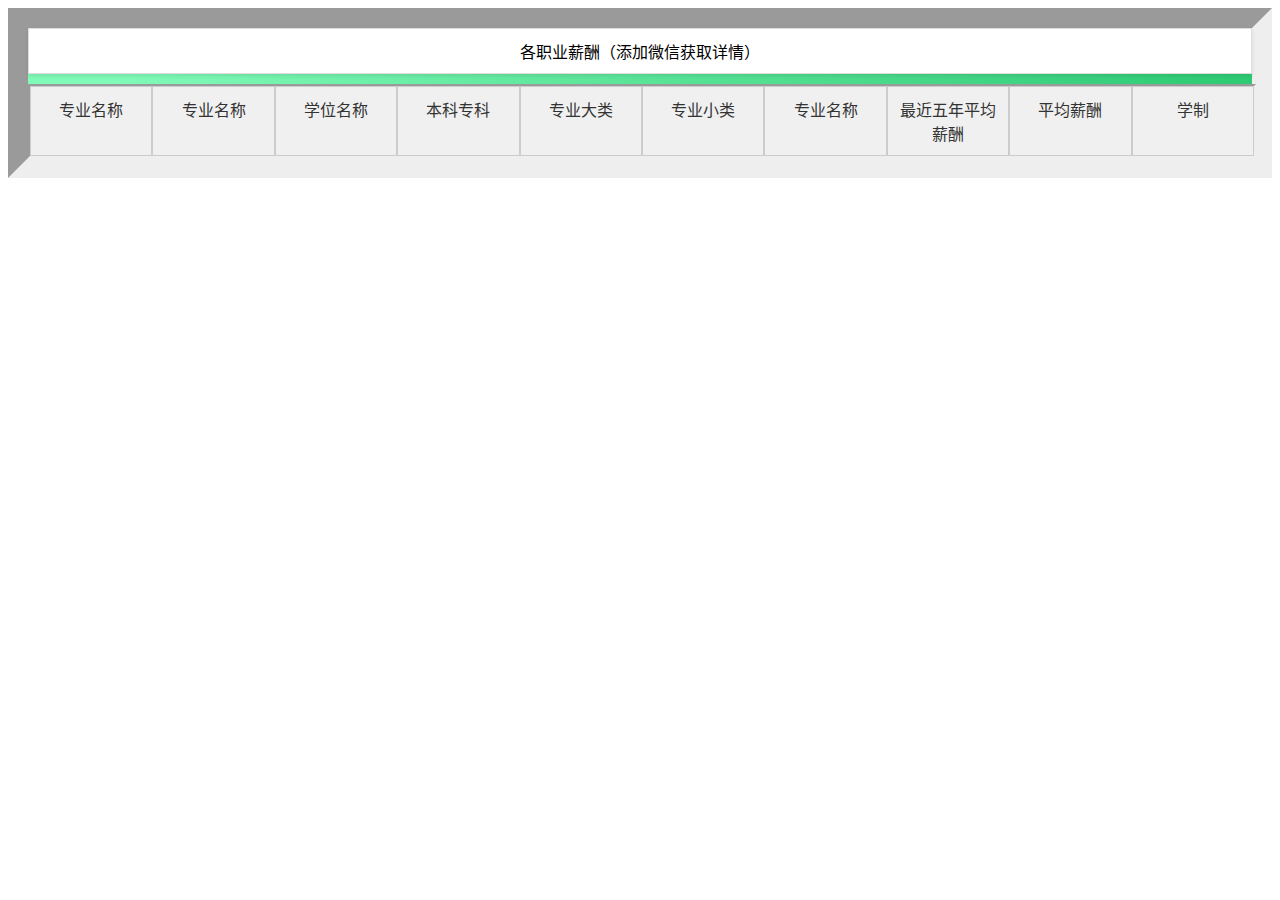
<file: xinchou.html>
<!DOCTYPE html>
<html lang="zh-CN">
<head>
    <meta charset="UTF-8">
    <meta name="viewport" content="width=device-width, initial-scale=1.0">
    <title>职业说明</title>
    <style>
        /* 表格css样式 */
       .table-container {
            width: 100%;
            overflow-x: auto;
            border: 2px inset #eee;
            background-image: linear-gradient(135deg, #81fbb8 10%, #28c76f 100%);
        }
       .table-row {
            display: flex;
            width: 100%;
        }
       .table-header-cell,
       .table-cell {
            padding: 10px;
            border: 1px solid #ccc;
            color: #333;
            text-align: center;
            flex: 1;
            box-sizing: border-box;
        }
       .table-header-cell {
            background-color: #f0f0f0;
        }
       .table-cell {
            background-color: #fff;
        }
        .block0 {
            width: 100%;
            box-sizing: border-box;
            padding: 10px;
            border: 2px solid #ccc; /* 可以根据需要调整边框的粗细和颜色 */
        }
        .diygw-absolute {
                position: relative;
                text-align: center;
                margin-bottom: 10px;
    
                background-color: #fff;
                padding: 10px;
                border: 1px solid #ddd;
                box-shadow: 0 2px 4px rgba(0, 0, 0, 0.1);
            }
    </style>
</head>
<body>
    <div class="diygw-col-24 textarea-clz" style="border: 20px inset #eee; background-image: linear-gradient(135deg, #81fbb8 10%, #28c76f 100%);">
        <div class="diygw-absolute block0">各职业薪酬（添加微信获取详情）</div>
        <div class="table-container">
            <div class="table-row">
                <div class="table-header-cell">专业名称</div>
                <div class="table-header-cell">专业名称</div>
                <div class="table-header-cell">学位名称</div>
                <div class="table-header-cell">本科专科</div>
                <div class="table-header-cell">专业大类</div>
                <div class="table-header-cell">专业小类</div>
                <div class="table-header-cell">专业名称</div>
                <div class="table-header-cell">最近五年平均薪酬</div>
                <div class="table-header-cell">平均薪酬</div>
                <div class="table-header-cell">学制</div>
            </div>
            <div id="displayCollegeData"></div>
        </div>
    </div>

    <script>
        // 正确声明变量并使用 null 替代 None
        const collegeData = [
        ['哲学', '010101', '哲学学士', '本科(普通)', '哲学', '哲学类', 12800, 195393, '四年'], ['逻辑学', '010102', '哲学学士', '本科(普通)', '哲学', '哲学类', 17800, 208886, '四年'], ['伦理学', '010104T', '哲学学士', '本科(普通)', '哲学', '哲学类', 11600, 0, '四年'], ['宗教学', '010103K', '哲学学士', '本科(普通)', '哲学', '哲学类', 12200, 0, '四年'], ['商务经济学', '020105T', '经济学学士', '本科(普通)', '经济学', '经济学类', 14600, 0, '四年'], ['经济学', '020101', '经济学学士', '本科(普通)', '经济学', '经济学类', 12100, 121601, '四年'], ['资源与环境经济学', '020104T', '经济学学士', '本科(普通)', '经济学', '经济学类', 21300, 109114, '四年'], ['经济统计学', '020102', '经济学学士', '本科(普通)', '经济学', '经济学类', 11500, 130041, '四年'], ['国民经济管理', '020103T', '经济学学士', '本科(普通)', '经济学', '经济学类', 12100, 96485, '四年'], ['能源经济', '020106T', '经济学学士', '本科(普通)', '经济学', '经济学类', 13100, 104936, '四年'], ['数字经济', '020109T', '经济学学士', '本科(普通)', '经济学', '经济学类', 0, 174193, '四年'], ['经济工程', '020108T', '经济学学士', '本科(普通)', '经济学', '经济学类', 0, 0, '四年'], ['劳动经济学', '020107T', '经济学学士', '本科(普通)', '经济学', '经济学类', 0, 121853, '四年'], ['财政学', '020201K', '经济学学士', '本科(普通)', '经济学', '财政学类', 11000, 121798, '四年'], ['税收学', '020202', '经济学学士', '本科(普通)', '经济学', '财政学类', 12100, 135562, '四年'], ['国际税收', '020203TK', '经济学学士', '本科(普通)', '经济学', '财政学类', 0, 106063, '四年'], ['金融学', '020301K', '经济学学士', '本科(普通)', '经济学', '金融学类', 13500, 119999, '四年'], ['金融工程', '020302', '经济学学士', '本科(普通)', '经济学', '金融学类', 16600, 127493, '四年'], ['投资学', '020304', '经济学学士', '本科(普通)', '经济学', '金融学类', 14500, 123815, '四年'], ['经济与金融', '020307T', '经济学学士', '本科(普通)', '经济学', '金融学类', 15500, 122633, '四年'], ['金融数学', '020305T', '经济学学士', '本科(普通)', '经济学', '金融学类', 13200, 134415, '四年'], ['精算学', '020308T', '经济学学士,理学学士', '本科(普通)', '经济学', '金融学类', 0, 132207, '四年'], ['信用管理', '020306T', '经济学学士,管理学学士', '本科(普通)', '经济学', '金融学类', 12300, 126722, '四年'], ['互联网金融', '020309T', '经济学学士', '本科(普通)', '经济学', '金融学类', 0, 131537, '四年'], ['保险学', '020303', '经济学学士', '本科(普通)', '经济学', '金融学类', 14200, 123876, '四年'], ['金融科技', '020310T', '经济学学士', '本科(普通)', '经济学', '金融学类', 0, 135643, '四年'], ['金融审计', '020311TK', '经济学学士', '本科(普通)', '经济学', '金融学类', 0, 136308, '四年'], ['国际经济与贸易', '020401', '经济学学士', '本科(普通)', '经济学', '经济与贸易类', 12400, 116945, '四年'], ['贸易经济', '020402', '经济学学士', '本科(普通)', '经济学', '经济与贸易类', 12000, 121850, '四年'], ['国际经济发展合作', '020403T', '经济学学士', '本科(普通)', '经济学', '经济与贸易类', 0, 92636, '四年'], ['法学', '030101K', '法学学士', '本科(普通)', '法学', '法学类', 12000, 126123, '四年'], ['监狱学', '030103T', '法学学士', '本科(普通)', '法学', '法学类', 9200, 125054, '四年'], ['知识产权', '030102T', '法学学士', '本科(普通)', '法学', '法学类', 13400, 123189, '四年'], ['司法警察学', '030106TK', '法学学士', '本科(普通)', '法学', '法学类', 0, 126153, '四年'], ['信用风险管理与法律防控', '030104T', '法学学士', '本科(普通)', '法学', '法学类', 0, 126153, '四年'], ['国际经贸规则', '030105T', '法学学士', '本科(普通)', '法学', '法学类', 0, 126153, '四年'], ['社区矫正', '030107TK', '法学学士', '本科(普通)', '法学', '法学类', 0, 126153, '四年'], ['纪检监察', '030108TK', '法学学士', '本科(普通)', '法学', '法学类', 0, 126153, '四年'], ['司法鉴定学', '030110TK', '法学学士', '本科(普通)', '法学', '法学类', 0, 161831, '四年'], ['海外利益安全', '030112TK', '法学学士', '本科(普通)', '法学', '法学类', 0, 159071, '四年'], ['国际法', '030109TK', '法学学士', '本科(普通)', '法学', '法学类', 0, 131928, '四年'], ['国家安全学', '030111TK', '法学学士', '本科(普通)', '法学', '法学类', 0, 0, '四年'], ['政治学、经济学与哲学', '030205T', '法学学士', '本科(普通)', '法学', '政治学类', 13600, 139647, '四年'], ['外交学', '030203', '法学学士', '本科(普通)', '法学', '政治学类', 15400, 115323, '四年'], ['政治学与行政学', '030201', '法学学士', '本科(普通)', '法学', '政治学类', 10800, 125951, '四年'], ['国际政治', '030202', '法学学士', '本科(普通)', '法学', '政治学类', 12200, 126832, '四年'], ['国际事务与国际关系', '030204T', '法学学士', '本科(普通)', '法学', '政治学类', 17000, 91400, '四年'], ['国际组织与全球治理', '030206TK', '法学学士', '本科(普通)', '法学', '政治学类', 0, 95602, '四年'], ['社会学', '030301', '法学学士', '本科(普通)', '法学', '社会学类', 12000, 130561, '四年'], ['女性学', '030304T', '法学学士', '本科(普通)', '法学', '社会学类', 8100, 0, '四年'], ['社会工作', '030302', '法学学士', '本科(普通)', '法学', '社会学类', 9600, 122000, '四年'], ['人类学', '030303T', '法学学士', '本科(普通)', '法学', '社会学类', 10800, 138711, '四年'], ['家政学', '030305T', '法学学士', '本科(普通)', '法学', '社会学类', 8400, 0, '四年'], ['老年学', '030306T', '法学学士', '本科(普通)', '法学', '社会学类', 0, 98395, '四年'], ['社会政策', '030307T', '法学学士', '本科(普通)', '法学', '社会学类', 0, 136845, '四年'], ['民族学', '030401', '法学学士', '本科(普通)', '法学', '民族学类', 10300, 132789, '四年'], ['思想政治教育', '030503', '法学学士', '本科(普通)', '法学', '马克思主义理论类', 10100, 122597, '四年'], ['马克思主义理论', '030504T', '法学学士', '本科(普通)', '法学', '马克思主义理论类', 0, 144349, '四年'], ['科学社会主义', '030501', '法学学士', '本科(普通)', '法学', '马克思主义理论类', 10700, 128312, '四年'], ['中国共产党历史', '030502', '法学学士', '本科(普通)', '法学', '马克思主义理论类', 12900, 0, '四年'], ['工会学', '030505TK', '法学学士', '本科(普通)', '法学', '马克思主义理论类', 0, 132042, '四年'], ['侦查学', '030602K', '法学学士', '本科(普通)', '法学', '公安学类', 10600, 122526, '四年'], ['犯罪学', '030611TK', '法学学士', '本科(普通)', '法学', '公安学类', 11300, 157156, '四年'], ['国内安全保卫', '030614TK', '法学学士', '本科(普通)', '法学', '公安学类', 10200, 124769, '四年'], ['警务指挥与战术', '030615TK', '法学学士', '本科(普通)', '法学', '公安学类', 11100, 117870, '四年'], ['涉外警务', '030613TK', '法学学士', '本科(普通)', '法学', '公安学类', 11500, 151050, '四年'], ['治安学', '030601K', '法学学士', '本科(普通)', '法学', '公安学类', 9700, 122526, '四年'], ['公安管理学', '030612TK', '法学学士', '本科(普通)', '法学', '公安学类', 10700, 157156, '四年'], ['禁毒学', '030604TK', '法学学士', '本科(普通)', '法学', '公安学类', 7900, 0, '四年'], ['公安情报学', '030610TK', '法学学士', '本科(普通)', '法学', '公安学类', 11400, 0, '四年'], ['警犬技术', '030605TK', '法学学士', '本科(普通)', '法学', '公安学类', 11400, 141104, '四年'], ['警卫学', '030609TK', '法学学士', '本科(普通)', '法学', '公安学类', 10900, 0, '四年'], ['经济犯罪侦查', '030606TK', '法学学士', '本科(普通)', '法学', '公安学类', 15100, 141852, '四年'], ['消防指挥', '030608TK', '法学学士', '本科(普通)', '法学', '公安学类', 11500, 0, '四年'], ['边防管理', '030603K', '法学学士', '本科(普通)', '法学', '公安学类', 11100, 124080, '四年'], ['边防指挥', '030607TK', '法学学士', '本科(普通)', '法学', '公安学类', 10700, 0, '四年'], ['技术侦查学', '030616TK', '法学学士', '本科(普通)', '法学', '公安学类', 0, 146390, '四年'], ['移民管理', '030619TK', '法学学士', '本科(普通)', '法学', '公安学类', 0, 152804, '四年'], ['出入境管理', '030620TK', '法学学士', '本科(普通)', '法学', '公安学类', 0, 89760, '四年'], ['公安政治工作', '030618TK', '法学学士', '本科(普通)', '法学', '公安学类', 0, 135396, '四年'], ['反恐警务', '030621TK', '法学学士', '本科(普通)', '法学', '公安学类', 0, 152492, '四年'], ['消防政治工作', '030622TK', '法学学士', '本科(普通)', '法学', '公安学类', 0, 120062, '四年'], ['海警执法', '030617TK', '法学学士', '本科(普通)', '法学', '公安学类', 0, 157156, '四年'], ['铁路警务', '030623TK', '法学学士', '本科(普通)', '法学', '公安学类', 0, 0, '四年'], ['小学教育', '040107', '教育学学士', '本科(普通)', '教育学', '教育学类', 9000, 107316, '四年'], ['教育学', '040101', '教育学学士', '本科(普通)', '教育学', '教育学类', 10700, 115443, '四年'], ['学前教育', '040106', '教育学学士', '本科(普通)', '教育学', '教育学类', 9800, 107316, '四年'], ['人文教育', '040103', '教育学学士', '本科(普通)', '教育学', '教育学类', 9900, 103645, '四年'], ['特殊教育', '040108', '教育学学士', '本科(普通)', '教育学', '教育学类', 10200, 113731, '四年'], ['科学教育', '040102', '教育学学士', '本科(普通)', '教育学', '教育学类', 9700, 107387, '四年'], ['教育技术学', '040104', '教育学学士,理学学士,工学学士', '本科(普通)', '教育学', '教育学类', 10100, 130409, '四年'], ['华文教育', '040109T', '教育学学士', '本科(普通)', '教育学', '教育学类', 13300, 131128, '四年'], ['艺术教育', '040105', '教育学学士,艺术学学士', '本科(普通)', '教育学', '教育学类', 10400, 96261, '四年'], ['卫生教育', '040111T', '教育学学士', '本科(普通)', '教育学', '教育学类', 0, 101948, '四年'], ['教育康复学', '040110TK', '教育学学士', '本科(普通)', '教育学', '教育学类', 0, 103742, '四年'], ['认知科学与技术', '040112T', '教育学学士', '本科(普通)', '教育学', '教育学类', 0, 124192, '四年'], ['融合教育', '040113T', '教育学学士', '本科(普通)', '教育学', '教育学类', 0, 0, '四年'], ['劳动教育', '040114TK', '教育学学士', '本科(普通)', '教育学', '教育学类', 0, 116578, '四年'], ['孤独症儿童教育', '040116TK', '教育学学士', '本科(普通)', '教育学', '教育学类', 0, 124731, '四年'], ['家庭教育', '040115T', '教育学学士', '本科(普通)', '教育学', '教育学类', 0, 106945, '四年'], ['体育教育', '040201', '教育学学士', '本科(普通)', '教育学', '体育学类', 10400, 99666, '四年'], ['运动康复', '040206T', '教育学学士,理学学士', '本科(普通)', '教育学', '体育学类', 11700, 0, '四年'], ['社会体育指导与管理', '040203', '教育学学士', '本科(普通)', '教育学', '体育学类', 11600, 0, '四年'], ['休闲体育', '040207T', '教育学学士', '本科(普通)', '教育学', '体育学类', 8000, 38749, '四年'], ['武术与民族传统体育', '040204K', '教育学学士', '本科(普通)', '教育学', '体育学类', 10300, 0, '四年'], ['电子竞技运动与管理', '040210TK', '教育学学士', '本科(普通)', '教育学', '体育学类', 0, 0, '四年'], ['运动训练', '040202K', '教育学学士', '本科(普通)', '教育学', '体育学类', 9600, 0, '四年'], ['运动人体科学', '040205', '教育学学士', '本科(普通)', '教育学', '体育学类', 11400, 74346, '四年'], ['体育旅游', '040212TK', '教育学学士', '本科(普通)', '教育学', '体育学类', 0, 38648, '四年'], ['智能体育工程', '040211TK', '教育学学士,工学学士', '本科(普通)', '教育学', '体育学类', 0, 157826, '四年'], ['体能训练', '040208T', '教育学学士', '本科(普通)', '教育学', '体育学类', 0, 0, '四年'], ['冰雪运动', '040209T', '教育学学士', '本科(普通)', '教育学', '体育学类', 0, 0, '四年'], ['运动能力开发', '040213T', '教育学学士,理学学士', '本科(普通)', '教育学', '体育学类', 0, 144280, '四年'], ['足球运动', '040214TK', '教育学学士', '本科(普通)', '教育学', '体育学类', 0, 118799, '四年'], ['马术运动与管理', '040215TK', '教育学学士', '本科(普通)', '教育学', '体育学类', 0, 123576, '四年'], ['体育康养', '040216T', '教育学学士', '本科(普通)', '教育学', '体育学类', 0, 113158, '四年'], ['汉语言文学', '050101', '文学学士', '本科(普通)', '文学', '中国语言文学类', 10900, 111489, '四年'], ['汉语国际教育', '050103', '文学学士', '本科(普通)', '文学', '中国语言文学类', 11700, 112890, '四年'], ['汉语言', '050102', '文学学士', '本科(普通)', '文学', '中国语言文学类', 10900, 112974, '四年'], ['秘书学', '050107T', '文学学士', '本科(普通)', '文学', '中国语言文学类', 8800, 109517, '四年'], ['古典文献学', '050105', '文学学士', '本科(普通)', '文学', '中国语言文学类', 10500, 109443, '四年'], ['应用语言学', '050106T', '文学学士', '本科(普通)', '文学', '中国语言文学类', 12200, 110888, '四年'], ['中国语言与文化', '050108T', '文学学士', '本科(普通)', '文学', '中国语言文学类', 0, 109884, '四年'], ['中国少数民族语言文学', '050104', '文学学士', '本科(普通)', '文学', '中国语言文学类', 10100, 111805, '四年'], ['手语翻译', '050109T', '文学学士', '本科(普通)', '文学', '中国语言文学类', 0, 119689, '四年'], ['汉学与中国学', '050112T', '文学学士', '本科(普通)', '文学', '中国语言文学类', 0, 125926, '四年'], ['中国古典学', '050111T', '文学学士', '本科(普通)', '文学', '中国语言文学类', 0, 93451, '四年'], ['应用中文', '050113T', '文学学士', '本科(普通)', '文学', '中国语言文学类', 0, 129210, '四年'], ['数字人文', '050110T', '文学学士', '本科(普通)', '文学', '中国语言文学类', 0, 0, '四年'], ['英语', '050201', '文学学士', '本科(普通)', '文学', '外国语言文学类', 11900, 85903, '四年，五年'], ['日语', '050207', '文学学士', '本科(普通)', '文学', '外国语言文学类', 11200, 78509, '四年'], ['世界语', '050241', '文学学士', '本科(普通)', '文学', '外国语言文学类', 15000, 0, '四年'], ['商务英语', '050262', '文学学士', '本科(普通)', '文学', '外国语言文学类', 11600, 85806, '四年'], ['法语', '050204', '文学学士', '本科(普通)', '文学', '外国语言文学类', 16500, 77952, '四年'], ['翻译', '050261', '文学学士', '本科(普通)', '文学', '外国语言文学类', 10800, 85337, '四年'], ['俄语', '050202', '文学学士', '本科(普通)', '文学', '外国语言文学类', 11300, 77939, '四年'], ['西班牙语', '050205', '文学学士', '本科(普通)', '文学', '外国语言文学类', 17900, 83949, '四年'], ['拉脱维亚语', '050252', '文学学士', '本科(普通)', '文学', '外国语言文学类', 16200, 0, '四年'], ['斯洛伐克语', '050230', '文学学士', '本科(普通)', '文学', '外国语言文学类', 15500, 0, '四年'], ['立陶宛语', '050253', '文学学士', '本科(普通)', '文学', '外国语言文学类', 15100, 0, '四年'], ['希伯来语', '050222', '文学学士', '本科(普通)', '文学', '外国语言文学类', 16500, 121282, '四年'], ['希腊语', '050236', '文学学士', '本科(普通)', '文学', '外国语言文学类', 15800, 0, '四年'], ['僧伽罗语', '050219', '文学学士', '本科(普通)', '文学', '外国语言文学类', 16100, 0, '四年'], ['德语', '050203', '文学学士', '本科(普通)', '文学', '外国语言文学类', 12800, 77830, '四年'], ['祖鲁语', '050259', '文学学士', '本科(普通)', '文学', '外国语言文学类', 16600, 133269, '四年'], ['马耳他语', '050256', '文学学士', '本科(普通)', '文学', '外国语言文学类', 14800, 121439, '四年'], ['爱尔兰语', '050251', '文学学士', '本科(普通)', '文学', '外国语言文学类', 15100, 0, '四年'], ['爱沙尼亚语', '050255', '文学学士', '本科(普通)', '文学', '外国语言文学类', 15300, 0, '四年'], ['哈萨克语', '050257', '文学学士', '本科(普通)', '文学', '外国语言文学类', 16800, 0, '四年'], ['拉丁语', '050260', '文学学士', '本科(普通)', '文学', '外国语言文学类', 16300, 0, '四年'], ['斯洛文尼亚语', '050254', '文学学士', '本科(普通)', '文学', '外国语言文学类', 16100, 0, '四年'], ['乌兹别克语', '050258', '文学学士', '本科(普通)', '文学', '外国语言文学类', 16500, 103032, '四年'], ['朝鲜语', '050209', '文学学士', '本科(普通)', '文学', '外国语言文学类', 10100, 71714, '四年'], ['阿拉伯语', '050206', '文学学士', '本科(普通)', '文学', '外国语言文学类', 19000, 77686, '四年'], ['普什图语', '050240', '文学学士', '本科(普通)', '文学', '外国语言文学类', 16700, 0, '四年'], ['冰岛语', '050250', '文学学士', '本科(普通)', '文学', '外国语言文学类', 16100, 0, '四年'], ['梵语巴利语', '050211', '文学学士', '本科(普通)', '文学', '外国语言文学类', 16700, 110777, '四年'], ['意大利语', '050238', '文学学士', '本科(普通)', '文学', '外国语言文学类', 16000, 0, '四年'], ['波斯语', '050208', '文学学士', '本科(普通)', '文学', '外国语言文学类', 26900, 0, '四年'], ['网络与新媒体', '050306T', '文学学士', '本科(普通)', '文学', '新闻传播学类', 13500, 124279, '四年'], ['新闻学', '050301', '文学学士', '本科(普通)', '文学', '新闻传播学类', 12800, 127572, '四年'], ['广告学', '050303', '文学学士', '本科(普通)', '文学', '新闻传播学类', 13500, 119329, '四年'], ['传播学', '050304', '文学学士', '本科(普通)', '文学', '新闻传播学类', 13500, 128028, '四年'], ['广播电视学', '050302', '文学学士', '本科(普通)', '文学', '新闻传播学类', 13100, 123924, '四年'], ['编辑出版学', '050305', '文学学士', '本科(普通)', '文学', '新闻传播学类', 12100, 121732, '四年'], ['数字出版', '050307T', '文学学士', '本科(普通)', '文学', '新闻传播学类', 13600, 122330, '四年'], ['国际新闻与传播', '050309T', '文学学士', '本科(普通)', '文学', '新闻传播学类', 0, 124586, '四年'], ['时尚传播', '050308T', '文学学士', '本科(普通)', '文学', '新闻传播学类', 0, 124586, '四年'], ['会展', '050310T', '文学学士,管理学学士', '本科(普通)', '文学', '新闻传播学类', 0, 134731, '四年'], ['历史学', '060101', '历史学学士', '本科(普通)', '历史学', '历史学类', 9700, 59413, '四年'], ['考古学', '060103', '历史学学士', '本科(普通)', '历史学', '历史学类', 10900, 0, '四年'], ['文物与博物馆学', '060104', '历史学学士', '本科(普通)', '历史学', '历史学类', 10800, 65753, '四年'], ['世界史', '060102', '历史学学士', '本科(普通)', '历史学', '历史学类', 12200, 65226, '四年'], ['外国语言与外国历史', '060106T', '文学学士,历史学学士', '本科(普通)', '历史学', '历史学类', 10800, 75036, '四年'], ['文物保护技术', '060105T', '历史学学士', '本科(普通)', '历史学', '历史学类', 9600, 51134, '四年'], ['文化遗产', '060107T', '历史学学士', '本科(普通)', '历史学', '历史学类', 0, 0, '四年'], ['古文字学', '060108T', '历史学学士', '本科(普通)', '历史学', '历史学类', 0, 91194, '四年'], ['科学史', '060109T', '历史学学士', '本科(普通)', '历史学', '历史学类', 0, 106617, '四年'], ['数学与应用数学', '070101', '理学学士', '本科(普通)', '理学', '数学类', 11900, 133971, '四年'], ['信息与计算科学', '070102', '理学学士', '本科(普通)', '理学', '数学类', 13400, 135234, '四年'], ['数理基础科学', '070103T', '理学学士', '本科(普通)', '理学', '数学类', 13800, 147750, '四年'], ['数据计算及应用', '070104T', '理学学士', '本科(普通)', '理学', '数学类', 0, 148788, '四年'], ['物理学', '070201', '理学学士', '本科(普通)', '理学', '物理学类', 11600, 153487, '四年'], ['应用物理学', '070202', '理学学士', '本科(普通)', '理学', '物理学类', 12200, 155314, '四年'], ['核物理', '070203', '理学学士', '本科(普通)', '理学', '物理学类', 11900, 168362, '四年'], ['声学', '070204T', '理学学士', '本科(普通)', '理学', '物理学类', 16000, 177504, '四年'], ['量子信息科学', '070206T', '理学学士', '本科(普通)', '理学', '物理学类', 0, 165733, '四年'], ['系统科学与工程', '070205T', '理学学士', '本科(普通)', '理学', '物理学类', 0, 0, '四年'], ['化学', '070301', '理学学士', '本科(普通)', '理学', '化学类', 11200, 111099, '四年'], ['应用化学', '070302', '理学学士,工学学士', '本科(普通)', '理学', '化学类', 10100, 111078, '四年'], ['化学生物学', '070303T', '理学学士', '本科(普通)', '理学', '化学类', 10900, 109413, '四年'], ['分子科学与工程', '070304T', '理学学士', '本科(普通)', '理学', '化学类', 11300, 113236, '四年'], ['能源化学', '070305T', '理学学士', '本科(普通)', '理学', '化学类', 0, 113751, '四年'], ['化学测量学与技术', '070306T', '理学学士', '本科(普通)', '理学', '化学类', 0, 109430, '四年'], ['资源化学', '070307T', '理学学士', '本科(普通)', '理学', '化学类', 0, 132316, '四年'], ['天文学', '070401', '理学学士', '本科(普通)', '理学', '天文学类', 15400, 149516, '四年'], ['地理科学', '070501', '理学学士', '本科(普通)', '理学', '地理科学类', 10500, 79482, '四年'], ['地理信息科学', '070504', '理学学士', '本科(普通)', '理学', '地理科学类', 12500, 121683, '四年'], ['人文地理与城乡规划', '070503', '理学学士,管理学学士', '本科(普通)', '理学', '地理科学类', 11900, 77145, '四年'], ['自然地理与资源环境', '070502', '理学学士,管理学学士', '本科(普通)', '理学', '地理科学类', 11800, 86209, '四年'], ['大气科学', '070601', '理学学士', '本科(普通)', '理学', '大气科学类', 13100, 103890, '四年'], ['应用气象学', '070602', '理学学士', '本科(普通)', '理学', '大气科学类', 13500, 0, '四年'], ['气象技术与工程', '070603T', '理学学士,工学学士', '本科(普通)', '理学', '大气科学类', 0, 116978, '四年'], ['地球系统科学', '070604T', '理学学士', '本科(普通)', '理学', '大气科学类', 0, 155045, '四年'], ['海洋资源与环境', '070703T', '理学学士', '本科(普通)', '理学', '海洋科学类', 11000, 81953, '四年'], ['海洋科学', '070701', '理学学士', '本科(普通)', '理学', '海洋科学类', 9700, 100665, '四年'], ['军事海洋学', '070704T', '理学学士', '本科(普通)', '理学', '海洋科学类', 10500, 152695, '四年'], ['海洋技术', '070702', '理学学士,工学学士', '本科(普通)', '理学', '海洋科学类', 11600, 134569, '四年'], ['地球物理学', '070801', '理学学士', '本科(普通)', '理学', '地球物理学类', 14200, 107049, '四年'], ['空间科学与技术', '070802', '理学学士,工学学士', '本科(普通)', '理学', '地球物理学类', 12600, 167958, '四年'], ['防灾减灾科学与工程', '070803T', '工学学士', '本科(普通)', '理学', '地球物理学类', 0, 0, '四年'], ['行星科学', '070804TK', '理学学士', '本科(普通)', '理学', '地球物理学类', 0, 127399, '四年'], ['古生物学', '070904T', '理学学士', '本科(普通)', '理学', '地质学类', 13200, 142741, '四年'], ['地质学', '070901', '理学学士', '本科(普通)', '理学', '地质学类', 13900, 103890, '四年'], ['地球信息科学与技术', '070903T', '理学学士,工学学士', '本科(普通)', '理学', '地质学类', 14000, 127754, '四年'], ['地球化学', '070902', '理学学士', '本科(普通)', '理学', '地质学类', 13700, 126935, '四年'], ['生物科学', '071001', '理学学士', '本科(普通)', '理学', '生物科学类', 10900, 107766, '四年'], ['生物技术', '071002', '理学学士,工学学士', '本科(普通)', '理学', '生物科学类', 10100, 108289, '四年'], ['生物信息学', '071003', '理学学士,工学学士', '本科(普通)', '理学', '生物科学类', 12700, 107802, '四年'], ['生态学', '071004', '理学学士', '本科(普通)', '理学', '生物科学类', 9900, 106926, '四年'], ['神经科学', '071006T', '理学学士', '本科(普通)', '理学', '生物科学类', 0, 0, '四年'], ['整合科学', '071005T', '理学学士', '本科(普通)', '理学', '生物科学类', 0, 122425, '四年'], ['心理学', '071101', '教育学学士,理学学士', '本科(普通)', '理学', '心理学类', 11800, 123492, '四年'], ['应用心理学', '071102', '教育学学士,理学学士', '本科(普通)', '理学', '心理学类', 10800, 123455, '四年'], ['统计学', '071201', '理学学士', '本科(普通)', '理学', '统计学类', 11800, 129619, '四年'], ['应用统计学', '071202', '理学学士', '本科(普通)', '理学', '统计学类', 13300, 133906, '四年'], ['数据科学', '071203T', '理学学士', '本科(普通)', '理学', '统计学类', 0, 0, '四年'], ['生物统计学', '071204T', '理学学士', '本科(普通)', '理学', '统计学类', 0, 97665, '四年'], ['工程力学', '080102', '工学学士', '本科(普通)', '工学', '力学类', 12600, 133925, '四年'], ['理论与应用力学', '080101', '理学学士,工学学士', '本科(普通)', '工学', '力学类', 14600, 136075, '四年'], ['机械设计制造及其自动化', '080202', '工学学士', '本科(普通)', '工学', '机械类', 11200, 115899, '四年'], ['工业设计', '080205', '工学学士', '本科(普通)', '工学', '机械类', 12900, 104610, '四年'], ['车辆工程', '080207', '工学学士', '本科(普通)', '工学', '机械类', 13000, 105978, '四年'], ['机械工程', '080201', '工学学士', '本科(普通)', '工学', '机械类', 13300, 107054, '四年'], ['机械电子工程', '080204', '工学学士', '本科(普通)', '工学', '机械类', 12600, 109042, '四年'], ['微机电系统工程', '080210T', '工学学士', '本科(普通)', '工学', '机械类', 11800, 105643, '四年'], ['机械工艺技术', '080209T', '工学学士', '本科(普通)', '工学', '机械类', 9300, 105798, '四年'], ['材料成型及控制工程', '080203', '工学学士', '本科(普通)', '工学', '机械类', 11600, 106398, '四年'], ['智能制造工程', '080213T', '工学学士', '本科(普通)', '工学', '机械类', 0, 107141, '四年'], ['汽车服务工程', '080208', '工学学士', '本科(普通)', '工学', '机械类', 11700, 107874, '四年'], ['过程装备与控制工程', '080206', '工学学士', '本科(普通)', '工学', '机械类', 12000, 107415, '四年'], ['新能源汽车工程', '080216T', '工学学士', '本科(普通)', '工学', '机械类', 0, 96890, '四年'], ['智能车辆工程', '080214T', '工学学士', '本科(普通)', '工学', '机械类', 0, 118659, '四年'], ['汽车维修工程教育', '080212T', '工学学士', '本科(普通)', '工学', '机械类', 9500, 98802, '四年'], ['机电技术教育', '080211T', '工学学士', '本科(普通)', '工学', '机械类', 9300, 106436, '四年'], ['仿生科学与工程', '080215T', '工学学士', '本科(普通)', '工学', '机械类', 0, 0, '四年'], ['智能交互设计', '080218T', '工学学士', '本科(普通)', '工学', '机械类', 0, 160842, '四年'], ['应急装备技术与工程', '080219T', '工学学士', '本科(普通)', '工学', '机械类', 0, 95698, '四年'], ['增材制造工程', '080217T', '工学学士', '本科(普通)', '工学', '机械类', 0, 93763, '四年'], ['农林智能装备工程', '080220T', '工学学士', '本科(普通)', '工学', '机械类', 0, 132495, '四年'], ['测控技术与仪器', '080301', '工学学士', '本科(普通)', '工学', '仪器类', 12000, 128472, '四年'], ['智能感知工程', '080303T', '工学学士', '本科(普通)', '工学', '仪器类', 0, 97992, '四年'], ['精密仪器', '080302T', '工学学士', '本科(普通)', '工学', '仪器类', 0, 100337, '四年'], ['材料科学与工程', '080401', '工学学士', '本科(普通)', '工学', '材料类', 12600, 122002, '四年'], ['材料化学', '080403', '理学学士,工学学士', '本科(普通)', '工学', '材料类', 11500, 112701, '四年'], ['高分子材料与工程', '080407', '工学学士', '本科(普通)', '工学', '材料类', 10800, 111303, '四年'], ['新能源材料与器件', '080414T', '工学学士', '本科(普通)', '工学', '材料类', 13100, 134158, '四年'], ['纳米材料与技术', '080413T', '工学学士', '本科(普通)', '工学', '材料类', 11500, 133864, '四年'], ['材料物理', '080402', '理学学士,工学学士', '本科(普通)', '工学', '材料类', 12800, 155456, '四年'], ['功能材料', '080412T', '工学学士', '本科(普通)', '工学', '材料类', 13200, 125478, '四年'], ['宝石及材料工艺学', '080410T', '工学学士', '本科(普通)', '工学', '材料类', 10600, 132760, '四年'], ['无机非金属材料工程', '080406', '工学学士', '本科(普通)', '工学', '材料类', 10500, 130605, '四年'], ['复合材料与工程', '080408', '工学学士', '本科(普通)', '工学', '材料类', 11500, 129536, '四年'], ['金属材料工程', '080405', '工学学士', '本科(普通)', '工学', '材料类', 11500, 132129, '四年'], ['焊接技术与工程', '080411T', '工学学士', '本科(普通)', '工学', '材料类', 12000, 134413, '四年，五年'], ['冶金工程', '080404', '工学学士', '本科(普通)', '工学', '材料类', 12500, 132139, '四年'], ['粉体材料科学与工程', '080409T', '工学学士', '本科(普通)', '工学', '材料类', 12700, 132239, '四年'], ['材料设计科学与工程', '080415T', '工学学士', '本科(普通)', '工学', '材料类', 0, 107590, '四年'], ['智能材料与结构', '080417T', '工学学士', '本科(普通)', '工学', '材料类', 0, 128228, '四年'], ['复合材料成型工程', '080416T', '工学学士', '本科(普通)', '工学', '材料类', 0, 116859, '四年'], ['光电信息材料与器件', '080418T', '工学学士', '本科(普通)', '工学', '材料类', 0, 222141, '四年'], ['稀土材料科学与工程', '080423T', '工学学士', '本科(普通)', '工学', '材料类', 0, 94359, '四年'], ['软物质科学与工程', '080422T', '工学学士', '本科(普通)', '工学', '材料类', 0, 102470, '四年'], ['材料智能技术', '080420T', '工学学士', '本科(普通)', '工学', '材料类', 0, 119338, '四年'], ['电子信息材料', '080421T', '工学学士', '本科(普通)', '工学', '材料类', 0, 118202, '四年'], ['生物材料', '080419T', '工学学士', '本科(普通)', '工学', '材料类', 0, 116752, '四年'], ['能源与动力工程', '080501', '工学学士', '本科(普通)', '工学', '能源动力类', 12800, 93663, '四年'], ['新能源科学与工程', '080503T', '工学学士', '本科(普通)', '工学', '能源动力类', 13400, 113773, '四年'], ['能源与环境系统工程', '080502T', '工学学士', '本科(普通)', '工学', '能源动力类', 15200, 98170, '四年'], ['储能科学与工程', '080504T', '工学学士', '本科(普通)', '工学', '能源动力类', 0, 133695, '四年'], ['能源服务工程', '080505T', '工学学士', '本科(普通)', '工学', '能源动力类', 0, 114920, '四年'], ['可持续能源', '080507TK', '工学学士', '本科(普通)', '工学', '能源动力类', 0, 122640, '四年'], ['氢能科学与工程', '080506TK', '工学学士', '本科(普通)', '工学', '能源动力类', 0, 131303, '四年'], ['电气工程及其自动化', '080601', '工学学士', '本科(普通)', '工学', '电气类', 11300, 129104, '四年'], ['电气工程与智能控制', '080604T', '工学学士', '本科(普通)', '工学', '电气类', 14700, 117458, '四年'], ['智能电网信息工程', '080602T', '工学学士', '本科(普通)', '工学', '电气类', 14500, 117500, '四年'], ['光源与照明', '080603T', '工学学士', '本科(普通)', '工学', '电气类', 18200, 117528, '四年'], ['能源互联网工程', '080607T', '工学学士', '本科(普通)', '工学', '电气类', 0, 118129, '四年'], ['电机电器智能化', '080605T', '工学学士', '本科(普通)', '工学', '电气类', 0, 117525, '四年'], ['电缆工程', '080606T', '工学学士', '本科(普通)', '工学', '电气类', 0, 117525, '四年'], ['电动载运工程', '080609T', '工学学士', '本科(普通)', '工学', '电气类', 0, 127518, '四年'], ['大功率半导体科学与工程', '080610TK', '工学学士', '本科(普通)', '工学', '电气类', 0, 145728, '四年'], ['智慧能源工程', '080608TK', '工学学士', '本科(普通)', '工学', '电气类', 0, 114682, '四年'], ['电子信息工程', '080701', '理学学士,工学学士', '本科(普通)', '工学', '电子信息类', 12900, 128774, '四年'], ['通信工程', '080703', '工学学士', '本科(普通)', '工学', '电子信息类', 13600, 129225, '四年'], ['人工智能', '080717T', '工学学士', '本科(普通)', '工学', '电子信息类', 0, 130858, '四年'], ['电子信息科学与技术', '080714T', '理学学士,工学学士', '本科(普通)', '工学', '电子信息类', 12700, 128265, '四年'], ['电子科学与技术', '080702', '理学学士,工学学士', '本科(普通)', '工学', '电子信息类', 13200, 129461, '四年'], ['光电信息科学与工程', '080705', '理学学士,工学学士', '本科(普通)', '工学', '电子信息类', 13000, 129553, '四年'], ['集成电路设计与集成系统', '080710T', '工学学士', '本科(普通)', '工学', '电子信息类', 13700, 129673, '四年'], ['微电子科学与工程', '080704', '理学学士,工学学士', '本科(普通)', '工学', '电子信息类', 14400, 129037, '四年'], ['信息工程', '080706', '工学学士', '本科(普通)', '工学', '电子信息类', 14300, 129474, '四年'], ['水声工程', '080708T', '工学学士', '本科(普通)', '工学', '电子信息类', 14300, 149015, '四年'], ['电子封装技术', '080709T', '工学学士', '本科(普通)', '工学', '电子信息类', 15900, 128676, '四年'], ['电波传播与天线', '080713T', '工学学士', '本科(普通)', '工学', '电子信息类', 15100, 130599, '四年'], ['医学信息工程', '080711T', '工学学士', '本科(普通)', '工学', '电子信息类', 12800, 106560, '四年'], ['广播电视工程', '080707T', '工学学士', '本科(普通)', '工学', '电子信息类', 14400, 158158, '四年'], ['电信工程及管理', '080715T', '工学学士', '本科(普通)', '工学', '电子信息类', 14500, 141633, '四年'], ['电磁场与无线技术', '080712T', '工学学士', '本科(普通)', '工学', '电子信息类', 16800, 129775, '四年'], ['应用电子技术教育', '080716T', '工学学士', '本科(普通)', '工学', '电子信息类', 10800, 115151, '四年'], ['柔性电子学', '080719T', '工学学士', '本科(普通)', '工学', '电子信息类', 0, 0, '四年'], ['智能测控工程', '080720T', '工学学士', '本科(普通)', '工学', '电子信息类', 0, 134924, '四年'], ['海洋信息工程', '080718T', '工学学士', '本科(普通)', '工学', '电子信息类', 0, 142673, '四年'], ['智能视觉工程', '080721T', '工学学士', '本科(普通)', '工学', '电子信息类', 0, 127820, '四年'], ['自动化', '080801', '工学学士', '本科(普通)', '工学', '自动化类', 12100, 128191, '四年'], ['轨道交通信号与控制', '080802T', '工学学士', '本科(普通)', '工学', '自动化类', 12900, 115470, '四年'], ['机器人工程', '080803T', '工学学士', '本科(普通)', '工学', '自动化类', 0, 125235, '四年'], ['邮政工程', '080804T', '工学学士', '本科(普通)', '工学', '自动化类', 0, 119291, '四年'], ['工业智能', '080807T', '工学学士', '本科(普通)', '工学', '自动化类', 0, 123566, '四年'], ['智能装备与系统', '080806T', '工学学士', '本科(普通)', '工学', '自动化类', 0, 0, '四年'], ['核电技术与控制工程', '080805T', '工学学士', '本科(普通)', '工学', '自动化类', 0, 116454, '四年'], ['智能工程与创意设计', '080808T', '工学学士', '本科(普通)', '工学', '自动化类', 0, 168172, '四年'], ['计算机科学与技术', '080901', '理学学士,工学学士', '本科(普通)', '工学', '计算机类', 14200, 130876, '四年'], ['软件工程', '080902', '工学学士', '本科(普通)', '工学', '计算机类', 16700, 131294, '四年'], ['数字媒体技术', '080906', '工学学士', '本科(普通)', '工学', '计算机类', 12200, 134223, '四年'], ['物联网工程', '080905', '工学学士', '本科(普通)', '工学', '计算机类', 17200, 136511, '四年'], ['数据科学与大数据技术', '080910T', '理学学士,工学学士', '本科(普通)', '工学', '计算机类', 0, 134639, '四年'], ['信息安全', '080904K', '理学学士,工学学士,管理学学士', '本科(普通)', '工学', '计算机类', 13800, 136540, '四年'], ['网络工程', '080903', '工学学士', '本科(普通)', '工学', '计算机类', 13200, 135875, '四年'], ['电子与计算机工程', '080909T', '工学学士', '本科(普通)', '工学', '计算机类', 15000, 136597, '四年'], ['智能科学与技术', '080907T', '理学学士,工学学士', '本科(普通)', '工学', '计算机类', 16600, 132126, '四年'], ['网络空间安全', '080911TK', '工学学士', '本科(普通)', '工学', '计算机类', 0, 139703, '四年'], ['空间信息与数字技术', '080908T', '工学学士', '本科(普通)', '工学', '计算机类', 16500, 136090, '四年'], ['新媒体技术', '080912T', '工学学士', '本科(普通)', '工学', '计算机类', 0, 142927, '四年'], ['虚拟现实技术', '080916T', '工学学士', '本科(普通)', '工学', '计算机类', 0, 151803, '四年'], ['区块链工程', '080917T', '工学学士', '本科(普通)', '工学', '计算机类', 0, 152527, '四年'], ['电影制作', '080913T', '工学学士', '本科(普通)', '工学', '计算机类', 0, 0, '四年'], ['密码科学与技术', '080918TK', '工学学士', '本科(普通)', '工学', '计算机类', 0, 168621, '四年'], ['保密技术', '080914TK', '工学学士', '本科(普通)', '工学', '计算机类', 0, 158352, '四年'], ['服务科学与工程', '080915T', '工学学士', '本科(普通)', '工学', '计算机类', 0, 113128, '四年'], ['土木工程', '081001', '工学学士', '本科(普通)', '工学', '土木类', 13100, 93824, '四年'], ['建筑环境与能源应用工程', '081002', '工学学士', '本科(普通)', '工学', '土木类', 13300, 94262, '四年'], ['给排水科学与工程', '081003', '工学学士', '本科(普通)', '工学', '土木类', 12200, 94027, '四年'], ['道路桥梁与渡河工程', '081006T', '工学学士', '本科(普通)', '工学', '土木类', 12400, 92318, '四年'], ['建筑电气与智能化', '081004', '工学学士', '本科(普通)', '工学', '土木类', 13700, 93423, '四年'], ['智能建造', '081008T', '工学学士', '本科(普通)', '工学', '土木类', 0, 0, '四年'], ['城市地下空间工程', '081005T', '工学学士', '本科(普通)', '工学', '土木类', 12700, 95911, '四年'], ['铁道工程', '081007T', '工学学士', '本科(普通)', '工学', '土木类', 0, 98037, '四年'], ['土木、水利与海洋工程', '081009T', '工学学士', '本科(普通)', '工学', '土木类', 0, 102034, '四年'], ['土木、水利与交通工程', '081010T', '工学学士', '本科(普通)', '工学', '土木类', 0, 108273, '四年'], ['城市水系统工程', '081011T', '工学学士', '本科(普通)', '工学', '土木类', 0, 87024, '四年'], ['工程软件', '081013T', '工学学士', '本科(普通)', '工学', '土木类', 0, 150817, '四年'], ['智能建造与智慧交通', '081012T', '工学学士', '本科(普通)', '工学', '土木类', 0, 127103, '四年'], ['水利水电工程', '081101', '工学学士', '本科(普通)', '工学', '水利类', 13000, 95728, '四年'], ['水文与水资源工程', '081102', '工学学士', '本科(普通)', '工学', '水利类', 10800, 85353, '四年'], ['港口航道与海岸工程', '081103', '工学学士', '本科(普通)', '工学', '水利类', 14900, 90718, '四年'], ['水务工程', '081104T', '工学学士', '本科(普通)', '工学', '水利类', 11900, 75551, '四年'], ['水利科学与工程', '081105T', '工学学士', '本科(普通)', '工学', '水利类', 0, 105916, '四年'], ['智慧水利', '081106T', '工学学士', '本科(普通)', '工学', '水利类', 0, 0, '四年'], ['测绘工程', '081201', '工学学士', '本科(普通)', '工学', '测绘类', 11500, 99280, '四年'], ['地理国情监测', '081204T', '工学学士', '本科(普通)', '工学', '测绘类', 12200, 151920, '四年'], ['导航工程', '081203T', '工学学士', '本科(普通)', '工学', '测绘类', 12400, 158095, '四年'], ['遥感科学与技术', '081202', '工学学士', '本科(普通)', '工学', '测绘类', 13200, 151223, '四年'], ['地理空间信息工程', '081205T', '工学学士', '本科(普通)', '工学', '测绘类', 0, 161339, '四年'], ['制药工程', '081302', '工学学士', '本科(普通)', '工学', '化工与制药类', 9900, 116208, '四年'], ['化学工程与工艺', '081301', '工学学士', '本科(普通)', '工学', '化工与制药类', 10400, 106963, '四年'], ['能源化学工程', '081304T', '工学学士', '本科(普通)', '工学', '化工与制药类', 13700, 108121, '四年'], ['资源循环科学与工程', '081303T', '工学学士', '本科(普通)', '工学', '化工与制药类', 8700, 107458, '四年'], ['化学工程与工业生物工程', '081305T', '工学学士', '本科(普通)', '工学', '化工与制药类', 11300, 103613, '四年'], ['精细化工', '081308T', '工学学士', '本科(普通)', '工学', '化工与制药类', 0, 97435, '四年'], ['化工安全工程', '081306T', '工学学士', '本科(普通)', '工学', '化工与制药类', 0, 123489, '四年'], ['涂料工程', '081307T', '工学学士', '本科(普通)', '工学', '化工与制药类', 0, 97404, '四年'], ['地质工程', '081401', '工学学士', '本科(普通)', '工学', '地质类', 11100, 104431, '四年'], ['资源勘查工程', '081403K', '工学学士', '本科(普通)', '工学', '地质类', 12000, 135276, '四年'], ['勘查技术与工程', '081402', '工学学士', '本科(普通)', '工学', '地质类', 12500, 120687, '四年'], ['地下水科学与工程', '081404T', '工学学士', '本科(普通)', '工学', '地质类', 8600, 113460, '四年'], ['旅游地学与规划工程', '081405T', '工学学士', '本科(普通)', '工学', '地质类', 0, 133223, '四年'], ['智能地球探测', '081406T', '工学学士', '本科(普通)', '工学', '地质类', 0, 129859, '四年'], ['资源环境大数据工程', '081407T', '工学学士', '本科(普通)', '工学', '地质类', 0, 150021, '四年'], ['石油工程', '081502', '工学学士', '本科(普通)', '工学', '矿业类', 13700, 131058, '四年'], ['采矿工程', '081501', '工学学士', '本科(普通)', '工学', '矿业类', 13300, 130093, '四年'], ['海洋油气工程', '081506T', '工学学士', '本科(普通)', '工学', '矿业类', 11800, 142310, '四年'], ['油气储运工程', '081504', '工学学士', '本科(普通)', '工学', '矿业类', 11700, 91394, '四年'], ['矿物加工工程', '081503', '工学学士', '本科(普通)', '工学', '矿业类', 10600, 138146, '四年'], ['矿物资源工程', '081505T', '工学学士', '本科(普通)', '工学', '矿业类', 10800, 129533, '四年'], ['智能采矿工程', '081507T', '工学学士', '本科(普通)', '工学', '矿业类', 0, 119750, '四年'], ['碳储科学与工程', '081508TK', '工学学士', '本科(普通)', '工学', '矿业类', 0, 138636, '四年'], ['服装设计与工程', '081602', '工学学士,艺术学学士', '本科(普通)', '工学', '纺织类', 12000, 78562, '四年'], ['纺织工程', '081601', '工学学士', '本科(普通)', '工学', '纺织类', 11100, 78902, '四年'], ['服装设计与工艺教育', '081604T', '工学学士', '本科(普通)', '工学', '纺织类', 10500, 74539, '四年'], ['非织造材料与工程', '081603T', '工学学士', '本科(普通)', '工学', '纺织类', 11500, 76997, '四年'], ['丝绸设计与工程', '081605T', '工学学士', '本科(普通)', '工学', '纺织类', 0, 63606, '四年'], ['轻化工程', '081701', '工学学士', '本科(普通)', '工学', '轻工类', 10600, 91199, '四年'], ['包装工程', '081702', '工学学士', '本科(普通)', '工学', '轻工类', 11700, 87598, '四年'], ['印刷工程', '081703', '工学学士', '本科(普通)', '工学', '轻工类', 10600, 84762, '四年'], ['化妆品技术与工程', '081705T', '工学学士', '本科(普通)', '工学', '轻工类', 0, 119977, '四年'], ['香料香精技术与工程', '081704T', '工学学士', '本科(普通)', '工学', '轻工类', 0, 104792, '四年'], ['生物质能源与材料', '081706TK', '工学学士', '本科(普通)', '工学', '轻工类', 0, 119558, '四年'], ['交通运输', '081801', '工学学士', '本科(普通)', '工学', '交通运输类', 11400, 91596, '四年'], ['船舶电子电气工程', '081808TK', '工学学士', '本科(普通)', '工学', '交通运输类', 31600, 94309, '四年'], ['交通设备与控制工程', '081806T', '工学学士', '本科(普通)', '工学', '交通运输类', 13500, 108468, '四年'], ['交通工程', '081802', '工学学士', '本科(普通)', '工学', '交通运输类', 12000, 96281, '四年'], ['救助与打捞工程', '081807T', '工学学士', '本科(普通)', '工学', '交通运输类', 14100, 0, '四年'], ['轮机工程', '081804K', '工学学士', '本科(普通)', '工学', '交通运输类', 15000, 98685, '四年'], ['飞行技术', '081805K', '工学学士', '本科(普通)', '工学', '交通运输类', 22300, 91489, '四年'], ['航海技术', '081803K', '工学学士', '本科(普通)', '工学', '交通运输类', 15200, 90970, '四年'], ['轨道交通电气与控制', '081809T', '工学学士', '本科(普通)', '工学', '交通运输类', 0, 112970, '四年'], ['智慧交通', '081811T', '工学学士', '本科(普通)', '工学', '交通运输类', 0, 0, '四年'], ['邮轮工程与管理', '081810T', '工学学士', '本科(普通)', '工学', '交通运输类', 0, 0, '四年'], ['智能运输工程', '081812T', '工学学士', '本科(普通)', '工学', '交通运输类', 0, 165389, '四年'], ['海洋资源开发技术', '081903T', '工学学士', '本科(普通)', '工学', '海洋工程类', 10700, 0, '四年'], ['海洋工程与技术', '081902T', '工学学士', '本科(普通)', '工学', '海洋工程类', 11400, 111468, '四年'], ['船舶与海洋工程', '081901', '工学学士', '本科(普通)', '工学', '海洋工程类', 13600, 126000, '四年'], ['海洋机器人', '081904T', '工学学士', '本科(普通)', '工学', '海洋工程类', 0, 136390, '四年'], ['智能海洋装备', '081906T', '工学学士', '本科(普通)', '工学', '海洋工程类', 0, 124849, '四年'], ['智慧海洋技术', '081905T', '工学学士', '本科(普通)', '工学', '海洋工程类', 0, 139558, '四年'], ['航空航天工程', '082001', '工学学士', '本科(普通)', '工学', '航空航天类', 17300, 140652, '四年'], ['飞行器适航技术', '082007T', '工学学士', '本科(普通)', '工学', '航空航天类', 14400, 0, '四年'], ['飞行器质量与可靠性', '082006T', '工学学士', '本科(普通)', '工学', '航空航天类', 11700, 0, '四年'], ['飞行器设计与工程', '082002', '工学学士', '本科(普通)', '工学', '航空航天类', 14300, 0, '四年'], ['飞行器动力工程', '082004', '工学学士', '本科(普通)', '工学', '航空航天类', 14300, 0, '四年'], ['飞行器制造工程', '082003', '工学学士', '本科(普通)', '工学', '航空航天类', 12300, 0, '四年'], ['无人驾驶航空器系统工程', '082009T', '工学学士', '本科(普通)', '工学', '航空航天类', 0, 0, '四年'], ['飞行器环境与生命保障工程', '082005', '工学学士', '本科(普通)', '工学', '航空航天类', 13800, 0, '四年'], ['飞行器控制与信息工程', '082008T', '工学学士', '本科(普通)', '工学', '航空航天类', 0, 0, '四年'], ['智能飞行器技术', '082010T', '工学学士', '本科(普通)', '工学', '航空航天类', 0, 170710, '四年'], ['飞行器运维工程', '082012T', '工学学士', '本科(普通)', '工学', '航空航天类', 0, 0, '四年'], ['空天智能电推进技术', '082011T', '工学学士', '本科(普通)', '工学', '航空航天类', 0, 158257, '四年'], ['特种能源技术与工程', '082105', '工学学士', '本科(普通)', '工学', '兵器类', 11000, 113760, '四年'], ['武器发射工程', '082102', '工学学士', '本科(普通)', '工学', '兵器类', 10100, 122749, '四年'], ['装甲车辆工程', '082106', '工学学士', '本科(普通)', '工学', '兵器类', 12200, 146026, '四年'], ['弹药工程与爆炸技术', '082104', '工学学士', '本科(普通)', '工学', '兵器类', 10200, 118807, '四年'], ['武器系统与工程', '082101', '工学学士', '本科(普通)', '工学', '兵器类', 10100, 124849, '四年'], ['信息对抗技术', '082107', '工学学士', '本科(普通)', '工学', '兵器类', 13900, 150506, '四年'], ['探测制导与控制技术', '082103', '工学学士', '本科(普通)', '工学', '兵器类', 11800, 0, '四年'], ['智能无人系统技术', '082108T', '工学学士', '本科(普通)', '工学', '兵器类', 0, 155045, '四年'], ['辐射防护与核安全', '082202', '工学学士', '本科(普通)', '工学', '核工程类', 13800, 156255, '四年'], ['核工程与核技术', '082201', '工学学士', '本科(普通)', '工学', '核工程类', 12600, 133349, '四年'], ['工程物理', '082203', '工学学士', '本科(普通)', '工学', '核工程类', 16900, 0, '四年'], ['核化工与核燃料工程', '082204', '工学学士', '本科(普通)', '工学', '核工程类', 9200, 105294, '四年'], ['农业电气化', '082303', '工学学士', '本科(普通)', '工学', '农业工程类', 9700, 128183, '四年'], ['农业机械化及其自动化', '082302', '工学学士', '本科(普通)', '工学', '农业工程类', 10800, 105357, '四年'], ['农业工程', '082301', '工学学士', '本科(普通)', '工学', '农业工程类', 10800, 104380, '四年'], ['农业水利工程', '082305', '工学学士', '本科(普通)', '工学', '农业工程类', 11300, 84715, '四年'], ['农业建筑环境与能源工程', '082304', '工学学士', '本科(普通)', '工学', '农业工程类', 11700, 0, '四年'], ['土地整治工程', '082306T', '工学学士', '本科(普通)', '工学', '农业工程类', 0, 125704, '四年'], ['农业智能装备工程', '082307T', '工学学士', '本科(普通)', '工学', '农业工程类', 0, 143856, '四年'], ['林产化工', '082403', '工学学士', '本科(普通)', '工学', '林业工程类', 11100, 126581, '四年'], ['木材科学与工程', '082402', '工学学士', '本科(普通)', '工学', '林业工程类', 11900, 0, '四年'], ['家具设计与工程', '082404T', '工学学士', '本科(普通)', '工学', '林业工程类', 0, 0, '四年'], ['森林工程', '082401', '工学学士', '本科(普通)', '工学', '林业工程类', 11200, 103554, '四年'], ['木结构建筑与材料', '082405T', '工学学士', '本科(普通)', '工学', '林业工程类', 0, 115194, '四年'], ['环境工程', '082502', '工学学士', '本科(普通)', '工学', '环境科学与工程类', 11100, 90247, '四年'], ['环境科学', '082503', '理学学士,工学学士', '本科(普通)', '工学', '环境科学与工程类', 10600, 86490, '五年，四年'], ['环境生态工程', '082504', '工学学士', '本科(普通)', '工学', '环境科学与工程类', 11300, 91321, '四年'], ['环境科学与工程', '082501', '工学学士', '本科(普通)', '工学', '环境科学与工程类', 11800, 108916, '四年'], ['环保设备工程', '082505T', '工学学士', '本科(普通)', '工学', '环境科学与工程类', 11000, 99007, '四年'], ['资源环境科学', '082506T', '理学学士,工学学士', '本科(普通)', '工学', '环境科学与工程类', 11500, 94403, '四年'], ['水质科学与技术', '082507T', '工学学士', '本科(普通)', '工学', '环境科学与工程类', 12100, 86312, '四年'], ['生物医学工程', '082601', '理学学士,工学学士', '本科(普通)', '工学', '生物医学工程类', 12600, 107362, '五年，四年'], ['假肢矫形工程', '082602T', '工学学士', '本科(普通)', '工学', '生物医学工程类', 13300, 112041, '四年'], ['临床工程技术', '082603T', '工学学士', '本科(普通)', '工学', '生物医学工程类', 0, 0, '四年'], ['康复工程', '082604T', '工学学士', '本科(普通)', '工学', '生物医学工程类', 0, 103932, '四年'], ['健康科学与技术', '082605T', '工学学士', '本科(普通)', '工学', '生物医学工程类', 0, 115486, '四年'], ['食品科学与工程', '082701', '工学学士,农学学士', '本科(普通)', '工学', '食品科学与工程类', 9900, 107241, '四年'], ['食品质量与安全', '082702', '工学学士', '本科(普通)', '工学', '食品科学与工程类', 9700, 92487, '四年'], ['乳品工程', '082704', '工学学士', '本科(普通)', '工学', '食品科学与工程类', 6300, 105503, '四年'], ['烹饪与营养教育', '082708T', '工学学士', '本科(普通)', '工学', '食品科学与工程类', 9600, 67301, '四年'], ['酿酒工程', '082705', '工学学士', '本科(普通)', '工学', '食品科学与工程类', 10600, 105503, '四年'], ['葡萄与葡萄酒工程', '082706T', '工学学士', '本科(普通)', '工学', '食品科学与工程类', 10800, 105503, '四年'], ['食品营养与检验教育', '082707T', '工学学士', '本科(普通)', '工学', '食品科学与工程类', 7900, 121199, '四年'], ['粮食工程', '082703', '工学学士', '本科(普通)', '工学', '食品科学与工程类', 9300, 105503, '四年'], ['食品安全与检测', '082709T', '工学学士', '本科(普通)', '工学', '食品科学与工程类', 0, 0, '四年'], ['食品营养与健康', '082710T', '工学学士', '本科(普通)', '工学', '食品科学与工程类', 0, 0, '四年'], ['食用菌科学与工程', '082711T', '工学学士', '本科(普通)', '工学', '食品科学与工程类', 0, 121622, '四年'], ['白酒酿造工程', '082712T', '工学学士', '本科(普通)', '工学', '食品科学与工程类', 0, 100411, '四年'], ['咖啡科学与工程', '082713T', '工学学士', '本科(普通)', '工学', '食品科学与工程类', 0, 150625, '四年'], ['建筑学', '082801', '工学学士', '本科(普通)', '工学', '建筑类', 17200, 94021, '五年，四年'], ['城乡规划', '082802', '工学学士', '本科(普通)', '工学', '建筑类', 13000, 93648, '五年，四年'], ['风景园林', '082803', '工学学士,艺术学学士', '本科(普通)', '工学', '建筑类', 14000, 92203, '五年，四年'], ['历史建筑保护工程', '082804T', '工学学士', '本科(普通)', '工学', '建筑类', 12700, 94363, '五年，四年'], ['城市设计', '082806T', '工学学士', '本科(普通)', '工学', '建筑类', 0, 96550, '四年'], ['智慧建筑与建造', '082807T', '工学学士', '本科(普通)', '工学', '建筑类', 0, 96624, '四年'], ['人居环境科学与技术', '082805T', '工学学士', '本科(普通)', '工学', '建筑类', 0, 96624, '四年'], ['安全工程', '082901', '工学学士', '本科(普通)', '工学', '安全科学与工程类', 12500, 92887, '四年'], ['应急技术与管理', '082902T', '工学学士', '本科(普通)', '工学', '安全科学与工程类', 0, 100438, '四年'], ['职业卫生工程', '082903T', '工学学士', '本科(普通)', '工学', '安全科学与工程类', 0, 103888, '四年'], ['安全生产监管', '082904T', '工学学士', '本科(普通)', '工学', '安全科学与工程类', 0, 103554, '四年'], ['生物工程', '083001', '工学学士', '本科(普通)', '工学', '生物工程类', 10200, 105472, '四年'], ['生物制药', '083002T', '工学学士', '本科(普通)', '工学', '生物工程类', 11400, 112596, '四年'], ['合成生物学', '083003T', '工学学士', '本科(普通)', '工学', '生物工程类', 0, 98406, '四年'], ['网络安全与执法', '083108TK', '工学学士', '本科(普通)', '工学', '公安技术类', 13600, 145100, '四年'], ['抢险救援指挥与技术', '083106TK', '工学学士', '本科(普通)', '工学', '公安技术类', 11400, 72998, '四年'], ['刑事科学技术', '083101K', '工学学士', '本科(普通)', '工学', '公安技术类', 10100, 123238, '四年'], ['公安视听技术', '083105TK', '工学学士', '本科(普通)', '工学', '公安技术类', 11300, 121976, '四年'], ['交通管理工程', '083103TK', '工学学士', '本科(普通)', '工学', '公安技术类', 14100, 0, '四年'], ['消防工程', '083102K', '工学学士', '本科(普通)', '工学', '公安技术类', 13200, 94297, '四年'], ['火灾勘查', '083107TK', '工学学士', '本科(普通)', '工学', '公安技术类', 11700, 72998, '四年'], ['安全防范工程', '083104TK', '工学学士', '本科(普通)', '工学', '公安技术类', 14000, 109376, '四年'], ['核生化消防', '083109TK', '工学学士', '本科(普通)', '工学', '公安技术类', 11400, 72783, '四年'], ['食品药品环境犯罪侦查技术', '083112TK', '工学学士', '本科(普通)', '工学', '公安技术类', 0, 118006, '四年'], ['数据警务技术', '083111TK', '工学学士', '本科(普通)', '工学', '公安技术类', 0, 135660, '四年'], ['海警舰艇指挥与技术', '083110TK', '工学学士', '本科(普通)', '工学', '公安技术类', 0, 143081, '四年'], ['农学', '090101', '农学学士', '本科(普通)', '农学', '植物生产类', 9400, 92705, '四年'], ['园艺', '090102', '农学学士', '本科(普通)', '农学', '植物生产类', 9700, 71708, '四年'], ['烟草', '090108T', '农学学士', '本科(普通)', '农学', '植物生产类', 10800, 90107, '四年'], ['茶学', '090107T', '农学学士', '本科(普通)', '农学', '植物生产类', 10100, 94524, '四年'], ['植物保护', '090103', '农学学士', '本科(普通)', '农学', '植物生产类', 9400, 73820, '四年'], ['应用生物科学', '090109T', '理学学士,农学学士', '本科(普通)', '农学', '植物生产类', 14200, 90280, '四年'], ['种子科学与工程', '090105', '农学学士', '本科(普通)', '农学', '植物生产类', 9900, 102851, '四年'], ['植物科学与技术', '090104', '农学学士', '本科(普通)', '农学', '植物生产类', 10500, 91124, '四年'], ['设施农业科学与工程', '090106', '工学学士,农学学士', '本科(普通)', '农学', '植物生产类', 10400, 61329, '四年'], ['农艺教育', '090110T', '农学学士', '本科(普通)', '农学', '植物生产类', 7700, 89172, '四年'], ['智慧农业', '090112T', '农学学士', '本科(普通)', '农学', '植物生产类', 0, 82383, '四年'], ['园艺教育', '090111T', '农学学士', '本科(普通)', '农学', '植物生产类', 11100, 99841, '四年'], ['生物农药科学与工程', '090115T', '农学学士', '本科(普通)', '农学', '植物生产类', 0, 114136, '四年'], ['农药化肥', '090114T', '农学学士', '本科(普通)', '农学', '植物生产类', 0, 0, '四年'], ['菌物科学与工程', '090113T', '农学学士', '本科(普通)', '农学', '植物生产类', 0, 0, '四年'], ['生物育种技术', '090117TK', '农学学士', '本科(普通)', '农学', '植物生产类', 0, 114136, '四年'], ['生物育种科学', '090116TK', '理学学士', '本科(普通)', '农学', '植物生产类', 0, 114136, '四年'], ['野生动物与自然保护区管理', '090202', '农学学士', '本科(普通)', '农学', '自然保护与环境生态类', 8900, 91020, '四年'], ['农业资源与环境', '090201', '农学学士', '本科(普通)', '农学', '自然保护与环境生态类', 10000, 71721, '四年'], ['水土保持与荒漠化防治', '090203', '农学学士', '本科(普通)', '农学', '自然保护与环境生态类', 10500, 65378, '四年'], ['生物质科学与工程', '090204T', '农学学士', '本科(普通)', '农学', '自然保护与环境生态类', 0, 152051, '四年'], ['土地科学与技术', '090205T', '农学学士', '本科(普通)', '农学', '自然保护与环境生态类', 0, 107354, '四年'], ['国家公园建设与管理', '090207TK', '农学学士,管理学学士', '本科(普通)', '农学', '自然保护与环境生态类', 0, 127926, '四年'], ['生态修复学', '090208TK', '农学学士', '本科(普通)', '农学', '自然保护与环境生态类', 0, 94762, '四年'], ['湿地保护与恢复', '090206T', '农学学士', '本科(普通)', '农学', '自然保护与环境生态类', 0, 131341, '四年'], ['动物科学', '090301', '农学学士', '本科(普通)', '农学', '动物生产类', 9700, 88515, '四年'], ['蚕学', '090302T', '农学学士', '本科(普通)', '农学', '动物生产类', 8900, 88515, '四年'], ['蜂学', '090303T', '农学学士', '本科(普通)', '农学', '动物生产类', 10100, 82413, '四年'], ['马业科学', '090305T', '农学学士', '本科(普通)', '农学', '动物生产类', 0, 0, '四年'], ['经济动物学', '090304T', '农学学士', '本科(普通)', '农学', '动物生产类', 0, 81429, '四年'], ['饲料工程', '090306T', '工学学士,农学学士', '本科(普通)', '农学', '动物生产类', 0, 84073, '四年'], ['智慧牧业科学与工程', '090307T', '农学学士', '本科(普通)', '农学', '动物生产类', 0, 127409, '四年'], ['动物医学', '090401', '农学学士', '本科(普通)', '农学', '动物医学类', 10200, 88515, '五年，四年'], ['动物药学', '090402', '农学学士', '本科(普通)', '农学', '动物医学类', 8900, 79480, '五年，四年'], ['动植物检疫', '090403T', '理学学士,农学学士', '本科(普通)', '农学', '动物医学类', 8500, 83134, '四年'], ['中兽医学', '090405T', '农学学士', '本科(普通)', '农学', '动物医学类', 0, 0, '四年'], ['实验动物学', '090404T', '农学学士', '本科(普通)', '农学', '动物医学类', 0, 84003, '四年'], ['兽医公共卫生', '090406TK', '农学学士', '本科(普通)', '农学', '动物医学类', 0, 85766, '五年'], ['园林', '090502', '农学学士', '本科(普通)', '农学', '林学类', 11000, 73919, '四年'], ['森林保护', '090503', '农学学士', '本科(普通)', '农学', '林学类', 10500, 58803, '四年'], ['林学', '090501', '农学学士', '本科(普通)', '农学', '林学类', 10700, 74861, '四年'], ['经济林', '090504T', '农学学士', '本科(普通)', '农学', '林学类', 0, 105543, '四年'], ['智慧林业', '090505T', '农学学士', '本科(普通)', '农学', '林学类', 0, 160842, '四年'], ['水产养殖学', '090601', '农学学士', '本科(普通)', '农学', '水产类', 9100, 79492, '四年'], ['海洋渔业科学与技术', '090602', '农学学士', '本科(普通)', '农学', '水产类', 10400, 78666, '四年'], ['水族科学与技术', '090603T', '农学学士', '本科(普通)', '农学', '水产类', 11600, 79104, '四年'], ['水生动物医学', '090604TK', '农学学士', '本科(普通)', '农学', '水产类', 0, 89054, '四年'], ['草业科学', '090701', '农学学士', '本科(普通)', '农学', '草学类', 10500, 73847, '四年'], ['草坪科学与工程', '090702T', '农学学士', '本科(普通)', '农学', '草学类', 0, 0, '四年'], ['基础医学', '100101K', '医学学士', '本科(普通)', '医学', '基础医学类', 12800, 105167, '五年'], ['生物医学', '100102TK', '理学学士', '本科(普通)', '医学', '基础医学类', 0, 107882, '四年'], ['生物医学科学', '100103T', '理学学士', '本科(普通)', '医学', '基础医学类', 0, 115486, '四年'], ['临床医学', '100201K', '医学学士', '本科(普通)', '医学', '临床医学类', 13000, 103072, '五年'], ['医学影像学', '100203TK', '医学学士', '本科(普通)', '医学', '临床医学类', 10400, 89516, '五年'], ['麻醉学', '100202TK', '医学学士', '本科(普通)', '医学', '临床医学类', 11900, 89746, '五年'], ['眼视光医学', '100204TK', '医学学士', '本科(普通)', '医学', '临床医学类', 12300, 83018, '五年'], ['精神医学', '100205TK', '医学学士', '本科(普通)', '医学', '临床医学类', 10700, 110434, '五年'], ['放射医学', '100206TK', '医学学士', '本科(普通)', '医学', '临床医学类', 13500, 78332, '五年'], ['儿科学', '100207TK', '医学学士', '本科(普通)', '医学', '临床医学类', 0, 84564, '五年'], ['口腔医学', '100301K', '医学学士', '本科(普通)', '医学', '口腔医学类', 13000, 100926, '五年'], ['预防医学', '100401K', '医学学士', '本科(普通)', '医学', '公共卫生与预防医学类', 11600, 100659, '五年'], ['食品卫生与营养学', '100402', '理学学士', '本科(普通)', '医学', '公共卫生与预防医学类', 11600, 78938, '四年'], ['卫生监督', '100404TK', '医学学士', '本科(普通)', '医学', '公共卫生与预防医学类', 11700, 75239, '五年'], ['全球健康学', '100405TK', '理学学士', '本科(普通)', '医学', '公共卫生与预防医学类', 11300, 75613, '四年'], ['妇幼保健医学', '100403TK', '医学学士', '本科(普通)', '医学', '公共卫生与预防医学类', 11200, 102220, '五年'], ['运动与公共健康', '100406T', '理学学士', '本科(普通)', '医学', '公共卫生与预防医学类', 0, 101147, '四年'], ['中医学', '100501K', '医学学士', '本科(普通)', '医学', '中医学类', 11700, 104215, '五年'], ['针灸推拿学', '100502K', '医学学士', '本科(普通)', '医学', '中医学类', 10400, 109395, '五年'], ['哈医学', '100507K', '医学学士', '本科(普通)', '医学', '中医学类', 11400, 108662, '五年'], ['壮医学', '100506K', '医学学士', '本科(普通)', '医学', '中医学类', 11000, 108340, '五年'], ['中医康复学', '100510TK', '医学学士', '本科(普通)', '医学', '中医学类', 0, 88826, '五年'], ['中医养生学', '100511TK', '医学学士', '本科(普通)', '医学', '中医学类', 0, 73394, '五年'], ['藏医学', '100503K', '医学学士', '本科(普通)', '医学', '中医学类', 11200, 108662, '五年'], ['中医骨伤科学', '100513TK', '医学学士', '本科(普通)', '医学', '中医学类', 0, 88054, '五年'], ['蒙医学', '100504K', '医学学士', '本科(普通)', '医学', '中医学类', 11600, 108662, '五年'], ['中医儿科学', '100512TK', '医学学士', '本科(普通)', '医学', '中医学类', 0, 88054, '五年'], ['维医学', '100505K', '医学学士', '本科(普通)', '医学', '中医学类', 11100, 108340, '五年'], ['回医学', '100509TK', '医学学士', '本科(普通)', '医学', '中医学类', 0, 86391, '五年'], ['傣医学', '100508TK', '医学学士', '本科(普通)', '医学', '中医学类', 0, 97307, '五年'], ['中西医临床医学', '100601K', '医学学士', '本科(普通)', '医学', '中西医结合类', 11300, 115008, '五年'], ['药学', '100701', '理学学士', '本科(普通)', '医学', '药学类', 11600, 117816, '四年'], ['临床药学', '100703TK', '理学学士', '本科(普通)', '医学', '药学类', 11400, 119074, '五年，四年'], ['药物化学', '100706T', '理学学士', '本科(普通)', '医学', '药学类', 12300, 119907, '四年'], ['药物分析', '100705T', '理学学士', '本科(普通)', '医学', '药学类', 10700, 119074, '四年'], ['药物制剂', '100702', '理学学士', '本科(普通)', '医学', '药学类', 9800, 111355, '四年'], ['药事管理', '100704T', '理学学士', '本科(普通)', '医学', '药学类', 13400, 119344, '四年'], ['海洋药学', '100707T', '理学学士', '本科(普通)', '医学', '药学类', 9900, 119368, '四年'], ['化妆品科学与技术', '100708T', '理学学士', '本科(普通)', '医学', '药学类', 0, 108655, '四年'], ['中药学', '100801', '理学学士', '本科(普通)', '医学', '中药学类', 10200, 119355, '四年'], ['中药制药', '100805T', '理学学士,工学学士', '本科(普通)', '医学', '中药学类', 9200, 122345, '四年'], ['中草药栽培与鉴定', '100806T', '理学学士', '本科(普通)', '医学', '中药学类', 8900, 116690, '四年'], ['中药资源与开发', '100802', '理学学士', '本科(普通)', '医学', '中药学类', 9100, 113267, '四年'], ['蒙药学', '100804T', '理学学士', '本科(普通)', '医学', '中药学类', 10800, 102558, '四年'], ['藏药学', '100803T', '理学学士', '本科(普通)', '医学', '中药学类', 10800, 101086, '五年，四年'], ['法医学', '100901K', '医学学士', '本科(普通)', '医学', '法医学类', 11900, 105520, '五年'], ['医学检验技术', '101001', '理学学士', '本科(普通)', '医学', '医学技术类', 11900, 101331, '四年'], ['医学影像技术', '101003', '理学学士', '本科(普通)', '医学', '医学技术类', 13200, 101684, '四年'], ['口腔医学技术', '101006', '理学学士', '本科(普通)', '医学', '医学技术类', 11100, 71104, '四年'], ['康复治疗学', '101005', '理学学士', '本科(普通)', '医学', '医学技术类', 9700, 91494, '四年'], ['医学实验技术', '101002', '理学学士', '本科(普通)', '医学', '医学技术类', 14600, 72907, '四年'], ['听力与言语康复学', '101008T', '理学学士', '本科(普通)', '医学', '医学技术类', 11000, 72803, '五年，四年'], ['卫生检验与检疫', '101007', '理学学士', '本科(普通)', '医学', '医学技术类', 8800, 73586, '四年'], ['眼视光学', '101004', '理学学士', '本科(普通)', '医学', '医学技术类', 7600, 62821, '四年'], ['智能医学工程', '101011T', '工学学士', '本科(普通)', '医学', '医学技术类', 0, 66829, '四年'], ['康复物理治疗', '101009T', '理学学士', '本科(普通)', '医学', '医学技术类', 0, 112291, '四年'], ['生物医药数据科学', '101012T', '理学学士', '本科(普通)', '医学', '医学技术类', 0, 157552, '四年'], ['智能影像工程', '101013T', '工学学士', '本科(普通)', '医学', '医学技术类', 0, 143509, '四年'], ['康复作业治疗', '101010T', '理学学士', '本科(普通)', '医学', '医学技术类', 0, 110772, '四年'], ['医工学', '101014TK', '工学学士', '本科(普通)', '医学', '医学技术类', 0, 110812, '四年'], ['护理学', '101101K', '理学学士', '本科(普通)', '医学', '护理学类', 10400, 80648, '四年'], ['助产学', '101102TK', '理学学士', '本科(普通)', '医学', '护理学类', 0, 76062, '四年'], ['工程造价', '120105', '工学学士,管理学学士', '本科(普通)', '管理学', '管理科学与工程类', 12700, 95686, '四年'], ['工程管理', '120103', '工学学士,管理学学士', '本科(普通)', '管理学', '管理科学与工程类', 12800, 97051, '四年'], ['信息管理与信息系统', '120102', '工学学士,管理学学士', '本科(普通)', '管理学', '管理科学与工程类', 13500, 109860, '四年'], ['管理科学', '120101', '理学学士,管理学学士', '本科(普通)', '管理学', '管理科学与工程类', 12500, 96456, '五年，四年'], ['房地产开发与管理', '120104', '管理学学士', '本科(普通)', '管理学', '管理科学与工程类', 14300, 92311, '四年'], ['保密管理', '120106TK', '管理学学士', '本科(普通)', '管理学', '管理科学与工程类', 12900, 80185, '四年'], ['大数据管理与应用', '120108T', '管理学学士', '本科(普通)', '管理学', '管理科学与工程类', 0, 131845, '四年'], ['工程审计', '120109T', '管理学学士', '本科(普通)', '管理学', '管理科学与工程类', 0, 0, '四年'], ['计算金融', '120110T', '管理学学士', '本科(普通)', '管理学', '管理科学与工程类', 0, 0, '四年'], ['应急管理', '120111T', '管理学学士', '本科(普通)', '管理学', '管理科学与工程类', 0, 62314, '四年'], ['邮政管理', '120107T', '管理学学士', '本科(普通)', '管理学', '管理科学与工程类', 0, 0, '四年'], ['会计学', '120203K', '管理学学士', '本科(普通)', '管理学', '工商管理类', 11100, 121720, '四年'], ['工商管理', '120201K', '管理学学士', '本科(普通)', '管理学', '工商管理类', 12500, 118150, '四年'], ['市场营销', '120202', '管理学学士', '本科(普通)', '管理学', '工商管理类', 12800, 116622, '四年'], ['财务管理', '120204', '管理学学士', '本科(普通)', '管理学', '工商管理类', 11400, 119767, '四年'], ['人力资源管理', '120206', '管理学学士', '本科(普通)', '管理学', '工商管理类', 11600, 117412, '四年'], ['审计学', '120207', '管理学学士', '本科(普通)', '管理学', '工商管理类', 12700, 120929, '四年'], ['文化产业管理', '120210', '管理学学士,艺术学学士', '本科(普通)', '管理学', '工商管理类', 12500, 121107, '四年'], ['体育经济与管理', '120212T', '管理学学士', '本科(普通)', '管理学', '工商管理类', 13200, 81936, '四年'], ['国际商务', '120205', '管理学学士', '本科(普通)', '管理学', '工商管理类', 12700, 115625, '四年'], ['资产评估', '120208', '管理学学士', '本科(普通)', '管理学', '工商管理类', 13700, 120635, '四年'], ['物业管理', '120209', '管理学学士', '本科(普通)', '管理学', '工商管理类', 11400, 69834, '四年'], ['财务会计教育', '120213T', '管理学学士', '本科(普通)', '管理学', '工商管理类', 9100, 124562, '四年'], ['劳动关系', '120211T', '管理学学士', '本科(普通)', '管理学', '工商管理类', 12800, 112941, '四年'], ['市场营销教育', '120214T', '管理学学士', '本科(普通)', '管理学', '工商管理类', 8600, 172590, '四年'], ['创业管理', '120216T', '管理学学士', '本科(普通)', '管理学', '工商管理类', 0, 137532, '四年'], ['零售业管理', '120215T', '管理学学士', '本科(普通)', '管理学', '工商管理类', 0, 118243, '四年'], ['内部审计', '120218T', '管理学学士', '本科(普通)', '管理学', '工商管理类', 0, 133831, '四年'], ['海关稽查', '120217TK', '管理学学士', '本科(普通)', '管理学', '工商管理类', 0, 135791, '四年'], ['农林经济管理', '120301', '管理学学士', '本科(普通)', '管理学', '农业经济管理类', 10900, 0, '四年'], ['农村区域发展', '120302', '农学学士,管理学学士', '本科(普通)', '管理学', '农业经济管理类', 10300, 0, '四年'], ['乡村治理', '120303TK', '管理学学士', '本科(普通)', '管理学', '农业经济管理类', 0, 0, '四年'], ['行政管理', '120402', '管理学学士', '本科(普通)', '管理学', '公共管理类', 11600, 113818, '四年'], ['公共事业管理', '120401', '管理学学士', '本科(普通)', '管理学', '公共管理类', 10500, 111506, '四年'], ['海关管理', '120406TK', '管理学学士', '本科(普通)', '管理学', '公共管理类', 12500, 107751, '四年'], ['交通管理', '120407T', '工学学士,管理学学士', '本科(普通)', '管理学', '公共管理类', 0, 108105, '四年'], ['劳动与社会保障', '120403', '管理学学士', '本科(普通)', '管理学', '公共管理类', 10600, 111821, '四年'], ['土地资源管理', '120404', '工学学士,管理学学士', '本科(普通)', '管理学', '公共管理类', 12300, 105745, '四年'], ['公共关系学', '120409T', '管理学学士', '本科(普通)', '管理学', '公共管理类', 14000, 117104, '四年'], ['城市管理', '120405', '管理学学士', '本科(普通)', '管理学', '公共管理类', 12800, 107573, '四年'], ['健康服务与管理', '120410T', '管理学学士', '本科(普通)', '管理学', '公共管理类', 0, 105077, '四年'], ['海事管理', '120408T', '管理学学士', '本科(普通)', '管理学', '公共管理类', 12200, 104541, '四年'], ['养老服务管理', '120414T', '管理学学士', '本科(普通)', '管理学', '公共管理类', 0, 58412, '四年'], ['海关检验检疫安全', '120415TK', '管理学学士', '本科(普通)', '管理学', '公共管理类', 0, 124769, '四年'], ['医疗产品管理', '120412T', '管理学学士', '本科(普通)', '管理学', '公共管理类', 0, 47367, '四年'], ['自然资源登记与管理', '120417T', '管理学学士', '本科(普通)', '管理学', '公共管理类', 0, 105941, '四年'], ['医疗保险', '120413T', '管理学学士', '本科(普通)', '管理学', '公共管理类', 0, 45862, '四年'], ['海外安全管理', '120416TK', '管理学学士', '本科(普通)', '管理学', '公共管理类', 0, 145714, '四年'], ['海警后勤管理', '120411TK', '管理学学士', '本科(普通)', '管理学', '公共管理类', 0, 129768, '四年'], ['无障碍管理', '120420TK', '管理学学士', '本科(普通)', '管理学', '公共管理类', 0, 121235, '四年'], ['航空安防管理', '120419TK', '管理学学士', '本科(普通)', '管理学', '公共管理类', 0, 139251, '四年'], ['慈善管理', '120418T', '管理学学士', '本科(普通)', '管理学', '公共管理类', 0, 0, '四年'], ['档案学', '120502', '管理学学士', '本科(普通)', '管理学', '图书情报与档案管理类', 10800, 128475, '四年'], ['图书馆学', '120501', '管理学学士', '本科(普通)', '管理学', '图书情报与档案管理类', 10800, 129374, '四年'], ['信息资源管理', '120503', '管理学学士', '本科(普通)', '管理学', '图书情报与档案管理类', 11700, 127654, '四年'], ['物流管理', '120601', '管理学学士', '本科(普通)', '管理学', '物流管理与工程类', 11000, 114840, '四年'], ['采购管理', '120603T', '管理学学士', '本科(普通)', '管理学', '物流管理与工程类', 17200, 88702, '四年'], ['物流工程', '120602', '工学学士,管理学学士', '本科(普通)', '管理学', '物流管理与工程类', 11100, 93714, '四年'], ['供应链管理', '120604T', '管理学学士', '本科(普通)', '管理学', '物流管理与工程类', 0, 88139, '四年'], ['工业工程', '120701', '工学学士,管理学学士', '本科(普通)', '管理学', '工业工程类', 11800, 120967, '四年'], ['质量管理工程', '120703T', '管理学学士', '本科(普通)', '管理学', '工业工程类', 11600, 106619, '四年'], ['标准化工程', '120702T', '管理学学士', '本科(普通)', '管理学', '工业工程类', 12500, 95505, '四年'], ['电子商务', '120801', '经济学学士,工学学士,管理学学士', '本科(普通)', '管理学', '电子商务类', 12200, 120227, '四年'], ['电子商务及法律', '120802T', '管理学学士', '本科(普通)', '管理学', '电子商务类', 12400, 115965, '四年'], ['跨境电子商务', '120803T', '管理学学士', '本科(普通)', '管理学', '电子商务类', 0, 95157, '四年'], ['旅游管理', '120901K', '管理学学士', '本科(普通)', '管理学', '旅游管理类', 11100, 117610, '四年'], ['酒店管理', '120902', '管理学学士', '本科(普通)', '管理学', '旅游管理类', 11600, 121505, '四年'], ['会展经济与管理', '120903', '管理学学士', '本科(普通)', '管理学', '旅游管理类', 11700, 119250, '四年'], ['旅游管理与服务教育', '120904T', '管理学学士', '本科(普通)', '管理学', '旅游管理类', 9700, 51638, '四年'], ['艺术史论', '130101', '艺术学学士', '本科(普通)', '艺术学', '艺术学理论类', 12800, 88142, '四年'], ['艺术管理', '130102T', '艺术学学士', '本科(普通)', '艺术学', '艺术学理论类', 0, 108181, '四年'], ['非物质文化遗产保护', '130103T', '艺术学学士', '本科(普通)', '艺术学', '艺术学理论类', 0, 118082, '四年'], ['音乐学', '130202', '艺术学学士', '本科(普通)', '艺术学', '音乐与舞蹈学类', 10000, 91018, '四年，五年'], ['舞蹈表演', '130204', '艺术学学士', '本科(普通)', '艺术学', '音乐与舞蹈学类', 9000, 76012, '四年'], ['音乐表演', '130201', '艺术学学士', '本科(普通)', '艺术学', '音乐与舞蹈学类', 11000, 77976, '四年'], ['舞蹈学', '130205', '艺术学学士', '本科(普通)', '艺术学', '音乐与舞蹈学类', 11100, 87637, '四年'], ['作曲与作曲技术理论', '130203', '艺术学学士', '本科(普通)', '艺术学', '音乐与舞蹈学类', 14000, 72568, '四年，五年'], ['舞蹈编导', '130206', '艺术学学士', '本科(普通)', '艺术学', '音乐与舞蹈学类', 10400, 87463, '四年'], ['航空服务艺术与管理', '130208TK', '艺术学学士', '本科(普通)', '艺术学', '音乐与舞蹈学类', 0, 59145, '四年'], ['音乐教育', '130212T', '艺术学学士', '本科(普通)', '艺术学', '音乐与舞蹈学类', 0, 97998, '四年'], ['流行音乐', '130209T', '艺术学学士', '本科(普通)', '艺术学', '音乐与舞蹈学类', 0, 114132, '四年'], ['舞蹈教育', '130207T', '艺术学学士', '本科(普通)', '艺术学', '音乐与舞蹈学类', 0, 95608, '四年'], ['音乐治疗', '130210T', '艺术学学士', '本科(普通)', '艺术学', '音乐与舞蹈学类', 0, 95088, '四年'], ['流行舞蹈', '130211T', '艺术学学士', '本科(普通)', '艺术学', '音乐与舞蹈学类', 0, 81368, '四年'], ['冰雪舞蹈表演', '130213TK', '艺术学学士', '本科(普通)', '艺术学', '音乐与舞蹈学类', 0, 107916, '四年'], ['播音与主持艺术', '130309', '艺术学学士', '本科(普通)', '艺术学', '戏剧与影视学类', 12800, 88398, '四年'], ['广播电视编导', '130305', '艺术学学士', '本科(普通)', '艺术学', '戏剧与影视学类', 13100, 122931, '四年'], ['影视摄影与制作', '130311T', '艺术学学士', '本科(普通)', '艺术学', '戏剧与影视学类', 12900, 121972, '四年'], ['动画', '130310', '艺术学学士', '本科(普通)', '艺术学', '戏剧与影视学类', 13200, 128030, '四年'], ['电影学', '130303', '艺术学学士', '本科(普通)', '艺术学', '戏剧与影视学类', 13200, 91318, '四年'], ['戏剧影视导演', '130306', '艺术学学士', '本科(普通)', '艺术学', '戏剧与影视学类', 16400, 71433, '四年'], ['表演', '130301', '艺术学学士', '本科(普通)', '艺术学', '戏剧与影视学类', 12000, 90205, '四年'], ['戏剧影视文学', '130304', '艺术学学士', '本科(普通)', '艺术学', '戏剧与影视学类', 12700, 99610, '四年'], ['戏剧影视美术设计', '130307', '艺术学学士', '本科(普通)', '艺术学', '戏剧与影视学类', 13900, 83046, '四年'], ['录音艺术', '130308', '艺术学学士', '本科(普通)', '艺术学', '戏剧与影视学类', 13000, 89392, '四年'], ['戏剧学', '130302', '艺术学学士', '本科(普通)', '艺术学', '戏剧与影视学类', 14900, 89804, '四年'], ['影视技术', '130312T', '艺术学学士', '本科(普通)', '艺术学', '戏剧与影视学类', 0, 135531, '四年'], ['戏剧教育', '130313T', '艺术学学士', '本科(普通)', '艺术学', '戏剧与影视学类', 0, 103192, '四年'], ['音乐剧', '130315TK', '艺术学学士', '本科(普通)', '艺术学', '戏剧与影视学类', 0, 0, '四年'], ['曲艺', '130314TK', '艺术学学士', '本科(普通)', '艺术学', '戏剧与影视学类', 0, 93451, '四年'], ['美术学', '130401', '艺术学学士', '本科(普通)', '艺术学', '美术学类', 11300, 127544, '四年'], ['中国画', '130406T', '艺术学学士', '本科(普通)', '艺术学', '美术学类', 9000, 131352, '四年'], ['书法学', '130405T', '艺术学学士', '本科(普通)', '艺术学', '美术学类', 10700, 131223, '四年'], ['摄影', '130404', '艺术学学士', '本科(普通)', '艺术学', '美术学类', 13000, 124078, '四年'], ['绘画', '130402', '艺术学学士', '本科(普通)', '艺术学', '美术学类', 11700, 127601, '四年'], ['雕塑', '130403', '艺术学学士', '本科(普通)', '艺术学', '美术学类', 12700, 127601, '五年，四年'], ['漫画', '130410T', '艺术学学士', '本科(普通)', '艺术学', '美术学类', 0, 0, '四年'], ['文物保护与修复', '130409T', '艺术学学士', '本科(普通)', '艺术学', '美术学类', 0, 124115, '四年'], ['跨媒体艺术', '130408TK', '艺术学学士', '本科(普通)', '艺术学', '美术学类', 0, 124115, '四年'], ['实验艺术', '130407TK', '艺术学学士', '本科(普通)', '艺术学', '美术学类', 0, 124243, '四年'], ['纤维艺术', '130411T', '艺术学学士', '本科(普通)', '艺术学', '美术学类', 0, 108715, '四年'], ['美术教育', '130413TK', '艺术学学士', '本科(普通)', '艺术学', '美术学类', 0, 98788, '四年'], ['科技艺术', '130412TK', '艺术学学士', '本科(普通)', '艺术学', '美术学类', 0, 127283, '四年'], ['艺术设计学', '130501', '艺术学学士', '本科(普通)', '艺术学', '设计学类', 11700, 125217, '四年'], ['视觉传达设计', '130502', '艺术学学士', '本科(普通)', '艺术学', '设计学类', 11500, 124037, '四年'], ['环境设计', '130503', '艺术学学士', '本科(普通)', '艺术学', '设计学类', 12300, 113237, '四年'], ['数字媒体艺术', '130508', '艺术学学士', '本科(普通)', '艺术学', '设计学类', 14700, 123644, '四年'], ['产品设计', '130504', '艺术学学士', '本科(普通)', '艺术学', '设计学类', 12500, 122881, '四年'], ['服装与服饰设计', '130505', '艺术学学士', '本科(普通)', '艺术学', '设计学类', 16100, 117117, '四年'], ['工艺美术', '130507', '艺术学学士', '本科(普通)', '艺术学', '设计学类', 11100, 123673, '四年'], ['公共艺术', '130506', '艺术学学士', '本科(普通)', '艺术学', '设计学类', 11800, 125737, '四年'], ['艺术与科技', '130509T', '艺术学学士', '本科(普通)', '艺术学', '设计学类', 13100, 125044, '五年，四年'], ['新媒体艺术', '130511T', '艺术学学士', '本科(普通)', '艺术学', '设计学类', 0, 125228, '四年'], ['包装设计', '130512T', '艺术学学士', '本科(普通)', '艺术学', '设计学类', 0, 127045, '四年'], ['陶瓷艺术设计', '130510TK', '艺术学学士', '本科(普通)', '艺术学', '设计学类', 0, 118310, '四年'], ['珠宝首饰设计与工艺', '130513TK', '艺术学学士', '本科(普通)', '艺术学', '设计学类', 0, 0, '四年'], ['现代农业技术', '410103', None, '专科(高职)', '农林牧渔大类', '农业类', 7700, 117418, '三年'], ['植物保护与检疫技术', '410106', None, '专科(高职)', '农林牧渔大类', '农业类', 6800, 116872, '三年'], ['生态农业技术', '410104', None, '专科(高职)', '农林牧渔大类', '农业类', 6700, 133528, '三年'], ['设施农业与装备', '410112', None, '专科(高职)', '农林牧渔大类', '农业类', 9200, 0, '三年'], ['农产品流通与管理', '410116', None, '专科(高职)', '农林牧渔大类', '农业类', 7400, 107835, '三年'], ['农产品加工与质量检测', '410114', None, '专科(高职)', '农林牧渔大类', '农业类', 6700, 0, '三年'], ['棉花加工与经营管理', '410117', None, '专科(高职)', '农林牧渔大类', '农业类', 6800, 106691, '三年'], ['种子生产与经营', '410101', None, '专科(高职)', '农林牧渔大类', '农业类', 5900, 91993, '三年'], ['园艺技术', '410105', None, '专科(高职)', '农林牧渔大类', '农业类', 8000, 90301, '三年'], ['中草药栽培与加工技术', '410108', None, '专科(高职)', '农林牧渔大类', '农业类', 7500, 119289, '三年'], ['烟草栽培与加工技术', '410109', None, '专科(高职)', '农林牧渔大类', '农业类', 8500, 99633, '三年'], ['食用菌生产与加工技术', '410111', None, '专科(高职)', '农林牧渔大类', '农业类', 0, 89686, '三年'], ['饲草生产技术', '410110', None, '专科(高职)', '农林牧渔大类', '农业类', 0, 103576, '三年'], ['作物生产与经营管理', '410102', None, '专科(高职)', '农林牧渔大类', '农业类', 6700, 126503, '三年'], ['茶叶生产与加工技术', '410107', None, '专科(高职)', '农林牧渔大类', '农业类', 6500, 96000, '三年'], ['现代农业装备应用技术', '410113', None, '专科(高职)', '农林牧渔大类', '农业类', 9300, 99395, '三年'], ['现代农业经济管理', '410119', None, '专科(高职)', '农林牧渔大类', '农业类', 7100, 117454, '三年'], ['绿色食品生产技术', '410115', None, '专科(高职)', '农林牧渔大类', '农业类', 6800, 93258, '三年'], ['农村新型经济组织管理', '410120', None, '专科(高职)', '农林牧渔大类', '农业类', 7700, 132584, '三年'], ['休闲农业经营与管理', '410118', None, '专科(高职)', '农林牧渔大类', '农业类', 9200, 127429, '三年'], ['高标准农田建设与应用技术', '410121', None, '专科(高职)', '农林牧渔大类', '农业类', 0, 0, None], ['乡村治理技术', '410122', None, '专科(高职)', '农林牧渔大类', '农业类', 0, 0, None], ['经济林培育与利用', '410205', None, '专科(高职)', '农林牧渔大类', '林业类', 8000, 108608, '三年'], ['草业技术', '410203', None, '专科(高职)', '农林牧渔大类', '林业类', 7500, 0, '三年'], ['林业技术', '410201', None, '专科(高职)', '农林牧渔大类', '林业类', 9000, 0, '三年'], ['园林技术', '410202', None, '专科(高职)', '农林牧渔大类', '林业类', 8400, 57076, '三年'], ['林草生态保护与修复', '410207', None, '专科(高职)', '农林牧渔大类', '林业类', 0, 94762, '三年'], ['自然保护地建设与管理', '410209', None, '专科(高职)', '农林牧渔大类', '林业类', 6400, 94762, '三年'], ['野生动植物资源保护与利用', '410208', None, '专科(高职)', '农林牧渔大类', '林业类', 6500, 0, '三年'], ['林业信息技术应用', '410211', None, '专科(高职)', '农林牧渔大类', '林业类', 8600, 149601, '三年'], ['森林和草原资源保护', '410206', None, '专科(高职)', '农林牧渔大类', '林业类', 7300, 131341, '三年'], ['花卉生产与花艺', '410204', None, '专科(高职)', '农林牧渔大类', '林业类', 0, 106481, '三年'], ['森林生态旅游与康养', '410210', None, '专科(高职)', '农林牧渔大类', '林业类', 6400, 133223, '三年'], ['木业产品设计与制造', '410213', None, '专科(高职)', '农林牧渔大类', '林业类', 9400, 116347, '三年'], ['木业智能装备应用技术', '410212', None, '专科(高职)', '农林牧渔大类', '林业类', 7900, 99358, '三年'], ['现代竹木产品设计与制造', '410214', None, '专科(高职)', '农林牧渔大类', '林业类', 0, 0, None], ['畜牧兽医', '410303', None, '专科(高职)', '农林牧渔大类', '畜牧业类', 8500, 0, '三年'], ['宠物养护与驯导', '410309', None, '专科(高职)', '农林牧渔大类', '畜牧业类', 8600, 105542, '三年'], ['动物药学', '410302', None, '专科(高职)', '农林牧渔大类', '畜牧业类', 0, 79480, '三年'], ['动物医学', '410301', None, '专科(高职)', '农林牧渔大类', '畜牧业类', 8300, 88515, '三年'], ['动物防疫与检疫', '410306', None, '专科(高职)', '农林牧渔大类', '畜牧业类', 7400, 0, '三年'], ['宠物医疗技术', '410305', None, '专科(高职)', '农林牧渔大类', '畜牧业类', 0, 121448, '三年'], ['蚕桑技术', '410311', None, '专科(高职)', '农林牧渔大类', '畜牧业类', 7500, 101873, '三年'], ['动物营养与饲料', '410310', None, '专科(高职)', '农林牧渔大类', '畜牧业类', 7000, 106393, '三年'], ['特种动物养殖技术', '410308', None, '专科(高职)', '农林牧渔大类', '畜牧业类', 7500, 97292, '三年'], ['中兽医', '410304', None, '专科(高职)', '农林牧渔大类', '畜牧业类', 0, 115190, '三年'], ['畜禽智能化养殖', '410307', None, '专科(高职)', '农林牧渔大类', '畜牧业类', 8000, 158594, '三年'], ['海洋渔业技术', '410402', None, '专科(高职)', '农林牧渔大类', '渔业类', 9100, 105543, '三年'], ['水生动物医学', '410404', None, '专科(高职)', '农林牧渔大类', '渔业类', 9200, 89054, '三年'], ['水族科学与技术', '410403', None, '专科(高职)', '农林牧渔大类', '渔业类', 0, 79104, '三年'], ['水产养殖技术', '410401', None, '专科(高职)', '农林牧渔大类', '渔业类', 8900, 0, '三年'], ['休闲渔业经营与管理', '410405', None, '专科(高职)', '农林牧渔大类', '渔业类', 0, 0, None], ['国土资源调查与管理', '420101', None, '专科(高职)', '资源环境与安全大类', '资源勘查类', 7400, 0, '三年'], ['宝玉石鉴定与加工', '420107', None, '专科(高职)', '资源环境与安全大类', '资源勘查类', 7900, 0, '三年'], ['岩矿分析与鉴定', '420106', None, '专科(高职)', '资源环境与安全大类', '资源勘查类', 6000, 116063, '三年'], ['地质调查与矿产普查', '420102', None, '专科(高职)', '资源环境与安全大类', '资源勘查类', 8800, 124346, '三年'], ['生态地质调查', '420103', None, '专科(高职)', '资源环境与安全大类', '资源勘查类', 0, 105941, '三年'], ['矿产地质勘查', '420104', None, '专科(高职)', '资源环境与安全大类', '资源勘查类', 8000, 138062, '三年'], ['煤田地质勘查', '420105', None, '专科(高职)', '资源环境与安全大类', '资源勘查类', 8200, 138400, '三年'], ['地质灾害调查与防治', '420207', None, '专科(高职)', '资源环境与安全大类', '地质类', 8400, 105941, '三年'], ['地球物理勘探技术', '420206', None, '专科(高职)', '资源环境与安全大类', '地质类', 11000, 126827, '三年'], ['环境地质工程', '420208', None, '专科(高职)', '资源环境与安全大类', '地质类', 8700, 89408, '三年'], ['矿山地质', '420203', None, '专科(高职)', '资源环境与安全大类', '地质类', 8700, 115360, '三年'], ['水文与工程地质', '420202', None, '专科(高职)', '资源环境与安全大类', '地质类', 7800, 105941, '三年'], ['岩土工程技术', '420205', None, '专科(高职)', '资源环境与安全大类', '地质类', 7100, 108273, '三年'], ['工程地质勘查', '420201', None, '专科(高职)', '资源环境与安全大类', '地质类', 8000, 119177, '三年'], ['城市地质勘查', '420209', None, '专科(高职)', '资源环境与安全大类', '地质类', 0, 129825, '三年'], ['钻探工程技术', '420204', None, '专科(高职)', '资源环境与安全大类', '地质类', 10100, 113364, '三年'], ['测绘地理信息技术', '420303', None, '专科(高职)', '资源环境与安全大类', '测绘地理信息类', 9200, 117870, '三年'], ['导航与位置服务', '420309', None, '专科(高职)', '资源环境与安全大类', '测绘地理信息类', 9400, 146346, '三年'], ['地籍测绘与土地管理', '420305', None, '专科(高职)', '资源环境与安全大类', '测绘地理信息类', 11900, 141651, '三年'], ['测绘工程技术', '420302', None, '专科(高职)', '资源环境与安全大类', '测绘地理信息类', 10500, 112110, '三年'], ['摄影测量与遥感技术', '420304', None, '专科(高职)', '资源环境与安全大类', '测绘地理信息类', 8500, 150377, '三年'], ['工程测量技术', '420301', None, '专科(高职)', '资源环境与安全大类', '测绘地理信息类', 8900, 112110, '三年'], ['矿山测量', '420308', None, '专科(高职)', '资源环境与安全大类', '测绘地理信息类', 7000, 113391, '三年'], ['无人机测绘技术', '420307', None, '专科(高职)', '资源环境与安全大类', '测绘地理信息类', 0, 152571, '三年'], ['空间数字建模与应用技术', '420310', None, '专科(高职)', '资源环境与安全大类', '测绘地理信息类', 8700, 306957, '三年'], ['国土空间规划与测绘', '420306', None, '专科(高职)', '资源环境与安全大类', '测绘地理信息类', 8400, 121495, '三年'], ['油气地质勘探技术', '420402', None, '专科(高职)', '资源环境与安全大类', '石油与天然气类', 11000, 115659, '三年'], ['石油工程技术', '420406', None, '专科(高职)', '资源环境与安全大类', '石油与天然气类', 9700, 114402, '三年'], ['油气储运技术', '420401', None, '专科(高职)', '资源环境与安全大类', '石油与天然气类', 7300, 118601, '三年'], ['钻井技术', '420403', None, '专科(高职)', '资源环境与安全大类', '石油与天然气类', 8700, 113364, '三年'], ['油田化学应用技术', '420405', None, '专科(高职)', '资源环境与安全大类', '石油与天然气类', 8500, 118471, '三年'], ['油气智能开采技术', '420404', None, '专科(高职)', '资源环境与安全大类', '石油与天然气类', 7800, 100512, '三年'], ['煤层气采输技术', '420506', None, '专科(高职)', '资源环境与安全大类', '煤炭类', 9100, 105871, '三年'], ['煤矿智能开采技术', '420501', None, '专科(高职)', '资源环境与安全大类', '煤炭类', 9000, 117279, '三年'], ['通风技术与安全管理', '420503', None, '专科(高职)', '资源环境与安全大类', '煤炭类', 8300, 0, '三年'], ['矿井建设工程技术', '420502', None, '专科(高职)', '资源环境与安全大类', '煤炭类', 11600, 108273, '三年'], ['煤炭清洁利用技术', '420505', None, '专科(高职)', '资源环境与安全大类', '煤炭类', 5900, 116921, '三年'], ['矿山机电与智能装备', '420504', None, '专科(高职)', '资源环境与安全大类', '煤炭类', 7900, 110697, '三年'], ['矿物加工技术', '420602', None, '专科(高职)', '资源环境与安全大类', '金属与非金属矿类', 9300, 117987, '三年'], ['矿山智能开采技术', '420601', None, '专科(高职)', '资源环境与安全大类', '金属与非金属矿类', 8800, 117019, '三年'], ['应用气象技术', '420703', None, '专科(高职)', '资源环境与安全大类', '气象类', 7500, 117870, '三年'], ['大气探测技术', '420702', None, '专科(高职)', '资源环境与安全大类', '气象类', 7500, 152203, '三年'], ['大气科学技术', '420701', None, '专科(高职)', '资源环境与安全大类', '气象类', 7100, 155045, '三年'], ['雷电防护技术', '420704', None, '专科(高职)', '资源环境与安全大类', '气象类', 7200, 117224, '三年'], ['环境工程技术', '420802', None, '专科(高职)', '资源环境与安全大类', '环境保护类', 7100, 0, '三年'], ['核与辐射检测防护技术', '420810', None, '专科(高职)', '资源环境与安全大类', '环境保护类', 7400, 163147, '三年'], ['环境监测技术', '420801', None, '专科(高职)', '资源环境与安全大类', '环境保护类', 7300, 116899, '三年'], ['环境管理与评价', '420805', None, '专科(高职)', '资源环境与安全大类', '环境保护类', 6700, 0, '三年'], ['绿色低碳技术', '420807', None, '专科(高职)', '资源环境与安全大类', '环境保护类', 7400, 96739, '三年'], ['资源综合利用技术', '420808', None, '专科(高职)', '资源环境与安全大类', '环境保护类', 7500, 96739, '三年'], ['生态环境大数据技术', '420804', None, '专科(高职)', '资源环境与安全大类', '环境保护类', 7000, 155681, '三年'], ['生态环境修复技术', '420806', None, '专科(高职)', '资源环境与安全大类', '环境保护类', 7200, 133528, '三年'], ['智能环保装备技术', '420811', None, '专科(高职)', '资源环境与安全大类', '环境保护类', 0, 114320, '三年'], ['水净化与安全技术', '420809', None, '专科(高职)', '资源环境与安全大类', '环境保护类', 0, 0, '三年'], ['生态保护技术', '420803', None, '专科(高职)', '资源环境与安全大类', '环境保护类', 7400, 0, '三年'], ['安全技术与管理', '420901', None, '专科(高职)', '资源环境与安全大类', '安全类', 9200, 117870, '三年'], ['化工安全技术', '420902', None, '专科(高职)', '资源环境与安全大类', '安全类', 9200, 87591, '三年'], ['工程安全评价与监理', '420903', None, '专科(高职)', '资源环境与安全大类', '安全类', 9200, 103759, '三年'], ['应急救援技术', '420905', None, '专科(高职)', '资源环境与安全大类', '安全类', 9400, 0, '三年'], ['消防救援技术', '420906', None, '专科(高职)', '资源环境与安全大类', '安全类', 0, 117870, '三年'], ['职业健康安全技术', '420908', None, '专科(高职)', '资源环境与安全大类', '安全类', 8800, 0, '三年'], ['安全智能监测技术', '420904', None, '专科(高职)', '资源环境与安全大类', '安全类', 9300, 150082, '三年'], ['森林草原防火技术', '420907', None, '专科(高职)', '资源环境与安全大类', '安全类', 7800, 169559, '三年'], ['防灾减灾救灾技术', '420909', None, '专科(高职)', '资源环境与安全大类', '安全类', 0, 0, None], ['电力客户服务与管理', '430111', None, '专科(高职)', '能源动力与材料大类', '电力技术类', 7800, 104620, '三年'], ['水电站机电设备与自动化', '430102', None, '专科(高职)', '能源动力与材料大类', '电力技术类', 7500, 107908, '三年'], ['农业电气化技术', '430109', None, '专科(高职)', '能源动力与材料大类', '电力技术类', 8700, 107187, '三年'], ['电力系统自动化技术', '430105', None, '专科(高职)', '能源动力与材料大类', '电力技术类', 7900, 98737, '三年'], ['发电厂及电力系统', '430101', None, '专科(高职)', '能源动力与材料大类', '电力技术类', 8800, 120380, '三年'], ['供用电技术', '430108', None, '专科(高职)', '能源动力与材料大类', '电力技术类', 8200, 104182, '三年'], ['分布式发电与智能微电网技术', '430104', None, '专科(高职)', '能源动力与材料大类', '电力技术类', 8000, 127287, '三年'], ['电力系统继电保护技术', '430106', None, '专科(高职)', '能源动力与材料大类', '电力技术类', 8500, 0, '三年'], ['输配电工程技术', '430107', None, '专科(高职)', '能源动力与材料大类', '电力技术类', 8800, 110146, '三年'], ['机场电工技术', '430110', None, '专科(高职)', '能源动力与材料大类', '电力技术类', 0, 105548, '三年'], ['水电站与电力网技术', '430103', None, '专科(高职)', '能源动力与材料大类', '电力技术类', 8200, 102960, '三年'], ['电力储能应用技术', '430112', None, '专科(高职)', '能源动力与材料大类', '电力技术类', 0, 0, None], ['太阳能光热技术与应用', '430204', None, '专科(高职)', '能源动力与材料大类', '热能与发电工程类', 8700, 0, '三年'], ['核电站动力设备运行与维护', '430207', None, '专科(高职)', '能源动力与材料大类', '热能与发电工程类', 8200, 114023, '三年'], ['电厂化学与环保技术', '430208', None, '专科(高职)', '能源动力与材料大类', '热能与发电工程类', 7000, 109908, '三年'], ['城市热能应用技术', '430202', None, '专科(高职)', '能源动力与材料大类', '热能与发电工程类', 10100, 113480, '三年'], ['热能动力工程技术', '430201', None, '专科(高职)', '能源动力与材料大类', '热能与发电工程类', 7200, 108674, '三年'], ['发电运行技术', '430205', None, '专科(高职)', '能源动力与材料大类', '热能与发电工程类', 9000, 112113, '三年'], ['地热开发技术', '430203', None, '专科(高职)', '能源动力与材料大类', '热能与发电工程类', 0, 131635, '三年'], ['热工自动化技术', '430206', None, '专科(高职)', '能源动力与材料大类', '热能与发电工程类', 7200, 118914, '三年'], ['风力发电工程技术', '430302', None, '专科(高职)', '能源动力与材料大类', '新能源发电工程类', 7800, 109647, '三年'], ['生物质能应用技术', '430303', None, '专科(高职)', '能源动力与材料大类', '新能源发电工程类', 9800, 114136, '三年'], ['工业节能技术', '430305', None, '专科(高职)', '能源动力与材料大类', '新能源发电工程类', 8800, 116966, '三年'], ['节电技术与管理', '430306', None, '专科(高职)', '能源动力与材料大类', '新能源发电工程类', 7700, 0, '三年'], ['光伏工程技术', '430301', None, '专科(高职)', '能源动力与材料大类', '新能源发电工程类', 8300, 118399, '三年'], ['新能源材料应用技术', '430307', None, '专科(高职)', '能源动力与材料大类', '新能源发电工程类', 0, 129658, '三年'], ['氢能技术应用', '430304', None, '专科(高职)', '能源动力与材料大类', '新能源发电工程类', 0, 132219, '三年'], ['钢铁智能冶金技术', '430401', None, '专科(高职)', '能源动力与材料大类', '黑色金属材料类', 7700, 99686, '三年'], ['智能轧钢技术', '430402', None, '专科(高职)', '能源动力与材料大类', '黑色金属材料类', 7300, 117148, '三年'], ['钢铁冶金设备维护', '430403', None, '专科(高职)', '能源动力与材料大类', '黑色金属材料类', 7800, 107918, '三年'], ['金属材料检测技术', '430404', None, '专科(高职)', '能源动力与材料大类', '黑色金属材料类', 7500, 118319, '三年'], ['金属精密成型技术', '430503', None, '专科(高职)', '能源动力与材料大类', '有色金属材料类', 8500, 116969, '三年'], ['有色金属智能冶金技术', '430501', None, '专科(高职)', '能源动力与材料大类', '有色金属材料类', 8300, 93142, '三年'], ['储能材料技术', '430504', None, '专科(高职)', '能源动力与材料大类', '有色金属材料类', 0, 168024, '三年'], ['稀土材料技术', '430505', None, '专科(高职)', '能源动力与材料大类', '有色金属材料类', 0, 116632, '三年'], ['金属智能加工技术', '430502', None, '专科(高职)', '能源动力与材料大类', '有色金属材料类', 7900, 116969, '三年'], ['硅材料制备技术', '430607', None, '专科(高职)', '能源动力与材料大类', '非金属材料类', 9100, 116647, '三年'], ['光伏材料制备技术', '430606', None, '专科(高职)', '能源动力与材料大类', '非金属材料类', 10200, 122149, '三年'], ['非金属矿物材料技术', '430605', None, '专科(高职)', '能源动力与材料大类', '非金属材料类', 8700, 116859, '三年'], ['材料工程技术', '430601', None, '专科(高职)', '能源动力与材料大类', '非金属材料类', 9100, 128863, '三年'], ['复合材料智能制造技术', '430603', None, '专科(高职)', '能源动力与材料大类', '非金属材料类', 7700, 116070, '三年'], ['高分子材料智能制造技术', '430602', None, '专科(高职)', '能源动力与材料大类', '非金属材料类', 8100, 103939, '三年'], ['炭材料工程技术', '430608', None, '专科(高职)', '能源动力与材料大类', '非金属材料类', 8300, 116969, '三年'], ['航空复合材料成型与加工技术', '430604', None, '专科(高职)', '能源动力与材料大类', '非金属材料类', 0, 102949, '三年'], ['橡胶智能制造技术', '430609', None, '专科(高职)', '能源动力与材料大类', '非金属材料类', 8000, 118263, '三年'], ['电子信息材料应用技术', '430610', None, '专科(高职)', '能源动力与材料大类', '非金属材料类', 0, 0, None], ['新型建筑材料技术', '430702', None, '专科(高职)', '能源动力与材料大类', '建筑材料类', 10000, 119834, '三年'], ['建筑装饰材料技术', '430703', None, '专科(高职)', '能源动力与材料大类', '建筑材料类', 9900, 130337, '三年'], ['建筑材料检测技术', '430704', None, '专科(高职)', '能源动力与材料大类', '建筑材料类', 10000, 134017, '三年'], ['建筑材料工程技术', '430701', None, '专科(高职)', '能源动力与材料大类', '建筑材料类', 10200, 116859, '三年'], ['装配式建筑构件智能制造技术', '430705', None, '专科(高职)', '能源动力与材料大类', '建筑材料类', 0, 105712, '三年'], ['建筑设计', '440101', None, '专科(高职)', '土木建筑大类', '建筑设计类', 10300, 105793, '三年'], ['建筑室内设计', '440106', None, '专科(高职)', '土木建筑大类', '建筑设计类', 10400, 120619, '三年'], ['风景园林设计', '440105', None, '专科(高职)', '土木建筑大类', '建筑设计类', 7200, 106940, '三年'], ['古建筑工程技术', '440103', None, '专科(高职)', '土木建筑大类', '建筑设计类', 9000, 112212, '三年'], ['园林工程技术', '440104', None, '专科(高职)', '土木建筑大类', '建筑设计类', 8100, 69825, '三年'], ['建筑装饰工程技术', '440102', None, '专科(高职)', '土木建筑大类', '建筑设计类', 9100, 92172, '三年'], ['建筑动画技术', '440107', None, '专科(高职)', '土木建筑大类', '建筑设计类', 9800, 119730, '三年'], ['装配化装修技术', '440108', None, '专科(高职)', '土木建筑大类', '建筑设计类', 0, 0, None], ['城乡规划', '440201', None, '专科(高职)', '土木建筑大类', '城乡规划与管理类', 0, 93648, '三年'], ['村镇建设与管理', '440203', None, '专科(高职)', '土木建筑大类', '城乡规划与管理类', 10900, 127926, '三年'], ['智慧城市管理技术', '440202', None, '专科(高职)', '土木建筑大类', '城乡规划与管理类', 9400, 160842, '三年'], ['建筑工程技术', '440301', None, '专科(高职)', '土木建筑大类', '土建施工类', 9400, 105192, '三年'], ['土木工程检测技术', '440306', None, '专科(高职)', '土木建筑大类', '土建施工类', 6800, 108273, '三年'], ['地下与隧道工程技术', '440305', None, '专科(高职)', '土木建筑大类', '土建施工类', 9100, 110489, '三年'], ['建筑钢结构工程技术', '440303', None, '专科(高职)', '土木建筑大类', '土建施工类', 10000, 107719, '三年'], ['智能建造技术', '440304', None, '专科(高职)', '土木建筑大类', '土建施工类', 0, 106768, '三年'], ['装配式建筑工程技术', '440302', None, '专科(高职)', '土木建筑大类', '土建施工类', 0, 108251, '三年'], ['建筑加固与修复技术', '440307', None, '专科(高职)', '土木建筑大类', '土建施工类', 0, 0, None], ['建筑智能化工程技术', '440404', None, '专科(高职)', '土木建筑大类', '建筑设备类', 9900, 125093, '三年'], ['建筑设备工程技术', '440401', None, '专科(高职)', '土木建筑大类', '建筑设备类', 9700, 0, '三年'], ['供热通风与空调工程技术', '440403', None, '专科(高职)', '土木建筑大类', '建筑设备类', 9300, 105548, '三年'], ['建筑电气工程技术', '440402', None, '专科(高职)', '土木建筑大类', '建筑设备类', 10100, 108023, '三年'], ['工业设备安装工程技术', '440405', None, '专科(高职)', '土木建筑大类', '建筑设备类', 9100, 108516, '三年'], ['建筑消防技术', '440406', None, '专科(高职)', '土木建筑大类', '建筑设备类', 7800, 102011, '三年'], ['工程造价', '440501', None, '专科(高职)', '土木建筑大类', '建设工程管理类', 10400, 95686, '三年'], ['建设工程管理', '440502', None, '专科(高职)', '土木建筑大类', '建设工程管理类', 9500, 73059, '三年'], ['建设工程监理', '440504', None, '专科(高职)', '土木建筑大类', '建设工程管理类', 9000, 124696, '三年'], ['建筑经济信息化管理', '440503', None, '专科(高职)', '土木建筑大类', '建设工程管理类', 9100, 143132, '三年'], ['市政工程技术', '440601', None, '专科(高职)', '土木建筑大类', '市政工程类', 8600, 69778, '三年'], ['给排水工程技术', '440602', None, '专科(高职)', '土木建筑大类', '市政工程类', 10000, 114107, '三年'], ['城市燃气工程技术', '440603', None, '专科(高职)', '土木建筑大类', '市政工程类', 8100, 114727, '三年'], ['市政管网智能检测与维护', '440604', None, '专科(高职)', '土木建筑大类', '市政工程类', 0, 149271, '三年'], ['城市环境工程技术', '440605', None, '专科(高职)', '土木建筑大类', '市政工程类', 8800, 94762, '三年'], ['房地产经营与管理', '440701', None, '专科(高职)', '土木建筑大类', '房地产类', 10200, 77825, '三年'], ['现代物业管理', '440703', None, '专科(高职)', '土木建筑大类', '房地产类', 8400, 67569, '三年'], ['房地产智能检测与估价', '440702', None, '专科(高职)', '土木建筑大类', '房地产类', 9300, 140905, '三年'], ['水政水资源管理', '450102', None, '专科(高职)', '水利大类', '水文水资源类', 7900, 100024, '三年'], ['水文与水资源技术', '450101', None, '专科(高职)', '水利大类', '水文水资源类', 8100, 94762, '三年'], ['水利水电工程技术', '450203', None, '专科(高职)', '水利大类', '水利工程与管理类', 8500, 0, '三年'], ['机电排灌工程技术', '450206', None, '专科(高职)', '水利大类', '水利工程与管理类', 8400, 102948, '三年'], ['水利工程', '450201', None, '专科(高职)', '水利大类', '水利工程与管理类', 9100, 81110, '三年'], ['水利水电建筑工程', '450205', None, '专科(高职)', '水利大类', '水利工程与管理类', 9700, 105916, '三年'], ['智慧水利技术', '450202', None, '专科(高职)', '水利大类', '水利工程与管理类', 0, 105916, '三年'], ['智能水务管理', '450208', None, '专科(高职)', '水利大类', '水利工程与管理类', 7500, 146346, '三年'], ['水利水电工程智能管理', '450204', None, '专科(高职)', '水利大类', '水利工程与管理类', 8700, 102417, '三年'], ['治河与航道工程技术', '450207', None, '专科(高职)', '水利大类', '水利工程与管理类', 8400, 107719, '三年'], ['水电站设备安装与管理', '450301', None, '专科(高职)', '水利大类', '水利水电设备类', 9400, 115222, '三年'], ['水电站运行与智能管理', '450302', None, '专科(高职)', '水利大类', '水利水电设备类', 9400, 102417, '三年'], ['水利机电设备智能管理', '450303', None, '专科(高职)', '水利大类', '水利水电设备类', 8900, 103793, '三年'], ['水土保持技术', '450401', None, '专科(高职)', '水利大类', '水土保持与水环境类', 7400, 0, '三年'], ['水环境智能监测与治理', '450402', None, '专科(高职)', '水利大类', '水土保持与水环境类', 5800, 0, '三年'], ['水生态修复技术', '450403', None, '专科(高职)', '水利大类', '水土保持与水环境类', 0, 0, '三年'], ['工业设计', '460105', None, '专科(高职)', '装备制造大类', '机械设计制造类', 10000, 104610, '三年'], ['机械装备制造技术', '460118', None, '专科(高职)', '装备制造大类', '机械设计制造类', 7200, 116524, '三年'], ['机械设计与制造', '460101', None, '专科(高职)', '装备制造大类', '机械设计制造类', 9200, 117017, '三年'], ['工业工程技术', '460106', None, '专科(高职)', '装备制造大类', '机械设计制造类', 9300, 114107, '三年'], ['特种加工技术', '460114', None, '专科(高职)', '装备制造大类', '机械设计制造类', 8200, 104374, '三年'], ['数控技术', '460103', None, '专科(高职)', '装备制造大类', '机械设计制造类', 8700, 117937, '三年'], ['理化测试与质检技术', '460120', None, '专科(高职)', '装备制造大类', '机械设计制造类', 7700, 113707, '三年'], ['模具设计与制造', '460113', None, '专科(高职)', '装备制造大类', '机械设计制造类', 9400, 115655, '三年'], ['电线电缆制造技术', '460116', None, '专科(高职)', '装备制造大类', '机械设计制造类', 10900, 118263, '三年'], ['机械制造及自动化', '460104', None, '专科(高职)', '装备制造大类', '机械设计制造类', 8800, 116135, '三年'], ['数字化设计与制造技术', '460102', None, '专科(高职)', '装备制造大类', '机械设计制造类', 0, 174956, '三年'], ['智能焊接技术', '460110', None, '专科(高职)', '装备制造大类', '机械设计制造类', 8100, 128396, '三年'], ['增材制造技术', '460112', None, '专科(高职)', '装备制造大类', '机械设计制造类', 0, 100483, '三年'], ['智能光电制造技术', '460115', None, '专科(高职)', '装备制造大类', '机械设计制造类', 7900, 118094, '三年'], ['工业产品质量检测技术', '460119', None, '专科(高职)', '装备制造大类', '机械设计制造类', 8600, 96663, '三年'], ['现代铸造技术', '460108', None, '专科(高职)', '装备制造大类', '机械设计制造类', 8800, 115194, '三年'], ['材料成型及控制技术', '460107', None, '专科(高职)', '装备制造大类', '机械设计制造类', 8300, 118263, '三年'], ['内燃机制造与应用技术', '460117', None, '专科(高职)', '装备制造大类', '机械设计制造类', 9800, 116078, '三年'], ['现代锻压技术', '460109', None, '专科(高职)', '装备制造大类', '机械设计制造类', 8400, 118471, '三年'], ['工业材料表面处理技术', '460111', None, '专科(高职)', '装备制造大类', '机械设计制造类', 0, 116859, '三年'], ['电梯工程技术', '460206', None, '专科(高职)', '装备制造大类', '机电设备类', 10800, 110457, '三年'], ['新能源装备技术', '460204', None, '专科(高职)', '装备制造大类', '机电设备类', 8200, 133310, '三年'], ['电机与电器技术', '460203', None, '专科(高职)', '装备制造大类', '机电设备类', 8800, 0, '三年'], ['制冷与空调技术', '460205', None, '专科(高职)', '装备制造大类', '机电设备类', 8400, 107409, '三年'], ['智能制造装备技术', '460201', None, '专科(高职)', '装备制造大类', '机电设备类', 7200, 129462, '三年'], ['机电设备技术', '460202', None, '专科(高职)', '装备制造大类', '机电设备类', 9000, 105548, '三年'], ['机电一体化技术', '460301', None, '专科(高职)', '装备制造大类', '自动化类', 8700, 75710, '三年'], ['工业机器人技术', '460305', None, '专科(高职)', '装备制造大类', '自动化类', 8700, 118656, '三年'], ['智能控制技术', '460303', None, '专科(高职)', '装备制造大类', '自动化类', 8200, 155357, '三年'], ['工业过程自动化技术', '460307', None, '专科(高职)', '装备制造大类', '自动化类', 8200, 115575, '三年'], ['电气自动化技术', '460306', None, '专科(高职)', '装备制造大类', '自动化类', 7900, 0, '三年'], ['液压与气动技术', '460309', None, '专科(高职)', '装备制造大类', '自动化类', 8200, 113815, '三年'], ['工业互联网应用', '460310', None, '专科(高职)', '装备制造大类', '自动化类', 0, 151978, '三年'], ['智能机器人技术', '460304', None, '专科(高职)', '装备制造大类', '自动化类', 0, 170710, '三年'], ['智能机电技术', '460302', None, '专科(高职)', '装备制造大类', '自动化类', 0, 105386, '三年'], ['工业自动化仪表技术', '460308', None, '专科(高职)', '装备制造大类', '自动化类', 8400, 128690, '三年'], ['计量测试与应用技术', '460311', None, '专科(高职)', '装备制造大类', '自动化类', 0, 127667, '三年'], ['铁道机车车辆制造与维护', '460401', None, '专科(高职)', '装备制造大类', '轨道装备类', 0, 113524, '三年'], ['城市轨道交通车辆制造与维护', '460403', None, '专科(高职)', '装备制造大类', '轨道装备类', 0, 116347, '三年'], ['轨道交通通信信号设备制造与维护', '460404', None, '专科(高职)', '装备制造大类', '轨道装备类', 0, 133784, '三年'], ['轨道交通工程机械制造与维护', '460405', None, '专科(高职)', '装备制造大类', '轨道装备类', 0, 114707, '三年'], ['高速铁路动车组制造与维护', '460402', None, '专科(高职)', '装备制造大类', '轨道装备类', 0, 94075, '三年'], ['船舶动力工程技术', '460502', None, '专科(高职)', '装备制造大类', '船舶与海洋工程装备类', 9300, 109072, '三年'], ['船舶涂装工程技术', '460506', None, '专科(高职)', '装备制造大类', '船舶与海洋工程装备类', 9000, 115101, '三年'], ['船舶电气工程技术', '460503', None, '专科(高职)', '装备制造大类', '船舶与海洋工程装备类', 9100, 136791, '三年'], ['船舶舾装工程技术', '460505', None, '专科(高职)', '装备制造大类', '船舶与海洋工程装备类', 9300, 112212, '三年'], ['游艇设计与制造', '460508', None, '专科(高职)', '装备制造大类', '船舶与海洋工程装备类', 10700, 118914, '三年'], ['船舶工程技术', '460501', None, '专科(高职)', '装备制造大类', '船舶与海洋工程装备类', 9200, 112077, '三年'], ['邮轮内装技术', '460509', None, '专科(高职)', '装备制造大类', '船舶与海洋工程装备类', 0, 127743, '三年'], ['船舶通信装备技术', '460507', None, '专科(高职)', '装备制造大类', '船舶与海洋工程装备类', 8900, 139628, '三年'], ['海洋工程装备技术', '460510', None, '专科(高职)', '装备制造大类', '船舶与海洋工程装备类', 9300, 112077, '三年'], ['船舶智能焊接技术', '460504', None, '专科(高职)', '装备制造大类', '船舶与海洋工程装备类', 0, 99080, '三年'], ['无人机应用技术', '460609', None, '专科(高职)', '装备制造大类', '航空装备类', 10500, 145271, '三年'], ['航空材料精密成型技术', '460610', None, '专科(高职)', '装备制造大类', '航空装备类', 9900, 118263, '三年'], ['航空发动机维修技术', '460608', None, '专科(高职)', '装备制造大类', '航空装备类', 8900, 117726, '三年'], ['飞行器维修技术', '460607', None, '专科(高职)', '装备制造大类', '航空装备类', 12900, 117870, '三年'], ['航空发动机制造技术', '460603', None, '专科(高职)', '装备制造大类', '航空装备类', 9300, 96416, '三年'], ['导弹维修技术', '460611', None, '专科(高职)', '装备制造大类', '航空装备类', 9900, 118062, '三年'], ['飞行器数字化制造技术', '460601', None, '专科(高职)', '装备制造大类', '航空装备类', 7700, 115984, '三年'], ['航空装备表面处理技术', '460606', None, '专科(高职)', '装备制造大类', '航空装备类', 0, 115194, '三年'], ['飞机机载设备装配调试技术', '460605', None, '专科(高职)', '装备制造大类', '航空装备类', 9300, 89354, '三年'], ['航空发动机装配调试技术', '460604', None, '专科(高职)', '装备制造大类', '航空装备类', 6500, 105638, '三年'], ['飞行器数字化装配技术', '460602', None, '专科(高职)', '装备制造大类', '航空装备类', 0, 105543, '三年'], ['航天装备精密制造技术', '460612', None, '专科(高职)', '装备制造大类', '航空装备类', 0, 0, None], ['新能源汽车技术', '460702', None, '专科(高职)', '装备制造大类', '汽车制造类', 8600, 151401, '三年'], ['汽车电子技术', '460703', None, '专科(高职)', '装备制造大类', '汽车制造类', 8800, 0, '三年'], ['汽车制造与试验技术', '460701', None, '专科(高职)', '装备制造大类', '汽车制造类', 8300, 146854, '三年'], ['智能网联汽车技术', '460704', None, '专科(高职)', '装备制造大类', '汽车制造类', 0, 168298, '三年'], ['汽车造型与改装技术', '460705', None, '专科(高职)', '装备制造大类', '汽车制造类', 8100, 152635, '三年'], ['药品生物技术', '470102', None, '专科(高职)', '生物与化工大类', '生物技术类', 7900, 0, '三年'], ['生物产品检验检疫', '470105', None, '专科(高职)', '生物与化工大类', '生物技术类', 7400, 116175, '三年'], ['化工生物技术', '470104', None, '专科(高职)', '生物与化工大类', '生物技术类', 7300, 116175, '三年'], ['农业生物技术', '470103', None, '专科(高职)', '生物与化工大类', '生物技术类', 7600, 0, '三年'], ['食品生物技术', '470101', None, '专科(高职)', '生物与化工大类', '生物技术类', 7600, 53138, '三年'], ['绿色生物制造技术', '470106', None, '专科(高职)', '生物与化工大类', '生物技术类', 0, 102002, '三年'], ['生物信息技术', '470107', None, '专科(高职)', '生物与化工大类', '生物技术类', 0, 0, '三年'], ['石油化工技术', '470204', None, '专科(高职)', '生物与化工大类', '化工技术类', 7700, 116920, '三年'], ['高分子合成技术', '470206', None, '专科(高职)', '生物与化工大类', '化工技术类', 7900, 116687, '三年'], ['海洋化工技术', '470207', None, '专科(高职)', '生物与化工大类', '化工技术类', 7600, 119383, '三年'], ['精细化工技术', '470203', None, '专科(高职)', '生物与化工大类', '化工技术类', 7100, 116632, '三年'], ['煤化工技术', '470205', None, '专科(高职)', '生物与化工大类', '化工技术类', 7200, 98114, '三年'], ['化工装备技术', '470210', None, '专科(高职)', '生物与化工大类', '化工技术类', 8400, 104299, '三年'], ['烟花爆竹技术与管理', '470213', None, '专科(高职)', '生物与化工大类', '化工技术类', 8800, 95323, '三年'], ['化工自动化技术', '470211', None, '专科(高职)', '生物与化工大类', '化工技术类', 7700, 103585, '三年'], ['石油炼制技术', '470202', None, '专科(高职)', '生物与化工大类', '化工技术类', 8700, 98114, '三年'], ['涂装防护技术', '470212', None, '专科(高职)', '生物与化工大类', '化工技术类', 7700, 115655, '三年'], ['应用化工技术', '470201', None, '专科(高职)', '生物与化工大类', '化工技术类', 7900, 102656, '三年'], ['分析检验技术', '470208', None, '专科(高职)', '生物与化工大类', '化工技术类', 7800, 125313, '三年'], ['化工智能制造技术', '470209', None, '专科(高职)', '生物与化工大类', '化工技术类', 0, 102656, '三年'], ['现代工业清洗技术', '470214', None, '专科(高职)', '生物与化工大类', '化工技术类', 0, 0, None], ['化妆品技术', '480101', None, '专科(高职)', '轻工纺织大类', '轻化工类', 5700, 117725, '三年'], ['皮具制作与工艺', '480108', None, '专科(高职)', '轻工纺织大类', '轻化工类', 8600, 102708, '三年'], ['乐器制造与维护', '480109', None, '专科(高职)', '轻工纺织大类', '轻化工类', 8000, 104102, '三年'], ['皮革加工技术', '480107', None, '专科(高职)', '轻工纺织大类', '轻化工类', 8300, 100340, '三年'], ['家具设计与制造', '480103', None, '专科(高职)', '轻工纺织大类', '轻化工类', 9600, 127821, '三年'], ['表面精饰工艺', '480111', None, '专科(高职)', '轻工纺织大类', '轻化工类', 8000, 118471, '三年'], ['鞋类设计与工艺', '480104', None, '专科(高职)', '轻工纺织大类', '轻化工类', 8700, 0, '三年'], ['香料香精技术与工艺', '480110', None, '专科(高职)', '轻工纺织大类', '轻化工类', 8100, 103389, '三年'], ['珠宝首饰技术与管理', '480106', None, '专科(高职)', '轻工纺织大类', '轻化工类', 0, 99157, '三年'], ['陶瓷制造技术与工艺', '480105', None, '专科(高职)', '轻工纺织大类', '轻化工类', 8200, 115194, '三年'], ['现代造纸技术', '480102', None, '专科(高职)', '轻工纺织大类', '轻化工类', 9000, 105302, '三年'], ['包装策划与设计', '480202', None, '专科(高职)', '轻工纺织大类', '包装类', 0, 113018, '三年'], ['包装工程技术', '480201', None, '专科(高职)', '轻工纺织大类', '包装类', 0, 116425, '三年'], ['印刷媒体技术', '480302', None, '专科(高职)', '轻工纺织大类', '印刷类', 8400, 108149, '三年'], ['数字印刷技术', '480301', None, '专科(高职)', '轻工纺织大类', '印刷类', 11500, 0, '三年'], ['印刷设备应用技术', '480304', None, '专科(高职)', '轻工纺织大类', '印刷类', 9500, 128938, '三年'], ['印刷数字图文技术', '480303', None, '专科(高职)', '轻工纺织大类', '印刷类', 11000, 0, '三年'], ['服装设计与工艺', '480402', None, '专科(高职)', '轻工纺织大类', '纺织服装类', 8800, 98678, '三年'], ['纺织机电技术', '480410', None, '专科(高职)', '轻工纺织大类', '纺织服装类', 8400, 0, '三年'], ['皮革服装制作与工艺', '480412', None, '专科(高职)', '轻工纺织大类', '纺织服装类', 7100, 107014, '三年'], ['纺织材料与应用', '480408', None, '专科(高职)', '轻工纺织大类', '纺织服装类', 6800, 94359, '三年'], ['现代纺织技术', '480401', None, '专科(高职)', '轻工纺织大类', '纺织服装类', 6900, 94856, '三年'], ['针织技术与针织服装', '480404', None, '专科(高职)', '轻工纺织大类', '纺织服装类', 7600, 69126, '三年'], ['纺织品检验与贸易', '480411', None, '专科(高职)', '轻工纺织大类', '纺织服装类', 7100, 62808, '三年'], ['纺织品设计', '480406', None, '专科(高职)', '轻工纺织大类', '纺织服装类', 8200, 77594, '三年'], ['丝绸技术', '480403', None, '专科(高职)', '轻工纺织大类', '纺织服装类', 7600, 0, '三年'], ['现代家用纺织品设计', '480407', None, '专科(高职)', '轻工纺织大类', '纺织服装类', 6800, 118098, '三年'], ['数字化染整技术', '480405', None, '专科(高职)', '轻工纺织大类', '纺织服装类', 7400, 105708, '三年'], ['现代非织造技术', '480409', None, '专科(高职)', '轻工纺织大类', '纺织服装类', 0, 96416, '三年'], ['食品质量与安全', '490102', None, '专科(高职)', '食品药品与粮食大类', '食品类', 7300, 92487, '三年'], ['食品贮运与营销', '490106', None, '专科(高职)', '食品药品与粮食大类', '食品类', 7000, 95017, '三年'], ['酿酒技术', '490105', None, '专科(高职)', '食品药品与粮食大类', '食品类', 7800, 104792, '三年'], ['食品检验检测技术', '490104', None, '专科(高职)', '食品药品与粮食大类', '食品类', 9500, 115562, '三年'], ['食品智能加工技术', '490101', None, '专科(高职)', '食品药品与粮食大类', '食品类', 8500, 94549, '三年'], ['食品营养与健康', '490103', None, '专科(高职)', '食品药品与粮食大类', '食品类', 8000, 0, '三年'], ['医疗器械维护与管理', '490213', None, '专科(高职)', '食品药品与粮食大类', '药品与医疗器械类', 8700, 91084, '三年'], ['药品生产技术', '490201', None, '专科(高职)', '食品药品与粮食大类', '药品与医疗器械类', 6900, 0, '三年'], ['药品质量与安全', '490206', None, '专科(高职)', '食品药品与粮食大类', '药品与医疗器械类', 6800, 0, '三年'], ['兽药制药技术', '490205', None, '专科(高职)', '食品药品与粮食大类', '药品与医疗器械类', 7900, 114136, '三年'], ['化妆品经营与管理', '490217', None, '专科(高职)', '食品药品与粮食大类', '药品与医疗器械类', 8600, 115698, '三年'], ['康复工程技术', '490215', None, '专科(高职)', '食品药品与粮食大类', '药品与医疗器械类', 7800, 0, '三年'], ['制药设备应用技术', '490207', None, '专科(高职)', '食品药品与粮食大类', '药品与医疗器械类', 6500, 111339, '三年'], ['药品经营与管理', '490208', None, '专科(高职)', '食品药品与粮食大类', '药品与医疗器械类', 8900, 0, '三年'], ['药物制剂技术', '490203', None, '专科(高职)', '食品药品与粮食大类', '药品与医疗器械类', 0, 125956, '三年'], ['生物制药技术', '490202', None, '专科(高职)', '食品药品与粮食大类', '药品与医疗器械类', 0, 127921, '三年'], ['食品药品监督管理', '490209', None, '专科(高职)', '食品药品与粮食大类', '药品与医疗器械类', 0, 68083, '三年'], ['化学制药技术', '490204', None, '专科(高职)', '食品药品与粮食大类', '药品与医疗器械类', 0, 92366, '三年'], ['智能医疗装备技术', '490210', None, '专科(高职)', '食品药品与粮食大类', '药品与医疗器械类', 8600, 107078, '三年'], ['医用电子仪器技术', '490211', None, '专科(高职)', '食品药品与粮食大类', '药品与医疗器械类', 7100, 92550, '三年'], ['医疗器械经营与服务', '490214', None, '专科(高职)', '食品药品与粮食大类', '药品与医疗器械类', 0, 102309, '三年'], ['化妆品质量与安全', '490218', None, '专科(高职)', '食品药品与粮食大类', '药品与医疗器械类', 0, 122153, '三年'], ['保健食品质量与管理', '490216', None, '专科(高职)', '食品药品与粮食大类', '药品与医疗器械类', 8000, 118216, '三年'], ['医用材料与应用', '490212', None, '专科(高职)', '食品药品与粮食大类', '药品与医疗器械类', 0, 115577, '三年'], ['粮食工程技术与管理', '490301', None, '专科(高职)', '食品药品与粮食大类', '粮食类', 8000, 106898, '三年'], ['粮食储运与质量安全', '490302', None, '专科(高职)', '食品药品与粮食大类', '粮食类', 6200, 0, '三年'], ['铁道通信与信息化技术', '500111', None, '专科(高职)', '交通运输大类', '铁道运输类', 8700, 144521, '三年'], ['铁道信号自动控制', '500110', None, '专科(高职)', '交通运输大类', '铁道运输类', 8100, 122600, '三年'], ['铁道供电技术', '500107', None, '专科(高职)', '交通运输大类', '铁道运输类', 8300, 111640, '三年'], ['铁道工程技术', '500101', None, '专科(高职)', '交通运输大类', '铁道运输类', 9400, 108273, '三年'], ['动车组检修技术', '500108', None, '专科(高职)', '交通运输大类', '铁道运输类', 10400, 149735, '三年'], ['铁道交通运营管理', '500112', None, '专科(高职)', '交通运输大类', '铁道运输类', 6700, 102112, '三年'], ['高速铁路客运服务', '500113', None, '专科(高职)', '交通运输大类', '铁道运输类', 9000, 78900, '三年'], ['铁道机车运用与维护', '500105', None, '专科(高职)', '交通运输大类', '铁道运输类', 8300, 113316, '三年'], ['铁道车辆技术', '500106', None, '专科(高职)', '交通运输大类', '铁道运输类', 10000, 127696, '三年'], ['高速铁路综合维修技术', '500109', None, '专科(高职)', '交通运输大类', '铁道运输类', 0, 111974, '三年'], ['铁道养路机械应用技术', '500104', None, '专科(高职)', '交通运输大类', '铁道运输类', 8900, 114007, '三年'], ['高速铁路施工与维护', '500102', None, '专科(高职)', '交通运输大类', '铁道运输类', 7400, 108273, '三年'], ['铁道桥梁隧道工程技术', '500103', None, '专科(高职)', '交通运输大类', '铁道运输类', 9300, 108273, '三年'], ['道路养护与管理', '500206', None, '专科(高职)', '交通运输大类', '道路运输类', 8500, 102494, '三年'], ['交通运营管理', '500209', None, '专科(高职)', '交通运输大类', '道路运输类', 9200, 100436, '三年'], ['汽车检测与维修技术', '500211', None, '专科(高职)', '交通运输大类', '道路运输类', 9400, 150349, '三年'], ['道路与桥梁工程技术', '500201', None, '专科(高职)', '交通运输大类', '道路运输类', 8700, 108273, '三年'], ['汽车技术服务与营销', '500210', None, '专科(高职)', '交通运输大类', '道路运输类', 9600, 63017, '三年'], ['道路运输管理', '500208', None, '专科(高职)', '交通运输大类', '道路运输类', 8000, 100436, '三年'], ['智能交通技术', '500207', None, '专科(高职)', '交通运输大类', '道路运输类', 9000, 76226, '三年'], ['智能工程机械运用技术', '500203', None, '专科(高职)', '交通运输大类', '道路运输类', 7500, 115622, '三年'], ['新能源汽车检测与维修技术', '500212', None, '专科(高职)', '交通运输大类', '道路运输类', 9400, 152635, '三年'], ['道路工程造价', '500205', None, '专科(高职)', '交通运输大类', '道路运输类', 0, 109663, '三年'], ['道路机械化施工技术', '500202', None, '专科(高职)', '交通运输大类', '道路运输类', 9300, 110753, '三年'], ['道路工程检测技术', '500204', None, '专科(高职)', '交通运输大类', '道路运输类', 0, 111952, '三年'], ['航海技术', '500301', None, '专科(高职)', '交通运输大类', '水上运输类', 11500, 90970, '三年'], ['港口与航道工程技术', '500302', None, '专科(高职)', '交通运输大类', '水上运输类', 7900, 111405, '三年'], ['国际邮轮乘务管理', '500304', None, '专科(高职)', '交通运输大类', '水上运输类', 8500, 75944, '三年'], ['船舶电子电气技术', '500308', None, '专科(高职)', '交通运输大类', '水上运输类', 9100, 151871, '三年'], ['港口与航运管理', '500307', None, '专科(高职)', '交通运输大类', '水上运输类', 8300, 88155, '三年'], ['轮机工程技术', '500303', None, '专科(高职)', '交通运输大类', '水上运输类', 9600, 110247, '三年'], ['集装箱运输管理', '500310', None, '专科(高职)', '交通运输大类', '水上运输类', 8200, 0, '三年'], ['船舶检验', '500309', None, '专科(高职)', '交通运输大类', '水上运输类', 8600, 118512, '三年'], ['水路运输安全管理', '500305', None, '专科(高职)', '交通运输大类', '水上运输类', 7600, 92299, '三年'], ['港口机械与智能控制', '500306', None, '专科(高职)', '交通运输大类', '水上运输类', 8400, 118965, '三年'], ['空中乘务', '500405', None, '专科(高职)', '交通运输大类', '航空运输类', 9300, 38055, '三年'], ['飞机电子设备维修', '500410', None, '专科(高职)', '交通运输大类', '航空运输类', 8100, 128081, '三年'], ['航空地面设备维修', '500414', None, '专科(高职)', '交通运输大类', '航空运输类', 7700, 115828, '三年'], ['定翼机驾驶技术', '500403', None, '专科(高职)', '交通运输大类', '航空运输类', 9400, 117870, '三年'], ['飞机部件修理', '500411', None, '专科(高职)', '交通运输大类', '航空运输类', 9000, 98960, '三年'], ['飞机机电设备维修', '500409', None, '专科(高职)', '交通运输大类', '航空运输类', 9500, 0, '三年'], ['航空油料', '500417', None, '专科(高职)', '交通运输大类', '航空运输类', 9900, 99369, '三年'], ['通用航空器维修', '500412', None, '专科(高职)', '交通运输大类', '航空运输类', 9600, 0, '三年'], ['飞机结构修理', '500413', None, '专科(高职)', '交通运输大类', '航空运输类', 13400, 117054, '三年'], ['直升机驾驶技术', '500404', None, '专科(高职)', '交通运输大类', '航空运输类', 9400, 117870, '三年'], ['民航通信技术', '500402', None, '专科(高职)', '交通运输大类', '航空运输类', 9500, 146183, '三年'], ['民航空中安全保卫', '500407', None, '专科(高职)', '交通运输大类', '航空运输类', 9400, 38055, '三年'], ['通用航空航务技术', '500416', None, '专科(高职)', '交通运输大类', '航空运输类', 9400, 127409, '三年'], ['机场场务技术与管理', '500415', None, '专科(高职)', '交通运输大类', '航空运输类', 9400, 124696, '三年'], ['民航安全技术管理', '500406', None, '专科(高职)', '交通运输大类', '航空运输类', 9200, 0, '三年'], ['民航运输服务', '500401', None, '专科(高职)', '交通运输大类', '航空运输类', 9200, 93487, '三年'], ['机场运行服务与管理', '500408', None, '专科(高职)', '交通运输大类', '航空运输类', 7300, 0, '三年'], ['管道运输管理', '500502', None, '专科(高职)', '交通运输大类', '管道运输类', 8500, 99129, '三年'], ['管道工程技术', '500501', None, '专科(高职)', '交通运输大类', '管道运输类', 8400, 111833, '三年'], ['城市轨道交通工程技术', '500601', None, '专科(高职)', '交通运输大类', '城市轨道交通类', 8500, 124696, '三年'], ['城市轨道交通通信信号技术', '500604', None, '专科(高职)', '交通运输大类', '城市轨道交通类', 8800, 138877, '三年'], ['城市轨道交通机电技术', '500603', None, '专科(高职)', '交通运输大类', '城市轨道交通类', 7500, 105548, '三年'], ['城市轨道交通供配电技术', '500605', None, '专科(高职)', '交通运输大类', '城市轨道交通类', 8500, 0, '三年'], ['城市轨道交通运营管理', '500606', None, '专科(高职)', '交通运输大类', '城市轨道交通类', 8400, 110457, '三年'], ['城市轨道车辆应用技术', '500602', None, '专科(高职)', '交通运输大类', '城市轨道交通类', 8400, 118241, '三年'], ['邮政通信管理', '500703', None, '专科(高职)', '交通运输大类', '邮政类', 7900, 133860, '三年'], ['邮政快递运营管理', '500701', None, '专科(高职)', '交通运输大类', '邮政类', 8800, 92406, '三年'], ['邮政快递智能技术', '500702', None, '专科(高职)', '交通运输大类', '邮政类', 0, 155227, '三年'], ['电子信息工程技术', '510101', None, '专科(高职)', '电子与信息大类', '电子信息类', 7800, 151773, '三年'], ['物联网应用技术', '510102', None, '专科(高职)', '电子与信息大类', '电子信息类', 14600, 153384, '三年'], ['汽车智能技术', '510107', None, '专科(高职)', '电子与信息大类', '电子信息类', 9200, 164928, '三年'], ['光电显示技术', '510110', None, '专科(高职)', '电子与信息大类', '电子信息类', 9300, 131934, '三年'], ['应用电子技术', '510103', None, '专科(高职)', '电子与信息大类', '电子信息类', 8600, 133528, '三年'], ['移动互联应用技术', '510106', None, '专科(高职)', '电子与信息大类', '电子信息类', 12200, 149160, '三年'], ['智能产品开发与应用', '510108', None, '专科(高职)', '电子与信息大类', '电子信息类', 8600, 167560, '三年'], ['电子产品检测技术', '510105', None, '专科(高职)', '电子与信息大类', '电子信息类', 6800, 0, '三年'], ['智能光电技术应用', '510109', None, '专科(高职)', '电子与信息大类', '电子信息类', 8500, 146519, '三年'], ['电子产品制造技术', '510104', None, '专科(高职)', '电子与信息大类', '电子信息类', 9100, 116347, '三年'], ['计算机应用技术', '510201', None, '专科(高职)', '电子与信息大类', '计算机类', 8800, 168149, '三年'], ['计算机网络技术', '510202', None, '专科(高职)', '电子与信息大类', '计算机类', 9500, 153016, '三年'], ['动漫制作技术', '510215', None, '专科(高职)', '电子与信息大类', '计算机类', 9700, 128757, '三年'], ['软件技术', '510203', None, '专科(高职)', '电子与信息大类', '计算机类', 10900, 151001, '三年'], ['移动应用开发', '510213', None, '专科(高职)', '电子与信息大类', '计算机类', 10100, 152696, '三年'], ['大数据技术', '510205', None, '专科(高职)', '电子与信息大类', '计算机类', 8700, 0, '三年'], ['数字媒体技术', '510204', None, '专科(高职)', '电子与信息大类', '计算机类', 9800, 134223, '三年'], ['人工智能技术应用', '510209', None, '专科(高职)', '电子与信息大类', '计算机类', 0, 167038, '三年'], ['云计算技术应用', '510206', None, '专科(高职)', '电子与信息大类', '计算机类', 7300, 145762, '三年'], ['信息安全技术应用', '510207', None, '专科(高职)', '电子与信息大类', '计算机类', 8500, 124769, '三年'], ['虚拟现实技术应用', '510208', None, '专科(高职)', '电子与信息大类', '计算机类', 0, 128720, '三年'], ['工业互联网技术', '510211', None, '专科(高职)', '电子与信息大类', '计算机类', 7400, 153016, '三年'], ['嵌入式技术应用', '510210', None, '专科(高职)', '电子与信息大类', '计算机类', 10000, 151584, '三年'], ['工业软件开发技术', '510214', None, '专科(高职)', '电子与信息大类', '计算机类', 0, 150608, '三年'], ['区块链技术应用', '510212', None, '专科(高职)', '电子与信息大类', '计算机类', 0, 150098, '三年'], ['密码技术应用', '510216', None, '专科(高职)', '电子与信息大类', '计算机类', 0, 117870, '三年'], ['人工智能数据工程技术', '510217', None, '专科(高职)', '电子与信息大类', '计算机类', 0, 0, None], ['通信工程设计与监理', '510305', None, '专科(高职)', '电子与信息大类', '通信类', 8000, 141102, '三年'], ['电信服务与管理', '510309', None, '专科(高职)', '电子与信息大类', '通信类', 6600, 144516, '三年'], ['通信系统运行管理', '510306', None, '专科(高职)', '电子与信息大类', '通信类', 7600, 139628, '三年'], ['现代通信技术', '510301', None, '专科(高职)', '电子与信息大类', '通信类', 8900, 153943, '三年'], ['现代移动通信技术', '510302', None, '专科(高职)', '电子与信息大类', '通信类', 8400, 153497, '三年'], ['通信软件技术', '510303', None, '专科(高职)', '电子与信息大类', '通信类', 0, 170989, '三年'], ['智能互联网络技术', '510307', None, '专科(高职)', '电子与信息大类', '通信类', 8100, 149410, '三年'], ['网络规划与优化技术', '510308', None, '专科(高职)', '电子与信息大类', '通信类', 0, 154249, '三年'], ['卫星通信与导航技术', '510304', None, '专科(高职)', '电子与信息大类', '通信类', 0, 155610, '三年'], ['数据中心运行与管理', '510310', None, '专科(高职)', '电子与信息大类', '通信类', 0, 0, None], ['临床医学', '520101K', None, '专科(高职)', '医药卫生大类', '临床医学类', 0, 103072, '三年'], ['口腔医学', '520102K', None, '专科(高职)', '医药卫生大类', '临床医学类', 0, 100926, '三年'], ['护理', '520201', None, '专科(高职)', '医药卫生大类', '护理类', 8400, 90467, '三年'], ['助产', '520202', None, '专科(高职)', '医药卫生大类', '护理类', 7600, 116362, '三年'], ['药学', '520301', None, '专科(高职)', '医药卫生大类', '药学类', 8500, 117816, '三年'], ['医学美容技术', '520507', None, '专科(高职)', '医药卫生大类', '医学技术类', 9000, 84163, '三年'], ['放射治疗技术', '520505', None, '专科(高职)', '医药卫生大类', '医学技术类', 7400, 0, '三年'], ['医学影像技术', '520502', None, '专科(高职)', '医药卫生大类', '医学技术类', 6900, 101684, '三年'], ['卫生检验与检疫技术', '520508', None, '专科(高职)', '医药卫生大类', '医学技术类', 7500, 80988, '三年'], ['医学生物技术', '520503', None, '专科(高职)', '医药卫生大类', '医学技术类', 7100, 0, '三年'], ['医学检验技术', '520501', None, '专科(高职)', '医药卫生大类', '医学技术类', 7700, 101331, '三年'], ['口腔医学技术', '520504', None, '专科(高职)', '医药卫生大类', '医学技术类', 7300, 71104, '三年'], ['呼吸治疗技术', '520506', None, '专科(高职)', '医药卫生大类', '医学技术类', 7600, 74581, '三年'], ['言语听觉康复技术', '520603', None, '专科(高职)', '医药卫生大类', '康复治疗类', 7600, 106646, '三年'], ['康复治疗技术', '520601', None, '专科(高职)', '医药卫生大类', '康复治疗类', 7700, 75094, '三年'], ['康复辅助器具技术', '520602', None, '专科(高职)', '医药卫生大类', '康复治疗类', 7700, 103936, '三年'], ['预防医学', '520703K', None, '专科(高职)', '医药卫生大类', '公共卫生与卫生管理类', 0, 100659, '三年'], ['公共卫生管理', '520701', None, '专科(高职)', '医药卫生大类', '公共卫生与卫生管理类', 6500, 78692, '三年'], ['卫生信息管理', '520702', None, '专科(高职)', '医药卫生大类', '公共卫生与卫生管理类', 8500, 123001, '三年'], ['健康大数据管理与服务', '520704', None, '专科(高职)', '医药卫生大类', '公共卫生与卫生管理类', 0, 165191, '三年'], ['心理咨询', '520804', None, '专科(高职)', '医药卫生大类', '健康管理与促进类', 7500, 0, '三年'], ['医学营养', '520805', None, '专科(高职)', '医药卫生大类', '健康管理与促进类', 7100, 59923, '三年'], ['健康管理', '520801', None, '专科(高职)', '医药卫生大类', '健康管理与促进类', 7000, 173462, '三年'], ['老年保健与管理', '520803', None, '专科(高职)', '医药卫生大类', '健康管理与促进类', 7900, 0, '三年'], ['婴幼儿托育服务与管理', '520802', None, '专科(高职)', '医药卫生大类', '健康管理与促进类', 0, 119661, '三年'], ['生殖健康管理', '520806', None, '专科(高职)', '医药卫生大类', '健康管理与促进类', 0, 0, '三年'], ['口腔卫生保健', '520807', None, '专科(高职)', '医药卫生大类', '健康管理与促进类', 0, 0, None], ['政府采购管理', '530103', None, '专科(高职)', '财经商贸大类', '财政税务类', 7700, 153669, '三年'], ['资产评估与管理', '530102', None, '专科(高职)', '财经商贸大类', '财政税务类', 7700, 133236, '三年'], ['财税大数据应用', '530101', None, '专科(高职)', '财经商贸大类', '财政税务类', 7300, 106066, '三年'], ['财政支出绩效管理', '530104', None, '专科(高职)', '财经商贸大类', '财政税务类', 0, 0, None], ['农村金融', '530208', None, '专科(高职)', '财经商贸大类', '金融类', 6800, 133382, '三年'], ['信用管理', '530204', None, '专科(高职)', '财经商贸大类', '金融类', 8300, 126722, '三年'], ['国际金融', '530207', None, '专科(高职)', '财经商贸大类', '金融类', 8900, 131091, '三年'], ['金融服务与管理', '530201', None, '专科(高职)', '财经商贸大类', '金融类', 8700, 153573, '三年'], ['金融科技应用', '530202', None, '专科(高职)', '财经商贸大类', '金融类', 8300, 167309, '三年'], ['财富管理', '530205', None, '专科(高职)', '财经商贸大类', '金融类', 8200, 133991, '三年'], ['证券实务', '530206', None, '专科(高职)', '财经商贸大类', '金融类', 8400, 137542, '三年'], ['保险实务', '530203', None, '专科(高职)', '财经商贸大类', '金融类', 8700, 122178, '三年'], ['会计信息管理', '530304', None, '专科(高职)', '财经商贸大类', '财务会计类', 8300, 112094, '三年'], ['大数据与会计', '530302', None, '专科(高职)', '财经商贸大类', '财务会计类', 7200, 124248, '三年'], ['大数据与财务管理', '530301', None, '专科(高职)', '财经商贸大类', '财务会计类', 7700, 0, '三年'], ['大数据与审计', '530303', None, '专科(高职)', '财经商贸大类', '财务会计类', 7800, 153753, '三年'], ['业财数据应用与管理', '530305', None, '专科(高职)', '财经商贸大类', '财务会计类', 0, 0, None], ['统计与会计核算', '530402', None, '专科(高职)', '财经商贸大类', '统计类', 7500, 0, '三年'], ['统计与大数据分析', '530401', None, '专科(高职)', '财经商贸大类', '统计类', 6800, 0, '三年'], ['市场调查与统计分析', '530403', None, '专科(高职)', '财经商贸大类', '统计类', 0, 134022, '三年'], ['国际经济与贸易', '530501', None, '专科(高职)', '财经商贸大类', '经济贸易类', 7900, 116928, '三年'], ['服务外包', '530504', None, '专科(高职)', '财经商贸大类', '经济贸易类', 9000, 109891, '三年'], ['国际文化贸易', '530505', None, '专科(高职)', '财经商贸大类', '经济贸易类', 8000, 88136, '三年'], ['国际商务', '530502', None, '专科(高职)', '财经商贸大类', '经济贸易类', 9400, 115625, '三年'], ['关务与外贸服务', '530503', None, '专科(高职)', '财经商贸大类', '经济贸易类', 8000, 117453, '三年'], ['国际服务贸易', '530506', None, '专科(高职)', '财经商贸大类', '经济贸易类', 0, 0, None], ['市场营销', '530605', None, '专科(高职)', '财经商贸大类', '工商管理类', 0, 116622, '三年'], ['工商企业管理', '530601', None, '专科(高职)', '财经商贸大类', '工商管理类', 9300, 0, '三年'], ['商务管理', '530603', None, '专科(高职)', '财经商贸大类', '工商管理类', 8600, 0, '三年'], ['连锁经营与管理', '530602', None, '专科(高职)', '财经商贸大类', '工商管理类', 8800, 126632, '三年'], ['中小企业创业与经营', '530604', None, '专科(高职)', '财经商贸大类', '工商管理类', 0, 0, '三年'], ['电子商务', '530701', None, '专科(高职)', '财经商贸大类', '电子商务类', 0, 120227, '三年'], ['移动商务', '530703', None, '专科(高职)', '财经商贸大类', '电子商务类', 7900, 128139, '三年'], ['跨境电子商务', '530702', None, '专科(高职)', '财经商贸大类', '电子商务类', 0, 95157, '三年'], ['商务数据分析与应用', '530706', None, '专科(高职)', '财经商贸大类', '电子商务类', 8800, 0, '三年'], ['网络营销与直播电商', '530704', None, '专科(高职)', '财经商贸大类', '电子商务类', 9400, 117548, '三年'], ['农村电子商务', '530705', None, '专科(高职)', '财经商贸大类', '电子商务类', 0, 110366, '三年'], ['物流工程技术', '530801', None, '专科(高职)', '财经商贸大类', '物流类', 7500, 92305, '三年'], ['港口物流管理', '530806', None, '专科(高职)', '财经商贸大类', '物流类', 7700, 0, '三年'], ['采购与供应管理', '530808', None, '专科(高职)', '财经商贸大类', '物流类', 8100, 88155, '三年'], ['工程物流管理', '530807', None, '专科(高职)', '财经商贸大类', '物流类', 8400, 97940, '三年'], ['铁路物流管理', '530804', None, '专科(高职)', '财经商贸大类', '物流类', 9400, 105251, '三年'], ['冷链物流技术与管理', '530805', None, '专科(高职)', '财经商贸大类', '物流类', 7700, 94155, '三年'], ['现代物流管理', '530802', None, '专科(高职)', '财经商贸大类', '物流类', 7600, 93487, '三年'], ['航空物流管理', '530803', None, '专科(高职)', '财经商贸大类', '物流类', 8800, 38584, '三年'], ['智能物流技术', '530809', None, '专科(高职)', '财经商贸大类', '物流类', 8900, 114332, '三年'], ['供应链运营', '530810', None, '专科(高职)', '财经商贸大类', '物流类', 0, 92465, '三年'], ['休闲服务与管理', '540113', None, '专科(高职)', '旅游大类', '旅游类', 7500, 55713, '三年'], ['旅游管理', '540101', None, '专科(高职)', '旅游大类', '旅游类', 7900, 117610, '三年'], ['会展策划与管理', '540112', None, '专科(高职)', '旅游大类', '旅游类', 8400, 118082, '三年'], ['导游', '540102', None, '专科(高职)', '旅游大类', '旅游类', 8300, 64575, '三年'], ['酒店管理与数字化运营', '540106', None, '专科(高职)', '旅游大类', '旅游类', 8300, 0, '三年'], ['研学旅行管理与服务', '540105', None, '专科(高职)', '旅游大类', '旅游类', 0, 119940, '三年'], ['茶艺与茶文化', '540109', None, '专科(高职)', '旅游大类', '旅游类', 9300, 107957, '三年'], ['智慧旅游技术应用', '540111', None, '专科(高职)', '旅游大类', '旅游类', 0, 125838, '三年'], ['民宿管理与运营', '540107', None, '专科(高职)', '旅游大类', '旅游类', 0, 119498, '三年'], ['葡萄酒文化与营销', '540108', None, '专科(高职)', '旅游大类', '旅游类', 0, 114185, '三年'], ['智慧景区开发与管理', '540110', None, '专科(高职)', '旅游大类', '旅游类', 7500, 126934, '三年'], ['旅行社经营与管理', '540103', None, '专科(高职)', '旅游大类', '旅游类', 7400, 109416, '三年'], ['定制旅行管理与服务', '540104', None, '专科(高职)', '旅游大类', '旅游类', 0, 109843, '三年'], ['中西面点工艺', '540203', None, '专科(高职)', '旅游大类', '餐饮类', 8800, 123239, '三年'], ['营养配餐', '540205', None, '专科(高职)', '旅游大类', '餐饮类', 8800, 98560, '三年'], ['烹饪工艺与营养', '540202', None, '专科(高职)', '旅游大类', '餐饮类', 7200, 0, '三年'], ['西式烹饪工艺', '540204', None, '专科(高职)', '旅游大类', '餐饮类', 9300, 0, '三年'], ['餐饮智能管理', '540201', None, '专科(高职)', '旅游大类', '餐饮类', 8300, 128905, '三年'], ['动漫设计', '550116', None, '专科(高职)', '文化艺术大类', '艺术设计类', 10200, 111135, '三年'], ['数字媒体艺术设计', '550103', None, '专科(高职)', '文化艺术大类', '艺术设计类', 10000, 124068, '三年'], ['室内艺术设计', '550114', None, '专科(高职)', '文化艺术大类', '艺术设计类', 10300, 0, '三年'], ['产品艺术设计', '550104', None, '专科(高职)', '文化艺术大类', '艺术设计类', 10100, 122489, '三年'], ['工艺美术品设计', '550112', None, '专科(高职)', '文化艺术大类', '艺术设计类', 9700, 107167, '三年'], ['公共艺术设计', '550108', None, '专科(高职)', '文化艺术大类', '艺术设计类', 9000, 106867, '三年'], ['摄影与摄像艺术', '550118', None, '专科(高职)', '文化艺术大类', '艺术设计类', 9700, 109196, '三年'], ['刺绣设计与工艺', '550125', None, '专科(高职)', '文化艺术大类', '艺术设计类', 9000, 116347, '三年'], ['玉器设计与工艺', '550124', None, '专科(高职)', '文化艺术大类', '艺术设计类', 9300, 116347, '三年'], ['皮具艺术设计', '550120', None, '专科(高职)', '文化艺术大类', '艺术设计类', 8900, 102749, '三年'], ['服装与服饰设计', '550105', None, '专科(高职)', '文化艺术大类', '艺术设计类', 9800, 117117, '三年'], ['陶瓷设计与工艺', '550122', None, '专科(高职)', '文化艺术大类', '艺术设计类', 9000, 116347, '三年'], ['首饰设计与工艺', '550123', None, '专科(高职)', '文化艺术大类', '艺术设计类', 9500, 115747, '三年'], ['服装陈列与展示设计', '550127', None, '专科(高职)', '文化艺术大类', '艺术设计类', 7700, 95248, '三年'], ['包装艺术设计', '550121', None, '专科(高职)', '文化艺术大类', '艺术设计类', 9300, 122319, '三年'], ['家具艺术设计', '550115', None, '专科(高职)', '文化艺术大类', '艺术设计类', 9100, 102850, '三年'], ['雕刻艺术设计', '550119', None, '专科(高职)', '文化艺术大类', '艺术设计类', 9400, 122489, '三年'], ['美容美体艺术', '550111', None, '专科(高职)', '文化艺术大类', '艺术设计类', 10000, 108734, '三年'], ['展示艺术设计', '550110', None, '专科(高职)', '文化艺术大类', '艺术设计类', 9200, 118488, '三年'], ['艺术设计', '550101', None, '专科(高职)', '文化艺术大类', '艺术设计类', 10000, 107204, '三年'], ['人物形象设计', '550117', None, '专科(高职)', '文化艺术大类', '艺术设计类', 9100, 118488, '三年'], ['环境艺术设计', '550106', None, '专科(高职)', '文化艺术大类', '艺术设计类', 9100, 99156, '三年'], ['视觉传达设计', '550102', None, '专科(高职)', '文化艺术大类', '艺术设计类', 10300, 124037, '三年'], ['广告艺术设计', '550113', None, '专科(高职)', '文化艺术大类', '艺术设计类', 8900, 118488, '三年'], ['游戏艺术设计', '550109', None, '专科(高职)', '文化艺术大类', '艺术设计类', 11700, 129685, '三年'], ['书画艺术', '550107', None, '专科(高职)', '文化艺术大类', '艺术设计类', 9000, 109038, '三年'], ['雕塑设计', '550126', None, '专科(高职)', '文化艺术大类', '艺术设计类', 0, 93848, '三年'], ['玩具设计与制作', '550129', None, '专科(高职)', '文化艺术大类', '艺术设计类', 0, 0, None], ['数字时尚设计', '550128', None, '专科(高职)', '文化艺术大类', '艺术设计类', 0, 0, None], ['眼镜造型设计与工艺', '550130', None, '专科(高职)', '文化艺术大类', '艺术设计类', 0, 0, None], ['现代流行音乐', '550210', None, '专科(高职)', '文化艺术大类', '表演艺术类', 9200, 0, '三年'], ['国际标准舞', '550209', None, '专科(高职)', '文化艺术大类', '表演艺术类', 9100, 80457, '三年'], ['戏剧影视表演', '550205', None, '专科(高职)', '文化艺术大类', '表演艺术类', 9300, 101367, '三年'], ['曲艺表演', '550207', None, '专科(高职)', '文化艺术大类', '表演艺术类', 9300, 0, '三年'], ['舞台艺术设计与制作', '550218', None, '专科(高职)', '文化艺术大类', '表演艺术类', 8800, 108968, '三年'], ['歌舞表演', '550206', None, '专科(高职)', '文化艺术大类', '表演艺术类', 9300, 101367, '三年'], ['音乐制作', '550212', None, '专科(高职)', '文化艺术大类', '表演艺术类', 11700, 94982, '三年'], ['音乐剧表演', '550208', None, '专科(高职)', '文化艺术大类', '表演艺术类', 9400, 79522, '三年'], ['舞蹈编导', '550215', None, '专科(高职)', '文化艺术大类', '表演艺术类', 9300, 87463, '三年'], ['钢琴伴奏', '550213', None, '专科(高职)', '文化艺术大类', '表演艺术类', 9400, 0, '三年'], ['舞蹈表演', '550202', None, '专科(高职)', '文化艺术大类', '表演艺术类', 7000, 76012, '三年'], ['音乐表演', '550201', None, '专科(高职)', '文化艺术大类', '表演艺术类', 0, 77976, '三年'], ['表演艺术', '550204', None, '专科(高职)', '文化艺术大类', '表演艺术类', 11800, 41636, '三年'], ['钢琴调律', '550214', None, '专科(高职)', '文化艺术大类', '表演艺术类', 10300, 0, '三年'], ['戏曲表演', '550203', None, '专科(高职)', '文化艺术大类', '表演艺术类', 8800, 102647, '三年'], ['作曲技术', '550219', None, '专科(高职)', '文化艺术大类', '表演艺术类', 9500, 0, '三年'], ['音乐传播', '550216', None, '专科(高职)', '文化艺术大类', '表演艺术类', 0, 121171, '三年'], ['戏曲音乐', '550211', None, '专科(高职)', '文化艺术大类', '表演艺术类', 0, 91282, '三年'], ['时尚表演与传播', '550217', None, '专科(高职)', '文化艺术大类', '表演艺术类', 8800, 108585, '三年'], ['现代魔术设计与表演', '550220', None, '专科(高职)', '文化艺术大类', '表演艺术类', 0, 97781, '三年'], ['现代杂技表演艺术', '550221', None, '专科(高职)', '文化艺术大类', '表演艺术类', 0, 0, None], ['民族表演艺术', '550301', None, '专科(高职)', '文化艺术大类', '民族文化艺术类', 0, 0, '三年'], ['民族美术', '550302', None, '专科(高职)', '文化艺术大类', '民族文化艺术类', 8800, 108968, '三年'], ['民族传统技艺', '550304', None, '专科(高职)', '文化艺术大类', '民族文化艺术类', 0, 116403, '三年'], ['中国少数民族语言文化', '550305', None, '专科(高职)', '文化艺术大类', '民族文化艺术类', 0, 80772, '三年'], ['民族服装与饰品', '550303', None, '专科(高职)', '文化艺术大类', '民族文化艺术类', 0, 98678, '三年'], ['公共文化服务与管理', '550403', None, '专科(高职)', '文化艺术大类', '文化服务类', 8900, 93446, '三年'], ['文化创意与策划', '550401', None, '专科(高职)', '文化艺术大类', '文化服务类', 6600, 111003, '三年'], ['文物修复与保护', '550404', None, '专科(高职)', '文化艺术大类', '文化服务类', 0, 119097, '三年'], ['图书档案管理', '550407', None, '专科(高职)', '文化艺术大类', '文化服务类', 6600, 93337, '三年'], ['石窟寺保护技术', '550408', None, '专科(高职)', '文化艺术大类', '文化服务类', 0, 117870, '三年'], ['文物展示利用技术', '550406', None, '专科(高职)', '文化艺术大类', '文化服务类', 6200, 123988, '三年'], ['文化产业经营与管理', '550402', None, '专科(高职)', '文化艺术大类', '文化服务类', 7500, 121195, '三年'], ['文物考古技术', '550405', None, '专科(高职)', '文化艺术大类', '文化服务类', 6300, 117870, '三年'], ['文物数字技术', '550409', None, '专科(高职)', '文化艺术大类', '文化服务类', 0, 0, None], ['网络新闻与传播', '560102', None, '专科(高职)', '新闻传播大类', '新闻出版类', 8400, 93367, '三年'], ['数字出版', '560105', None, '专科(高职)', '新闻传播大类', '新闻出版类', 7700, 122330, '三年'], ['出版商务', '560104', None, '专科(高职)', '新闻传播大类', '新闻出版类', 8500, 90753, '三年'], ['数字媒体设备应用与管理', '560106', None, '专科(高职)', '新闻传播大类', '新闻出版类', 9200, 117492, '三年'], ['数字图文信息处理技术', '560101', None, '专科(高职)', '新闻传播大类', '新闻出版类', 9500, 113716, '三年'], ['出版策划与编辑', '560103', None, '专科(高职)', '新闻传播大类', '新闻出版类', 8400, 94754, '三年'], ['播音与主持', '560201', None, '专科(高职)', '新闻传播大类', '广播影视类', 9600, 0, '三年'], ['广播影视节目制作', '560202', None, '专科(高职)', '新闻传播大类', '广播影视类', 9700, 92888, '三年'], ['影视制片管理', '560207', None, '专科(高职)', '新闻传播大类', '广播影视类', 9800, 102647, '三年'], ['录音技术与艺术', '560211', None, '专科(高职)', '新闻传播大类', '广播影视类', 9600, 118834, '三年'], ['影视编导', '560204', None, '专科(高职)', '新闻传播大类', '广播影视类', 10200, 102647, '三年'], ['传播与策划', '560215', None, '专科(高职)', '新闻传播大类', '广播影视类', 9400, 119885, '三年'], ['影视照明技术与艺术', '560209', None, '专科(高职)', '新闻传播大类', '广播影视类', 9100, 118515, '三年'], ['影视多媒体技术', '560208', None, '专科(高职)', '新闻传播大类', '广播影视类', 8400, 122839, '三年'], ['影视动画', '560206', None, '专科(高职)', '新闻传播大类', '广播影视类', 10000, 141698, '三年'], ['新闻采编与制作', '560205', None, '专科(高职)', '新闻传播大类', '广播影视类', 8500, 93451, '三年'], ['摄影摄像技术', '560212', None, '专科(高职)', '新闻传播大类', '广播影视类', 10200, 107803, '三年'], ['音像技术', '560210', None, '专科(高职)', '新闻传播大类', '广播影视类', 8100, 124696, '三年'], ['融媒体技术与运营', '560213', None, '专科(高职)', '新闻传播大类', '广播影视类', 0, 121379, '三年'], ['网络直播与运营', '560214', None, '专科(高职)', '新闻传播大类', '广播影视类', 0, 120903, '三年'], ['全媒体广告策划与营销', '560216', None, '专科(高职)', '新闻传播大类', '广播影视类', 8700, 119975, '三年'], ['数字广播电视技术', '560203', None, '专科(高职)', '新闻传播大类', '广播影视类', 9900, 147366, '三年'], ['数字影像档案技术', '560217', None, '专科(高职)', '新闻传播大类', '广播影视类', 0, 0, None], ['小学教育', '570103K', None, '专科(高职)', '教育与体育大类', '教育类', 0, 107316, '三年'], ['学前教育', '570102K', None, '专科(高职)', '教育与体育大类', '教育类', 0, 107316, '三年'], ['早期教育', '570101K', None, '专科(高职)', '教育与体育大类', '教育类', 0, 104260, '三年'], ['心理健康教育', '570116K', None, '专科(高职)', '教育与体育大类', '教育类', 0, 124323, '三年'], ['体育教育', '570110K', None, '专科(高职)', '教育与体育大类', '教育类', 0, 99666, '三年'], ['音乐教育', '570108K', None, '专科(高职)', '教育与体育大类', '教育类', 0, 97998, '三年'], ['小学语文教育', '570104K', None, '专科(高职)', '教育与体育大类', '教育类', 0, 95104, '三年'], ['特殊教育', '570114K', None, '专科(高职)', '教育与体育大类', '教育类', 0, 113731, '三年'], ['美术教育', '570109K', None, '专科(高职)', '教育与体育大类', '教育类', 0, 98788, '三年'], ['舞蹈教育', '570112K', None, '专科(高职)', '教育与体育大类', '教育类', 0, 95608, '三年'], ['现代教育技术', '570115K', None, '专科(高职)', '教育与体育大类', '教育类', 0, 79845, '三年'], ['小学英语教育', '570106K', None, '专科(高职)', '教育与体育大类', '教育类', 0, 127248, '三年'], ['小学数学教育', '570105K', None, '专科(高职)', '教育与体育大类', '教育类', 0, 124878, '三年'], ['艺术教育', '570113K', None, '专科(高职)', '教育与体育大类', '教育类', 0, 96261, '三年'], ['小学科学教育', '570107K', None, '专科(高职)', '教育与体育大类', '教育类', 0, 124878, '三年'], ['小学道德与法治教育', '570111K', None, '专科(高职)', '教育与体育大类', '教育类', 0, 124731, '三年'], ['应用外语', '570208', None, '专科(高职)', '教育与体育大类', '语言类', 11100, 0, '三年'], ['应用泰语', '570214', None, '专科(高职)', '教育与体育大类', '语言类', 7500, 109596, '三年'], ['应用英语', '570202', None, '专科(高职)', '教育与体育大类', '语言类', 7300, 85945, '三年'], ['商务英语', '570201', None, '专科(高职)', '教育与体育大类', '语言类', 0, 85806, '三年'], ['应用西班牙语', '570212', None, '专科(高职)', '教育与体育大类', '语言类', 11900, 113471, '三年'], ['应用德语', '570213', None, '专科(高职)', '教育与体育大类', '语言类', 8400, 119567, '三年'], ['商务日语', '570205', None, '专科(高职)', '教育与体育大类', '语言类', 8800, 64001, '三年'], ['应用法语', '570211', None, '专科(高职)', '教育与体育大类', '语言类', 8400, 122806, '三年'], ['应用日语', '570206', None, '专科(高职)', '教育与体育大类', '语言类', 7600, 64001, '三年'], ['应用韩语', '570204', None, '专科(高职)', '教育与体育大类', '语言类', 7600, 0, '三年'], ['旅游英语', '570203', None, '专科(高职)', '教育与体育大类', '语言类', 8700, 85790, '三年'], ['应用阿拉伯语', '570216', None, '专科(高职)', '教育与体育大类', '语言类', 20200, 121282, '三年'], ['旅游日语', '570207', None, '专科(高职)', '教育与体育大类', '语言类', 8200, 64734, '三年'], ['应用俄语', '570210', None, '专科(高职)', '教育与体育大类', '语言类', 8900, 119567, '三年'], ['应用越南语', '570215', None, '专科(高职)', '教育与体育大类', '语言类', 8700, 113459, '三年'], ['中文', '570209', None, '专科(高职)', '教育与体育大类', '语言类', 8500, 93367, '三年'], ['体育保健与康复', '570306', None, '专科(高职)', '教育与体育大类', '体育类', 9000, 93099, '三年'], ['休闲体育', '570302', None, '专科(高职)', '教育与体育大类', '体育类', 9300, 38749, '三年'], ['高尔夫球运动与管理', '570313', None, '专科(高职)', '教育与体育大类', '体育类', 10300, 0, '三年'], ['健身指导与管理', '570307', None, '专科(高职)', '教育与体育大类', '体育类', 8700, 88693, '三年'], ['体育艺术表演', '570316', None, '专科(高职)', '教育与体育大类', '体育类', 9400, 101367, '三年'], ['体育运营与管理', '570311', None, '专科(高职)', '教育与体育大类', '体育类', 9200, 113385, '三年'], ['运动防护', '570305', None, '专科(高职)', '教育与体育大类', '体育类', 9500, 107480, '三年'], ['电子竞技运动与管理', '570312', None, '专科(高职)', '教育与体育大类', '体育类', 0, 0, '三年'], ['运动训练', '570303', None, '专科(高职)', '教育与体育大类', '体育类', 9300, 0, '三年'], ['社会体育', '570301', None, '专科(高职)', '教育与体育大类', '体育类', 8900, 115001, '三年'], ['民族传统体育', '570304', None, '专科(高职)', '教育与体育大类', '体育类', 9100, 122899, '三年'], ['运动健康指导', '570308', None, '专科(高职)', '教育与体育大类', '体育类', 0, 0, '三年'], ['运动数据分析', '570309', None, '专科(高职)', '教育与体育大类', '体育类', 0, 160271, '三年'], ['冰雪运动与管理', '570314', None, '专科(高职)', '教育与体育大类', '体育类', 0, 122716, '三年'], ['冰雪设施运维与管理', '570315', None, '专科(高职)', '教育与体育大类', '体育类', 0, 126640, '三年'], ['体能训练', '570310', None, '专科(高职)', '教育与体育大类', '体育类', 0, 0, '三年'], ['足球运动与管理', '570317', None, '专科(高职)', '教育与体育大类', '体育类', 0, 0, None], ['特警', '580103K', None, '专科(高职)', '公安与司法大类', '公安管理类', 0, 0, '三年'], ['治安管理', '580101K', None, '专科(高职)', '公安与司法大类', '公安管理类', 0, 134150, '三年'], ['道路交通管理', '580102K', None, '专科(高职)', '公安与司法大类', '公安管理类', 0, 103325, '三年'], ['警务指挥与战术', '580104K', None, '专科(高职)', '公安与司法大类', '公安管理类', 0, 117870, '三年'], ['刑事科学技术', '580201K', None, '专科(高职)', '公安与司法大类', '公安技术类', 0, 123238, '三年'], ['警犬技术', '580203K', None, '专科(高职)', '公安与司法大类', '公安技术类', 0, 141104, '三年'], ['网络安全与执法', '580202K', None, '专科(高职)', '公安与司法大类', '公安技术类', 0, 145100, '三年'], ['经济犯罪侦查', '580303K', None, '专科(高职)', '公安与司法大类', '侦查类', 0, 141852, '三年'], ['禁毒', '580304K', None, '专科(高职)', '公安与司法大类', '侦查类', 0, 165917, '三年'], ['刑事侦查', '580301K', None, '专科(高职)', '公安与司法大类', '侦查类', 0, 0, '三年'], ['政治安全保卫', '580302K', None, '专科(高职)', '公安与司法大类', '侦查类', 0, 134150, '三年'], ['法律事务', '580401', None, '专科(高职)', '公安与司法大类', '法律实务类', 6500, 133520, '三年'], ['检察事务', '580403', None, '专科(高职)', '公安与司法大类', '法律实务类', 6500, 111366, '三年'], ['法律文秘', '580402', None, '专科(高职)', '公安与司法大类', '法律实务类', 7500, 114156, '三年'], ['社区矫正', '580505', None, '专科(高职)', '公安与司法大类', '法律执行类', 7100, 126153, '三年'], ['行政执行', '580503K', None, '专科(高职)', '公安与司法大类', '法律执行类', 0, 0, '三年'], ['司法警务', '580504K', None, '专科(高职)', '公安与司法大类', '法律执行类', 0, 123144, '三年'], ['民事执行', '580502', None, '专科(高职)', '公安与司法大类', '法律执行类', 7900, 142704, '三年'], ['刑事执行', '580501K', None, '专科(高职)', '公安与司法大类', '法律执行类', 0, 123238, '三年'], ['戒毒矫治技术', '580606K', None, '专科(高职)', '公安与司法大类', '司法技术类', 0, 107690, '三年'], ['刑事侦查技术', '580601K', None, '专科(高职)', '公安与司法大类', '司法技术类', 0, 117870, '三年'], ['司法鉴定技术', '580603', None, '专科(高职)', '公安与司法大类', '司法技术类', 7100, 138326, '三年'], ['罪犯心理测量与矫正技术', '580605K', None, '专科(高职)', '公安与司法大类', '司法技术类', 0, 0, '三年'], ['司法信息技术', '580602K', None, '专科(高职)', '公安与司法大类', '司法技术类', 0, 122902, '三年'], ['司法信息安全', '580604K', None, '专科(高职)', '公安与司法大类', '司法技术类', 0, 154687, '三年'], ['社会工作', '590101', None, '专科(高职)', '公共管理与服务大类', '公共事业类', 8600, 122000, '三年'], ['社区管理与服务', '590104', None, '专科(高职)', '公共管理与服务大类', '公共事业类', 6700, 69696, '三年'], ['青少年工作与管理', '590103', None, '专科(高职)', '公共管理与服务大类', '公共事业类', 9100, 112790, '三年'], ['公共关系', '590105', None, '专科(高职)', '公共管理与服务大类', '公共事业类', 9300, 137435, '三年'], ['公益慈善事业管理', '590106', None, '专科(高职)', '公共管理与服务大类', '公共事业类', 0, 0, '三年'], ['党务工作', '590102', None, '专科(高职)', '公共管理与服务大类', '公共事业类', 0, 140407, '三年'], ['政务服务', '590107', None, '专科(高职)', '公共管理与服务大类', '公共事业类', 0, 0, None], ['行政管理', '590206', None, '专科(高职)', '公共管理与服务大类', '公共管理类', 9000, 113818, '三年'], ['网络舆情监测', '590204', None, '专科(高职)', '公共管理与服务大类', '公共管理类', 8400, 0, '三年'], ['质量管理与认证', '590207', None, '专科(高职)', '公共管理与服务大类', '公共管理类', 8000, 0, '三年'], ['知识产权管理', '590208', None, '专科(高职)', '公共管理与服务大类', '公共管理类', 8900, 126552, '三年'], ['人力资源管理', '590202', None, '专科(高职)', '公共管理与服务大类', '公共管理类', 8200, 117412, '三年'], ['劳动与社会保障', '590203', None, '专科(高职)', '公共管理与服务大类', '公共管理类', 9100, 111821, '三年'], ['公共事务管理', '590205', None, '专科(高职)', '公共管理与服务大类', '公共管理类', 8200, 107316, '三年'], ['民政服务与管理', '590201', None, '专科(高职)', '公共管理与服务大类', '公共管理类', 7500, 165142, '三年'], ['职业指导与服务', '590209', None, '专科(高职)', '公共管理与服务大类', '公共管理类', 0, 108426, '三年'], ['标准化技术', '590210', None, '专科(高职)', '公共管理与服务大类', '公共管理类', 0, 150689, '三年'], ['检验检测技术与管理', '590211', None, '专科(高职)', '公共管理与服务大类', '公共管理类', 0, 0, None], ['储备物资储藏与管理', '590212', None, '专科(高职)', '公共管理与服务大类', '公共管理类', 0, 0, None], ['现代殡葬技术与管理', '590305', None, '专科(高职)', '公共管理与服务大类', '公共服务类', 6600, 130905, '三年'], ['婚庆服务与管理', '590304', None, '专科(高职)', '公共管理与服务大类', '公共服务类', 6800, 118177, '三年'], ['社区康复', '590303', None, '专科(高职)', '公共管理与服务大类', '公共服务类', 7200, 99487, '三年'], ['智慧健康养老服务与管理', '590302', None, '专科(高职)', '公共管理与服务大类', '公共服务类', 8000, 0, '三年'], ['现代家政服务与管理', '590301', None, '专科(高职)', '公共管理与服务大类', '公共服务类', 7700, 92642, '三年'], ['陵园服务与管理', '590307', None, '专科(高职)', '公共管理与服务大类', '公共服务类', 0, 113203, '三年'], ['殡葬设备维护技术', '590306', None, '专科(高职)', '公共管理与服务大类', '公共服务类', 0, 119973, '三年'], ['中医学', '520401K', None, '专科(高职)', '医药卫生大类', '中医药类', 0, 104215, '三年'], ['中医康复技术', '520416', None, '专科(高职)', '医药卫生大类', '中医药类', 8300, 96418, '三年'], ['针灸推拿', '520403K', None, '专科(高职)', '医药卫生大类', '中医药类', 0, 110519, '三年'], ['蒙药学', '520411', None, '专科(高职)', '医药卫生大类', '中医药类', 8600, 102558, '三年'], ['中药学', '520410', None, '专科(高职)', '医药卫生大类', '中医药类', 7800, 119355, '三年'], ['中医养生保健', '520417', None, '专科(高职)', '医药卫生大类', '中医药类', 7600, 0, '三年'], ['哈医学', '520408K', None, '专科(高职)', '医药卫生大类', '中医药类', 0, 108662, '三年'], ['傣医学', '520407K', None, '专科(高职)', '医药卫生大类', '中医药类', 0, 97307, '三年'], ['藏药学', '520413', None, '专科(高职)', '医药卫生大类', '中医药类', 8100, 101086, '三年'], ['中医骨伤', '520402K', None, '专科(高职)', '医药卫生大类', '中医药类', 0, 106560, '三年'], ['蒙医学', '520404K', None, '专科(高职)', '医药卫生大类', '中医药类', 0, 108662, '三年'], ['维药学', '520412', None, '专科(高职)', '医药卫生大类', '中医药类', 8300, 113969, '三年'], ['藏医学', '520405K', None, '专科(高职)', '医药卫生大类', '中医药类', 0, 108662, '三年'], ['维医学', '520406K', None, '专科(高职)', '医药卫生大类', '中医药类', 0, 108340, '三年'], ['中药制药', '520415', None, '专科(高职)', '医药卫生大类', '中医药类', 0, 122345, '三年'], ['药膳与食疗', '520418', None, '专科(高职)', '医药卫生大类', '中医药类', 0, 93709, '三年'], ['朝医学', '520409K', None, '专科(高职)', '医药卫生大类', '中医药类', 0, 106560, '三年'], ['中药材生产与加工', '520414', None, '专科(高职)', '医药卫生大类', '中医药类', 6800, 0, '三年'], ['安全防范技术', '580701', None, '专科(高职)', '公安与司法大类', '安全防范类', 7800, 0, '三年'], ['安全保卫管理', '580702', None, '专科(高职)', '公安与司法大类', '安全防范类', 0, 124769, '三年'], ['智能安防运营管理', '580703', None, '专科(高职)', '公安与司法大类', '安全防范类', 0, 139251, '三年'], ['眼视光技术', '520901', None, '专科(高职)', '医药卫生大类', '眼视光类', 9000, 75654, '三年'], ['眼视光仪器技术', '520902', None, '专科(高职)', '医药卫生大类', '眼视光类', 0, 103936, '三年'], ['视觉训练与康复', '520903', None, '专科(高职)', '医药卫生大类', '眼视光类', 0, 124453, '三年'], ['微电子技术', '510402', None, '专科(高职)', '电子与信息大类', '集成电路类', 8500, 97043, '三年'], ['集成电路技术', '510401', None, '专科(高职)', '电子与信息大类', '集成电路类', 0, 94253, '三年'], ['现代文秘', '590401', None, '专科(高职)', '公共管理与服务大类', '文秘类', 7500, 99795, '三年'], ['电力工程及自动化', '230101', '工学学士', '本科(职业)', '能源动力与材料大类', '电力技术类', 0, 0, '四年'], ['智能电网工程技术', '230102', '工学学士', '本科(职业)', '能源动力与材料大类', '电力技术类', 0, 0, '四年'], ['智慧综合能源工程', '230103', '工学学士', '本科(职业)', '能源动力与材料大类', '电力技术类', 0, 0, None], ['热能动力工程', '230201', '工学学士', '本科(职业)', '能源动力与材料大类', '热能与发电工程类', 0, 0, '四年'], ['核工程与核技术应用', '230202', '工学学士', '本科(职业)', '能源动力与材料大类', '热能与发电工程类', 0, 0, None], ['新能源发电工程技术', '230301', '工学学士', '本科(职业)', '能源动力与材料大类', '新能源发电工程类', 0, 0, '四年'], ['环境艺术设计', '350106', '艺术学学士', '本科(职业)', '文化艺术大类', '艺术设计类', 0, 0, '四年'], ['数字媒体艺术', '350103', '艺术学学士', '本科(职业)', '文化艺术大类', '艺术设计类', 0, 0, '四年'], ['视觉传达设计', '350102', '艺术学学士', '本科(职业)', '文化艺术大类', '艺术设计类', 0, 0, '四年'], ['产品设计', '350104', '艺术学学士', '本科(职业)', '文化艺术大类', '艺术设计类', 0, 0, '四年'], ['服装与服饰设计', '350105', '艺术学学士', '本科(职业)', '文化艺术大类', '艺术设计类', 0, 0, '四年'], ['工艺美术', '350101', '艺术学学士', '本科(职业)', '文化艺术大类', '艺术设计类', 0, 0, '四年'], ['游戏创意设计', '350109', '艺术学学士', '本科(职业)', '文化艺术大类', '艺术设计类', 0, 0, '四年'], ['美术', '350107', '艺术学学士', '本科(职业)', '文化艺术大类', '艺术设计类', 0, 0, '四年'], ['时尚品设计', '350112', '艺术学学士', '本科(职业)', '文化艺术大类', '艺术设计类', 0, 0, '四年'], ['数字影像设计', '350111', '艺术学学士', '本科(职业)', '文化艺术大类', '艺术设计类', 0, 0, '四年'], ['公共艺术设计', '350108', '艺术学学士', '本科(职业)', '文化艺术大类', '艺术设计类', 0, 0, '四年'], ['展示艺术设计', '350110', '艺术学学士', '本科(职业)', '文化艺术大类', '艺术设计类', 0, 0, '四年'], ['陶瓷艺术设计', '350113', '艺术学学士', '本科(职业)', '文化艺术大类', '艺术设计类', 0, 0, None], ['钢铁智能冶金技术', '230401', '工学学士', '本科(职业)', '能源动力与材料大类', '黑色金属材料类', 0, 0, '四年'], ['钢铁智能轧制技术', '230402', '工学学士', '本科(职业)', '能源动力与材料大类', '黑色金属材料类', 0, 0, '四年'], ['储能材料工程技术', '230503', '工学学士', '本科(职业)', '能源动力与材料大类', '有色金属材料类', 0, 0, '四年'], ['材料化冶金应用技术', '230501', '工学学士', '本科(职业)', '能源动力与材料大类', '有色金属材料类', 0, 0, '四年'], ['金属智能成型技术', '230502', '工学学士', '本科(职业)', '能源动力与材料大类', '有色金属材料类', 0, 0, '四年'], ['新材料与应用技术', '230602', '工学学士', '本科(职业)', '能源动力与材料大类', '非金属材料类', 0, 0, '四年'], ['高分子材料工程技术', '230601', '工学学士', '本科(职业)', '能源动力与材料大类', '非金属材料类', 0, 0, '四年'], ['建筑设计', '240101', '工学学士', '本科(职业)', '土木建筑大类', '建筑设计类', 0, 0, '四年'], ['建筑装饰工程', '240102', '工学学士', '本科(职业)', '土木建筑大类', '建筑设计类', 0, 0, '四年'], ['园林景观工程', '240104', '工学学士', '本科(职业)', '土木建筑大类', '建筑设计类', 0, 0, '四年'], ['古建筑工程', '240103', '工学学士', '本科(职业)', '土木建筑大类', '建筑设计类', 0, 0, '四年'], ['城市设计数字技术', '240105', '工学学士', '本科(职业)', '土木建筑大类', '建筑设计类', 0, 0, '四年'], ['建筑材料智能制造', '230701', '工学学士', '本科(职业)', '能源动力与材料大类', '建筑材料类', 0, 0, '四年'], ['城乡规划', '240201', '工学学士', '本科(职业)', '土木建筑大类', '城乡规划与管理类', 0, 0, '四年'], ['建筑工程', '240301', '工学学士', '本科(职业)', '土木建筑大类', '土建施工类', 0, 0, '四年'], ['智能建造工程', '240302', '工学学士', '本科(职业)', '土木建筑大类', '土建施工类', 0, 0, '四年'], ['建筑智能检测与修复', '240304', '工学学士', '本科(职业)', '土木建筑大类', '土建施工类', 0, 0, '四年'], ['城市地下工程', '240303', '工学学士', '本科(职业)', '土木建筑大类', '土建施工类', 0, 0, '四年'], ['建筑环境与能源工程', '240401', '工学学士', '本科(职业)', '土木建筑大类', '建筑设备类', 0, 0, '四年'], ['建筑电气与智能化工程', '240402', '工学学士', '本科(职业)', '土木建筑大类', '建筑设备类', 0, 0, '四年'], ['工程造价', '240501', '工学学士,管理学学士', '本科(职业)', '土木建筑大类', '建设工程管理类', 0, 0, '四年'], ['建设工程管理', '240502', '工学学士,管理学学士', '本科(职业)', '土木建筑大类', '建设工程管理类', 0, 0, '四年'], ['市政工程', '240601', '工学学士', '本科(职业)', '土木建筑大类', '市政工程类', 0, 0, '四年'], ['给排水工程', '240603', '工学学士', '本科(职业)', '土木建筑大类', '市政工程类', 0, 0, '四年'], ['城市设施智慧管理', '240602', '工学学士,管理学学士', '本科(职业)', '土木建筑大类', '市政工程类', 0, 0, '四年'], ['现代物业管理', '240702', '管理学学士', '本科(职业)', '土木建筑大类', '房地产类', 0, 0, '四年'], ['房地产投资与策划', '240701', '管理学学士,经济学学士', '本科(职业)', '土木建筑大类', '房地产类', 0, 0, '四年'], ['机械设计制造及自动化', '260101', '工学学士', '本科(职业)', '装备制造大类', '机械设计制造类', 0, 0, '四年'], ['智能制造工程技术', '260102', '工学学士', '本科(职业)', '装备制造大类', '机械设计制造类', 0, 0, '四年'], ['数控技术', '260103', '工学学士', '本科(职业)', '装备制造大类', '机械设计制造类', 0, 0, '四年'], ['材料成型及控制工程', '260106', '工学学士', '本科(职业)', '装备制造大类', '机械设计制造类', 0, 0, '四年'], ['工业设计', '260104', '工学学士', '本科(职业)', '装备制造大类', '机械设计制造类', 0, 0, '四年'], ['工业工程技术', '260105', '工学学士', '本科(职业)', '装备制造大类', '机械设计制造类', 0, 0, '四年'], ['电梯工程技术', '260203', '工学学士', '本科(职业)', '装备制造大类', '机电设备类', 0, 0, '四年'], ['制冷与空调工程', '260202', '工学学士', '本科(职业)', '装备制造大类', '机电设备类', 0, 0, '四年'], ['装备智能化技术', '260201', '工学学士', '本科(职业)', '装备制造大类', '机电设备类', 0, 0, '四年'], ['电气工程及自动化', '260302', '工学学士', '本科(职业)', '装备制造大类', '自动化类', 0, 0, '四年'], ['机器人技术', '260304', '工学学士', '本科(职业)', '装备制造大类', '自动化类', 0, 0, '四年'], ['智能控制技术', '260303', '工学学士', '本科(职业)', '装备制造大类', '自动化类', 0, 0, '四年'], ['机械电子工程技术', '260301', '工学学士', '本科(职业)', '装备制造大类', '自动化类', 0, 0, '四年'], ['自动化技术与应用', '260305', '工学学士', '本科(职业)', '装备制造大类', '自动化类', 0, 0, '四年'], ['工业互联网工程', '260307', '工学学士', '本科(职业)', '装备制造大类', '自动化类', 0, 0, '四年'], ['现代测控工程技术', '260306', '工学学士', '本科(职业)', '装备制造大类', '自动化类', 0, 0, '四年'], ['轨道交通智能控制装备技术', '260402', '工学学士', '本科(职业)', '装备制造大类', '轨道装备类', 0, 0, '四年'], ['轨道交通车辆工程技术', '260401', '工学学士', '本科(职业)', '装备制造大类', '轨道装备类', 0, 0, '四年'], ['船舶智能制造技术', '260501', '工学学士', '本科(职业)', '装备制造大类', '船舶与海洋工程装备类', 0, 0, '四年'], ['船舶动力工程技术', '260502', '工学学士', '本科(职业)', '装备制造大类', '船舶与海洋工程装备类', 0, 0, '四年'], ['船舶电气工程技术', '260503', '工学学士', '本科(职业)', '装备制造大类', '船舶与海洋工程装备类', 0, 0, '四年'], ['无人机系统应用技术', '260604', '工学学士', '本科(职业)', '装备制造大类', '航空装备类', 0, 0, '四年'], ['飞行器维修工程技术', '260602', '工学学士', '本科(职业)', '装备制造大类', '航空装备类', 0, 0, '四年'], ['航空智能制造技术', '260601', '工学学士', '本科(职业)', '装备制造大类', '航空装备类', 0, 0, '四年'], ['航空动力装置维修技术', '260603', '工学学士', '本科(职业)', '装备制造大类', '航空装备类', 0, 0, '四年'], ['电动飞行器应用技术', '260606', '工学学士', '本科(职业)', '装备制造大类', '航空装备类', 0, 0, None], ['航空复合材料智造工程技术', '260605', '工学学士', '本科(职业)', '装备制造大类', '航空装备类', 0, 0, None], ['新能源汽车工程技术', '260702', '工学学士', '本科(职业)', '装备制造大类', '汽车制造类', 0, 0, '四年'], ['智能网联汽车工程技术', '260703', '工学学士', '本科(职业)', '装备制造大类', '汽车制造类', 0, 0, '四年'], ['汽车工程技术', '260701', '工学学士', '本科(职业)', '装备制造大类', '汽车制造类', 0, 0, '四年'], ['电子信息工程技术', '310101', '工学学士', '本科(职业)', '电子与信息大类', '电子信息类', 0, 0, '四年'], ['物联网工程技术', '310102', '工学学士', '本科(职业)', '电子与信息大类', '电子信息类', 0, 0, '四年'], ['光电信息工程技术', '310104', '工学学士', '本科(职业)', '电子与信息大类', '电子信息类', 0, 0, '四年'], ['柔性电子技术', '310103', '工学学士', '本科(职业)', '电子与信息大类', '电子信息类', 0, 0, '四年'], ['智能体工程技术', '310105', '工学学士', '本科(职业)', '电子与信息大类', '电子信息类', 0, 0, None], ['人工智能工程技术', '310209', '工学学士', '本科(职业)', '电子与信息大类', '计算机类', 0, 0, '四年'], ['计算机应用工程', '310201', '工学学士', '本科(职业)', '电子与信息大类', '计算机类', 0, 0, '四年'], ['数字媒体技术', '310204', '工学学士', '本科(职业)', '电子与信息大类', '计算机类', 0, 0, '四年'], ['软件工程技术', '310203', '工学学士', '本科(职业)', '电子与信息大类', '计算机类', 0, 0, '四年'], ['大数据工程技术', '310205', '工学学士', '本科(职业)', '电子与信息大类', '计算机类', 0, 0, '四年'], ['信息安全与管理', '310207', '工学学士,管理学学士', '本科(职业)', '电子与信息大类', '计算机类', 0, 0, '四年'], ['网络工程技术', '310202', '工学学士', '本科(职业)', '电子与信息大类', '计算机类', 0, 0, '四年'], ['工业互联网技术', '310211', '工学学士', '本科(职业)', '电子与信息大类', '计算机类', 0, 0, '四年'], ['云计算技术', '310206', '工学学士', '本科(职业)', '电子与信息大类', '计算机类', 0, 0, '四年'], ['虚拟现实技术', '310208', '工学学士', '本科(职业)', '电子与信息大类', '计算机类', 0, 0, '四年'], ['嵌入式技术', '310210', '工学学士', '本科(职业)', '电子与信息大类', '计算机类', 0, 0, '四年'], ['区块链技术', '310212', '工学学士', '本科(职业)', '电子与信息大类', '计算机类', 0, 0, '四年'], ['密码工程技术', '310214', '工学学士', '本科(职业)', '电子与信息大类', '计算机类', 0, 0, None], ['数据安全技术与管理', '310213', '工学学士', '本科(职业)', '电子与信息大类', '计算机类', 0, 0, None], ['通信软件工程', '310302', '工学学士', '本科(职业)', '电子与信息大类', '通信类', 0, 0, '四年'], ['卫星通信工程', '310303', '工学学士', '本科(职业)', '电子与信息大类', '通信类', 0, 0, '四年'], ['现代通信工程', '310301', '工学学士', '本科(职业)', '电子与信息大类', '通信类', 0, 0, '四年'], ['集成电路工程技术', '310401', '工学学士', '本科(职业)', '电子与信息大类', '集成电路类', 0, 0, '四年'], ['音乐表演', '350201', '艺术学学士', '本科(职业)', '文化艺术大类', '表演艺术类', 0, 0, '四年'], ['戏剧影视表演', '350205', '艺术学学士', '本科(职业)', '文化艺术大类', '表演艺术类', 0, 0, '四年'], ['舞蹈表演与编导', '350202', '艺术学学士', '本科(职业)', '文化艺术大类', '表演艺术类', 0, 0, '四年'], ['戏曲表演', '350203', '艺术学学士', '本科(职业)', '文化艺术大类', '表演艺术类', 0, 0, '四年'], ['舞台艺术设计', '350204', '艺术学学士', '本科(职业)', '文化艺术大类', '表演艺术类', 0, 0, '四年'], ['护理', '320201', '理学学士', '本科(职业)', '医药卫生大类', '护理类', 0, 0, '四年'], ['药学', '320301', '理学学士', '本科(职业)', '医药卫生大类', '药学类', 0, 0, '四年'], ['中药学', '320402', '理学学士', '本科(职业)', '医药卫生大类', '中医药类', 0, 0, '四年'], ['中药制药', '320401', '理学学士', '本科(职业)', '医药卫生大类', '中医药类', 0, 0, '四年'], ['中药材生产与加工', '320403', '理学学士,工学学士', '本科(职业)', '医药卫生大类', '中医药类', 0, 0, '四年'], ['医学影像技术', '320502', '理学学士,工学学士', '本科(职业)', '医药卫生大类', '医学技术类', 0, 0, '四年'], ['口腔医学技术', '320504', '理学学士,工学学士', '本科(职业)', '医药卫生大类', '医学技术类', 0, 0, '四年'], ['医学检验技术', '320501', '理学学士,工学学士', '本科(职业)', '医药卫生大类', '医学技术类', 0, 0, '四年'], ['医学生物技术', '320503', '理学学士,工学学士', '本科(职业)', '医药卫生大类', '医学技术类', 0, 0, '四年'], ['放射治疗技术', '320505', '理学学士,工学学士', '本科(职业)', '医药卫生大类', '医学技术类', 0, 0, '四年'], ['呼吸治疗技术', '320506', '理学学士,工学学士', '本科(职业)', '医药卫生大类', '医学技术类', 0, 0, '四年'], ['康复治疗', '320601', '理学学士', '本科(职业)', '医药卫生大类', '康复治疗类', 0, 0, '四年'], ['儿童康复治疗', '320604', '理学学士', '本科(职业)', '医药卫生大类', '康复治疗类', 0, 0, '四年'], ['康复辅助器具技术', '320602', '工学学士', '本科(职业)', '医药卫生大类', '康复治疗类', 0, 0, '四年'], ['言语听觉治疗技术', '320603', '理学学士', '本科(职业)', '医药卫生大类', '康复治疗类', 0, 0, '四年'], ['文物修复与保护', '350401', '历史学学士,艺术学学士,工学学士', '本科(职业)', '文化艺术大类', '文化服务类', 0, 0, '四年'], ['文化创意产业管理', '350403', '管理学学士,艺术学学士', '本科(职业)', '文化艺术大类', '文化服务类', 0, 0, '四年'], ['公共文化管理', '350402', '管理学学士,艺术学学士', '本科(职业)', '文化艺术大类', '文化服务类', 0, 0, '四年'], ['公共卫生管理', '320701', '管理学学士', '本科(职业)', '医药卫生大类', '公共卫生与卫生管理类', 0, 0, None], ['职业病危害检测评价技术', '320703', '理学学士,工学学士', '本科(职业)', '医药卫生大类', '公共卫生与卫生管理类', 0, 0, None], ['职业卫生工程技术', '320702', '工学学士', '本科(职业)', '医药卫生大类', '公共卫生与卫生管理类', 0, 0, None], ['健康管理', '320801', '管理学学士', '本科(职业)', '医药卫生大类', '健康管理与促进类', 0, 0, None], ['婴幼儿发展与健康管理', '320802', '管理学学士', '本科(职业)', '医药卫生大类', '健康管理与促进类', 0, 0, None], ['医养照护与管理', '320803', '管理学学士', '本科(职业)', '医药卫生大类', '健康管理与促进类', 0, 0, None], ['眼视光技术', '320901', '理学学士,工学学士', '本科(职业)', '医药卫生大类', '眼视光类', 0, 0, None], ['财税大数据应用', '330101', '经济学学士,管理学学士', '本科(职业)', '财经商贸大类', '财政税务类', 0, 0, '四年'], ['统计与大数据分析', '330401', '经济学学士', '本科(职业)', '财经商贸大类', '财政税务类', 0, 0, '四年'], ['资产评估与管理', '330103', '管理学学士', '本科(职业)', '财经商贸大类', '财政税务类', 0, 0, '四年'], ['政府采购管理', '330102', '管理学学士', '本科(职业)', '财经商贸大类', '财政税务类', 0, 0, '四年'], ['金融管理', '330201', '经济学学士,管理学学士', '本科(职业)', '财经商贸大类', '金融类', 0, 0, '四年'], ['金融科技应用', '330202', '经济学学士', '本科(职业)', '财经商贸大类', '金融类', 0, 0, '四年'], ['保险', '330203', '经济学学士', '本科(职业)', '财经商贸大类', '金融类', 0, 0, '四年'], ['信用管理', '330204', '经济学学士,管理学学士', '本科(职业)', '财经商贸大类', '金融类', 0, 0, '四年'], ['大数据与会计', '330302', '管理学学士', '本科(职业)', '财经商贸大类', '财务会计类', 0, 0, '四年'], ['大数据与财务管理', '330301', '管理学学士', '本科(职业)', '财经商贸大类', '财务会计类', 0, 0, '四年'], ['大数据与审计', '330303', '管理学学士', '本科(职业)', '财经商贸大类', '财务会计类', 0, 0, '四年'], ['国际经济与贸易', '330501', '经济学学士', '本科(职业)', '财经商贸大类', '经济贸易类', 0, 0, '四年'], ['国际商务', '330502', '经济学学士', '本科(职业)', '财经商贸大类', '经济贸易类', 0, 0, '四年'], ['企业数字化管理', '330601', '管理学学士', '本科(职业)', '财经商贸大类', '工商管理类', 0, 0, '四年'], ['市场营销', '330602', '管理学学士', '本科(职业)', '财经商贸大类', '工商管理类', 0, 0, '四年'], ['品牌策划与运营', '330603', '管理学学士', '本科(职业)', '财经商贸大类', '工商管理类', 0, 0, '四年'], ['电子商务', '330701', '管理学学士,工学学士,经济学学士', '本科(职业)', '财经商贸大类', '电子商务类', 0, 0, '四年'], ['跨境电子商务', '330702', '管理学学士,工学学士,经济学学士', '本科(职业)', '财经商贸大类', '电子商务类', 0, 0, '四年'], ['全媒体电商运营', '330703', '管理学学士,经济学学士', '本科(职业)', '财经商贸大类', '电子商务类', 0, 0, '四年'], ['商务数据分析与管理', '330704', '管理学学士', '本科(职业)', '财经商贸大类', '电子商务类', 0, 0, '四年'], ['现代物流管理', '330802', '管理学学士', '本科(职业)', '财经商贸大类', '物流类', 0, 0, '四年'], ['供应链管理', '330803', '管理学学士', '本科(职业)', '财经商贸大类', '物流类', 0, 0, '四年'], ['物流工程技术', '330801', '工学学士', '本科(职业)', '财经商贸大类', '物流类', 0, 0, '四年'], ['网络与新媒体', '360101', '文学学士', '本科(职业)', '新闻传播大类', '新闻出版类', 0, 0, '四年'], ['现代种业技术', '210101', '农学学士', '本科(职业)', '农林牧渔大类', '农业类', 0, 0, '四年'], ['智慧农业技术', '210103', '农学学士,工学学士', '本科(职业)', '农林牧渔大类', '农业类', 0, 0, '四年'], ['作物生产与品质改良', '210102', '农学学士', '本科(职业)', '农林牧渔大类', '农业类', 0, 0, '四年'], ['设施园艺', '210104', '农学学士', '本科(职业)', '农林牧渔大类', '农业类', 0, 0, '四年'], ['智能化农业装备技术', '210106', '农学学士,工学学士', '本科(职业)', '农林牧渔大类', '农业类', 0, 0, '四年'], ['现代植保技术', '210107', '农学学士', '本科(职业)', '农林牧渔大类', '农业类', 0, 0, '四年'], ['现代农业经营与管理', '210105', '农学学士,管理学学士', '本科(职业)', '农林牧渔大类', '农业类', 0, 0, '四年'], ['茶叶生产与应用技术', '210108', '农学学士', '本科(职业)', '农林牧渔大类', '农业类', 0, 0, None], ['园林工程', '210202', '工学学士,农学学士', '本科(职业)', '农林牧渔大类', '林业类', 0, 0, '四年'], ['智慧林业技术', '210201', '农学学士,工学学士', '本科(职业)', '农林牧渔大类', '林业类', 0, 0, '四年'], ['木业产品智能制造', '210203', '工学学士', '本科(职业)', '农林牧渔大类', '林业类', 0, 0, '四年'], ['林草保护工程', '210204', '农学学士', '本科(职业)', '农林牧渔大类', '林业类', 0, 0, None], ['林业碳汇工程', '210205', '农学学士', '本科(职业)', '农林牧渔大类', '林业类', 0, 0, None], ['动物医学', '210301', '农学学士', '本科(职业)', '农林牧渔大类', '畜牧业类', 0, 0, '四年'], ['宠物医疗', '210303', '农学学士', '本科(职业)', '农林牧渔大类', '畜牧业类', 0, 0, '四年'], ['现代畜牧', '210304', '农学学士', '本科(职业)', '农林牧渔大类', '畜牧业类', 0, 0, '四年'], ['动物药学', '210302', '农学学士', '本科(职业)', '农林牧渔大类', '畜牧业类', 0, 0, '四年'], ['现代水产养殖技术', '210401', '农学学士', '本科(职业)', '农林牧渔大类', '渔业类', 0, 0, '四年'], ['远洋渔业', '210402', '农学学士', '本科(职业)', '农林牧渔大类', '渔业类', 0, 0, None], ['资源勘查工程技术', '220101', '工学学士', '本科(职业)', '资源环境与安全大类', '资源勘查类', 0, 0, '四年'], ['化妆品工程技术', '280101', '工学学士', '本科(职业)', '轻工纺织大类', '轻化工类', 0, 0, '四年'], ['珠宝首饰工程技术', '280103', '工学学士', '本科(职业)', '轻工纺织大类', '轻化工类', 0, 0, '四年'], ['现代造纸工程技术', '280102', '工学学士', '本科(职业)', '轻工纺织大类', '轻化工类', 0, 0, '四年'], ['播音与主持', '360201', '艺术学学士', '本科(职业)', '新闻传播大类', '广播影视类', 0, 0, '四年'], ['数字动画', '360206', '艺术学学士', '本科(职业)', '新闻传播大类', '广播影视类', 0, 0, '四年'], ['影视编导', '360204', '艺术学学士', '本科(职业)', '新闻传播大类', '广播影视类', 0, 0, '四年'], ['全媒体新闻采编与制作', '360205', '文学学士', '本科(职业)', '新闻传播大类', '广播影视类', 0, 0, '四年'], ['影视摄影与制作', '360202', '艺术学学士', '本科(职业)', '新闻传播大类', '广播影视类', 0, 0, '四年'], ['数字广播电视技术', '360203', '工学学士', '本科(职业)', '新闻传播大类', '广播影视类', 0, 0, '四年'], ['环境地质工程', '220201', '工学学士', '本科(职业)', '资源环境与安全大类', '地质类', 0, 0, '四年'], ['包装工程技术', '280201', '工学学士', '本科(职业)', '轻工纺织大类', '包装类', 0, 0, '四年'], ['地理信息技术', '220303', '工学学士', '本科(职业)', '资源环境与安全大类', '测绘地理信息类', 0, 0, '四年'], ['测绘工程技术', '220302', '工学学士', '本科(职业)', '资源环境与安全大类', '测绘地理信息类', 0, 0, '四年'], ['导航工程技术', '220301', '工学学士', '本科(职业)', '资源环境与安全大类', '测绘地理信息类', 0, 0, '四年'], ['数字印刷工程', '280301', '工学学士', '本科(职业)', '轻工纺织大类', '印刷类', 0, 0, '四年'], ['油气储运工程', '220401', '工学学士', '本科(职业)', '资源环境与安全大类', '石油与天然气类', 0, 0, '四年'], ['石油工程技术', '220402', '工学学士', '本科(职业)', '资源环境与安全大类', '石油与天然气类', 0, 0, '四年'], ['服装工程技术', '280402', '工学学士', '本科(职业)', '轻工纺织大类', '纺织服装类', 0, 0, '四年'], ['数字化染整技术', '280403', '工学学士', '本科(职业)', '轻工纺织大类', '纺织服装类', 0, 0, '四年'], ['现代纺织工程技术', '280401', '工学学士', '本科(职业)', '轻工纺织大类', '纺织服装类', 0, 0, '四年'], ['鞋类工程技术', '280404', '工学学士', '本科(职业)', '轻工纺织大类', '纺织服装类', 0, 0, None], ['智能采矿技术', '220501', '工学学士', '本科(职业)', '资源环境与安全大类', '煤炭类', 0, 0, '四年'], ['煤炭清洁利用工程', '220502', '工学学士', '本科(职业)', '资源环境与安全大类', '煤炭类', 0, 0, '四年'], ['学前教育', '370101', '教育学学士', '本科(职业)', '教育与体育大类', '教育类', 0, 0, '四年'], ['智慧气象技术', '220701', '工学学士', '本科(职业)', '资源环境与安全大类', '气象类', 0, 0, '四年'], ['生态环境工程技术', '220801', '工学学士', '本科(职业)', '资源环境与安全大类', '环境保护类', 0, 0, '四年'], ['资源循环工程', '220803', '工学学士', '本科(职业)', '资源环境与安全大类', '环境保护类', 0, 0, None], ['生态环境数智化监测技术', '220802', '工学学士', '本科(职业)', '资源环境与安全大类', '环境保护类', 0, 0, None], ['食品工程技术', '290101', '工学学士', '本科(职业)', '食品药品与粮食大类', '食品类', 0, 0, '四年'], ['食品质量与安全', '290102', '工学学士', '本科(职业)', '食品药品与粮食大类', '食品类', 0, 0, '四年'], ['食品营养与健康', '290103', '工学学士', '本科(职业)', '食品药品与粮食大类', '食品类', 0, 0, '四年'], ['应急管理', '220902', '工学学士,管理学学士', '本科(职业)', '资源环境与安全大类', '安全类', 0, 0, '四年'], ['消防工程技术', '220903', '工学学士', '本科(职业)', '资源环境与安全大类', '安全类', 0, 0, '四年'], ['安全工程技术', '220901', '工学学士', '本科(职业)', '资源环境与安全大类', '安全类', 0, 0, '四年'], ['医疗器械工程技术', '290203', '工学学士', '本科(职业)', '食品药品与粮食大类', '药品与医疗器械类', 0, 0, '四年'], ['制药工程技术', '290201', '工学学士', '本科(职业)', '食品药品与粮食大类', '药品与医疗器械类', 0, 0, '四年'], ['康复工程技术', '290207', '工学学士', '本科(职业)', '食品药品与粮食大类', '药品与医疗器械类', 0, 0, '四年'], ['药品质量管理', '290202', '理学学士,管理学学士', '本科(职业)', '食品药品与粮食大类', '药品与医疗器械类', 0, 0, '四年'], ['药物制剂', '290206', '工学学士', '本科(职业)', '食品药品与粮食大类', '药品与医疗器械类', 0, 0, '四年'], ['药事服务与管理', '290204', '理学学士,管理学学士', '本科(职业)', '食品药品与粮食大类', '药品与医疗器械类', 0, 0, '四年'], ['药物分析', '290205', '工学学士', '本科(职业)', '食品药品与粮食大类', '药品与医疗器械类', 0, 0, '四年'], ['生物制药技术', '290208', '工学学士', '本科(职业)', '食品药品与粮食大类', '药品与医疗器械类', 0, 0, None], ['应用英语', '370201', '文学学士', '本科(职业)', '教育与体育大类', '语言类', 0, 0, '四年'], ['应用日语', '370202', '文学学士', '本科(职业)', '教育与体育大类', '语言类', 0, 0, '四年'], ['应用韩语', '370203', '文学学士', '本科(职业)', '教育与体育大类', '语言类', 0, 0, '四年'], ['中文国际教育', '370208', '文学学士,教育学学士', '本科(职业)', '教育与体育大类', '语言类', 0, 0, '四年'], ['应用俄语', '370204', '文学学士', '本科(职业)', '教育与体育大类', '语言类', 0, 0, '四年'], ['应用西班牙语', '370207', '文学学士', '本科(职业)', '教育与体育大类', '语言类', 0, 0, '四年'], ['应用法语', '370209', '文学学士', '本科(职业)', '教育与体育大类', '语言类', 0, 0, '四年'], ['应用泰语', '370205', '文学学士', '本科(职业)', '教育与体育大类', '语言类', 0, 0, '四年'], ['应用外语', '370206', '文学学士', '本科(职业)', '教育与体育大类', '语言类', 0, 0, '四年'], ['现代粮食工程技术', '290301', '工学学士', '本科(职业)', '食品药品与粮食大类', '粮食类', 0, 0, '四年'], ['高速铁路工程', '300101', '工学学士', '本科(职业)', '交通运输大类', '铁道运输类', 0, 0, '四年'], ['高速铁路动车组技术', '300102', '工学学士', '本科(职业)', '交通运输大类', '铁道运输类', 0, 0, '四年'], ['高速铁路运营管理', '300105', '工学学士,管理学学士', '本科(职业)', '交通运输大类', '铁道运输类', 0, 0, '四年'], ['高速铁路信号控制技术', '300103', '工学学士', '本科(职业)', '交通运输大类', '铁道运输类', 0, 0, '四年'], ['高速铁路通信技术', '300106', '工学学士', '本科(职业)', '交通运输大类', '铁道运输类', 0, 0, '四年'], ['铁道机车智能运用技术', '300104', '工学学士', '本科(职业)', '交通运输大类', '铁道运输类', 0, 0, '四年'], ['高速铁路智能供电技术', '300107', '工学学士', '本科(职业)', '交通运输大类', '铁道运输类', 0, 0, '四年'], ['社会体育指导与管理', '370301', '管理学学士,教育学学士', '本科(职业)', '教育与体育大类', '体育类', 0, 0, '四年'], ['休闲体育', '370302', '教育学学士', '本科(职业)', '教育与体育大类', '体育类', 0, 0, '四年'], ['电子竞技技术与管理', '370304', '管理学学士', '本科(职业)', '教育与体育大类', '体育类', 0, 0, '四年'], ['体能训练', '370303', '教育学学士', '本科(职业)', '教育与体育大类', '体育类', 0, 0, '四年'], ['汽车服务工程技术', '300203', '工学学士', '本科(职业)', '交通运输大类', '道路运输类', 0, 0, '四年'], ['道路与桥梁工程', '300201', '工学学士', '本科(职业)', '交通运输大类', '道路运输类', 0, 0, '四年'], ['智能交通管理', '300202', '工学学士,管理学学士', '本科(职业)', '交通运输大类', '道路运输类', 0, 0, '四年'], ['道路工程智能检测', '300204', '工学学士', '本科(职业)', '交通运输大类', '道路运输类', 0, 0, '四年'], ['航海技术', '300301', '工学学士', '本科(职业)', '交通运输大类', '水上运输类', 0, 0, '四年'], ['轮机工程技术', '300303', '工学学士', '本科(职业)', '交通运输大类', '水上运输类', 0, 0, '四年'], ['水路运输与海事管理', '300305', '管理学学士,工学学士', '本科(职业)', '交通运输大类', '水上运输类', 0, 0, '四年'], ['港口智能工程技术', '300302', '工学学士', '本科(职业)', '交通运输大类', '水上运输类', 0, 0, '四年'], ['国际邮轮运营管理', '300304', '管理学学士', '本科(职业)', '交通运输大类', '水上运输类', 0, 0, '四年'], ['民航运输服务与管理', '300401', '管理学学士', '本科(职业)', '交通运输大类', '航空运输类', 0, 0, '四年'], ['航空机电设备维修技术', '300402', '工学学士', '本科(职业)', '交通运输大类', '航空运输类', 0, 0, '四年'], ['智慧机场运行与管理', '300403', '工学学士,管理学学士', '本科(职业)', '交通运输大类', '航空运输类', 0, 0, '四年'], ['通用航空航务技术', '300404', '工学学士', '本科(职业)', '交通运输大类', '航空运输类', 0, 0, '四年'], ['城市轨道交通信号与控制技术', '300601', '工学学士', '本科(职业)', '交通运输大类', '城市轨道交通类', 0, 0, '四年'], ['城市轨道交通智能运营', '300603', '工学学士', '本科(职业)', '交通运输大类', '城市轨道交通类', 0, 0, '四年'], ['城市轨道交通设备与控制技术', '300602', '工学学士', '本科(职业)', '交通运输大类', '城市轨道交通类', 0, 0, '四年'], ['邮政快递管理', '300701', '管理学学士,工学学士', '本科(职业)', '交通运输大类', '邮政类', 0, 0, None], ['刑事科学技术', '380201', '工学学士', '本科(职业)', '公安与司法大类', '公安技术类', 0, 0, None], ['网络安全与执法', '380202', '法学学士,工学学士', '本科(职业)', '公安与司法大类', '公安技术类', 0, 0, None], ['刑事侦查', '380301', '法学学士', '本科(职业)', '公安与司法大类', '侦查类', 0, 0, None], ['法律', '380401', '法学学士', '本科(职业)', '公安与司法大类', '法律实务类', 0, 0, '四年'], ['司法警务管理', '380502', '法学学士,管理学学士', '本科(职业)', '公安与司法大类', '法律执行类', 0, 0, '四年'], ['综合行政执法', '380503', '法学学士,管理学学士', '本科(职业)', '公安与司法大类', '法律执行类', 0, 0, '四年'], ['刑事矫正与管理', '380501', '法学学士,管理学学士', '本科(职业)', '公安与司法大类', '法律执行类', 0, 0, '四年'], ['智慧司法技术与应用', '380601', '工学学士,法学学士', '本科(职业)', '公安与司法大类', '司法技术类', 0, 0, '四年'], ['数字安防技术', '380701', '工学学士,法学学士', '本科(职业)', '公安与司法大类', '安全防范类', 0, 0, '四年'], ['国际安保服务与管理', '380702', '法学学士,管理学学士', '本科(职业)', '公安与司法大类', '安全防范类', 0, 0, '四年'], ['旅游管理', '340101', '管理学学士', '本科(职业)', '旅游大类', '旅游类', 0, 0, '四年'], ['酒店管理', '340102', '管理学学士', '本科(职业)', '旅游大类', '旅游类', 0, 0, '四年'], ['旅游规划与设计', '340103', '管理学学士', '本科(职业)', '旅游大类', '旅游类', 0, 0, '四年'], ['研学旅行策划与管理', '340104', '管理学学士', '本科(职业)', '旅游大类', '旅游类', 0, 0, '四年'], ['会展策划与管理', '340105', '管理学学士', '本科(职业)', '旅游大类', '旅游类', 0, 0, None], ['社会工作', '390101', '法学学士', '本科(职业)', '公共管理与服务大类', '公共事业类', 0, 0, '四年'], ['党务工作', '390102', '法学学士', '本科(职业)', '公共管理与服务大类', '公共事业类', 0, 0, '四年'], ['智慧社区管理', '390103', '管理学学士', '本科(职业)', '公共管理与服务大类', '公共事业类', 0, 0, '四年'], ['慈善管理', '390104', '管理学学士', '本科(职业)', '公共管理与服务大类', '公共事业类', 0, 0, '四年'], ['烹饪与餐饮管理', '340201', '管理学学士,工学学士', '本科(职业)', '旅游大类', '餐饮类', 0, 0, '四年'], ['人力资源管理', '390202', '管理学学士', '本科(职业)', '公共管理与服务大类', '公共管理类', 0, 0, '四年'], ['行政管理', '390203', '管理学学士', '本科(职业)', '公共管理与服务大类', '公共管理类', 0, 0, '四年'], ['婚姻服务与管理', '390205', '管理学学士', '本科(职业)', '公共管理与服务大类', '公共管理类', 0, 0, '四年'], ['标准化技术', '390206', '管理学学士,法学学士', '本科(职业)', '公共管理与服务大类', '公共管理类', 0, 0, '四年'], ['民政管理', '390201', '管理学学士', '本科(职业)', '公共管理与服务大类', '公共管理类', 0, 0, '四年'], ['外事实务', '390204', '管理学学士', '本科(职业)', '公共管理与服务大类', '公共管理类', 0, 0, '四年'], ['现代殡葬管理', '390303', '管理学学士', '本科(职业)', '公共管理与服务大类', '公共服务类', 0, 0, '四年'], ['智慧健康养老管理', '390302', '管理学学士', '本科(职业)', '公共管理与服务大类', '公共服务类', 0, 0, '四年'], ['现代家政管理', '390301', '管理学学士', '本科(职业)', '公共管理与服务大类', '公共服务类', 0, 0, '四年'], ['合成生物技术', '270102', '工学学士', '本科(职业)', '生物与化工大类', '生物技术类', 0, 0, '四年'], ['生物检验检测技术', '270101', '理学学士', '本科(职业)', '生物与化工大类', '生物技术类', 0, 0, '四年'], ['农业生物技术', '270103', '农学学士,工学学士', '本科(职业)', '生物与化工大类', '生物技术类', 0, 0, '四年'], ['应用化工技术', '270201', '工学学士', '本科(职业)', '生物与化工大类', '化工技术类', 0, 0, '四年'], ['现代精细化工技术', '270203', '工学学士', '本科(职业)', '生物与化工大类', '化工技术类', 0, 0, '四年'], ['化工智能制造工程技术', '270202', '工学学士', '本科(职业)', '生物与化工大类', '化工技术类', 0, 0, '四年'], ['现代分析测试技术', '270204', '工学学士', '本科(职业)', '生物与化工大类', '化工技术类', 0, 0, '四年'], ['水文与水资源工程技术', '250101', '工学学士', '本科(职业)', '水利大类', '水文水资源类', 0, 0, '四年'], ['水利水电工程', '250203', '工学学士', '本科(职业)', '水利大类', '水利工程与管理类', 0, 0, '四年'], ['智慧水利工程', '250201', '工学学士', '本科(职业)', '水利大类', '水利工程与管理类', 0, 0, '四年'], ['农业水利工程', '250202', '工学学士', '本科(职业)', '水利大类', '水利工程与管理类', 0, 0, '四年'], ['治河与港航工程', '250204', '工学学士', '本科(职业)', '水利大类', '水利工程与管理类', 0, 0, '四年'], ['水利水电设备及自动化', '250301', '工学学士', '本科(职业)', '水利大类', '水利水电设备类', 0, 0, '四年'], ['水环境工程', '250402', '工学学士', '本科(职业)', '水利大类', '水土保持与水环境类', 0, 0, '四年'], ['生态水利工程', '250401', '工学学士', '本科(职业)', '水利大类', '水土保持与水环境类', 0, 0, '四年'], ['交叉工程', '083202TK', '工学学士', '本科(普通)', '工学', '交叉工程类', 0, 118399, '四年'], ['未来机器人', '083201TK', '工学学士', '本科(普通)', '工学', '交叉工程类', 0, 167505, '四年'], ['现代文秘', '390401', '管理学学士', '本科(职业)', '公共管理与服务大类', '文秘类', 0, 0, '四年']
        ];

        function submitForm() {
            const displayCollegeDataDiv = document.getElementById('displayCollegeData');
            displayCollegeDataDiv.innerHTML = '';
            let num = 0;
            collegeData.forEach((college) => {
                const row = document.createElement('div');
                row.className = 'table-row';
                college.forEach((cell) => {
                    const cellDiv = document.createElement('div');
                    cellDiv.className = 'table-cell';
                    cellDiv.textContent = cell;
                    row.appendChild(cellDiv);
                });
                displayCollegeDataDiv.appendChild(row);
                num += 1;
            });
        }
        submitForm();
    </script>
</body>
</html>
</file>
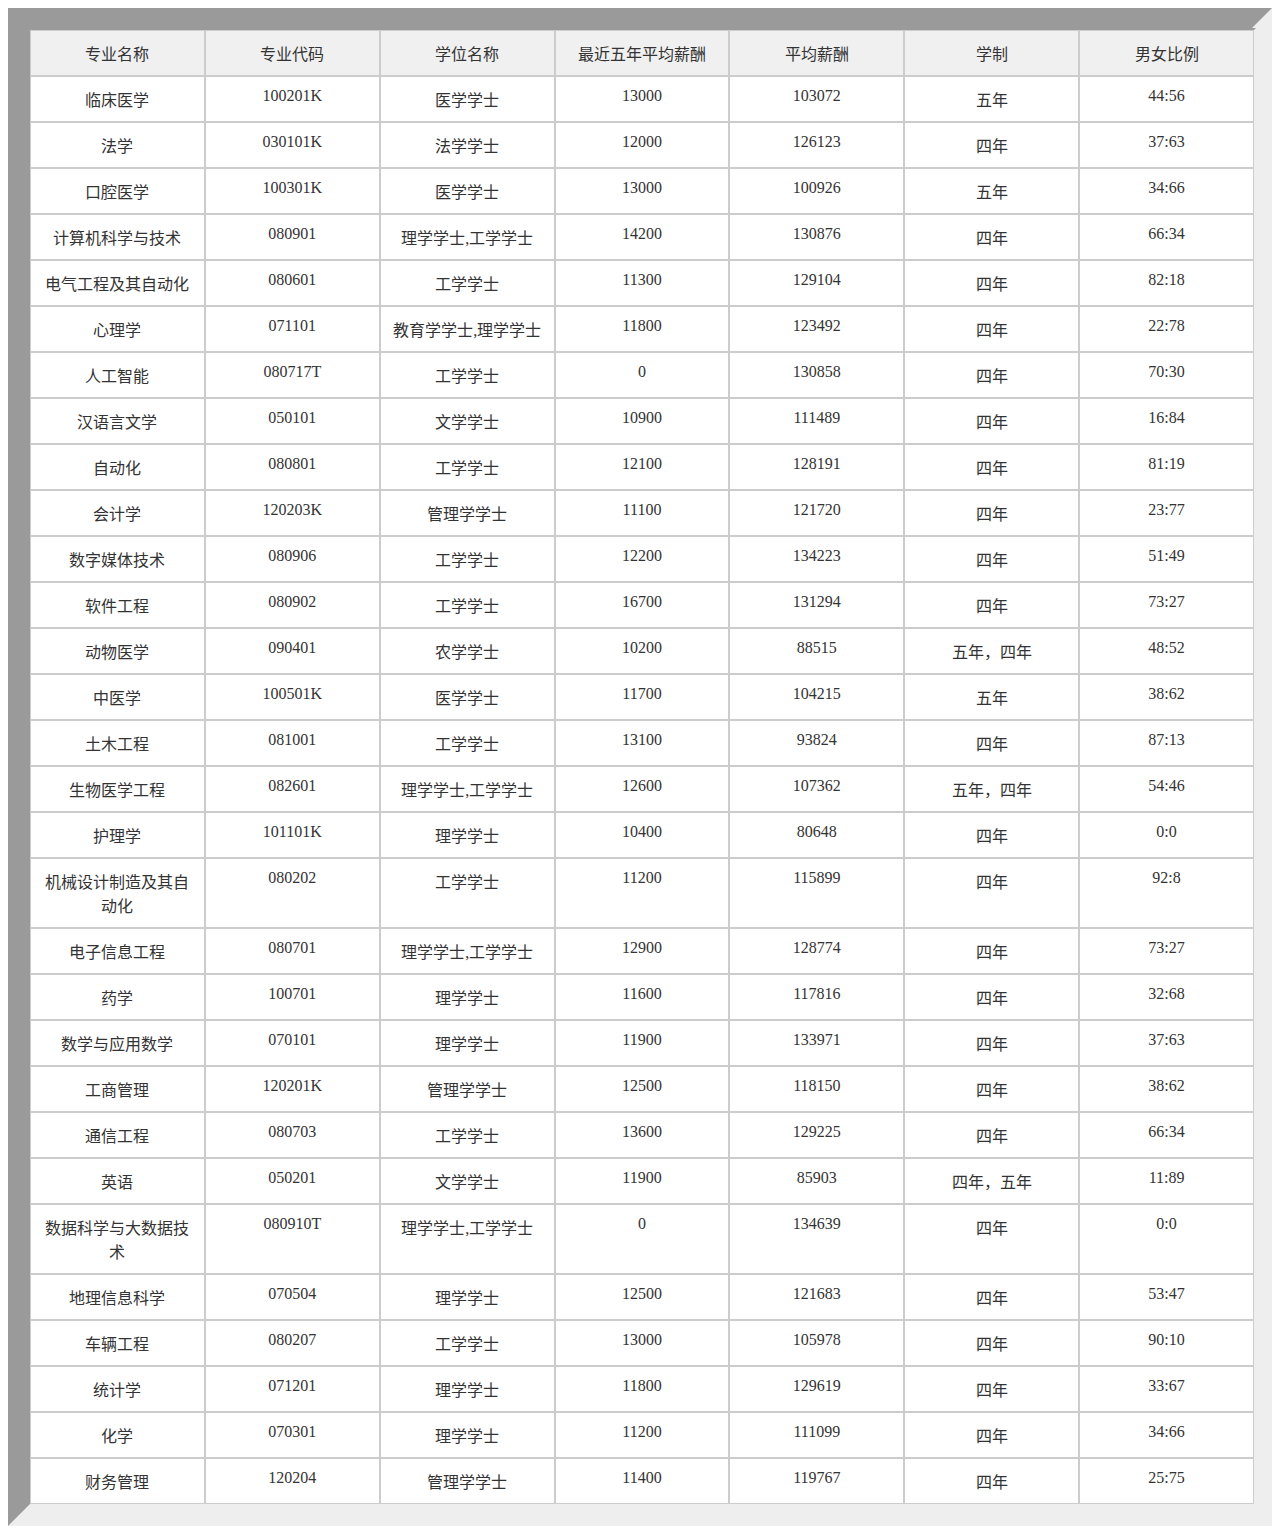
<file: xinchouhot.html>
<!DOCTYPE html>
<html lang="zh-CN">
<head>
    <meta charset="UTF-8">
    <meta name="hotviewport" content="width=device-width, initial-scale=1.0">
    <title>热门职业说明</title>
    <style>
        /* 表格css样式 */
       .table-container {
            width: 100%;
            overflow-x: auto;
            border: 2px inset #eee;
            background-image: linear-gradient(135deg, #81fbb8 10%, #28c76f 100%);
        }
       .table-row {
            display: flex;
            width: 100%;
        }
       .table-header-cell,
       .table-cell {
            padding: 10px;
            border: 1px solid #ccc;
            color: #333;
            text-align: center;
            flex: 1;
            box-sizing: border-box;
        }
       .table-header-cell {
            background-color: #f0f0f0;
        }
       .table-cell {
            background-color: #fff;
        }
    </style>
</head>
<body>
    <div class="diygw-col-24 textarea-clz" style="border: 20px inset #eee; background-image: linear-gradient(135deg, #81fbb8 10%, #28c76f 100%);">
        <div class="table-container">
            <div class="table-row">
                <div class="table-header-cell">专业名称</div>
                <div class="table-header-cell">专业代码</div>
                <div class="table-header-cell">学位名称</div>
                <div class="table-header-cell">最近五年平均薪酬</div>
                <div class="table-header-cell">平均薪酬</div>
                <div class="table-header-cell">学制</div>
                <div class="table-header-cell">男女比例</div>
            </div>
            <div id="displayCollegeData"></div>
        </div>
    </div>

    <script>
        // 正确声明变量并使用 null 替代 None
        const collegeData = [
        ['临床医学', '100201K', '医学学士', 13000, 103072, '五年', '44:56'], ['法学', '030101K', '法学学士', 12000, 126123, '四年', '37:63'], ['口腔医学', '100301K', '医学学士', 13000, 100926, '五年', '34:66'], ['计算机科学与技术', '080901', '理学学士,工学学士', 14200, 130876, '四年', '66:34'], ['电气工程及其自动化', '080601', '工学学士', 11300, 129104, '四年', '82:18'], ['心理学', '071101', '教育学学士,理学学士', 11800, 123492, '四年', '22:78'], ['人工智能', '080717T', '工学学士', 0, 130858, '四年', '70:30'], ['汉语言文学', '050101', '文学学士', 10900, 111489, '四年', '16:84'], ['自动化', '080801', '工学学士', 12100, 128191, '四年', '81:19'], ['会计学', '120203K', '管理学学士', 11100, 121720, '四年', '23:77'], ['数字媒体技术', '080906', '工学学士', 12200, 134223, '四年', '51:49'], ['软件工程', '080902', '工学学士', 16700, 131294, '四年', '73:27'], ['动物医学', '090401', '农学学士', 10200, 88515, '五年，四年', '48:52'], ['中医学', '100501K', '医学学士', 11700, 104215, '五年', '38:62'], ['土木工程', '081001', '工学学士', 13100, 93824, '四年', '87:13'], ['生物医学工程', '082601', '理学学士,工学学士', 12600, 107362, '五年，四年', '54:46'], ['护理学', '101101K', '理学学士', 10400, 80648, '四年', '0:0'], ['机械设计制造及其自动化', '080202', '工学学士', 11200, 115899, '四年', '92:8'], ['电子信息工程', '080701', '理学学士,工学学士', 12900, 128774, '四年', '73:27'], ['药学', '100701', '理学学士', 11600, 117816, '四年', '32:68'], ['数学与应用数学', '070101', '理学学士', 11900, 133971, '四年', '37:63'], ['工商管理', '120201K', '管理学学士', 12500, 118150, '四年', '38:62'], ['通信工程', '080703', '工学学士', 13600, 129225, '四年', '66:34'], ['英语', '050201', '文学学士', 11900, 85903, '四年，五年', '11:89'], ['数据科学与大数据技术', '080910T', '理学学士,工学学士', 0, 134639, '四年', '0:0'], ['地理信息科学', '070504', '理学学士', 12500, 121683, '四年', '53:47'], ['车辆工程', '080207', '工学学士', 13000, 105978, '四年', '90:10'], ['统计学', '071201', '理学学士', 11800, 129619, '四年', '33:67'], ['化学', '070301', '理学学士', 11200, 111099, '四年', '34:66'], ['财务管理', '120204', '管理学学士', 11400, 119767, '四年', '25:75']
        ];

        function submitForm() {
            const displayCollegeDataDiv = document.getElementById('displayCollegeData');
            displayCollegeDataDiv.innerHTML = '';
            let num = 0;
            collegeData.forEach((college) => {
                const row = document.createElement('div');
                row.className = 'table-row';
                college.forEach((cell) => {
                    const cellDiv = document.createElement('div');
                    cellDiv.className = 'table-cell';
                    cellDiv.textContent = cell;
                    row.appendChild(cellDiv);
                });
                displayCollegeDataDiv.appendChild(row);
                num += 1;
            });
        }
        submitForm();
    </script>
</body>
</html>
</file>
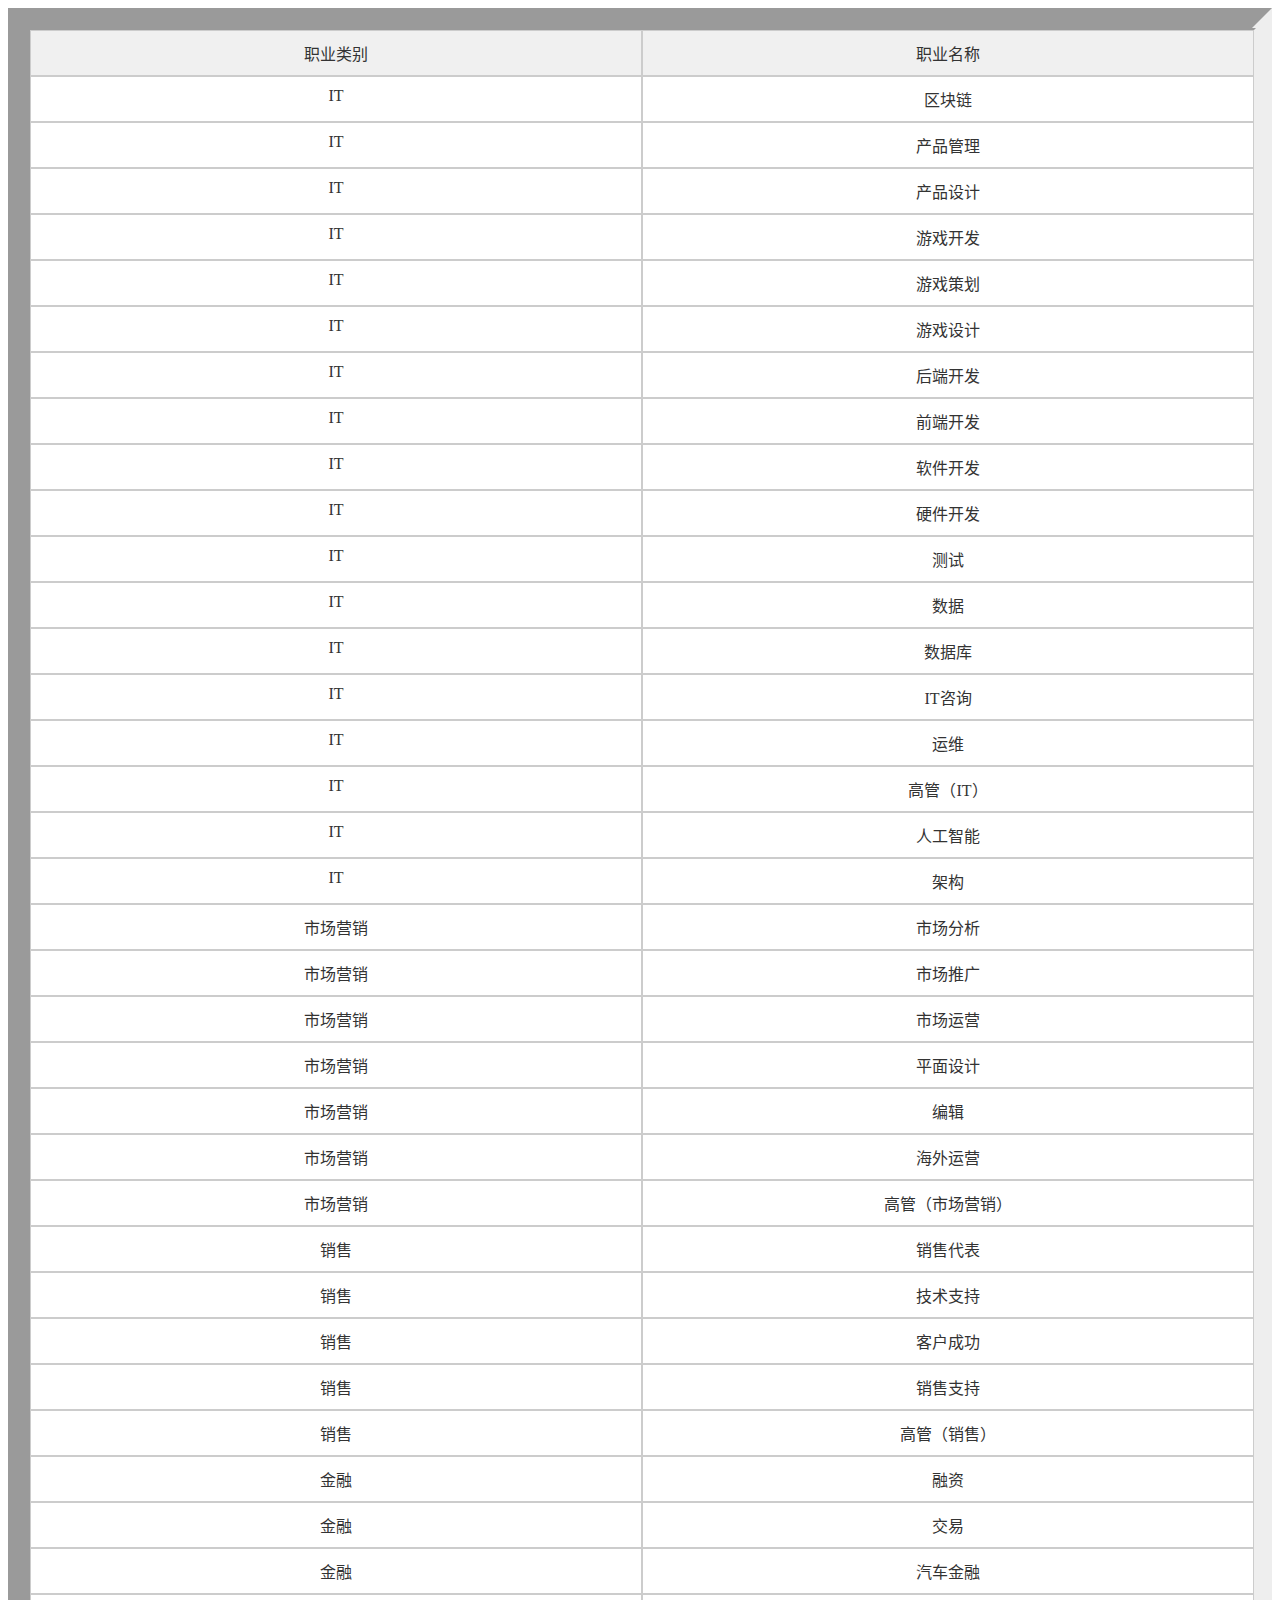
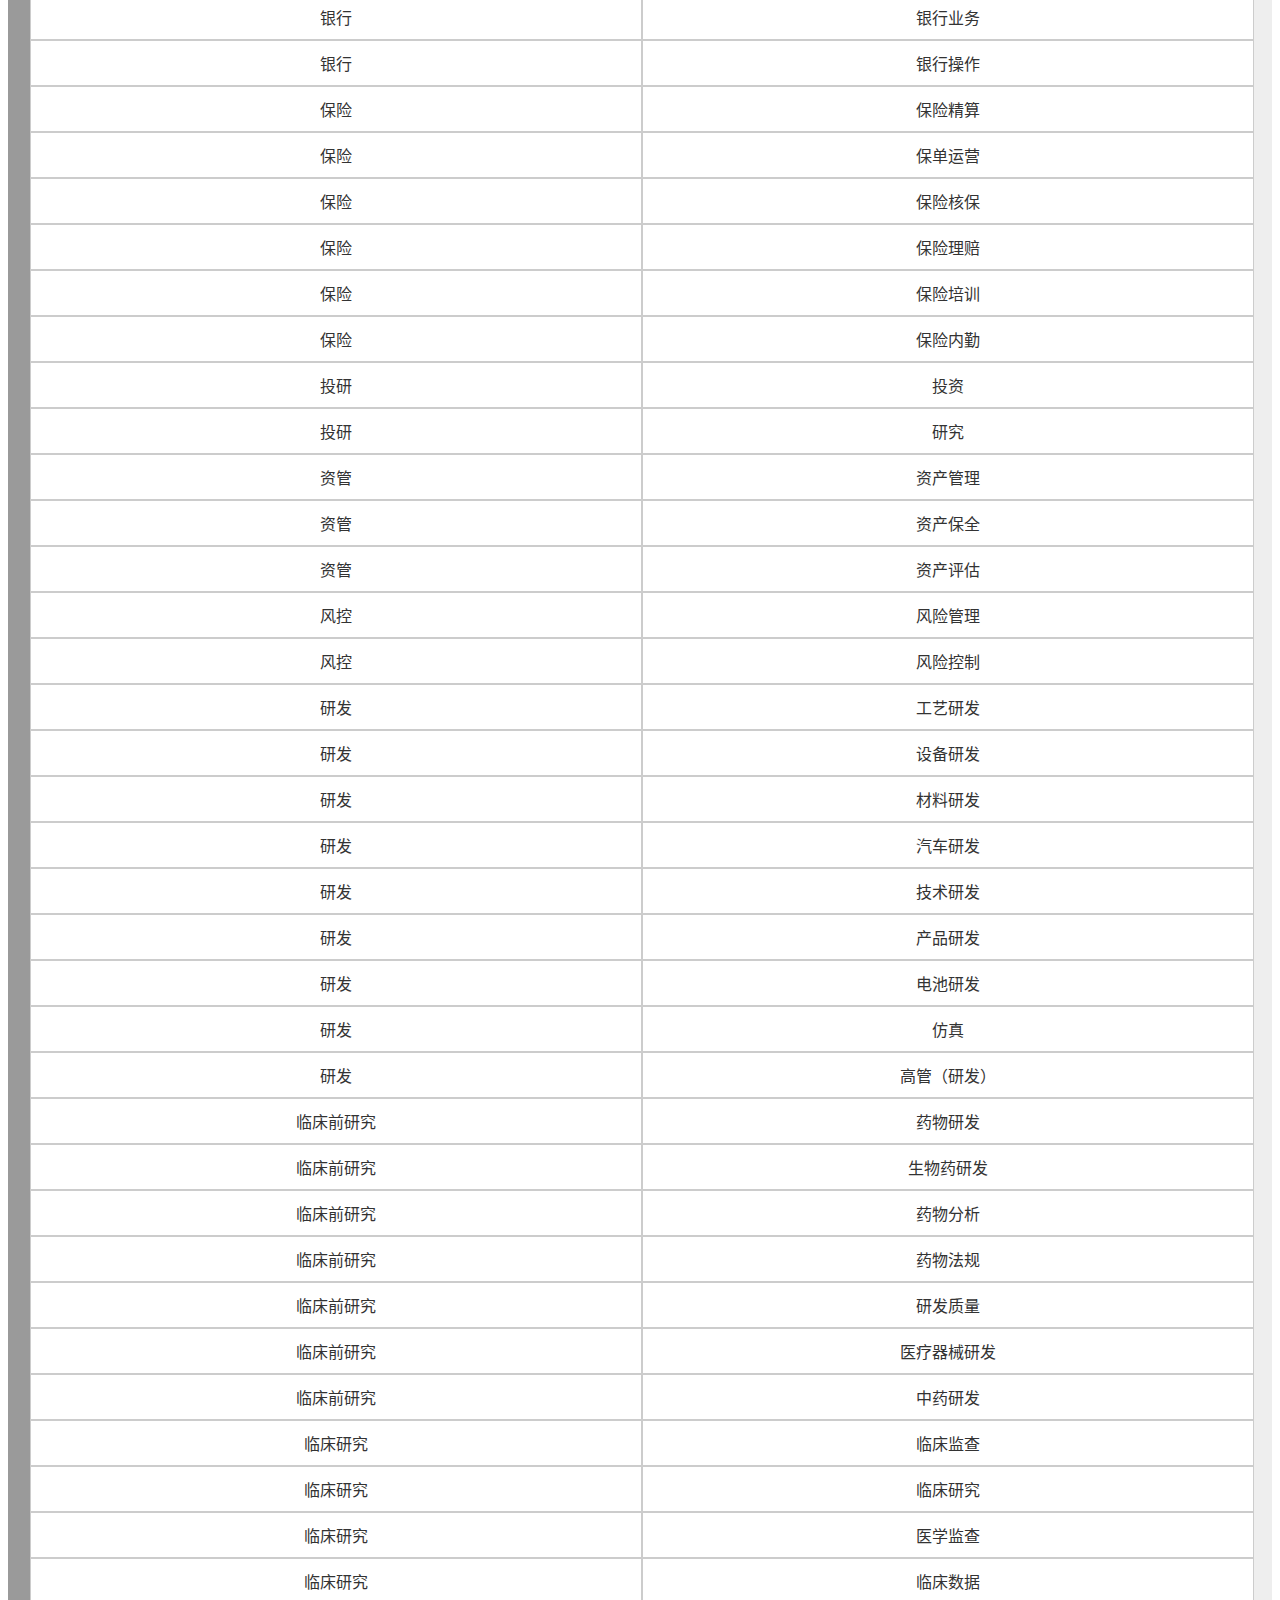
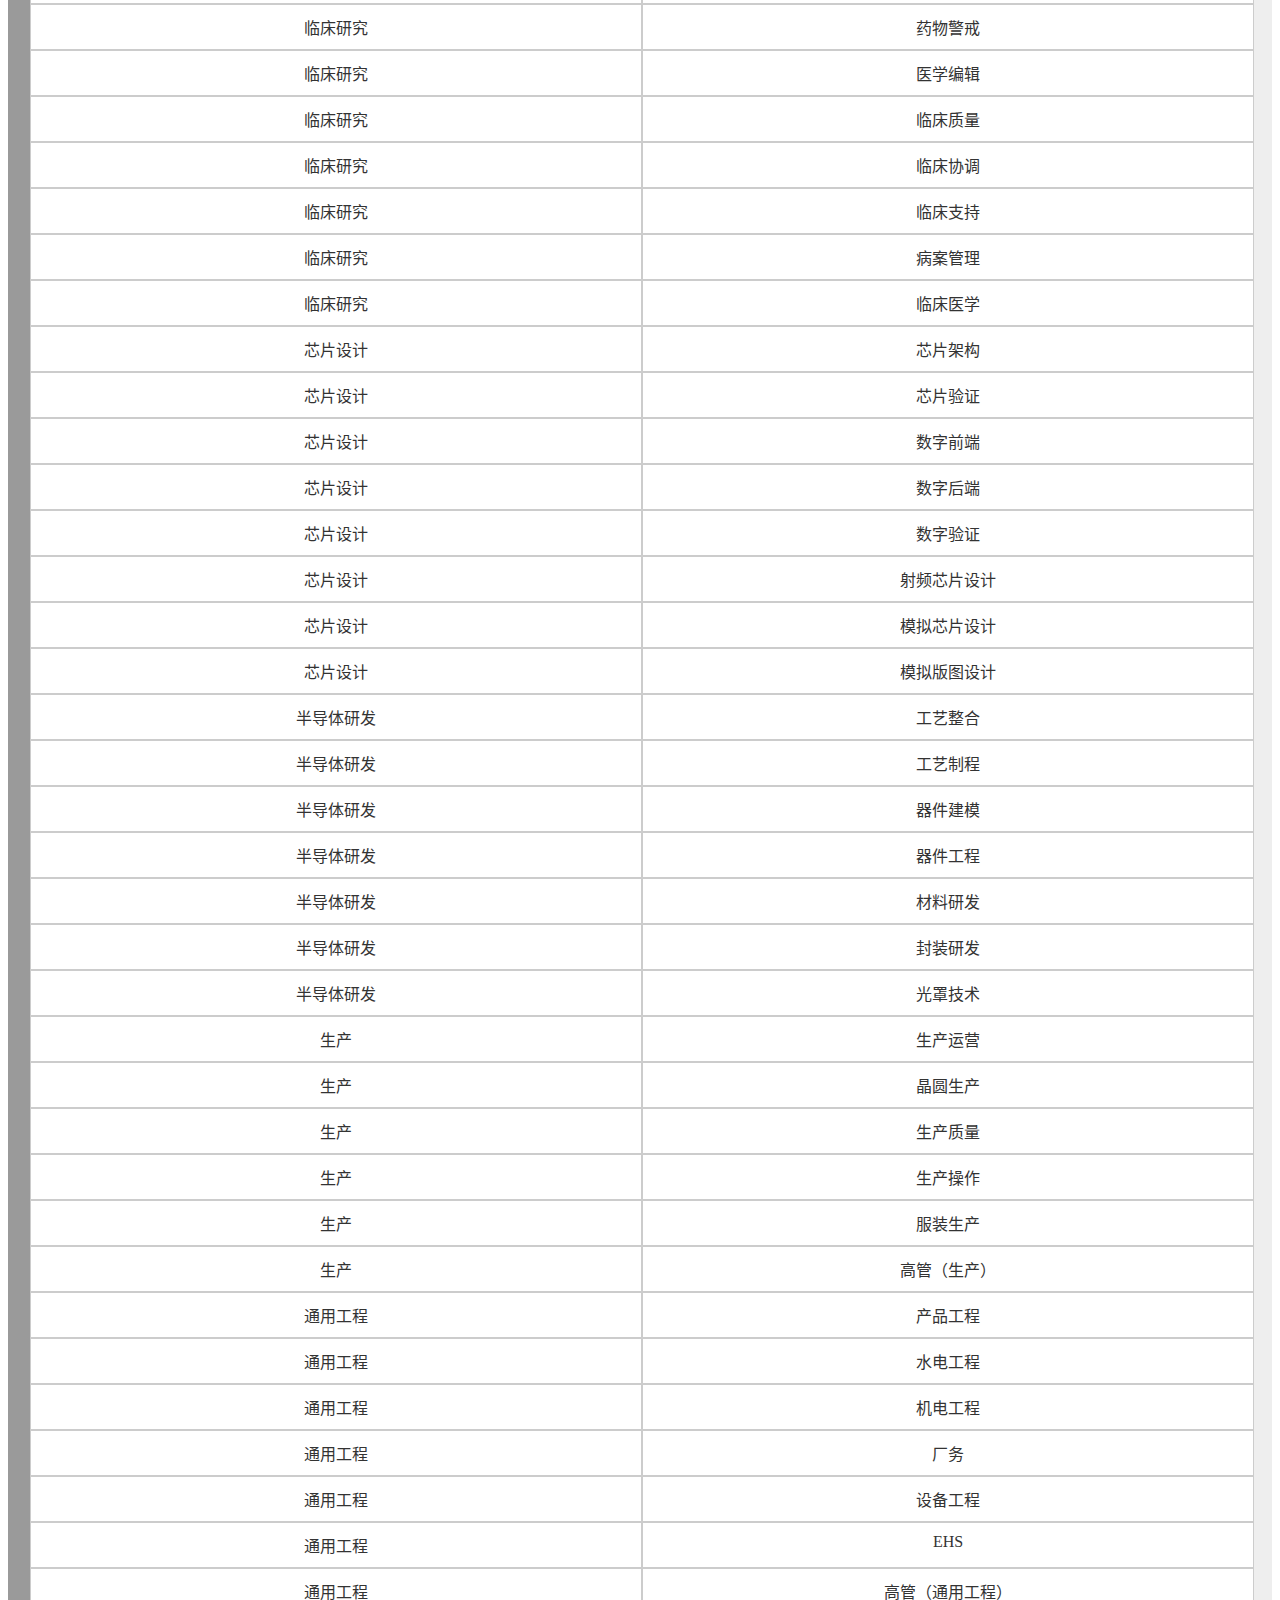
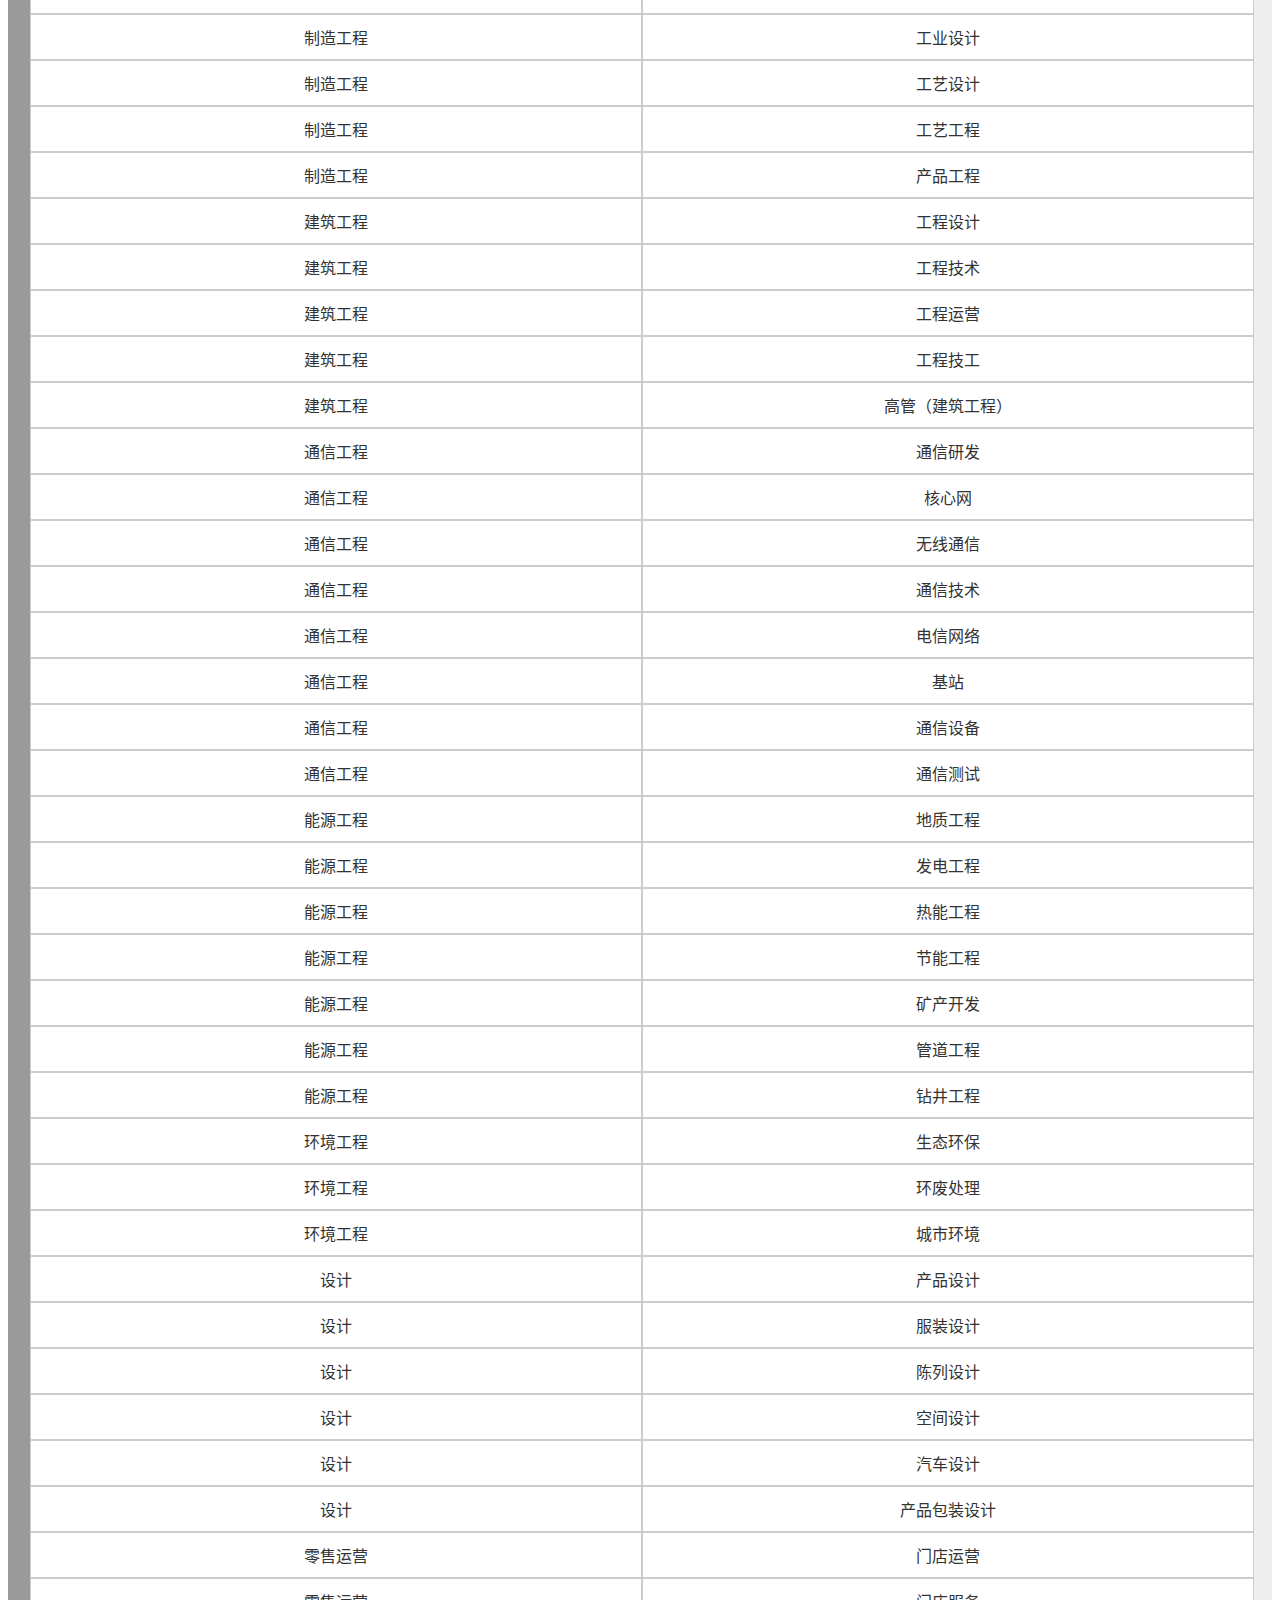
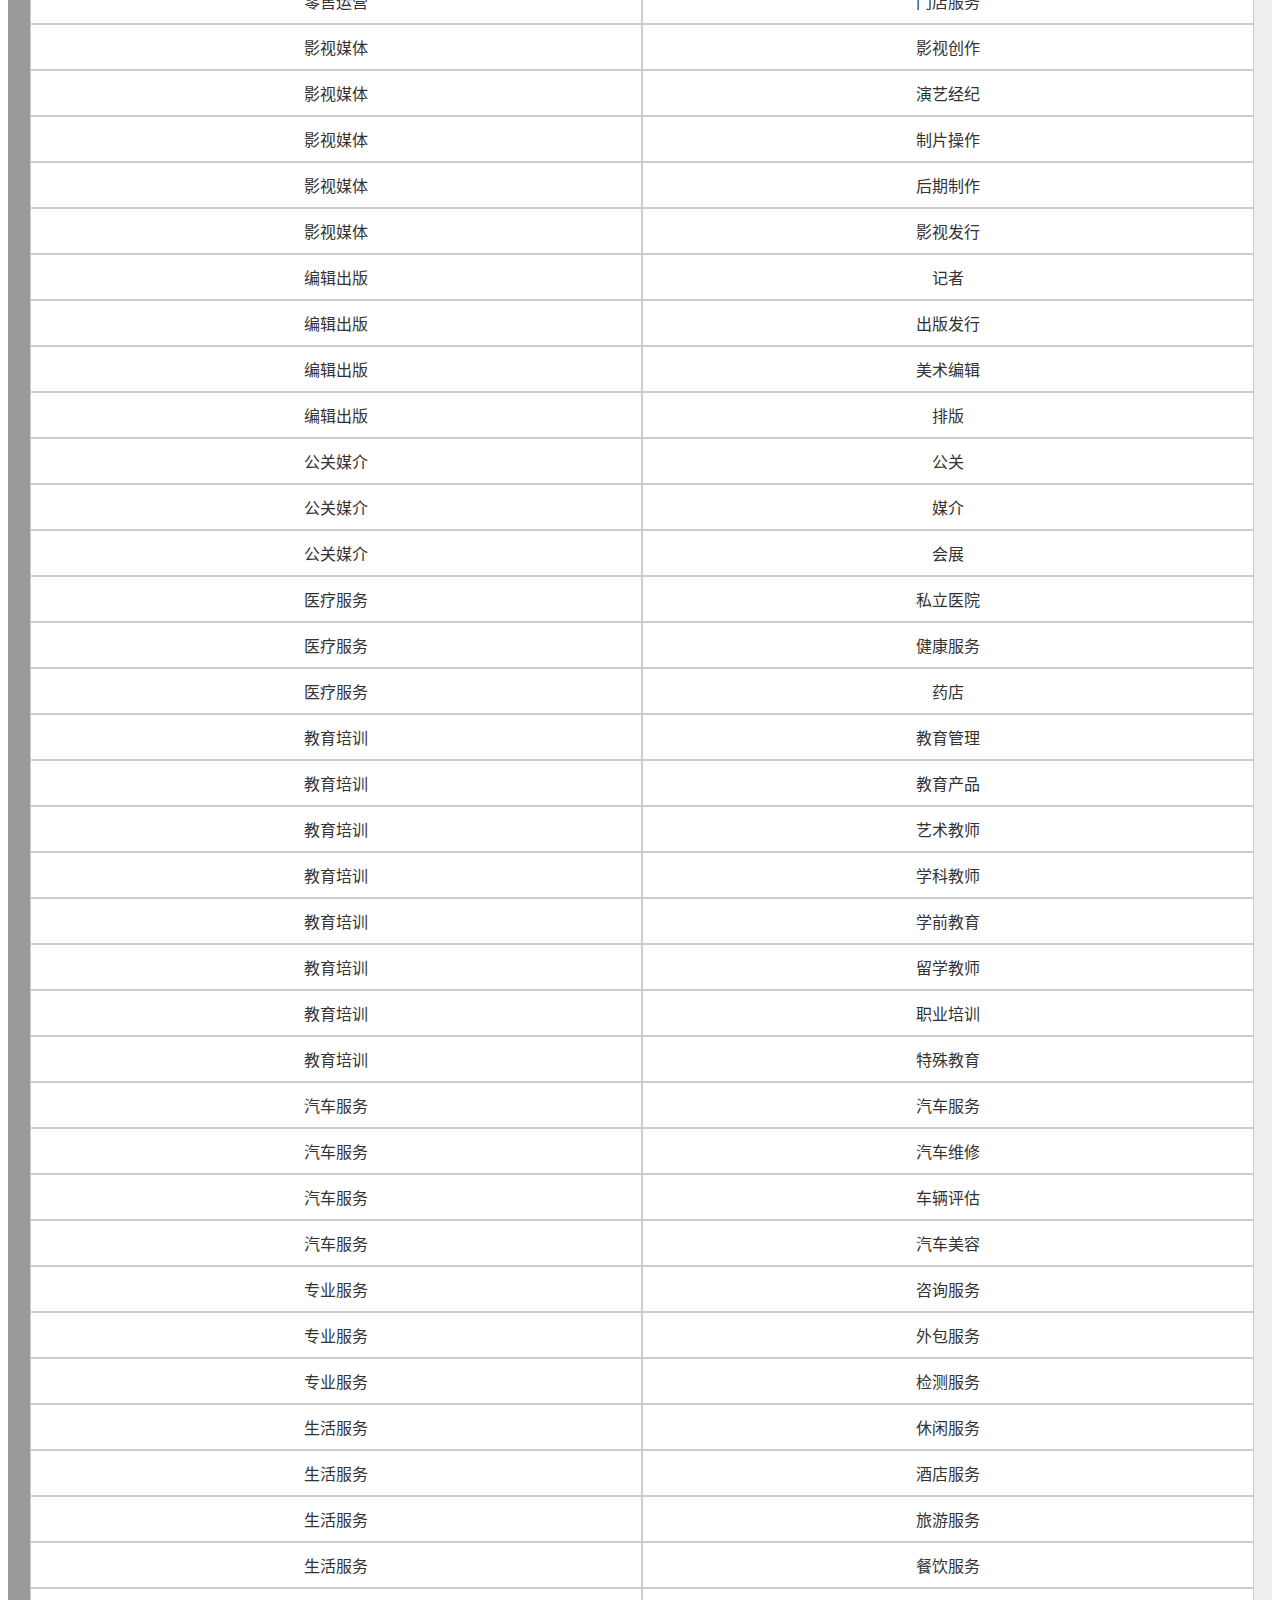
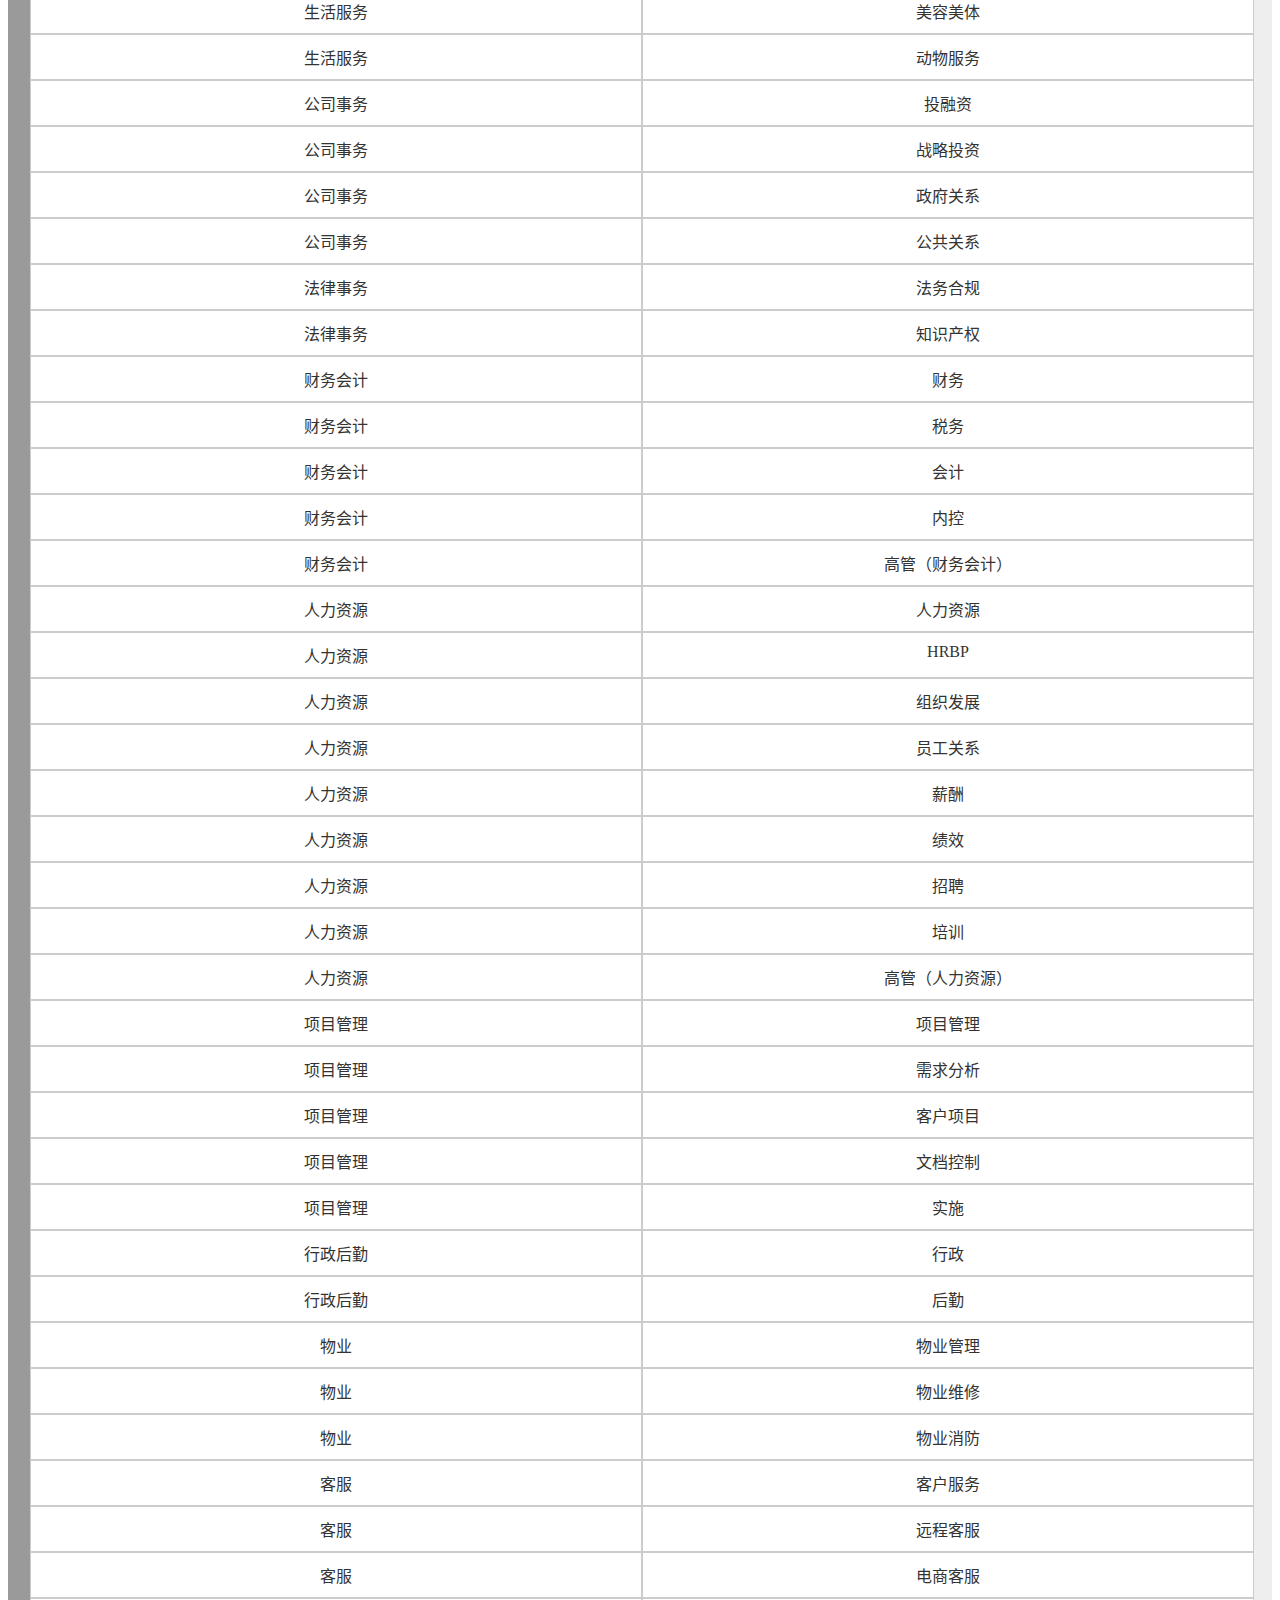
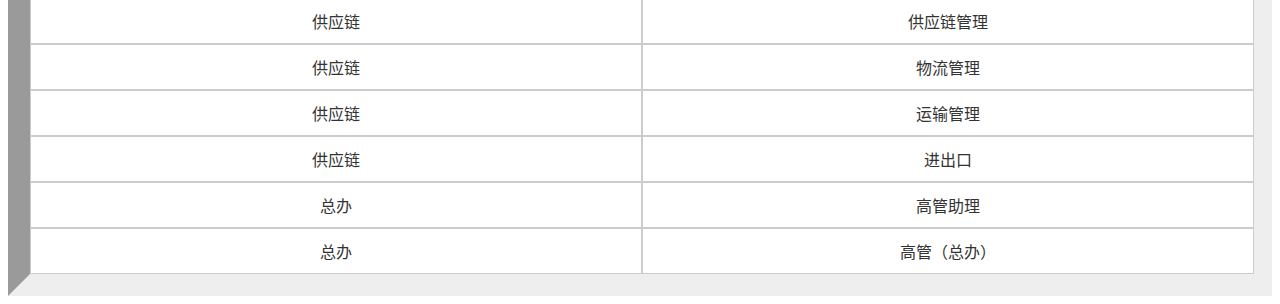
<file: zhiye.html>
<!DOCTYPE html>
<html lang="zh-CN">
<head>
    <meta charset="UTF-8">
    <meta name="viewport" content="width=device-width, initial-scale=1.0">
    <title>职业说明</title>
    <style>
        /* 表格css样式 */
       .table-container {
            width: 100%;
            overflow-x: auto;
            border: 2px inset #eee;
            background-image: linear-gradient(135deg, #81fbb8 10%, #28c76f 100%);
        }
       .table-row {
            display: flex;
            width: 100%;
        }
       .table-header-cell,
       .table-cell {
            padding: 10px;
            border: 1px solid #ccc;
            color: #333;
            text-align: center;
            flex: 1;
            box-sizing: border-box;
        }
       .table-header-cell {
            background-color: #f0f0f0;
        }
       .table-cell {
            background-color: #fff;
        }
    </style>
</head>
<body>
    <div class="diygw-col-24 textarea-clz" style="border: 20px inset #eee; background-image: linear-gradient(135deg, #81fbb8 10%, #28c76f 100%);">
        <div class="table-container">
            <div class="table-row">
                <div class="table-header-cell">职业类别</div>
                <div class="table-header-cell">职业名称</div>
            </div>
            <div id="displayCollegeData"></div>
        </div>
    </div>

    <script>
        // 正确声明变量并使用 null 替代 None
        const collegeData = [
            ['IT', '区块链'], ['IT', '产品管理'], ['IT', '产品设计'], ['IT', '游戏开发'], ['IT', '游戏策划'], ['IT', '游戏设计'], ['IT', '后端开发'], ['IT', '前端开发'], ['IT', '软件开发'], ['IT', '硬件开发'], ['IT', '测试'], ['IT', '数据'], ['IT', '数据库'], ['IT', 'IT咨询'], ['IT', '运维'], ['IT', '高管（IT）'], ['IT', '人工智能'], ['IT', '架构'], ['市场营销', '市场分析'], ['市场营销', '市场推广'], ['市场营销', '市场运营'], ['市场营销', '平面设计'], ['市场营销', '编辑'], ['市场营销', '海外运营'], ['市场营销', '高管（市场营销）'], ['销售', '销售代表'], ['销售', '技术支持'], ['销售', '客户成功'], ['销售', '销售支持'], ['销售', '高管（销售）'], ['金融', '融资'], ['金融', '交易'], ['金融', '汽车金融'], ['银行', '银行业务'], ['银行', '银行操作'], ['保险', '保险精算'], ['保险', '保单运营'], ['保险', '保险核保'], ['保险', '保险理赔'], ['保险', '保险培训'], ['保险', '保险内勤'], ['投研', '投资'], ['投研', '研究'], ['资管', '资产管理'], ['资管', '资产保全'], ['资管', '资产评估'], ['风控', '风险管理'], ['风控', '风险控制'], ['研发', '工艺研发'], ['研发', '设备研发'], ['研发', '材料研发'], ['研发', '汽车研发'], ['研发', '技术研发'], ['研发', '产品研发'], ['研发', '电池研发'], ['研发', '仿真'], ['研发', '高管（研发）'], ['临床前研究', '药物研发'], ['临床前研究', '生物药研发'], ['临床前研究', '药物分析'], ['临床前研究', '药物法规'], ['临床前研究', '研发质量'], ['临床前研究', '医疗器械研发'], ['临床前研究', '中药研发'], ['临床研究', '临床监查'], ['临床研究', '临床研究'], ['临床研究', '医学监查'], ['临床研究', '临床数据'], ['临床研究', '药物警戒'], ['临床研究', '医学编辑'], ['临床研究', '临床质量'], ['临床研究', '临床协调'], ['临床研究', '临床支持'], ['临床研究', '病案管理'], ['临床研究', '临床医学'], ['芯片设计', '芯片架构'], ['芯片设计', '芯片验证'], ['芯片设计', '数字前端'], ['芯片设计', '数字后端'], ['芯片设计', '数字验证'], ['芯片设计', '射频芯片设计'], ['芯片设计', '模拟芯片设计'], ['芯片设计', '模拟版图设计'], ['半导体研发', '工艺整合'], ['半导体研发', '工艺制程'], ['半导体研发', '器件建模'], ['半导体研发', '器件工程'], ['半导体研发', '材料研发'], ['半导体研发', '封装研发'], ['半导体研发', '光罩技术'], ['生产', '生产运营'], ['生产', '晶圆生产'], ['生产', '生产质量'], ['生产', '生产操作'], ['生产', '服装生产'], ['生产', '高管（生产）'], ['通用工程', '产品工程'], ['通用工程', '水电工程'], ['通用工程', '机电工程'], ['通用工程', '厂务'], ['通用工程', '设备工程'], ['通用工程', 'EHS'], ['通用工程', '高管（通用工程）'], ['制造工程', '工业设计'], ['制造工程', '工艺设计'], ['制造工程', '工艺工程'], ['制造工程', '产品工程'], ['建筑工程', '工程设计'], ['建筑工程', '工程技术'], ['建筑工程', '工程运营'], ['建筑工程', '工程技工'], ['建筑工程', '高管（建筑工程）'], ['通信工程', '通信研发'], ['通信工程', '核心网'], ['通信工程', '无线通信'], ['通信工程', '通信技术'], ['通信工程', '电信网络'], ['通信工程', '基站'], ['通信工程', '通信设备'], ['通信工程', '通信测试'], ['能源工程', '地质工程'], ['能源工程', '发电工程'], ['能源工程', '热能工程'], ['能源工程', '节能工程'], ['能源工程', '矿产开发'], ['能源工程', '管道工程'], ['能源工程', '钻井工程'], ['环境工程', '生态环保'], ['环境工程', '环废处理'], ['环境工程', '城市环境'], ['设计', '产品设计'], ['设计', '服装设计'], ['设计', '陈列设计'], ['设计', '空间设计'], ['设计', '汽车设计'], ['设计', '产品包装设计'], ['零售运营', '门店运营'], ['零售运营', '门店服务'], ['影视媒体', '影视创作'], ['影视媒体', '演艺经纪'], ['影视媒体', '制片操作'], ['影视媒体', '后期制作'], ['影视媒体', '影视发行'], ['编辑出版', '记者'], ['编辑出版', '出版发行'], ['编辑出版', '美术编辑'], ['编辑出版', '排版'], ['公关媒介', '公关'], ['公关媒介', '媒介'], ['公关媒介', '会展'], ['医疗服务', '私立医院'], ['医疗服务', '健康服务'], ['医疗服务', '药店'], ['教育培训', '教育管理'], ['教育培训', '教育产品'], ['教育培训', '艺术教师'], ['教育培训', '学科教师'], ['教育培训', '学前教育'], ['教育培训', '留学教师'], ['教育培训', '职业培训'], ['教育培训', '特殊教育'], ['汽车服务', '汽车服务'], ['汽车服务', '汽车维修'], ['汽车服务', '车辆评估'], ['汽车服务', '汽车美容'], ['专业服务', '咨询服务'], ['专业服务', '外包服务'], ['专业服务', '检测服务'], ['生活服务', '休闲服务'], ['生活服务', '酒店服务'], ['生活服务', '旅游服务'], ['生活服务', '餐饮服务'], ['生活服务', '美容美体'], ['生活服务', '动物服务'], ['公司事务', '投融资'], ['公司事务', '战略投资'], ['公司事务', '政府关系'], ['公司事务', '公共关系'], ['法律事务', '法务合规'], ['法律事务', '知识产权'], ['财务会计', '财务'], ['财务会计', '税务'], ['财务会计', '会计'], ['财务会计', '内控'], ['财务会计', '高管（财务会计）'], ['人力资源', '人力资源'], ['人力资源', 'HRBP'], ['人力资源', '组织发展'], ['人力资源', '员工关系'], ['人力资源', '薪酬'], ['人力资源', '绩效'], ['人力资源', '招聘'], ['人力资源', '培训'], ['人力资源', '高管（人力资源）'], ['项目管理', '项目管理'], ['项目管理', '需求分析'], ['项目管理', '客户项目'], ['项目管理', '文档控制'], ['项目管理', '实施'], ['行政后勤', '行政'], ['行政后勤', '后勤'], ['物业', '物业管理'], ['物业', '物业维修'], ['物业', '物业消防'], ['客服', '客户服务'], ['客服', '远程客服'], ['客服', '电商客服'], ['供应链', '供应链管理'], ['供应链', '物流管理'], ['供应链', '运输管理'], ['供应链', '进出口'], ['总办', '高管助理'], ['总办', '高管（总办）']
        ];

        function submitForm() {
            const displayCollegeDataDiv = document.getElementById('displayCollegeData');
            displayCollegeDataDiv.innerHTML = '';
            let num = 0;
            collegeData.forEach((college) => {
                const row = document.createElement('div');
                row.className = 'table-row';
                college.forEach((cell) => {
                    const cellDiv = document.createElement('div');
                    cellDiv.className = 'table-cell';
                    cellDiv.textContent = cell;
                    row.appendChild(cellDiv);
                });
                displayCollegeDataDiv.appendChild(row);
                num += 1;
            });
        }
        submitForm();
    </script>
</body>
</html>
</file>
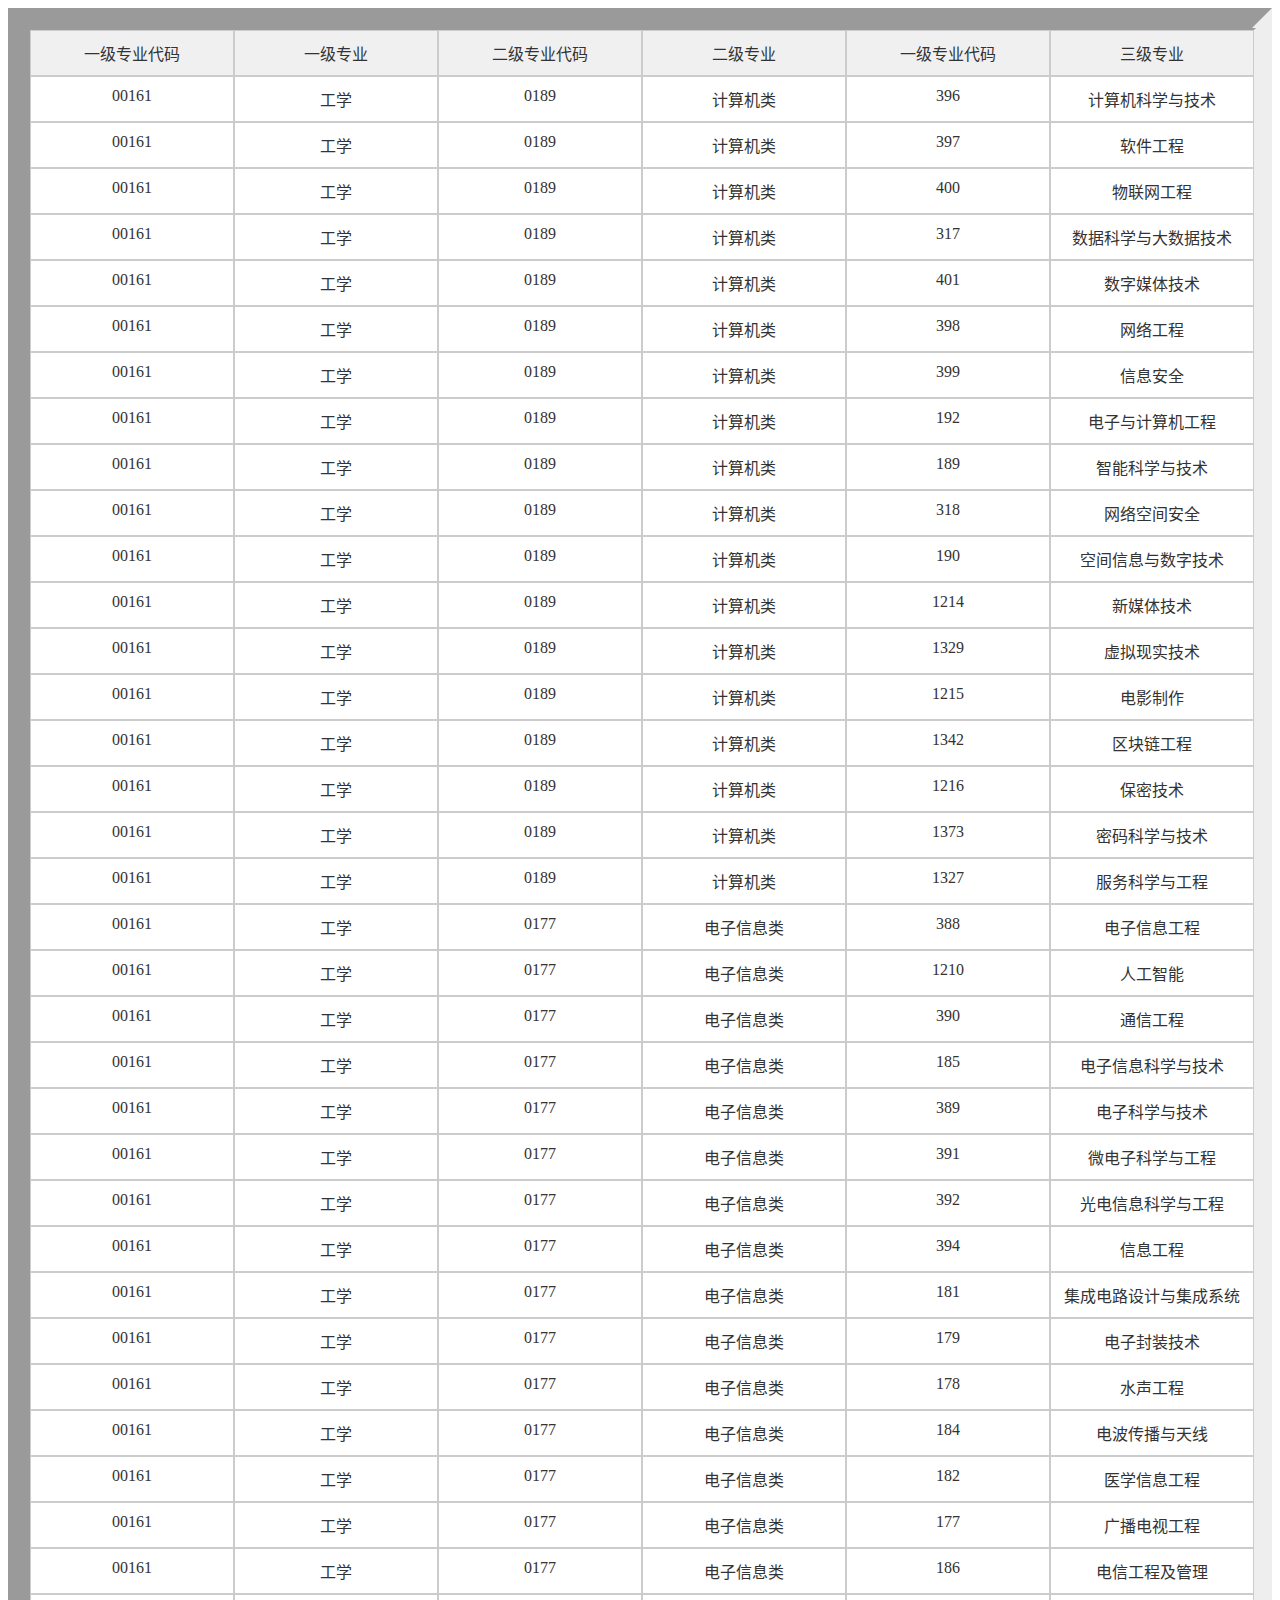
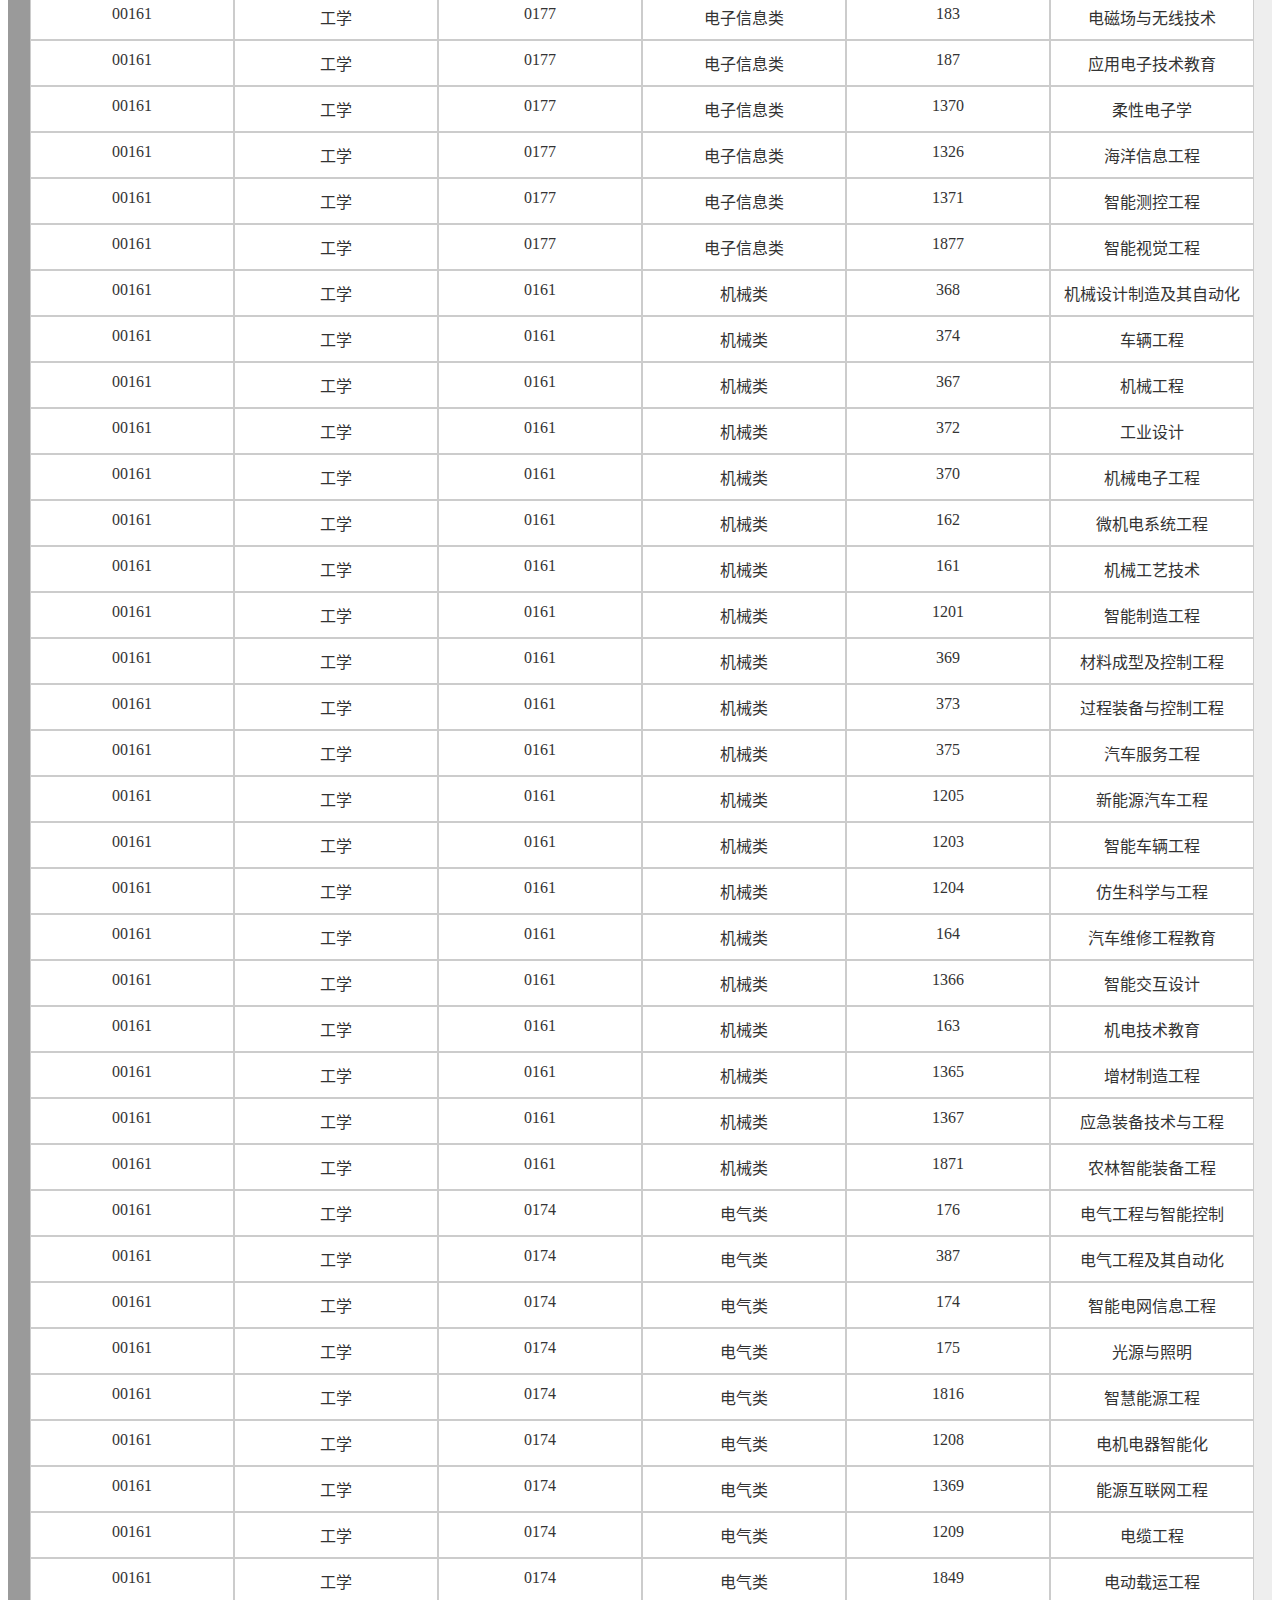
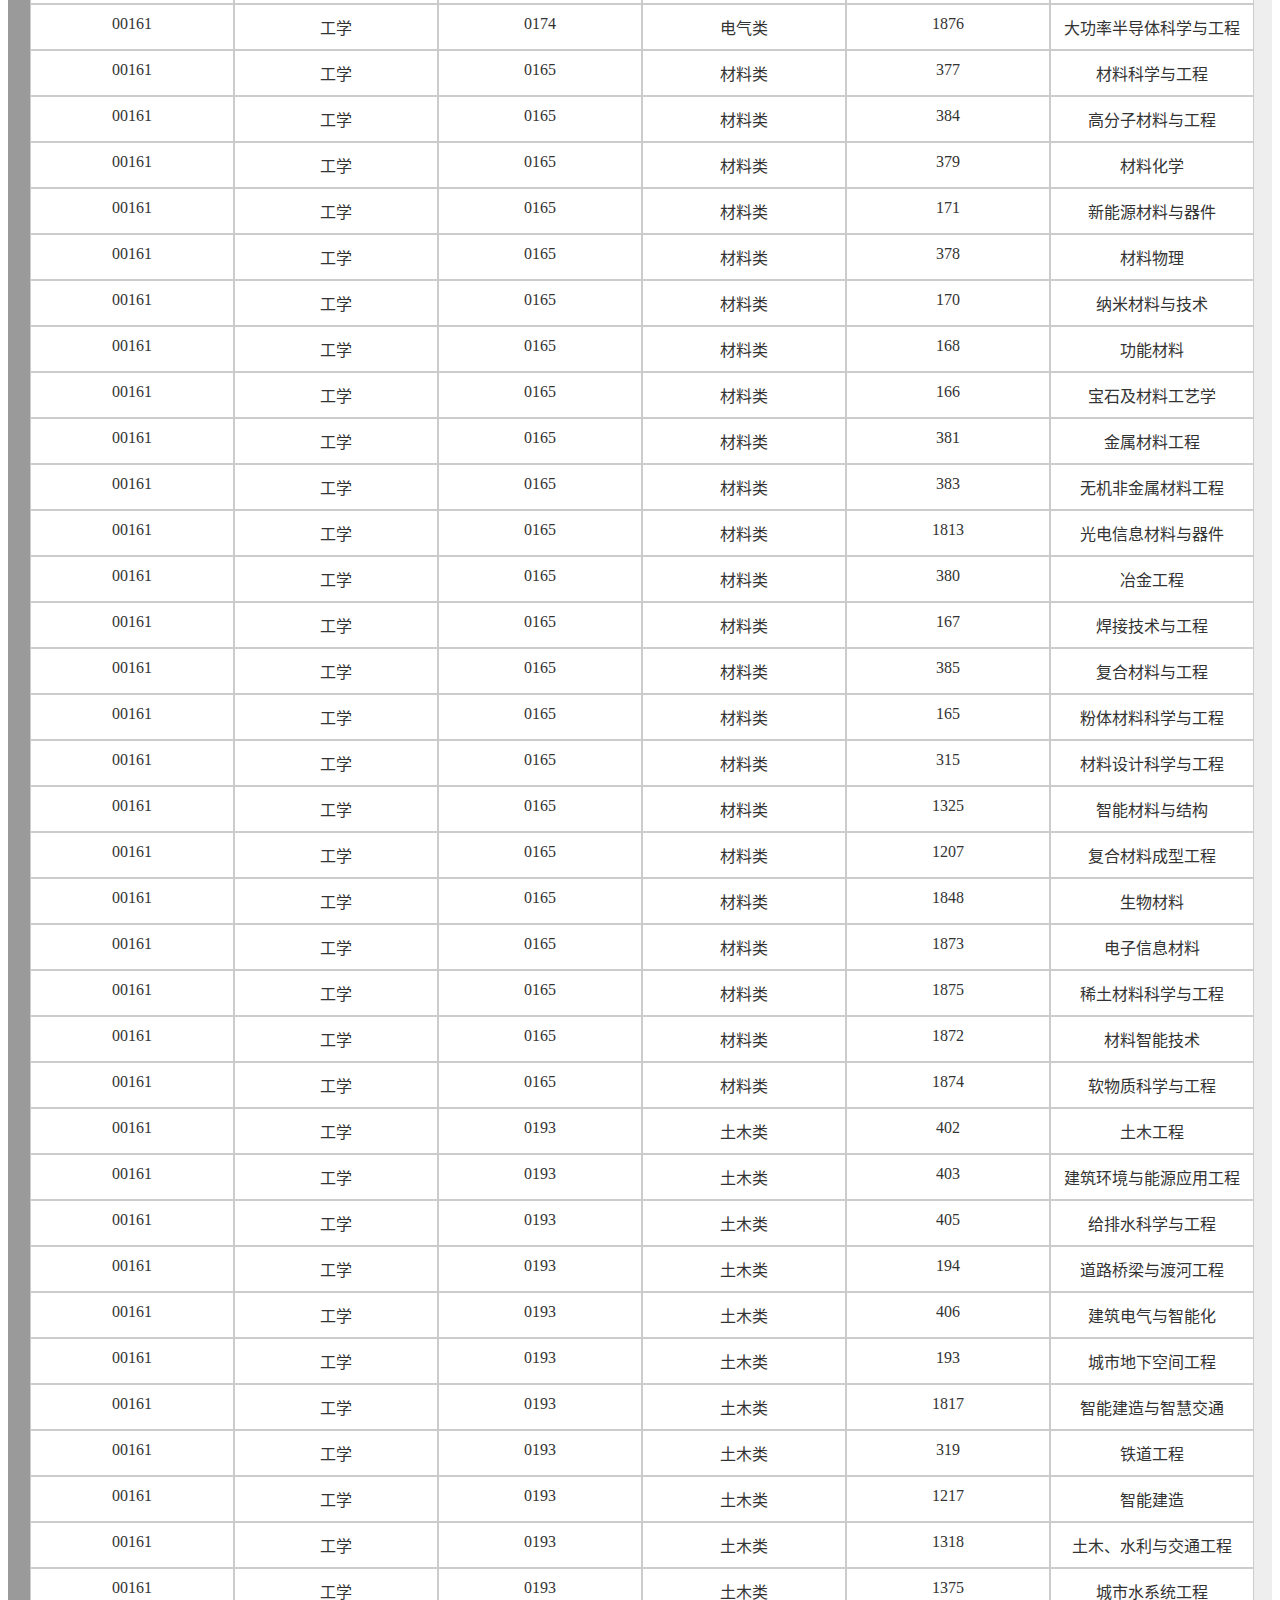
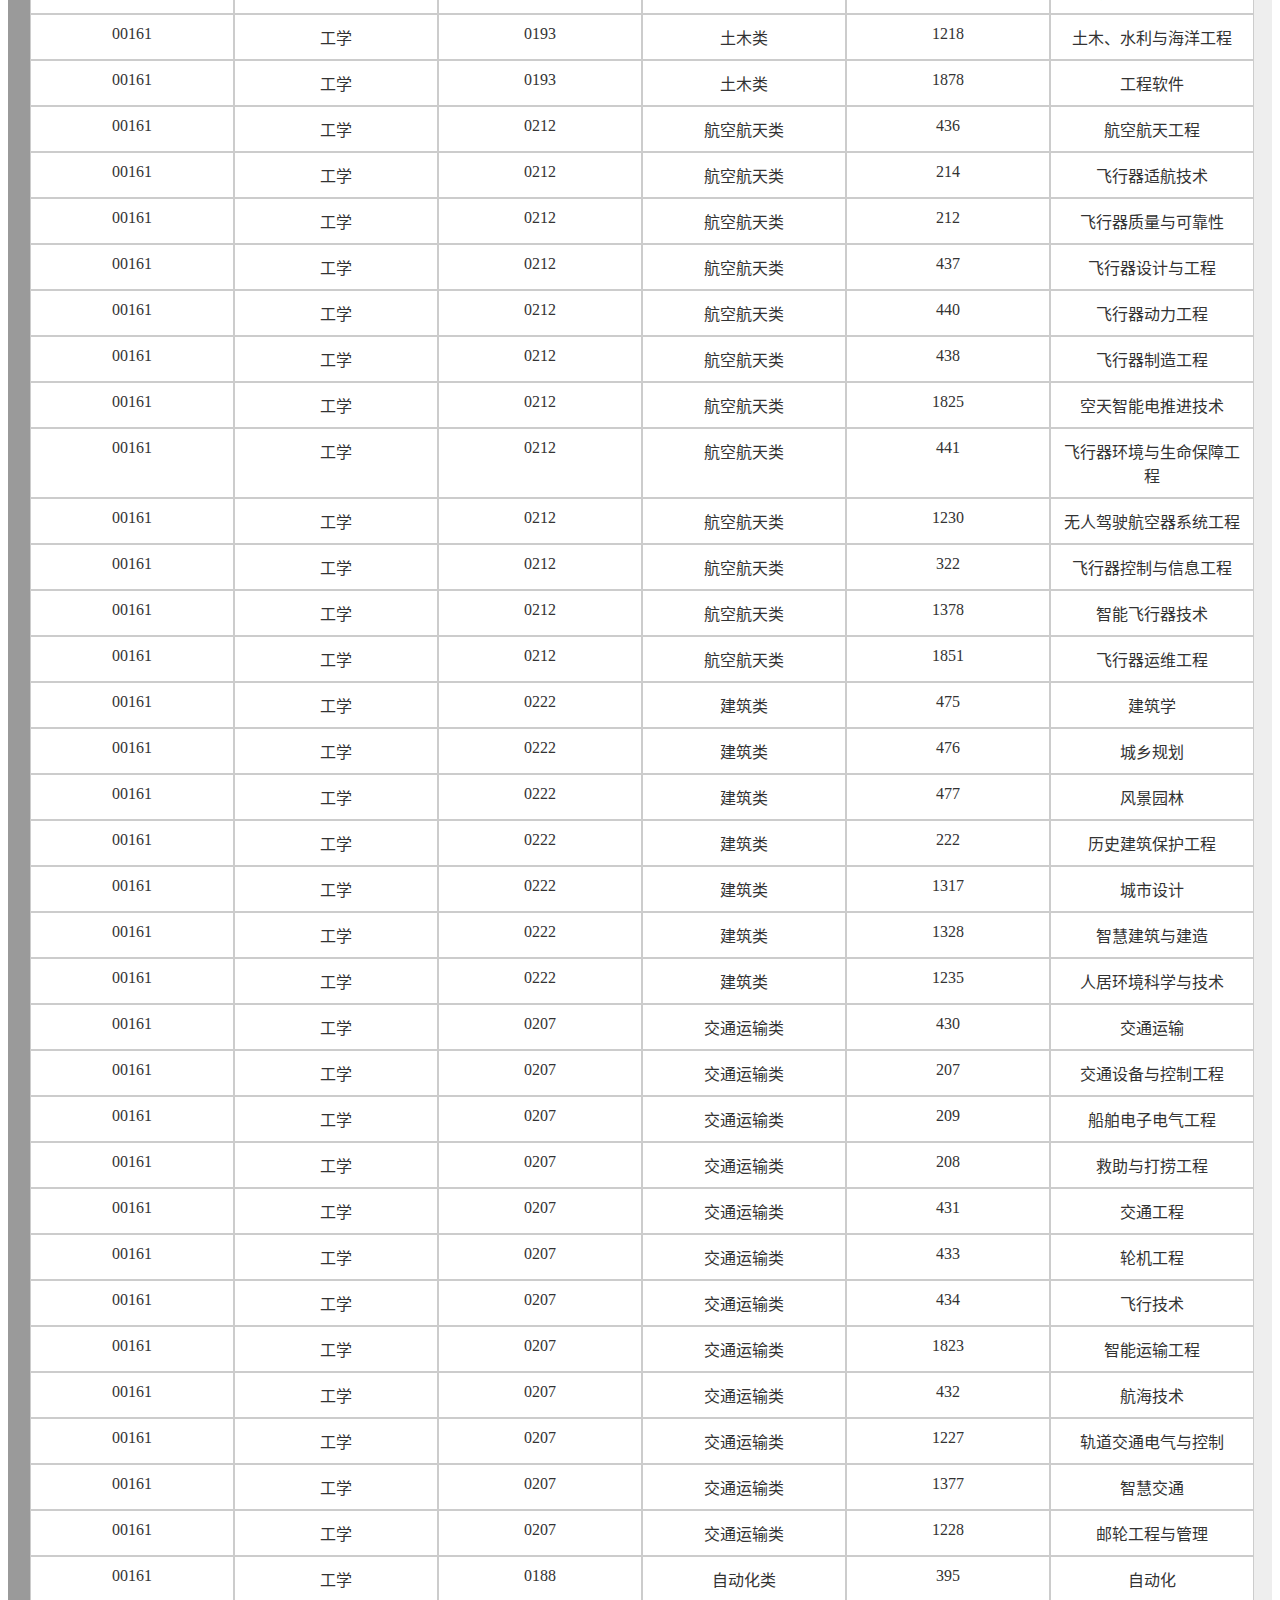
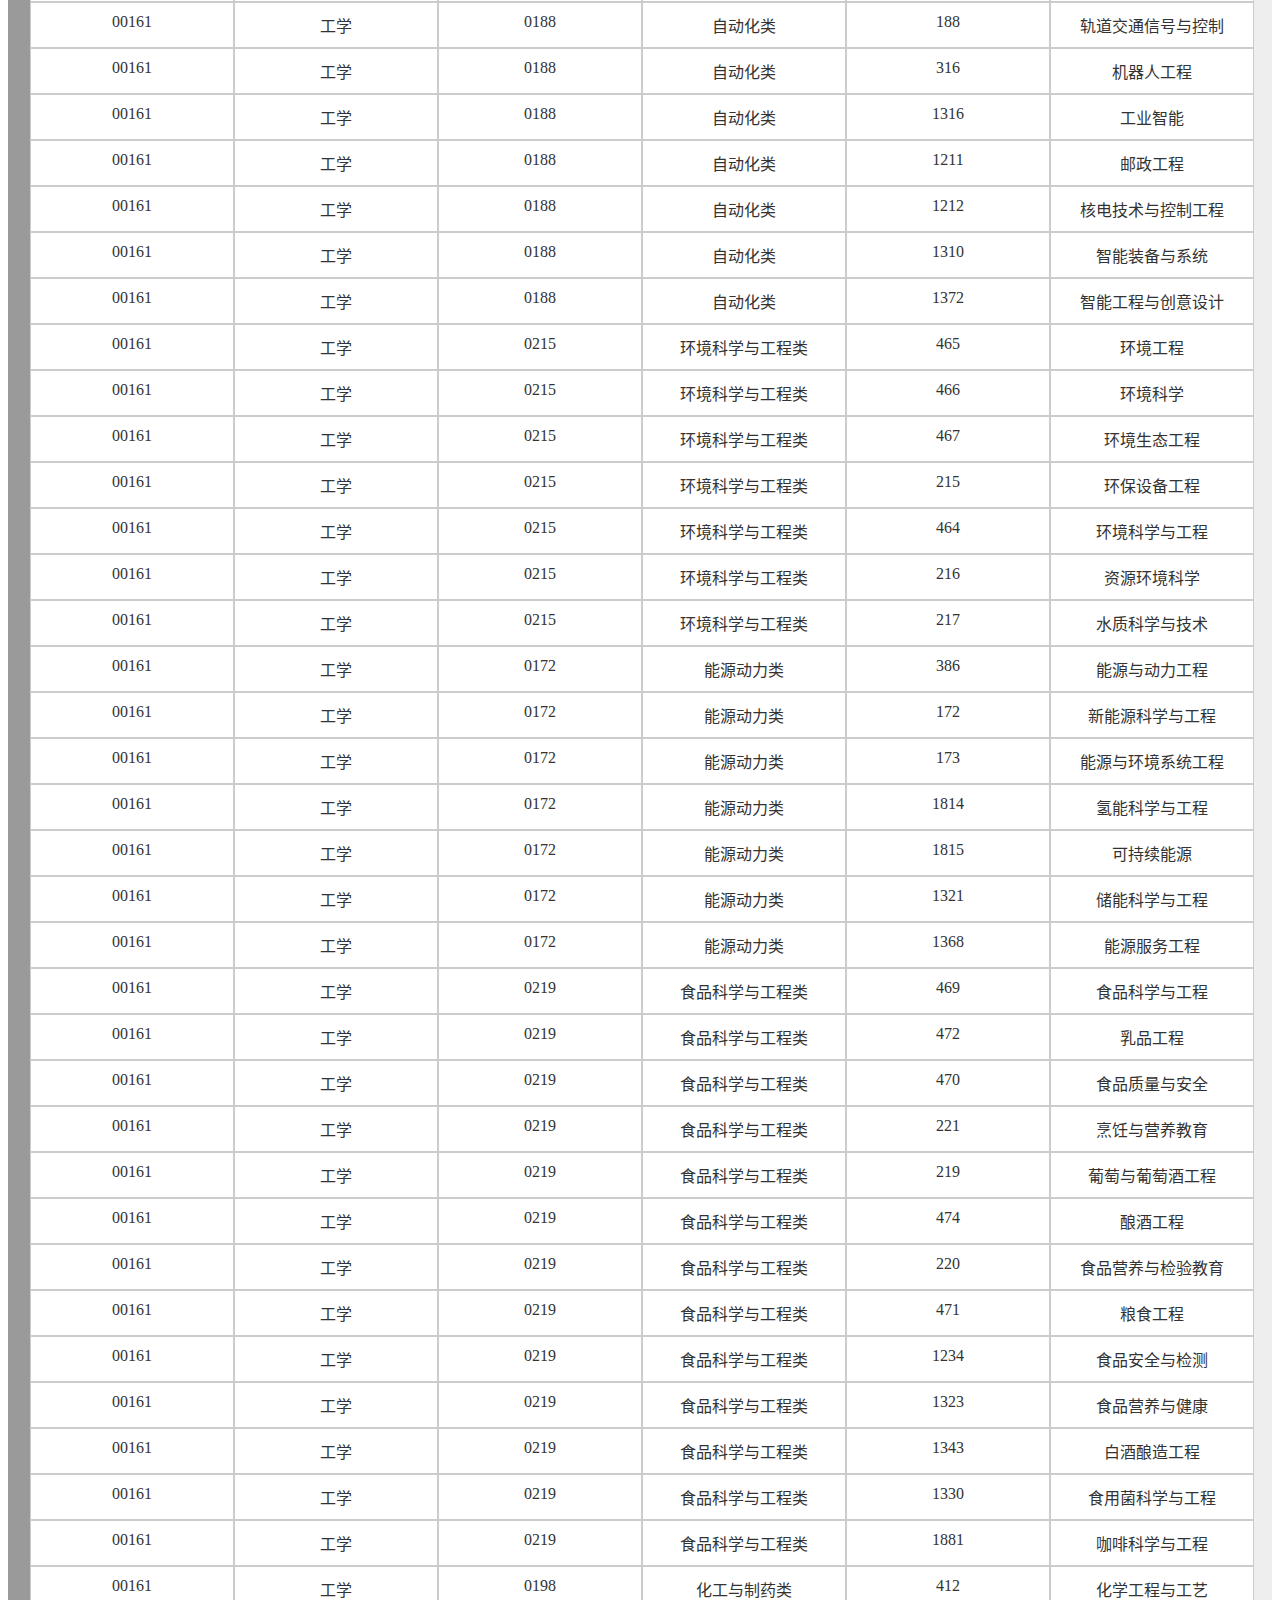
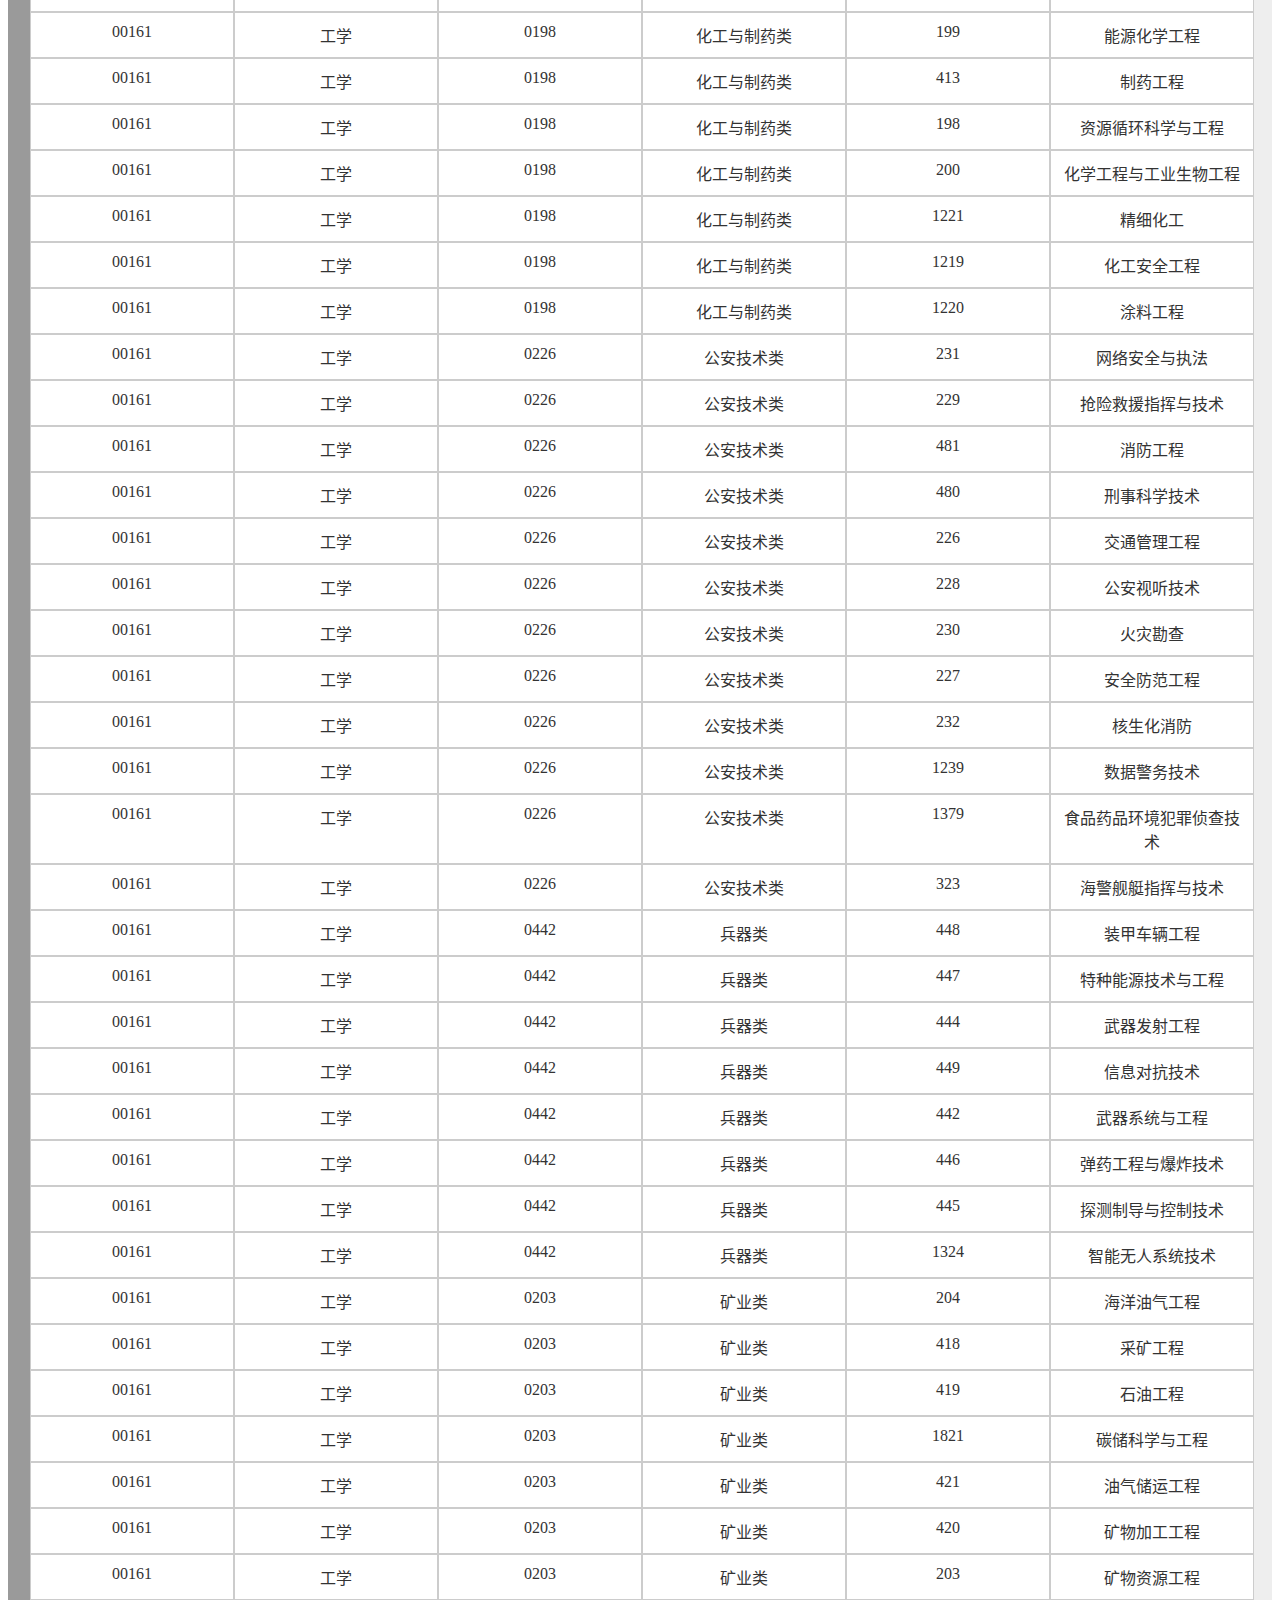
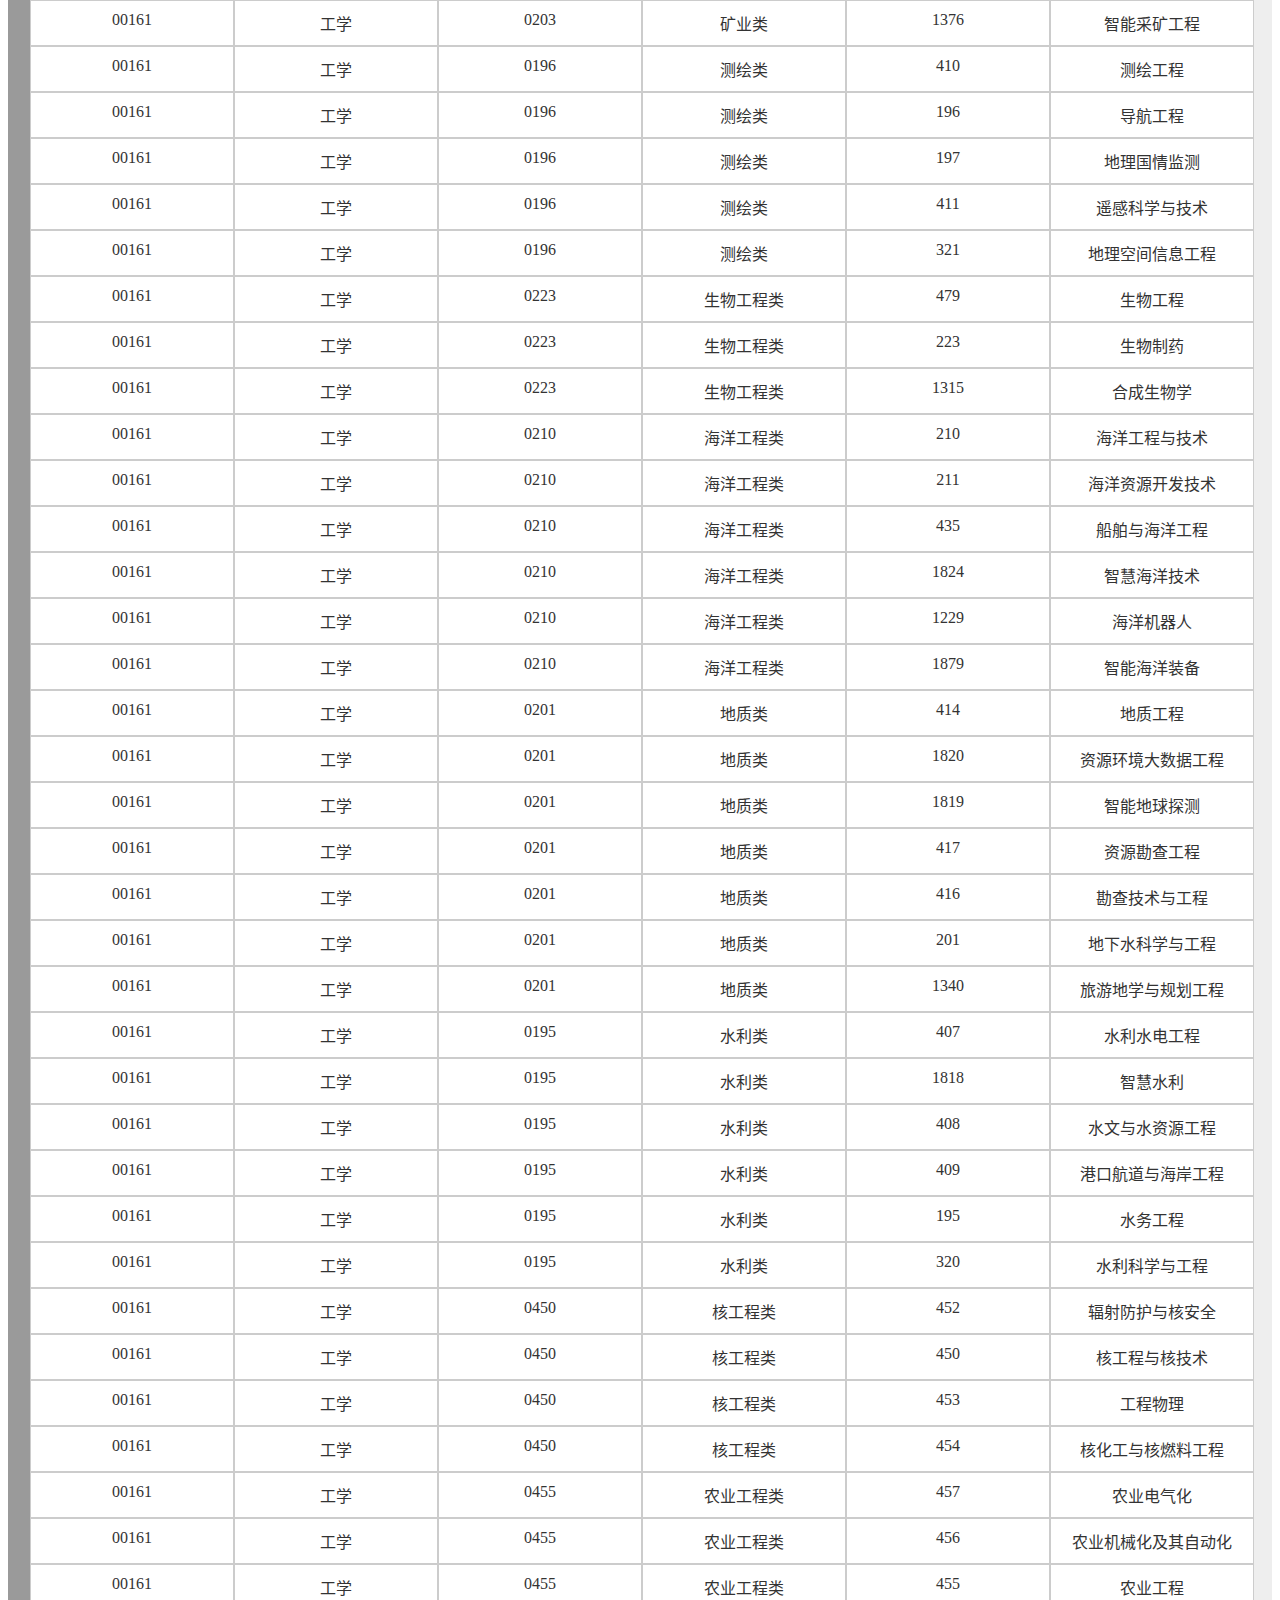
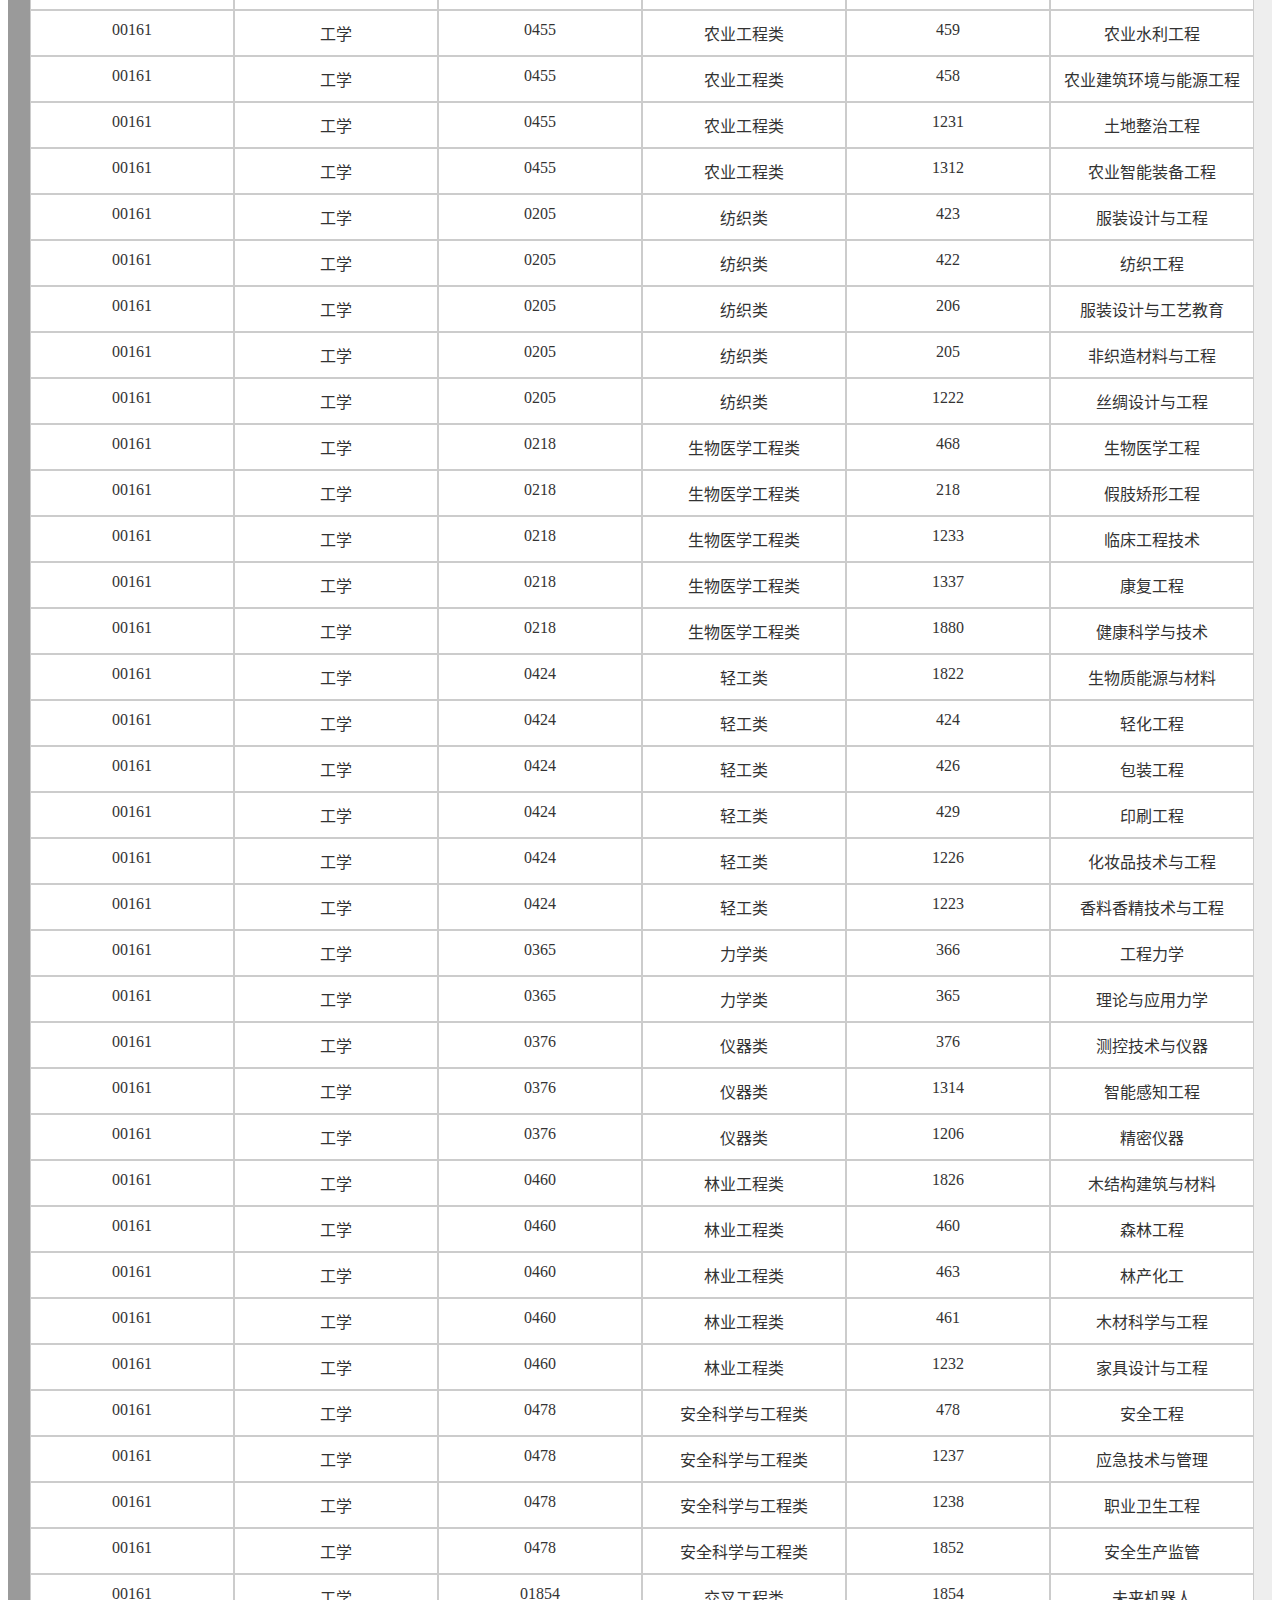
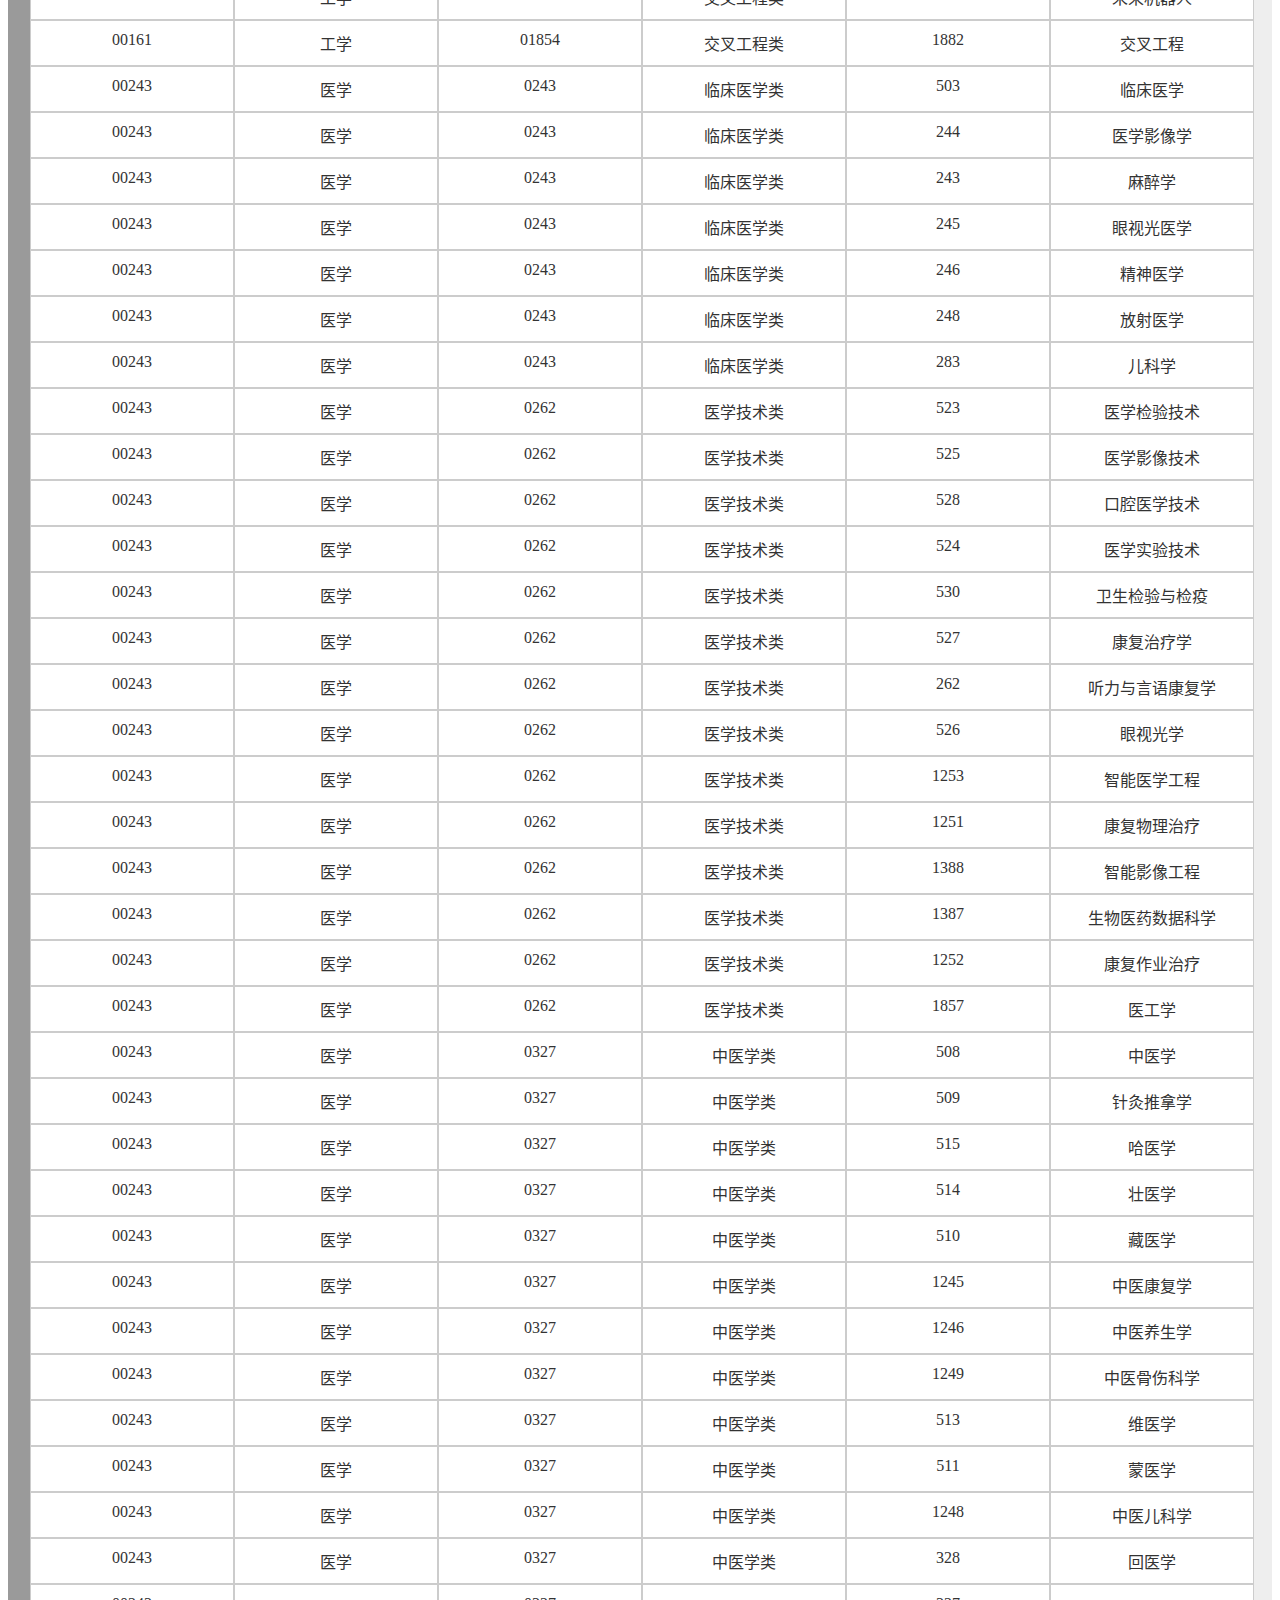
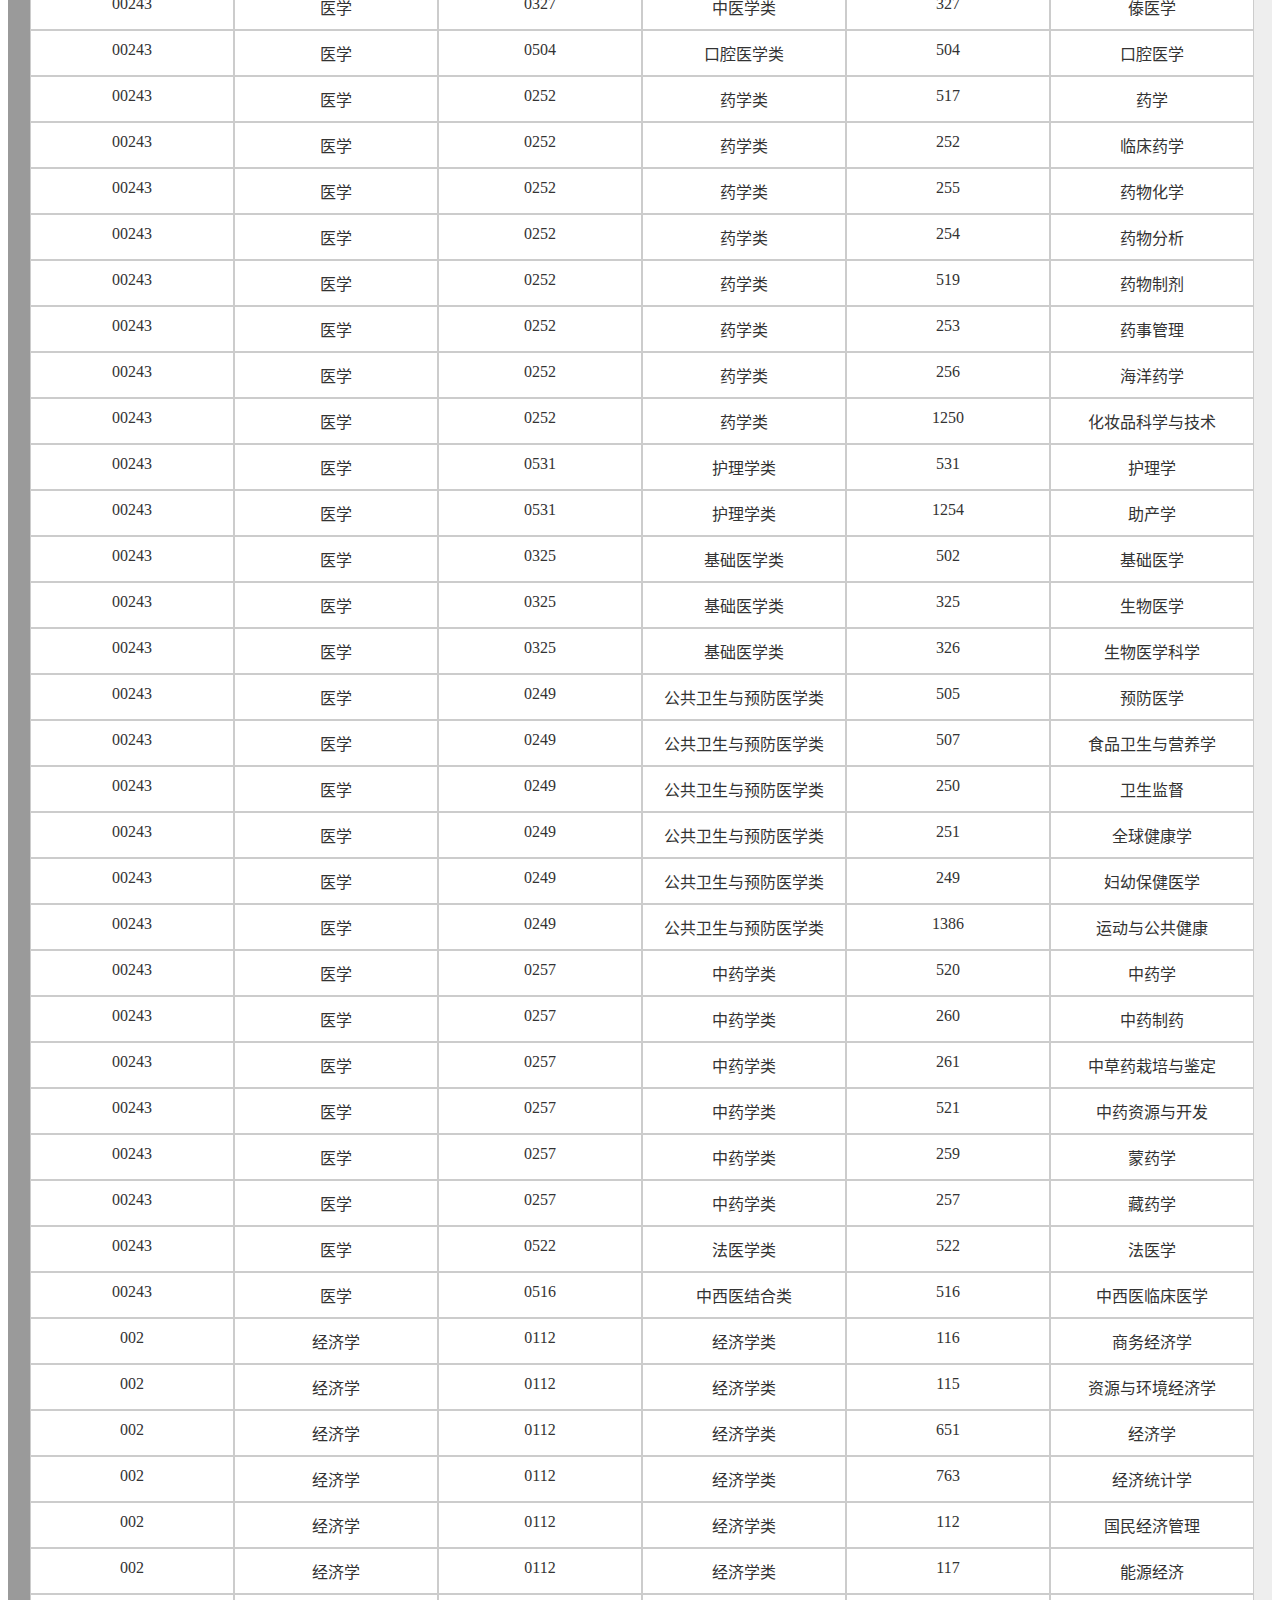
<file: zhuanye.html>
<!DOCTYPE html>
<html lang="zh-CN">
<head>
    <meta charset="UTF-8">
    <meta name="viewport" content="width=device-width, initial-scale=1.0">
    <title>职业说明</title>
    <style>
        /* 表格css样式 */
       .table-container {
            width: 100%;
            overflow-x: auto;
            border: 2px inset #eee;
            background-image: linear-gradient(135deg, #81fbb8 10%, #28c76f 100%);
        }
       .table-row {
            display: flex;
            width: 100%;
        }
       .table-header-cell,
       .table-cell {
            padding: 10px;
            border: 1px solid #ccc;
            color: #333;
            text-align: center;
            flex: 1;
            box-sizing: border-box;
        }
       .table-header-cell {
            background-color: #f0f0f0;
        }
       .table-cell {
            background-color: #fff;
        }
    </style>
</head>
<body>
    <div class="diygw-col-24 textarea-clz" style="border: 20px inset #eee; background-image: linear-gradient(135deg, #81fbb8 10%, #28c76f 100%);">
        <div class="table-container">
            <div class="table-row">
                <div class="table-header-cell">一级专业代码</div>
                <div class="table-header-cell">一级专业</div>
                <div class="table-header-cell">二级专业代码</div>
                <div class="table-header-cell">二级专业</div>
                <div class="table-header-cell">一级专业代码</div>
                <div class="table-header-cell">三级专业</div>
            </div>
            <div id="displayCollegeData"></div>
        </div>
    </div>

    <script>
        // 正确声明变量并使用 null 替代 None
        const collegeData = 
        [['00161', '工学', '0189', '计算机类', '396', '计算机科学与技术'], ['00161', '工学', '0189', '计算机类', '397', '软件工程'], ['00161', '工学', '0189', '计算机类', '400', '物联网工程'], ['00161', '工学', '0189', '计算机类', '317', '数据科学与大数据技术'], ['00161', '工学', '0189', '计算机类', '401', '数字媒体技术'], ['00161', '工学', '0189', '计算机类', '398', '网络工程'], ['00161', '工学', '0189', '计算机类', '399', '信息安全'], ['00161', '工学', '0189', '计算机类', '192', '电子与计算机工程'], ['00161', '工学', '0189', '计算机类', '189', '智能科学与技术'], ['00161', '工学', '0189', '计算机类', '318', '网络空间安全'], ['00161', '工学', '0189', '计算机类', '190', '空间信息与数字技术'], ['00161', '工学', '0189', '计算机类', '1214', '新媒体技术'], ['00161', '工学', '0189', '计算机类', '1329', '虚拟现实技术'], ['00161', '工学', '0189', '计算机类', '1215', '电影制作'], ['00161', '工学', '0189', '计算机类', '1342', '区块链工程'], ['00161', '工学', '0189', '计算机类', '1216', '保密技术'], ['00161', '工学', '0189', '计算机类', '1373', '密码科学与技术'], ['00161', '工学', '0189', '计算机类', '1327', '服务科学与工程'], ['00161', '工学', '0177', '电子信息类', '388', '电子信息工程'], ['00161', '工学', '0177', '电子信息类', '1210', '人工智能'], ['00161', '工学', '0177', '电子信息类', '390', '通信工程'], ['00161', '工学', '0177', '电子信息类', '185', '电子信息科学与技术'], ['00161', '工学', '0177', '电子信息类', '389', '电子科学与技术'], ['00161', '工学', '0177', '电子信息类', '391', '微电子科学与工程'], ['00161', '工学', '0177', '电子信息类', '392', '光电信息科学与工程'], ['00161', '工学', '0177', '电子信息类', '394', '信息工程'], ['00161', '工学', '0177', '电子信息类', '181', '集成电路设计与集成系统'], ['00161', '工学', '0177', '电子信息类', '179', '电子封装技术'], ['00161', '工学', '0177', '电子信息类', '178', '水声工程'], ['00161', '工学', '0177', '电子信息类', '184', '电波传播与天线'], ['00161', '工学', '0177', '电子信息类', '182', '医学信息工程'], ['00161', '工学', '0177', '电子信息类', '177', '广播电视工程'], ['00161', '工学', '0177', '电子信息类', '186', '电信工程及管理'], ['00161', '工学', '0177', '电子信息类', '183', '电磁场与无线技术'], ['00161', '工学', '0177', '电子信息类', '187', '应用电子技术教育'], ['00161', '工学', '0177', '电子信息类', '1370', '柔性电子学'], ['00161', '工学', '0177', '电子信息类', '1326', '海洋信息工程'], ['00161', '工学', '0177', '电子信息类', '1371', '智能测控工程'], ['00161', '工学', '0177', '电子信息类', '1877', '智能视觉工程'], ['00161', '工学', '0161', '机械类', '368', '机械设计制造及其自动化'], ['00161', '工学', '0161', '机械类', '374', '车辆工程'], ['00161', '工学', '0161', '机械类', '367', '机械工程'], ['00161', '工学', '0161', '机械类', '372', '工业设计'], ['00161', '工学', '0161', '机械类', '370', '机械电子工程'], ['00161', '工学', '0161', '机械类', '162', '微机电系统工程'], ['00161', '工学', '0161', '机械类', '161', '机械工艺技术'], ['00161', '工学', '0161', '机械类', '1201', '智能制造工程'], ['00161', '工学', '0161', '机械类', '369', '材料成型及控制工程'], ['00161', '工学', '0161', '机械类', '373', '过程装备与控制工程'], ['00161', '工学', '0161', '机械类', '375', '汽车服务工程'], ['00161', '工学', '0161', '机械类', '1205', '新能源汽车工程'], ['00161', '工学', '0161', '机械类', '1203', '智能车辆工程'], ['00161', '工学', '0161', '机械类', '1204', '仿生科学与工程'], ['00161', '工学', '0161', '机械类', '164', '汽车维修工程教育'], ['00161', '工学', '0161', '机械类', '1366', '智能交互设计'], ['00161', '工学', '0161', '机械类', '163', '机电技术教育'], ['00161', '工学', '0161', '机械类', '1365', '增材制造工程'], ['00161', '工学', '0161', '机械类', '1367', '应急装备技术与工程'], ['00161', '工学', '0161', '机械类', '1871', '农林智能装备工程'], ['00161', '工学', '0174', '电气类', '176', '电气工程与智能控制'], ['00161', '工学', '0174', '电气类', '387', '电气工程及其自动化'], ['00161', '工学', '0174', '电气类', '174', '智能电网信息工程'], ['00161', '工学', '0174', '电气类', '175', '光源与照明'], ['00161', '工学', '0174', '电气类', '1816', '智慧能源工程'], ['00161', '工学', '0174', '电气类', '1208', '电机电器智能化'], ['00161', '工学', '0174', '电气类', '1369', '能源互联网工程'], ['00161', '工学', '0174', '电气类', '1209', '电缆工程'], ['00161', '工学', '0174', '电气类', '1849', '电动载运工程'], ['00161', '工学', '0174', '电气类', '1876', '大功率半导体科学与工程'], ['00161', '工学', '0165', '材料类', '377', '材料科学与工程'], ['00161', '工学', '0165', '材料类', '384', '高分子材料与工程'], ['00161', '工学', '0165', '材料类', '379', '材料化学'], ['00161', '工学', '0165', '材料类', '171', '新能源材料与器件'], ['00161', '工学', '0165', '材料类', '378', '材料物理'], ['00161', '工学', '0165', '材料类', '170', '纳米材料与技术'], ['00161', '工学', '0165', '材料类', '168', '功能材料'], ['00161', '工学', '0165', '材料类', '166', '宝石及材料工艺学'], ['00161', '工学', '0165', '材料类', '381', '金属材料工程'], ['00161', '工学', '0165', '材料类', '383', '无机非金属材料工程'], ['00161', '工学', '0165', '材料类', '1813', '光电信息材料与器件'], ['00161', '工学', '0165', '材料类', '380', '冶金工程'], ['00161', '工学', '0165', '材料类', '167', '焊接技术与工程'], ['00161', '工学', '0165', '材料类', '385', '复合材料与工程'], ['00161', '工学', '0165', '材料类', '165', '粉体材料科学与工程'], ['00161', '工学', '0165', '材料类', '315', '材料设计科学与工程'], ['00161', '工学', '0165', '材料类', '1325', '智能材料与结构'], ['00161', '工学', '0165', '材料类', '1207', '复合材料成型工程'], ['00161', '工学', '0165', '材料类', '1848', '生物材料'], ['00161', '工学', '0165', '材料类', '1873', '电子信息材料'], ['00161', '工学', '0165', '材料类', '1875', '稀土材料科学与工程'], ['00161', '工学', '0165', '材料类', '1872', '材料智能技术'], ['00161', '工学', '0165', '材料类', '1874', '软物质科学与工程'], ['00161', '工学', '0193', '土木类', '402', '土木工程'], ['00161', '工学', '0193', '土木类', '403', '建筑环境与能源应用工程'], ['00161', '工学', '0193', '土木类', '405', '给排水科学与工程'], ['00161', '工学', '0193', '土木类', '194', '道路桥梁与渡河工程'], ['00161', '工学', '0193', '土木类', '406', '建筑电气与智能化'], ['00161', '工学', '0193', '土木类', '193', '城市地下空间工程'], ['00161', '工学', '0193', '土木类', '1817', '智能建造与智慧交通'], ['00161', '工学', '0193', '土木类', '319', '铁道工程'], ['00161', '工学', '0193', '土木类', '1217', '智能建造'], ['00161', '工学', '0193', '土木类', '1318', '土木、水利与交通工程'], ['00161', '工学', '0193', '土木类', '1375', '城市水系统工程'], ['00161', '工学', '0193', '土木类', '1218', '土木、水利与海洋工程'], ['00161', '工学', '0193', '土木类', '1878', '工程软件'], ['00161', '工学', '0212', '航空航天类', '436', '航空航天工程'], ['00161', '工学', '0212', '航空航天类', '214', '飞行器适航技术'], ['00161', '工学', '0212', '航空航天类', '212', '飞行器质量与可靠性'], ['00161', '工学', '0212', '航空航天类', '437', '飞行器设计与工程'], ['00161', '工学', '0212', '航空航天类', '440', '飞行器动力工程'], ['00161', '工学', '0212', '航空航天类', '438', '飞行器制造工程'], ['00161', '工学', '0212', '航空航天类', '1825', '空天智能电推进技术'], ['00161', '工学', '0212', '航空航天类', '441', '飞行器环境与生命保障工程'], ['00161', '工学', '0212', '航空航天类', '1230', '无人驾驶航空器系统工程'], ['00161', '工学', '0212', '航空航天类', '322', '飞行器控制与信息工程'], ['00161', '工学', '0212', '航空航天类', '1378', '智能飞行器技术'], ['00161', '工学', '0212', '航空航天类', '1851', '飞行器运维工程'], ['00161', '工学', '0222', '建筑类', '475', '建筑学'], ['00161', '工学', '0222', '建筑类', '476', '城乡规划'], ['00161', '工学', '0222', '建筑类', '477', '风景园林'], ['00161', '工学', '0222', '建筑类', '222', '历史建筑保护工程'], ['00161', '工学', '0222', '建筑类', '1317', '城市设计'], ['00161', '工学', '0222', '建筑类', '1328', '智慧建筑与建造'], ['00161', '工学', '0222', '建筑类', '1235', '人居环境科学与技术'], ['00161', '工学', '0207', '交通运输类', '430', '交通运输'], ['00161', '工学', '0207', '交通运输类', '207', '交通设备与控制工程'], ['00161', '工学', '0207', '交通运输类', '209', '船舶电子电气工程'], ['00161', '工学', '0207', '交通运输类', '208', '救助与打捞工程'], ['00161', '工学', '0207', '交通运输类', '431', '交通工程'], ['00161', '工学', '0207', '交通运输类', '433', '轮机工程'], ['00161', '工学', '0207', '交通运输类', '434', '飞行技术'], ['00161', '工学', '0207', '交通运输类', '1823', '智能运输工程'], ['00161', '工学', '0207', '交通运输类', '432', '航海技术'], ['00161', '工学', '0207', '交通运输类', '1227', '轨道交通电气与控制'], ['00161', '工学', '0207', '交通运输类', '1377', '智慧交通'], ['00161', '工学', '0207', '交通运输类', '1228', '邮轮工程与管理'], ['00161', '工学', '0188', '自动化类', '395', '自动化'], ['00161', '工学', '0188', '自动化类', '188', '轨道交通信号与控制'], ['00161', '工学', '0188', '自动化类', '316', '机器人工程'], ['00161', '工学', '0188', '自动化类', '1316', '工业智能'], ['00161', '工学', '0188', '自动化类', '1211', '邮政工程'], ['00161', '工学', '0188', '自动化类', '1212', '核电技术与控制工程'], ['00161', '工学', '0188', '自动化类', '1310', '智能装备与系统'], ['00161', '工学', '0188', '自动化类', '1372', '智能工程与创意设计'], ['00161', '工学', '0215', '环境科学与工程类', '465', '环境工程'], ['00161', '工学', '0215', '环境科学与工程类', '466', '环境科学'], ['00161', '工学', '0215', '环境科学与工程类', '467', '环境生态工程'], ['00161', '工学', '0215', '环境科学与工程类', '215', '环保设备工程'], ['00161', '工学', '0215', '环境科学与工程类', '464', '环境科学与工程'], ['00161', '工学', '0215', '环境科学与工程类', '216', '资源环境科学'], ['00161', '工学', '0215', '环境科学与工程类', '217', '水质科学与技术'], ['00161', '工学', '0172', '能源动力类', '386', '能源与动力工程'], ['00161', '工学', '0172', '能源动力类', '172', '新能源科学与工程'], ['00161', '工学', '0172', '能源动力类', '173', '能源与环境系统工程'], ['00161', '工学', '0172', '能源动力类', '1814', '氢能科学与工程'], ['00161', '工学', '0172', '能源动力类', '1815', '可持续能源'], ['00161', '工学', '0172', '能源动力类', '1321', '储能科学与工程'], ['00161', '工学', '0172', '能源动力类', '1368', '能源服务工程'], ['00161', '工学', '0219', '食品科学与工程类', '469', '食品科学与工程'], ['00161', '工学', '0219', '食品科学与工程类', '472', '乳品工程'], ['00161', '工学', '0219', '食品科学与工程类', '470', '食品质量与安全'], ['00161', '工学', '0219', '食品科学与工程类', '221', '烹饪与营养教育'], ['00161', '工学', '0219', '食品科学与工程类', '219', '葡萄与葡萄酒工程'], ['00161', '工学', '0219', '食品科学与工程类', '474', '酿酒工程'], ['00161', '工学', '0219', '食品科学与工程类', '220', '食品营养与检验教育'], ['00161', '工学', '0219', '食品科学与工程类', '471', '粮食工程'], ['00161', '工学', '0219', '食品科学与工程类', '1234', '食品安全与检测'], ['00161', '工学', '0219', '食品科学与工程类', '1323', '食品营养与健康'], ['00161', '工学', '0219', '食品科学与工程类', '1343', '白酒酿造工程'], ['00161', '工学', '0219', '食品科学与工程类', '1330', '食用菌科学与工程'], ['00161', '工学', '0219', '食品科学与工程类', '1881', '咖啡科学与工程'], ['00161', '工学', '0198', '化工与制药类', '412', '化学工程与工艺'], ['00161', '工学', '0198', '化工与制药类', '199', '能源化学工程'], ['00161', '工学', '0198', '化工与制药类', '413', '制药工程'], ['00161', '工学', '0198', '化工与制药类', '198', '资源循环科学与工程'], ['00161', '工学', '0198', '化工与制药类', '200', '化学工程与工业生物工程'], ['00161', '工学', '0198', '化工与制药类', '1221', '精细化工'], ['00161', '工学', '0198', '化工与制药类', '1219', '化工安全工程'], ['00161', '工学', '0198', '化工与制药类', '1220', '涂料工程'], ['00161', '工学', '0226', '公安技术类', '231', '网络安全与执法'], ['00161', '工学', '0226', '公安技术类', '229', '抢险救援指挥与技术'], ['00161', '工学', '0226', '公安技术类', '481', '消防工程'], ['00161', '工学', '0226', '公安技术类', '480', '刑事科学技术'], ['00161', '工学', '0226', '公安技术类', '226', '交通管理工程'], ['00161', '工学', '0226', '公安技术类', '228', '公安视听技术'], ['00161', '工学', '0226', '公安技术类', '230', '火灾勘查'], ['00161', '工学', '0226', '公安技术类', '227', '安全防范工程'], ['00161', '工学', '0226', '公安技术类', '232', '核生化消防'], ['00161', '工学', '0226', '公安技术类', '1239', '数据警务技术'], ['00161', '工学', '0226', '公安技术类', '1379', '食品药品环境犯罪侦查技术'], ['00161', '工学', '0226', '公安技术类', '323', '海警舰艇指挥与技术'], ['00161', '工学', '0442', '兵器类', '448', '装甲车辆工程'], ['00161', '工学', '0442', '兵器类', '447', '特种能源技术与工程'], ['00161', '工学', '0442', '兵器类', '444', '武器发射工程'], ['00161', '工学', '0442', '兵器类', '449', '信息对抗技术'], ['00161', '工学', '0442', '兵器类', '442', '武器系统与工程'], ['00161', '工学', '0442', '兵器类', '446', '弹药工程与爆炸技术'], ['00161', '工学', '0442', '兵器类', '445', '探测制导与控制技术'], ['00161', '工学', '0442', '兵器类', '1324', '智能无人系统技术'], ['00161', '工学', '0203', '矿业类', '204', '海洋油气工程'], ['00161', '工学', '0203', '矿业类', '418', '采矿工程'], ['00161', '工学', '0203', '矿业类', '419', '石油工程'], ['00161', '工学', '0203', '矿业类', '1821', '碳储科学与工程'], ['00161', '工学', '0203', '矿业类', '421', '油气储运工程'], ['00161', '工学', '0203', '矿业类', '420', '矿物加工工程'], ['00161', '工学', '0203', '矿业类', '203', '矿物资源工程'], ['00161', '工学', '0203', '矿业类', '1376', '智能采矿工程'], ['00161', '工学', '0196', '测绘类', '410', '测绘工程'], ['00161', '工学', '0196', '测绘类', '196', '导航工程'], ['00161', '工学', '0196', '测绘类', '197', '地理国情监测'], ['00161', '工学', '0196', '测绘类', '411', '遥感科学与技术'], ['00161', '工学', '0196', '测绘类', '321', '地理空间信息工程'], ['00161', '工学', '0223', '生物工程类', '479', '生物工程'], ['00161', '工学', '0223', '生物工程类', '223', '生物制药'], ['00161', '工学', '0223', '生物工程类', '1315', '合成生物学'], ['00161', '工学', '0210', '海洋工程类', '210', '海洋工程与技术'], ['00161', '工学', '0210', '海洋工程类', '211', '海洋资源开发技术'], ['00161', '工学', '0210', '海洋工程类', '435', '船舶与海洋工程'], ['00161', '工学', '0210', '海洋工程类', '1824', '智慧海洋技术'], ['00161', '工学', '0210', '海洋工程类', '1229', '海洋机器人'], ['00161', '工学', '0210', '海洋工程类', '1879', '智能海洋装备'], ['00161', '工学', '0201', '地质类', '414', '地质工程'], ['00161', '工学', '0201', '地质类', '1820', '资源环境大数据工程'], ['00161', '工学', '0201', '地质类', '1819', '智能地球探测'], ['00161', '工学', '0201', '地质类', '417', '资源勘查工程'], ['00161', '工学', '0201', '地质类', '416', '勘查技术与工程'], ['00161', '工学', '0201', '地质类', '201', '地下水科学与工程'], ['00161', '工学', '0201', '地质类', '1340', '旅游地学与规划工程'], ['00161', '工学', '0195', '水利类', '407', '水利水电工程'], ['00161', '工学', '0195', '水利类', '1818', '智慧水利'], ['00161', '工学', '0195', '水利类', '408', '水文与水资源工程'], ['00161', '工学', '0195', '水利类', '409', '港口航道与海岸工程'], ['00161', '工学', '0195', '水利类', '195', '水务工程'], ['00161', '工学', '0195', '水利类', '320', '水利科学与工程'], ['00161', '工学', '0450', '核工程类', '452', '辐射防护与核安全'], ['00161', '工学', '0450', '核工程类', '450', '核工程与核技术'], ['00161', '工学', '0450', '核工程类', '453', '工程物理'], ['00161', '工学', '0450', '核工程类', '454', '核化工与核燃料工程'], ['00161', '工学', '0455', '农业工程类', '457', '农业电气化'], ['00161', '工学', '0455', '农业工程类', '456', '农业机械化及其自动化'], ['00161', '工学', '0455', '农业工程类', '455', '农业工程'], ['00161', '工学', '0455', '农业工程类', '459', '农业水利工程'], ['00161', '工学', '0455', '农业工程类', '458', '农业建筑环境与能源工程'], ['00161', '工学', '0455', '农业工程类', '1231', '土地整治工程'], ['00161', '工学', '0455', '农业工程类', '1312', '农业智能装备工程'], ['00161', '工学', '0205', '纺织类', '423', '服装设计与工程'], ['00161', '工学', '0205', '纺织类', '422', '纺织工程'], ['00161', '工学', '0205', '纺织类', '206', '服装设计与工艺教育'], ['00161', '工学', '0205', '纺织类', '205', '非织造材料与工程'], ['00161', '工学', '0205', '纺织类', '1222', '丝绸设计与工程'], ['00161', '工学', '0218', '生物医学工程类', '468', '生物医学工程'], ['00161', '工学', '0218', '生物医学工程类', '218', '假肢矫形工程'], ['00161', '工学', '0218', '生物医学工程类', '1233', '临床工程技术'], ['00161', '工学', '0218', '生物医学工程类', '1337', '康复工程'], ['00161', '工学', '0218', '生物医学工程类', '1880', '健康科学与技术'], ['00161', '工学', '0424', '轻工类', '1822', '生物质能源与材料'], ['00161', '工学', '0424', '轻工类', '424', '轻化工程'], ['00161', '工学', '0424', '轻工类', '426', '包装工程'], ['00161', '工学', '0424', '轻工类', '429', '印刷工程'], ['00161', '工学', '0424', '轻工类', '1226', '化妆品技术与工程'], ['00161', '工学', '0424', '轻工类', '1223', '香料香精技术与工程'], ['00161', '工学', '0365', '力学类', '366', '工程力学'], ['00161', '工学', '0365', '力学类', '365', '理论与应用力学'], ['00161', '工学', '0376', '仪器类', '376', '测控技术与仪器'], ['00161', '工学', '0376', '仪器类', '1314', '智能感知工程'], ['00161', '工学', '0376', '仪器类', '1206', '精密仪器'], ['00161', '工学', '0460', '林业工程类', '1826', '木结构建筑与材料'], ['00161', '工学', '0460', '林业工程类', '460', '森林工程'], ['00161', '工学', '0460', '林业工程类', '463', '林产化工'], ['00161', '工学', '0460', '林业工程类', '461', '木材科学与工程'], ['00161', '工学', '0460', '林业工程类', '1232', '家具设计与工程'], ['00161', '工学', '0478', '安全科学与工程类', '478', '安全工程'], ['00161', '工学', '0478', '安全科学与工程类', '1237', '应急技术与管理'], ['00161', '工学', '0478', '安全科学与工程类', '1238', '职业卫生工程'], ['00161', '工学', '0478', '安全科学与工程类', '1852', '安全生产监管'], ['00161', '工学', '01854', '交叉工程类', '1854', '未来机器人'], ['00161', '工学', '01854', '交叉工程类', '1882', '交叉工程'], ['00243', '医学', '0243', '临床医学类', '503', '临床医学'], ['00243', '医学', '0243', '临床医学类', '244', '医学影像学'], ['00243', '医学', '0243', '临床医学类', '243', '麻醉学'], ['00243', '医学', '0243', '临床医学类', '245', '眼视光医学'], ['00243', '医学', '0243', '临床医学类', '246', '精神医学'], ['00243', '医学', '0243', '临床医学类', '248', '放射医学'], ['00243', '医学', '0243', '临床医学类', '283', '儿科学'], ['00243', '医学', '0262', '医学技术类', '523', '医学检验技术'], ['00243', '医学', '0262', '医学技术类', '525', '医学影像技术'], ['00243', '医学', '0262', '医学技术类', '528', '口腔医学技术'], ['00243', '医学', '0262', '医学技术类', '524', '医学实验技术'], ['00243', '医学', '0262', '医学技术类', '530', '卫生检验与检疫'], ['00243', '医学', '0262', '医学技术类', '527', '康复治疗学'], ['00243', '医学', '0262', '医学技术类', '262', '听力与言语康复学'], ['00243', '医学', '0262', '医学技术类', '526', '眼视光学'], ['00243', '医学', '0262', '医学技术类', '1253', '智能医学工程'], ['00243', '医学', '0262', '医学技术类', '1251', '康复物理治疗'], ['00243', '医学', '0262', '医学技术类', '1388', '智能影像工程'], ['00243', '医学', '0262', '医学技术类', '1387', '生物医药数据科学'], ['00243', '医学', '0262', '医学技术类', '1252', '康复作业治疗'], ['00243', '医学', '0262', '医学技术类', '1857', '医工学'], ['00243', '医学', '0327', '中医学类', '508', '中医学'], ['00243', '医学', '0327', '中医学类', '509', '针灸推拿学'], ['00243', '医学', '0327', '中医学类', '515', '哈医学'], ['00243', '医学', '0327', '中医学类', '514', '壮医学'], ['00243', '医学', '0327', '中医学类', '510', '藏医学'], ['00243', '医学', '0327', '中医学类', '1245', '中医康复学'], ['00243', '医学', '0327', '中医学类', '1246', '中医养生学'], ['00243', '医学', '0327', '中医学类', '1249', '中医骨伤科学'], ['00243', '医学', '0327', '中医学类', '513', '维医学'], ['00243', '医学', '0327', '中医学类', '511', '蒙医学'], ['00243', '医学', '0327', '中医学类', '1248', '中医儿科学'], ['00243', '医学', '0327', '中医学类', '328', '回医学'], ['00243', '医学', '0327', '中医学类', '327', '傣医学'], ['00243', '医学', '0504', '口腔医学类', '504', '口腔医学'], ['00243', '医学', '0252', '药学类', '517', '药学'], ['00243', '医学', '0252', '药学类', '252', '临床药学'], ['00243', '医学', '0252', '药学类', '255', '药物化学'], ['00243', '医学', '0252', '药学类', '254', '药物分析'], ['00243', '医学', '0252', '药学类', '519', '药物制剂'], ['00243', '医学', '0252', '药学类', '253', '药事管理'], ['00243', '医学', '0252', '药学类', '256', '海洋药学'], ['00243', '医学', '0252', '药学类', '1250', '化妆品科学与技术'], ['00243', '医学', '0531', '护理学类', '531', '护理学'], ['00243', '医学', '0531', '护理学类', '1254', '助产学'], ['00243', '医学', '0325', '基础医学类', '502', '基础医学'], ['00243', '医学', '0325', '基础医学类', '325', '生物医学'], ['00243', '医学', '0325', '基础医学类', '326', '生物医学科学'], ['00243', '医学', '0249', '公共卫生与预防医学类', '505', '预防医学'], ['00243', '医学', '0249', '公共卫生与预防医学类', '507', '食品卫生与营养学'], ['00243', '医学', '0249', '公共卫生与预防医学类', '250', '卫生监督'], ['00243', '医学', '0249', '公共卫生与预防医学类', '251', '全球健康学'], ['00243', '医学', '0249', '公共卫生与预防医学类', '249', '妇幼保健医学'], ['00243', '医学', '0249', '公共卫生与预防医学类', '1386', '运动与公共健康'], ['00243', '医学', '0257', '中药学类', '520', '中药学'], ['00243', '医学', '0257', '中药学类', '260', '中药制药'], ['00243', '医学', '0257', '中药学类', '261', '中草药栽培与鉴定'], ['00243', '医学', '0257', '中药学类', '521', '中药资源与开发'], ['00243', '医学', '0257', '中药学类', '259', '蒙药学'], ['00243', '医学', '0257', '中药学类', '257', '藏药学'], ['00243', '医学', '0522', '法医学类', '522', '法医学'], ['00243', '医学', '0516', '中西医结合类', '516', '中西医临床医学'], ['002', '经济学', '0112', '经济学类', '116', '商务经济学'], ['002', '经济学', '0112', '经济学类', '115', '资源与环境经济学'], ['002', '经济学', '0112', '经济学类', '651', '经济学'], ['002', '经济学', '0112', '经济学类', '763', '经济统计学'], ['002', '经济学', '0112', '经济学类', '112', '国民经济管理'], ['002', '经济学', '0112', '经济学类', '117', '能源经济'], ['002', '经济学', '0112', '经济学类', '1137', '数字经济'], ['002', '经济学', '0112', '经济学类', '1135', '经济工程'], ['002', '经济学', '0112', '经济学类', '1134', '劳动经济学'], ['002', '经济学', '02', '金融学类', '1097', '金融学'], ['002', '经济学', '02', '金融学类', '1509', '金融工程'], ['002', '经济学', '02', '金融学类', '113', '投资学'], ['002', '经济学', '02', '金融学类', '118', '金融数学'], ['002', '经济学', '02', '金融学类', '120', '经济与金融'], ['002', '经济学', '02', '金融学类', '119', '信用管理'], ['002', '经济学', '02', '金融学类', '295', '精算学'], ['002', '经济学', '02', '金融学类', '1138', '互联网金融'], ['002', '经济学', '02', '金融学类', '2', '保险学'], ['002', '经济学', '02', '金融学类', '1139', '金融科技'], ['002', '经济学', '02', '金融学类', '1837', '金融审计'], ['002', '经济学', '0874', '财政学类', '874', '财政学'], ['002', '经济学', '0874', '财政学类', '985', '税收学'], ['002', '经济学', '0874', '财政学类', '1806', '国际税收'], ['002', '经济学', '0224', '经济与贸易类', '224', '国际经济与贸易'], ['002', '经济学', '0224', '经济与贸易类', '335', '贸易经济'], ['002', '经济学', '0224', '经济与贸易类', '1807', '国际经济发展合作'], ['003', '文学', '03', '外国语言文学类', '707', '英语'], ['003', '文学', '03', '外国语言文学类', '775', '日语'], ['003', '文学', '03', '外国语言文学类', '1282', '世界语'], ['003', '文学', '03', '外国语言文学类', '69', '商务英语'], ['003', '文学', '03', '外国语言文学类', '740', '法语'], ['003', '文学', '03', '外国语言文学类', '58', '翻译'], ['003', '文学', '03', '外国语言文学类', '718', '俄语'], ['003', '文学', '03', '外国语言文学类', '3', '马耳他语'], ['003', '文学', '03', '外国语言文学类', '1098', '希腊语'], ['003', '文学', '03', '外国语言文学类', '908', '僧伽罗语'], ['003', '文学', '03', '外国语言文学类', '941', '希伯来语'], ['003', '文学', '03', '外国语言文学类', '47', '拉丁语'], ['003', '文学', '03', '外国语言文学类', '1030', '斯洛伐克语'], ['003', '文学', '03', '外国语言文学类', '36', '祖鲁语'], ['003', '文学', '03', '外国语言文学类', '14', '哈萨克语'], ['003', '文学', '03', '外国语言文学类', '1773', '立陶宛语'], ['003', '文学', '03', '外国语言文学类', '1751', '爱尔兰语'], ['003', '文学', '03', '外国语言文学类', '1762', '拉脱维亚语'], ['003', '文学', '03', '外国语言文学类', '1784', '斯洛文尼亚语'], ['003', '文学', '03', '外国语言文学类', '1795', '爱沙尼亚语'], ['003', '文学', '03', '外国语言文学类', '25', '乌兹别克语'], ['003', '文学', '03', '外国语言文学类', '752', '西班牙语'], ['003', '文学', '03', '外国语言文学类', '729', '德语'], ['003', '文学', '03', '外国语言文学类', '797', '朝鲜语'], ['003', '文学', '03', '外国语言文学类', '764', '阿拉伯语'], ['003', '文学', '03', '外国语言文学类', '1224', '普什图语'], ['003', '文学', '03', '外国语言文学类', '1740', '冰岛语'], ['003', '文学', '03', '外国语言文学类', '819', '梵语巴利语'], ['003', '文学', '03', '外国语言文学类', '1120', '意大利语'], ['003', '文学', '03', '外国语言文学类', '786', '波斯语'], ['003', '文学', '03', '外国语言文学类', '1064', '瑞典语'], ['003', '文学', '03', '外国语言文学类', '1053', '葡萄牙语'], ['003', '文学', '03', '外国语言文学类', '1718', '挪威语'], ['003', '文学', '03', '外国语言文学类', '919', '泰语'], ['003', '文学', '03', '外国语言文学类', '1163', '语言学'], ['003', '文学', '03', '外国语言文学类', '1162', '桑戈语'], ['003', '文学', '03', '外国语言文学类', '1510', '芬兰语'], ['003', '文学', '03', '外国语言文学类', '963', '豪萨语'], ['003', '文学', '03', '外国语言文学类', '1109', '匈牙利语'], ['003', '文学', '03', '外国语言文学类', '1301', '孟加拉语'], ['003', '文学', '03', '外国语言文学类', '1131', '泰米尔语'], ['003', '文学', '03', '外国语言文学类', '1075', '塞尔维亚语'], ['003', '文学', '03', '外国语言文学类', '1086', '土耳其语'], ['003', '文学', '03', '外国语言文学类', '1621', '乌克兰语'], ['003', '文学', '03', '外国语言文学类', '1402', '荷兰语'], ['003', '文学', '03', '外国语言文学类', '1008', '波兰语'], ['003', '文学', '03', '外国语言文学类', '1729', '丹麦语'], ['003', '文学', '03', '外国语言文学类', '875', '缅甸语'], ['003', '文学', '03', '外国语言文学类', '1019', '捷克语'], ['003', '文学', '03', '外国语言文学类', '952', '越南语'], ['003', '文学', '03', '外国语言文学类', '1333', '尼泊尔语'], ['003', '文学', '03', '外国语言文学类', '986', '阿尔巴尼亚语'], ['003', '文学', '03', '外国语言文学类', '997', '保加利亚语'], ['003', '文学', '03', '外国语言文学类', '886', '马来语'], ['003', '文学', '03', '外国语言文学类', '830', '印度尼西亚语'], ['003', '文学', '03', '外国语言文学类', '1042', '罗马尼亚语'], ['003', '文学', '03', '外国语言文学类', '863', '老挝语'], ['003', '文学', '03', '外国语言文学类', '808', '菲律宾语'], ['003', '文学', '03', '外国语言文学类', '1362', '克罗地亚语'], ['003', '文学', '03', '外国语言文学类', '897', '蒙古语'], ['003', '文学', '03', '外国语言文学类', '974', '斯瓦希里语'], ['003', '文学', '03', '外国语言文学类', '852', '柬埔寨语'], ['003', '文学', '03', '外国语言文学类', '930', '乌尔都语'], ['003', '文学', '03', '外国语言文学类', '841', '印地语'], ['003', '文学', '03', '外国语言文学类', '1165', '爪哇语'], ['003', '文学', '03', '外国语言文学类', '1185', '库克群岛毛利语'], ['003', '文学', '03', '外国语言文学类', '1190', '皮金语'], ['003', '文学', '03', '外国语言文学类', '307', '格鲁吉亚语'], ['003', '文学', '03', '外国语言文学类', '1188', '卢旺达语'], ['003', '文学', '03', '外国语言文学类', '1181', '达里语'], ['003', '文学', '03', '外国语言文学类', '301', '加泰罗尼亚语'], ['003', '文学', '03', '外国语言文学类', '1184', '斐济语'], ['003', '文学', '03', '外国语言文学类', '1173', '提格雷尼亚语'], ['003', '文学', '03', '外国语言文学类', '1164', '塔玛齐格特语'], ['003', '文学', '03', '外国语言文学类', '310', '马其顿语'], ['003', '文学', '03', '外国语言文学类', '1166', '旁遮普语'], ['003', '文学', '03', '外国语言文学类', '1168', '恩德贝莱语'], ['003', '文学', '03', '外国语言文学类', '1187', '卢森堡语'], ['003', '文学', '03', '外国语言文学类', '1177', '萨摩亚语'], ['003', '文学', '03', '外国语言文学类', '1186', '隆迪语'], ['003', '文学', '03', '外国语言文学类', '1178', '库尔德语'], ['003', '文学', '03', '外国语言文学类', '304', '约鲁巴语'], ['003', '文学', '03', '外国语言文学类', '1176', '汤加语'], ['003', '文学', '03', '外国语言文学类', '305', '亚美尼亚语'], ['003', '文学', '03', '外国语言文学类', '306', '马达加斯加语'], ['003', '文学', '03', '外国语言文学类', '1179', '比斯拉马语'], ['003', '文学', '03', '外国语言文学类', '1193', '塞苏陀语'], ['003', '文学', '03', '外国语言文学类', '1171', '克里奥尔语'], ['003', '文学', '03', '外国语言文学类', '311', '塔吉克语'], ['003', '文学', '03', '外国语言文学类', '300', '土库曼语'], ['003', '文学', '03', '外国语言文学类', '1192', '切瓦语'], ['003', '文学', '03', '外国语言文学类', '1175', '毛利语'], ['003', '文学', '03', '外国语言文学类', '297', '阿姆哈拉语'], ['003', '文学', '03', '外国语言文学类', '1167', '茨瓦纳语'], ['003', '文学', '03', '外国语言文学类', '298', '吉尔吉斯语'], ['003', '文学', '03', '外国语言文学类', '1174', '白俄罗斯语'], ['003', '文学', '03', '外国语言文学类', '1189', '纽埃语'], ['003', '文学', '03', '外国语言文学类', '1182', '德顿语'], ['003', '文学', '03', '外国语言文学类', '309', '阿非利卡语'], ['003', '文学', '03', '外国语言文学类', '308', '阿塞拜疆语'], ['003', '文学', '03', '外国语言文学类', '299', '索马里语'], ['003', '文学', '03', '外国语言文学类', '1183', '迪维希语'], ['003', '文学', '03', '外国语言文学类', '1172', '绍纳语'], ['003', '文学', '03', '外国语言文学类', '1170', '科摩罗语'], ['003', '文学', '080', '新闻传播学类', '148', '网络与新媒体'], ['003', '文学', '080', '新闻传播学类', '80', '新闻学'], ['003', '文学', '080', '新闻传播学类', '91', '广播电视学'], ['003', '文学', '080', '新闻传播学类', '114', '传播学'], ['003', '文学', '080', '新闻传播学类', '102', '广告学'], ['003', '文学', '080', '新闻传播学类', '125', '编辑出版学'], ['003', '文学', '080', '新闻传播学类', '149', '数字出版'], ['003', '文学', '080', '新闻传播学类', '1195', '国际新闻与传播'], ['003', '文学', '080', '新闻传播学类', '1194', '时尚传播'], ['003', '文学', '080', '新闻传播学类', '1339', '会展'], ['003', '文学', '0145', '中国语言文学类', '652', '汉语言文学'], ['003', '文学', '0145', '中国语言文学类', '674', '汉语国际教育'], ['003', '文学', '0145', '中国语言文学类', '663', '汉语言'], ['003', '文学', '0145', '中国语言文学类', '146', '秘书学'], ['003', '文学', '0145', '中国语言文学类', '696', '古典文献学'], ['003', '文学', '0145', '中国语言文学类', '145', '应用语言学'], ['003', '文学', '0145', '中国语言文学类', '685', '中国少数民族语言文学'], ['003', '文学', '0145', '中国语言文学类', '1160', '中国语言与文化'], ['003', '文学', '0145', '中国语言文学类', '1161', '手语翻译'], ['003', '文学', '0145', '中国语言文学类', '1843', '数字人文'], ['003', '文学', '0145', '中国语言文学类', '1868', '中国古典学'], ['003', '文学', '0145', '中国语言文学类', '1870', '应用中文'], ['003', '文学', '0145', '中国语言文学类', '1869', '汉学与中国学'], ['00263', '管理学', '0264', '工商管理类', '537', '工商管理'], ['00263', '管理学', '0264', '工商管理类', '539', '会计学'], ['00263', '管理学', '0264', '工商管理类', '538', '市场营销'], ['00263', '管理学', '0264', '工商管理类', '544', '人力资源管理'], ['00263', '管理学', '0264', '工商管理类', '542', '财务管理'], ['00263', '管理学', '0264', '工商管理类', '545', '审计学'], ['00263', '管理学', '0264', '工商管理类', '548', '文化产业管理'], ['00263', '管理学', '0264', '工商管理类', '265', '体育经济与管理'], ['00263', '管理学', '0264', '工商管理类', '543', '国际商务'], ['00263', '管理学', '0264', '工商管理类', '546', '资产评估'], ['00263', '管理学', '0264', '工商管理类', '547', '物业管理'], ['00263', '管理学', '0264', '工商管理类', '1830', '海关稽查'], ['00263', '管理学', '0264', '工商管理类', '266', '财务会计教育'], ['00263', '管理学', '0264', '工商管理类', '264', '劳动关系'], ['00263', '管理学', '0264', '工商管理类', '267', '市场营销教育'], ['00263', '管理学', '0264', '工商管理类', '1260', '零售业管理'], ['00263', '管理学', '0264', '工商管理类', '1389', '创业管理'], ['00263', '管理学', '0264', '工商管理类', '1885', '内部审计'], ['00263', '管理学', '0263', '管理科学与工程类', '536', '工程造价'], ['00263', '管理学', '0263', '管理科学与工程类', '533', '信息管理与信息系统'], ['00263', '管理学', '0263', '管理科学与工程类', '534', '工程管理'], ['00263', '管理学', '0263', '管理科学与工程类', '532', '管理科学'], ['00263', '管理学', '0263', '管理科学与工程类', '535', '房地产开发与管理'], ['00263', '管理学', '0263', '管理科学与工程类', '263', '保密管理'], ['00263', '管理学', '0263', '管理科学与工程类', '1256', '大数据管理与应用'], ['00263', '管理学', '0263', '管理科学与工程类', '1257', '工程审计'], ['00263', '管理学', '0263', '管理科学与工程类', '1259', '计算金融'], ['00263', '管理学', '0263', '管理科学与工程类', '1319', '应急管理'], ['00263', '管理学', '0263', '管理科学与工程类', '1255', '邮政管理'], ['00263', '管理学', '0268', '公共管理类', '553', '行政管理'], ['00263', '管理学', '0268', '公共管理类', '551', '公共事业管理'], ['00263', '管理学', '0268', '公共管理类', '268', '海关管理'], ['00263', '管理学', '0268', '公共管理类', '270', '交通管理'], ['00263', '管理学', '0268', '公共管理类', '554', '劳动与社会保障'], ['00263', '管理学', '0268', '公共管理类', '272', '公共关系学'], ['00263', '管理学', '0268', '公共管理类', '556', '城市管理'], ['00263', '管理学', '0268', '公共管理类', '555', '土地资源管理'], ['00263', '管理学', '0268', '公共管理类', '1831', '慈善管理'], ['00263', '管理学', '0268', '公共管理类', '285', '健康服务与管理'], ['00263', '管理学', '0268', '公共管理类', '271', '海事管理'], ['00263', '管理学', '0268', '公共管理类', '1390', '海关检验检疫安全'], ['00263', '管理学', '0268', '公共管理类', '1350', '养老服务管理'], ['00263', '管理学', '0268', '公共管理类', '1262', '医疗产品管理'], ['00263', '管理学', '0268', '公共管理类', '1331', '医疗保险'], ['00263', '管理学', '0268', '公共管理类', '1261', '海警后勤管理'], ['00263', '管理学', '0268', '公共管理类', '1392', '自然资源登记与管理'], ['00263', '管理学', '0268', '公共管理类', '1391', '海外安全管理'], ['00263', '管理学', '0268', '公共管理类', '1859', '航空安防管理'], ['00263', '管理学', '0268', '公共管理类', '1860', '无障碍管理'], ['00263', '管理学', '0277', '旅游管理类', '565', '旅游管理'], ['00263', '管理学', '0277', '旅游管理类', '566', '酒店管理'], ['00263', '管理学', '0277', '旅游管理类', '567', '会展经济与管理'], ['00263', '管理学', '0277', '旅游管理类', '277', '旅游管理与服务教育'], ['00263', '管理学', '0273', '物流管理与工程类', '560', '物流管理'], ['00263', '管理学', '0273', '物流管理与工程类', '273', '采购管理'], ['00263', '管理学', '0273', '物流管理与工程类', '561', '物流工程'], ['00263', '管理学', '0273', '物流管理与工程类', '1263', '供应链管理'], ['00263', '管理学', '0276', '电子商务类', '564', '电子商务'], ['00263', '管理学', '0276', '电子商务类', '276', '电子商务及法律'], ['00263', '管理学', '0276', '电子商务类', '1336', '跨境电子商务'], ['00263', '管理学', '0274', '工业工程类', '275', '质量管理工程'], ['00263', '管理学', '0274', '工业工程类', '274', '标准化工程'], ['00263', '管理学', '0274', '工业工程类', '562', '工业工程'], ['00263', '管理学', '0557', '图书情报与档案管理类', '558', '档案学'], ['00263', '管理学', '0557', '图书情报与档案管理类', '557', '图书馆学'], ['00263', '管理学', '0557', '图书情报与档案管理类', '559', '信息资源管理'], ['00263', '管理学', '0549', '农业经济管理类', '549', '农林经济管理'], ['00263', '管理学', '0549', '农业经济管理类', '550', '农村区域发展'], ['00263', '管理学', '0549', '农业经济管理类', '1858', '乡村治理'], ['00152', '理学', '0152', '数学类', '180', '数学与应用数学'], ['00152', '理学', '0152', '数学类', '191', '信息与计算科学'], ['00152', '理学', '0152', '数学类', '152', '数理基础科学'], ['00152', '理学', '0152', '数学类', '1196', '数据计算及应用'], ['00152', '理学', '0361', '心理学类', '361', '心理学'], ['00152', '理学', '0361', '心理学类', '362', '应用心理学'], ['00152', '理学', '0269', '地理科学类', '269', '地理科学'], ['00152', '理学', '0269', '地理科学类', '303', '地理信息科学'], ['00152', '理学', '0269', '地理科学类', '291', '人文地理与城乡规划'], ['00152', '理学', '0269', '地理科学类', '280', '自然地理与资源环境'], ['00152', '理学', '0356', '生物科学类', '356', '生物科学'], ['00152', '理学', '0356', '生物科学类', '357', '生物技术'], ['00152', '理学', '0356', '生物科学类', '358', '生物信息学'], ['00152', '理学', '0356', '生物科学类', '359', '生态学'], ['00152', '理学', '0356', '生物科学类', '1200', '神经科学'], ['00152', '理学', '0356', '生物科学类', '1199', '整合科学'], ['00152', '理学', '0153', '物理学类', '202', '物理学'], ['00152', '理学', '0153', '物理学类', '213', '应用物理学'], ['00152', '理学', '0153', '物理学类', '225', '核物理'], ['00152', '理学', '0153', '物理学类', '153', '声学'], ['00152', '理学', '0153', '物理学类', '1360', '量子信息科学'], ['00152', '理学', '0153', '物理学类', '1197', '系统科学与工程'], ['00152', '理学', '0154', '化学类', '236', '化学'], ['00152', '理学', '0154', '化学类', '247', '应用化学'], ['00152', '理学', '0154', '化学类', '154', '化学生物学'], ['00152', '理学', '0154', '化学类', '155', '分子科学与工程'], ['00152', '理学', '0154', '化学类', '313', '能源化学'], ['00152', '理学', '0154', '化学类', '1361', '化学测量学与技术'], ['00152', '理学', '0154', '化学类', '1844', '资源化学'], ['00152', '理学', '0363', '统计学类', '364', '应用统计学'], ['00152', '理学', '0363', '统计学类', '363', '统计学'], ['00152', '理学', '0363', '统计学类', '1847', '生物统计学'], ['00152', '理学', '0363', '统计学类', '1846', '数据科学'], ['00152', '理学', '0156', '海洋科学类', '156', '海洋资源与环境'], ['00152', '理学', '0156', '海洋科学类', '336', '海洋科学'], ['00152', '理学', '0156', '海洋科学类', '157', '军事海洋学'], ['00152', '理学', '0156', '海洋科学类', '346', '海洋技术'], ['00152', '理学', '0159', '地质学类', '160', '古生物学'], ['00152', '理学', '0159', '地质学类', '354', '地质学'], ['00152', '理学', '0159', '地质学类', '159', '地球信息科学与技术'], ['00152', '理学', '0159', '地质学类', '355', '地球化学'], ['00152', '理学', '0314', '大气科学类', '314', '大气科学'], ['00152', '理学', '0314', '大气科学类', '324', '应用气象学'], ['00152', '理学', '0314', '大气科学类', '1364', '气象技术与工程'], ['00152', '理学', '0314', '大气科学类', '1845', '地球系统科学'], ['00152', '理学', '0352', '地球物理学类', '352', '地球物理学'], ['00152', '理学', '0352', '地球物理学类', '353', '空间科学与技术'], ['00152', '理学', '0352', '地球物理学类', '1812', '行星科学'], ['00152', '理学', '0352', '地球物理学类', '1198', '防灾减灾科学与工程'], ['00152', '理学', '0258', '天文学类', '258', '天文学'], ['00278', '艺术学', '0282', '设计学类', '591', '艺术设计学'], ['00278', '艺术学', '0282', '设计学类', '592', '视觉传达设计'], ['00278', '艺术学', '0282', '设计学类', '593', '环境设计'], ['00278', '艺术学', '0282', '设计学类', '594', '产品设计'], ['00278', '艺术学', '0282', '设计学类', '595', '服装与服饰设计'], ['00278', '艺术学', '0282', '设计学类', '599', '数字媒体艺术'], ['00278', '艺术学', '0282', '设计学类', '598', '工艺美术'], ['00278', '艺术学', '0282', '设计学类', '282', '艺术与科技'], ['00278', '艺术学', '0282', '设计学类', '597', '公共艺术'], ['00278', '艺术学', '0282', '设计学类', '1836', '珠宝首饰设计与工艺'], ['00278', '艺术学', '0282', '设计学类', '1275', '新媒体艺术'], ['00278', '艺术学', '0282', '设计学类', '1276', '包装设计'], ['00278', '艺术学', '0282', '设计学类', '284', '陶瓷艺术设计'], ['00278', '艺术学', '0278', '戏剧与影视学类', '584', '播音与主持艺术'], ['00278', '艺术学', '0278', '戏剧与影视学类', '580', '广播电视编导'], ['00278', '艺术学', '0278', '戏剧与影视学类', '278', '影视摄影与制作'], ['00278', '艺术学', '0278', '戏剧与影视学类', '586', '动画'], ['00278', '艺术学', '0278', '戏剧与影视学类', '578', '电影学'], ['00278', '艺术学', '0278', '戏剧与影视学类', '581', '戏剧影视导演'], ['00278', '艺术学', '0278', '戏剧与影视学类', '576', '表演'], ['00278', '艺术学', '0278', '戏剧与影视学类', '582', '戏剧影视美术设计'], ['00278', '艺术学', '0278', '戏剧与影视学类', '579', '戏剧影视文学'], ['00278', '艺术学', '0278', '戏剧与影视学类', '1833', '音乐剧'], ['00278', '艺术学', '0278', '戏剧与影视学类', '1832', '曲艺'], ['00278', '艺术学', '0278', '戏剧与影视学类', '583', '录音艺术'], ['00278', '艺术学', '0278', '戏剧与影视学类', '577', '戏剧学'], ['00278', '艺术学', '0278', '戏剧与影视学类', '1271', '影视技术'], ['00278', '艺术学', '0278', '戏剧与影视学类', '1272', '戏剧教育'], ['00278', '艺术学', '0279', '美术学类', '587', '美术学'], ['00278', '艺术学', '0279', '美术学类', '281', '中国画'], ['00278', '艺术学', '0279', '美术学类', '590', '摄影'], ['00278', '艺术学', '0279', '美术学类', '588', '绘画'], ['00278', '艺术学', '0279', '美术学类', '279', '书法学'], ['00278', '艺术学', '0279', '美术学类', '1835', '美术教育'], ['00278', '艺术学', '0279', '美术学类', '1834', '科技艺术'], ['00278', '艺术学', '0279', '美术学类', '1274', '漫画'], ['00278', '艺术学', '0279', '美术学类', '589', '雕塑'], ['00278', '艺术学', '0279', '美术学类', '1273', '文物保护与修复'], ['00278', '艺术学', '0279', '美术学类', '330', '跨媒体艺术'], ['00278', '艺术学', '0279', '美术学类', '329', '实验艺术'], ['00278', '艺术学', '0279', '美术学类', '1394', '纤维艺术'], ['00278', '艺术学', '0443', '音乐与舞蹈学类', '570', '音乐学'], ['00278', '艺术学', '0443', '音乐与舞蹈学类', '572', '舞蹈表演'], ['00278', '艺术学', '0443', '音乐与舞蹈学类', '569', '音乐表演'], ['00278', '艺术学', '0443', '音乐与舞蹈学类', '573', '舞蹈学'], ['00278', '艺术学', '0443', '音乐与舞蹈学类', '575', '舞蹈编导'], ['00278', '艺术学', '0443', '音乐与舞蹈学类', '571', '作曲与作曲技术理论'], ['00278', '艺术学', '0443', '音乐与舞蹈学类', '1266', '航空服务艺术与管理'], ['00278', '艺术学', '0443', '音乐与舞蹈学类', '1268', '音乐治疗'], ['00278', '艺术学', '0443', '音乐与舞蹈学类', '1267', '流行音乐'], ['00278', '艺术学', '0443', '音乐与舞蹈学类', '443', '音乐教育'], ['00278', '艺术学', '0443', '音乐与舞蹈学类', '1265', '舞蹈教育'], ['00278', '艺术学', '0443', '音乐与舞蹈学类', '1270', '流行舞蹈'], ['00278', '艺术学', '0443', '音乐与舞蹈学类', '1886', '冰雪舞蹈表演'], ['00278', '艺术学', '0568', '艺术学理论类', '568', '艺术史论'], ['00278', '艺术学', '0568', '艺术学理论类', '1264', '艺术管理'], ['00278', '艺术学', '0568', '艺术学理论类', '1393', '非物质文化遗产保护'], ['00121', '法学', '0121', '法学类', '360', '法学'], ['00121', '法学', '0121', '法学类', '122', '监狱学'], ['00121', '法学', '0121', '法学类', '121', '知识产权'], ['00121', '法学', '0121', '法学类', '1142', '司法警察学'], ['00121', '法学', '0121', '法学类', '1808', '纪检监察'], ['00121', '法学', '0121', '法学类', '1140', '信用风险管理与法律防控'], ['00121', '法学', '0121', '法学类', '1141', '国际经贸规则'], ['00121', '法学', '0121', '法学类', '1143', '社区矫正'], ['00121', '法学', '0121', '法学类', '1838', '国际法'], ['00121', '法学', '0121', '法学类', '1839', '司法鉴定学'], ['00121', '法学', '0121', '法学类', '1863', '国家安全学'], ['00121', '法学', '0121', '法学类', '1864', '海外利益安全'], ['00121', '法学', '0129', '公安学类', '484', '侦查学'], ['00121', '法学', '0129', '公安学类', '141', '警务指挥与战术'], ['00121', '法学', '0129', '公安学类', '139', '涉外警务'], ['00121', '法学', '0129', '公安学类', '140', '国内安全保卫'], ['00121', '法学', '0129', '公安学类', '137', '犯罪学'], ['00121', '法学', '0129', '公安学类', '473', '治安学'], ['00121', '法学', '0129', '公安学类', '138', '公安管理学'], ['00121', '法学', '0129', '公安学类', '134', '警卫学'], ['00121', '法学', '0129', '公安学类', '131', '经济犯罪侦查'], ['00121', '法学', '0129', '公安学类', '129', '禁毒学'], ['00121', '法学', '0129', '公安学类', '1809', '铁路警务'], ['00121', '法学', '0129', '公安学类', '135', '公安情报学'], ['00121', '法学', '0129', '公安学类', '130', '警犬技术'], ['00121', '法学', '0129', '公安学类', '133', '消防指挥'], ['00121', '法学', '0129', '公安学类', '495', '边防管理'], ['00121', '法学', '0129', '公安学类', '1151', '出入境管理'], ['00121', '法学', '0129', '公安学类', '132', '边防指挥'], ['00121', '法学', '0129', '公安学类', '1146', '技术侦查学'], ['00121', '法学', '0129', '公安学类', '1150', '移民管理'], ['00121', '法学', '0129', '公安学类', '1149', '公安政治工作'], ['00121', '法学', '0129', '公安学类', '1148', '海警执法'], ['00121', '法学', '0129', '公安学类', '1357', '反恐警务'], ['00121', '法学', '0129', '公安学类', '1358', '消防政治工作'], ['00121', '法学', '0126', '社会学类', '404', '社会学'], ['00121', '法学', '0126', '社会学类', '127', '女性学'], ['00121', '法学', '0126', '社会学类', '415', '社会工作'], ['00121', '法学', '0126', '社会学类', '128', '家政学'], ['00121', '法学', '0126', '社会学类', '126', '人类学'], ['00121', '法学', '0126', '社会学类', '1341', '老年学'], ['00121', '法学', '0126', '社会学类', '1356', '社会政策'], ['00121', '法学', '0123', '政治学类', '124', '政治学、经济学与哲学'], ['00121', '法学', '0123', '政治学类', '393', '外交学'], ['00121', '法学', '0123', '政治学类', '371', '政治学与行政学'], ['00121', '法学', '0123', '政治学类', '382', '国际政治'], ['00121', '法学', '0123', '政治学类', '123', '国际事务与国际关系'], ['00121', '法学', '0123', '政治学类', '1144', '国际组织与全球治理'], ['00121', '法学', '0439', '马克思主义理论类', '462', '思想政治教育'], ['00121', '法学', '0439', '马克思主义理论类', '439', '科学社会主义'], ['00121', '法学', '0439', '马克思主义理论类', '1145', '马克思主义理论'], ['00121', '法学', '0439', '马克思主义理论类', '451', '中国共产党历史'], ['00121', '法学', '0439', '马克思主义理论类', '1840', '工会学'], ['00121', '法学', '0428', '民族学类', '428', '民族学'], ['00142', '教育学', '0142', '教育学类', '506', '教育学'], ['00142', '教育学', '0142', '教育学类', '574', '小学教育'], ['00142', '教育学', '0142', '教育学类', '563', '学前教育'], ['00142', '教育学', '0142', '教育学类', '585', '特殊教育'], ['00142', '教育学', '0142', '教育学类', '529', '人文教育'], ['00142', '教育学', '0142', '教育学类', '518', '科学教育'], ['00142', '教育学', '0142', '教育学类', '142', '华文教育'], ['00142', '教育学', '0142', '教育学类', '541', '教育技术学'], ['00142', '教育学', '0142', '教育学类', '552', '艺术教育'], ['00142', '教育学', '0142', '教育学类', '1810', '劳动教育'], ['00142', '教育学', '0142', '教育学类', '296', '教育康复学'], ['00142', '教育学', '0142', '教育学类', '1152', '卫生教育'], ['00142', '教育学', '0142', '教育学类', '1153', '认知科学与技术'], ['00142', '教育学', '0142', '教育学类', '1359', '融合教育'], ['00142', '教育学', '0142', '教育学类', '1842', '孤独症儿童教育'], ['00142', '教育学', '0142', '教育学类', '1841', '家庭教育'], ['00142', '教育学', '0143', '体育学类', '596', '体育教育'], ['00142', '教育学', '0143', '体育学类', '143', '运动康复'], ['00142', '教育学', '0143', '体育学类', '618', '社会体育指导与管理'], ['00142', '教育学', '0143', '体育学类', '144', '休闲体育'], ['00142', '教育学', '0143', '体育学类', '629', '武术与民族传统体育'], ['00142', '教育学', '0143', '体育学类', '607', '运动训练'], ['00142', '教育学', '0143', '体育学类', '1156', '电子竞技运动与管理'], ['00142', '教育学', '0143', '体育学类', '640', '运动人体科学'], ['00142', '教育学', '0143', '体育学类', '1154', '体能训练'], ['00142', '教育学', '0143', '体育学类', '1159', '体育旅游'], ['00142', '教育学', '0143', '体育学类', '1157', '智能体育工程'], ['00142', '教育学', '0143', '体育学类', '1155', '冰雪运动'], ['00142', '教育学', '0143', '体育学类', '1338', '运动能力开发'], ['00142', '教育学', '0143', '体育学类', '1866', '马术运动与管理'], ['00142', '教育学', '0143', '体育学类', '1865', '足球运动'], ['00142', '教育学', '0143', '体育学类', '1867', '体育康养'], ['00233', '农学', '0233', '植物生产类', '482', '农学'], ['00233', '农学', '0233', '植物生产类', '483', '园艺'], ['00233', '农学', '0233', '植物生产类', '234', '烟草'], ['00233', '农学', '0233', '植物生产类', '485', '植物保护'], ['00233', '农学', '0233', '植物生产类', '233', '茶学'], ['00233', '农学', '0233', '植物生产类', '235', '应用生物科学'], ['00233', '农学', '0233', '植物生产类', '1827', '生物育种科学'], ['00233', '农学', '0233', '植物生产类', '486', '植物科学与技术'], ['00233', '农学', '0233', '植物生产类', '487', '种子科学与工程'], ['00233', '农学', '0233', '植物生产类', '488', '设施农业科学与工程'], ['00233', '农学', '0233', '植物生产类', '238', '园艺教育'], ['00233', '农学', '0233', '植物生产类', '237', '农艺教育'], ['00233', '农学', '0233', '植物生产类', '1320', '智慧农业'], ['00233', '农学', '0233', '植物生产类', '1332', '菌物科学与工程'], ['00233', '农学', '0233', '植物生产类', '1380', '生物农药科学与工程'], ['00233', '农学', '0233', '植物生产类', '1335', '农药化肥'], ['00233', '农学', '0233', '植物生产类', '1883', '生物育种技术'], ['00233', '农学', '0496', '林学类', '498', '森林保护'], ['00233', '农学', '0496', '林学类', '497', '园林'], ['00233', '农学', '0496', '林学类', '496', '林学'], ['00233', '农学', '0496', '林学类', '1829', '智慧林业'], ['00233', '农学', '0496', '林学类', '1244', '经济林'], ['00233', '农学', '0241', '动物医学类', '493', '动物医学'], ['00233', '农学', '0241', '动物医学类', '494', '动物药学'], ['00233', '农学', '0241', '动物医学类', '241', '动植物检疫'], ['00233', '农学', '0241', '动物医学类', '1243', '中兽医学'], ['00233', '农学', '0241', '动物医学类', '1242', '实验动物学'], ['00233', '农学', '0241', '动物医学类', '1384', '兽医公共卫生'], ['00233', '农学', '0489', '自然保护与环境生态类', '490', '野生动物与自然保护区管理'], ['00233', '农学', '0489', '自然保护与环境生态类', '1828', '湿地保护与恢复'], ['00233', '农学', '0489', '自然保护与环境生态类', '489', '农业资源与环境'], ['00233', '农学', '0489', '自然保护与环境生态类', '491', '水土保持与荒漠化防治'], ['00233', '农学', '0489', '自然保护与环境生态类', '1313', '生物质科学与工程'], ['00233', '农学', '0489', '自然保护与环境生态类', '1381', '土地科学与技术'], ['00233', '农学', '0489', '自然保护与环境生态类', '1856', '国家公园建设与管理'], ['00233', '农学', '0489', '自然保护与环境生态类', '1884', '生态修复学'], ['00233', '农学', '0239', '动物生产类', '492', '动物科学'], ['00233', '农学', '0239', '动物生产类', '239', '蚕学'], ['00233', '农学', '0239', '动物生产类', '240', '蜂学'], ['00233', '农学', '0239', '动物生产类', '1240', '经济动物学'], ['00233', '农学', '0239', '动物生产类', '1241', '马业科学'], ['00233', '农学', '0239', '动物生产类', '1382', '饲料工程'], ['00233', '农学', '0239', '动物生产类', '1383', '智慧牧业科学与工程'], ['00233', '农学', '0242', '水产类', '499', '水产养殖学'], ['00233', '农学', '0242', '水产类', '500', '海洋渔业科学与技术'], ['00233', '农学', '0242', '水产类', '242', '水族科学与技术'], ['00233', '农学', '0242', '水产类', '286', '水生动物医学'], ['00233', '农学', '0501', '草学类', '501', '草业科学'], ['00233', '农学', '0501', '草学类', '1345', '草坪科学与工程'], ['001', '哲学', '01', '哲学类', '1', '哲学'], ['001', '哲学', '01', '哲学类', '427', '逻辑学'], ['001', '哲学', '01', '哲学类', '540', '宗教学'], ['001', '哲学', '01', '哲学类', '111', '伦理学'], ['00136', '历史学', '0136', '历史学类', '136', '历史学'], ['00136', '历史学', '0136', '历史学类', '158', '考古学'], ['00136', '历史学', '0136', '历史学类', '169', '文物与博物馆学'], ['00136', '历史学', '0136', '历史学类', '147', '世界史'], ['00136', '历史学', '0136', '历史学类', '150', '文物保护技术'], ['00136', '历史学', '0136', '历史学类', '151', '外国语言与外国历史'], ['00136', '历史学', '0136', '历史学类', '1811', '科学史'], ['00136', '历史学', '0136', '历史学类', '312', '文化遗产'], ['00136', '历史学', '0136', '历史学类', '1353', '古文字学']]
        
        ;

        function submitForm() {
            const displayCollegeDataDiv = document.getElementById('displayCollegeData');
            displayCollegeDataDiv.innerHTML = '';
            let num = 0;
            collegeData.forEach((college) => {
                const row = document.createElement('div');
                row.className = 'table-row';
                college.forEach((cell) => {
                    const cellDiv = document.createElement('div');
                    cellDiv.className = 'table-cell';
                    cellDiv.textContent = cell;
                    row.appendChild(cellDiv);
                });
                displayCollegeDataDiv.appendChild(row);
                num += 1;
            });
        }
        submitForm();
    </script>
</body>
</html>
</file>
